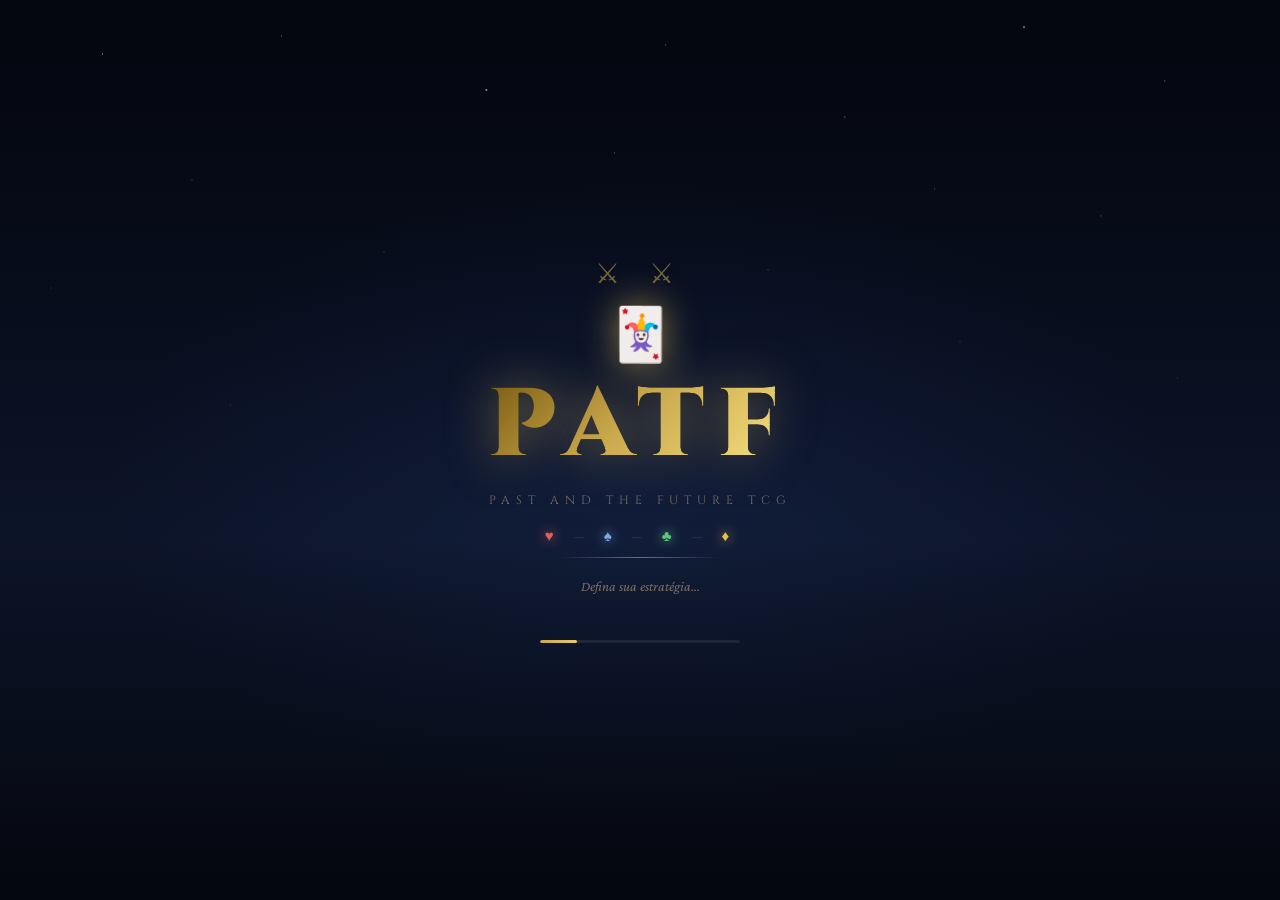
<file: CardGame_v55_1_jrpg-4.html>
<!DOCTYPE html>
<html lang="pt-BR">
<head>
<meta charset="UTF-8">
<meta name="viewport" content="width=device-width, initial-scale=1.0, user-scalable=no">
<link rel="manifest" href="manifest.json">
<meta name="theme-color" content="#090b0f">
<title>PATF TCG</title>
<link href="https://fonts.googleapis.com/css2?family=Cinzel:wght@400;700;900&family=Crimson+Pro:ital,wght@0,400;0,600;1,400&display=swap" rel="stylesheet">
<style>
:root {
  --bg: #090b0f;
  --bg2: #0f1218;
  --bg3: #161b26;
  --border: #252d40;
  --gold: #c9a84c;
  --gold2: #e8c96a;
  --red: #d45050;
  --blue: #4c7bc9;
  --green: #4caa6a;
  --text: #e8e4d8;
  --text2: #7a7060;
  --hearts: #e06060;
  --spades: #7aade8;
  --clubs: #5ac880;
  --diamonds: #e8c050;
  --neutral: #a09880;
  --purple: #9060d0;
}
* { box-sizing: border-box; margin: 0; padding: 0; -webkit-tap-highlight-color: transparent; }
html, body { height: 100%; overflow: hidden; }
body {
  font-family: 'Crimson Pro', Georgia, serif;
  background: var(--bg); color: var(--text);
  /* Bloquear seleção de texto e menu de contexto no mobile */
  -webkit-user-select: none;
  -moz-user-select: none;
  -ms-user-select: none;
  user-select: none;
  /* Evitar callout (menu de copiar/colar iOS) */
  -webkit-touch-callout: none;
  /* Impedir zoom por duplo toque */
  touch-action: manipulation;
}

/* SCREENS */
.screen { display: none; width: 100%; height: 100%; flex-direction: column; overflow-y: auto; }
.screen.active { display: flex; }

/* ===== SELECT SCREEN ===== */
#screen-select { padding: 16px; gap: 12px; align-items: center; }
.title { font-family: 'Cinzel', serif; font-size: 22px; color: var(--gold); text-align: center; letter-spacing: 3px; }
.subtitle { font-size: 13px; color: var(--text2); text-align: center; }
.team-label { font-family: 'Cinzel', serif; font-size: 11px; letter-spacing: 2px; color: var(--text2); width: 100%; max-width: 860px; }
.char-grid { display: grid; grid-template-columns: repeat(3, 1fr); gap: 6px; width: 100%; max-width: 380px; margin: 0 auto; }
.cc { background: var(--bg3); border: 1px solid var(--border); border-radius: 8px; padding: 7px 5px; cursor: pointer; text-align: center; transition: all 0.18s; }
.cc:hover { border-color: var(--gold); }
.cc.sel { border-color: var(--gold); background: rgba(201,168,76,0.1); }
.cc.dis { opacity: 0.35; pointer-events: none; }
.cc-suit { font-size: 18px; }
.cc-name { font-family: 'Cinzel', serif; font-size: 9px; color: var(--text); margin: 3px 0 1px; line-height: 1.3; }
.cc-sub { font-size: 8px; color: var(--text2); margin-bottom: 4px; }
.cc-stats { font-size: 9px; color: var(--text2); display: flex; justify-content: center; gap: 3px; }
.cc-adv { font-size: 7.5px; color: #50e080; margin-top: 3px; line-height: 1.3; text-align: left; padding: 2px 4px; background: rgba(50,180,80,0.12); border-radius: 3px; border-left: 2px solid #40c060; }
.cc-dis { font-size: 7.5px; color: #e06060; margin-top: 2px; line-height: 1.3; text-align: left; padding: 2px 4px; background: rgba(180,50,50,0.12); border-radius: 3px; border-left: 2px solid #c04040; }
@keyframes coin-spin {
  0%   { transform: rotateY(0deg);   }
  50%  { transform: rotateY(90deg);  }
  100% { transform: rotateY(0deg);   }
}
.coin-float { animation: coin-spin 0.8s ease; display:inline-block; }
.training-badge { display:inline-block; background:linear-gradient(135deg,#1a4a1a,#2a6a2a); border:1px solid #40c040; color:#80ff80; font-size:9px; font-family:'Cinzel',serif; padding:2px 6px; border-radius:3px; letter-spacing:1px; }
.training-log-item { font-size:11px; padding:4px 8px; border-radius:4px; margin:2px 0; }
.training-log-dmg { background:rgba(200,60,60,0.15); border-left:2px solid #c04040; color:#ff8080; }
.training-log-heal { background:rgba(60,180,60,0.15); border-left:2px solid #40a040; color:#80ff80; }
.training-log-info { background:rgba(80,80,120,0.15); border-left:2px solid #6060a0; color:var(--text2); }
.training-hp-bar { height:6px; background:var(--border); border-radius:3px; margin:3px 0; overflow:hidden; }
.training-hp-fill { height:100%; background:linear-gradient(90deg,#40c040,#80ff80); border-radius:3px; transition:width 0.3s; }
.training-reset-flash { animation: training-flash 0.4s ease; }
@keyframes training-flash { 0%{background:rgba(0,200,100,0.3)} 100%{background:transparent} }
.divider { width: 100%; max-width: 860px; height: 1px; background: linear-gradient(90deg,transparent,var(--border),transparent); }
.btn-row { display: flex; gap: 10px; flex-wrap: wrap; justify-content: center; }
.btn-gold { background: linear-gradient(135deg,var(--gold),#7a5a10); color: #1a1000; border: none; padding: 12px 28px; font-family: 'Cinzel', serif; font-size: 13px; letter-spacing: 2px; border-radius: 5px; cursor: pointer; transition: all 0.2s; }
.btn-gold:disabled { opacity: 0.35; cursor: not-allowed; }
.btn-blue { background: linear-gradient(135deg,#4c7bc9,#1a3060); color: var(--text); border: none; padding: 12px 28px; font-family: 'Cinzel', serif; font-size: 13px; letter-spacing: 2px; border-radius: 5px; cursor: pointer; }

/* ===== GAME SCREEN ===== */
#screen-game { overflow: hidden; height: 100%; display: none; flex-direction: column; }
#screen-game.active { display: flex; }

/* TOPBAR — turno à esquerda, baralhos no centro, reiniciar à direita separado */
.topbar {
  background: var(--bg2);
  border-bottom: 1px solid var(--border);
  padding: 0 10px;
  height: 36px;
  display: grid;
  grid-template-columns: 1fr auto 72px;
  align-items: center;
  flex-shrink: 0;
  gap: 6px;
}
.topbar-turn { font-family: 'Cinzel', serif; font-size: 11px; color: var(--gold); white-space: nowrap; overflow: hidden; text-overflow: ellipsis; }
.topbar-decks { font-size: 10px; color: var(--text2); display: flex; gap: 8px; justify-content: center; }
.topbar-restart { display: flex; justify-content: flex-end; }

/* FIELD — definido no bloco JRPG BATTLE SCENE abaixo */

/* ══════════════════════════════════════════════════════
   JRPG BATTLE SCENE — Campo de batalha estilo MAA
   ══════════════════════════════════════════════════════ */

/* ── BATTLEFIELD CONTAINER ── */
.field {
  flex: 1;
  position: relative;   /* âncora para position:absolute dos slots */
  overflow: hidden;
  min-height: 0;
  padding: 0;
  gap: 0;
  /* Cenário: céu noturno + transição para chão escuro */
  background:
    linear-gradient(180deg,
      #04060e 0%,
      #070c1a 28%,
      #0c1428 52%,
      #111828 68%,
      #0d111f 82%,
      #080b14 100%
    );
}

/* Atmosfera de chão — camada escura rasteira */
.field::before {
  content: '';
  position: absolute;
  inset: 0;
  pointer-events: none;
  z-index: 0;
  background:
    /* Chão escuro na base */
    linear-gradient(180deg,
      transparent 55%,
      rgba(4,6,12,0.55) 75%,
      rgba(4,6,12,0.85) 100%
    ),
    /* Névoa central entre os times */
    radial-gradient(ellipse 55% 40% at 50% 68%,
      rgba(50,80,160,0.13) 0%,
      transparent 70%
    );
}

/* Grade de perspectiva no chão */
.field::after {
  content: '';
  position: absolute;
  left: 0; right: 0; bottom: 0;
  height: 35%;
  pointer-events: none;
  z-index: 0;
  background:
    repeating-linear-gradient(90deg,
      transparent,
      transparent calc(12.5% - 1px),
      rgba(50,80,160,0.07) calc(12.5% - 1px),
      rgba(50,80,160,0.07) 12.5%
    ),
    repeating-linear-gradient(0deg,
      transparent,
      transparent calc(33.333% - 1px),
      rgba(50,80,160,0.05) calc(33.333% - 1px),
      rgba(50,80,160,0.05) 33.333%
    );
  mask-image: linear-gradient(180deg, transparent 0%, black 100%);
  -webkit-mask-image: linear-gradient(180deg, transparent 0%, black 100%);
}

/* ── TEAM COLUMNS — apenas contêineres transparentes, sem layout próprio ── */
/* team-col: container invisível que ocupa todo o field.
   Slots são filhos com position:absolute ancorados no field.
   pointer-events:none para não bloquear cliques nos slots. */
.team-col {
  position: absolute;
  inset: 0;
  display: block;
  pointer-events: none;
  z-index: 0;
}
/* Slots reativam pointer-events individualmente */
.team-col .slot { pointer-events: auto; }

/* Separador VS — oculto */
.field-sep { display: none; }

/* ── ELEMENTOS ATMOSFÉRICOS ── */
.jrpg-stars {
  position: absolute; inset: 0;
  z-index: 0; pointer-events: none;
  background-image:
    radial-gradient(1px 1px at  8%  6%, rgba(255,255,255,0.65) 0%, transparent 100%),
    radial-gradient(1px 1px at 22%  4%, rgba(255,255,255,0.45) 0%, transparent 100%),
    radial-gradient(1.5px 1.5px at 38% 10%, rgba(255,255,230,0.7) 0%, transparent 100%),
    radial-gradient(1px 1px at 52%  5%, rgba(255,255,255,0.40) 0%, transparent 100%),
    radial-gradient(1px 1px at 66% 13%, rgba(210,225,255,0.55) 0%, transparent 100%),
    radial-gradient(1.5px 1.5px at 80%  3%, rgba(255,255,255,0.65) 0%, transparent 100%),
    radial-gradient(1px 1px at 91%  9%, rgba(255,255,255,0.45) 0%, transparent 100%),
    radial-gradient(1px 1px at 15% 20%, rgba(255,255,255,0.30) 0%, transparent 100%),
    radial-gradient(1px 1px at 48% 17%, rgba(255,240,200,0.40) 0%, transparent 100%),
    radial-gradient(1px 1px at 73% 21%, rgba(255,255,255,0.30) 0%, transparent 100%),
    radial-gradient(1px 1px at 30% 28%, rgba(200,215,255,0.28) 0%, transparent 100%),
    radial-gradient(1px 1px at 86% 24%, rgba(255,255,255,0.35) 0%, transparent 100%),
    radial-gradient(1px 1px at  4% 32%, rgba(255,255,255,0.22) 0%, transparent 100%),
    radial-gradient(1px 1px at 60% 30%, rgba(255,255,255,0.25) 0%, transparent 100%);
  animation: jrpg-twinkle 5s ease-in-out infinite alternate;
}
@keyframes jrpg-twinkle {
  0%   { opacity: 0.65; }
  100% { opacity: 1.0;  }
}

/* Névoa rasteira no chão */
.jrpg-fog {
  position: absolute;
  left: 0; right: 0; bottom: 0;
  height: 38%;
  z-index: 1; pointer-events: none;
  background: linear-gradient(180deg,
    transparent 0%,
    rgba(8,14,32,0.0) 35%,
    rgba(6,10,24,0.40) 70%,
    rgba(4,6,14,0.75) 100%
  );
}

/* Glow central entre os times — área de ataque */
.jrpg-center-glow {
  position: absolute;
  left: 28%; right: 28%;
  top: 15%; bottom: 10%;
  z-index: 1; pointer-events: none;
  background: radial-gradient(ellipse at 50% 65%,
    rgba(60,100,200,0.07) 0%,
    transparent 65%
  );
  animation: jrpg-breathe 4s ease-in-out infinite alternate;
}
@keyframes jrpg-breathe {
  0%   { opacity: 0.4; }
  100% { opacity: 1.0; }
}

/* Linha do horizonte */
.jrpg-ground-line { display: none; }

/* ═══════════════════════════════════════════════════════════
   SLOT — Sprite vertical com coordenadas fixas (left/top + translate -50%/-50%)
   JS injeta: left, top, width, z-index, transform via positionSlotsJRPG()
   ═══════════════════════════════════════════════════════════ */
/* ══ SLOT ROOT — NÃO recebe filter/opacity < 1 / transform com scale
   pois isso criaria stacking context isolando os filhos z-index ══ */
.slot {
  position: absolute;
  display: flex;
  flex-direction: column;
  align-items: center;
  cursor: default;
  background: transparent;
  border: none;
  padding: 0;
  gap: 0;
  overflow: visible;
  transform-origin: center center;
  /* SEM "transition: filter" aqui — filter vai para .char-avatar */
  transition: z-index 0s;
  width: 60px !important;
  max-width: 60px !important;
}

/* ══ CHAR-ROOT — contém avatar (90px); ícones saem para cima via absolute ══ */
.char-root {
  position: relative;
  width: 60px;
  height: 90px;        /* altura fixa = só o avatar, sem deslocar o slot */
  overflow: visible;   /* permite ícones fluírem para fora do topo */
}

/* ── Ícones: coluna vertical acima do avatar, ancorados na borda superior ── */
.char-icons-back {
  position: absolute;
  bottom: 90px;
  left: 0;
  right: 0;             /* ocupa a largura do char-root (60px) */
  display: flex;
  flex-direction: row;
  flex-wrap: nowrap;
  justify-content: center;
  align-items: center;
  gap: 2px;
  padding-bottom: 3px;
  pointer-events: none;
  overflow: visible;
}

/* ── Avatar: ocupa os 90px do char-root ── */
.char-avatar {
  position: absolute;
  top: 0; left: 0;
  z-index: 2;
  width: 60px;
  height: 90px;
  flex-shrink: 0;
  overflow: visible;
  transition: filter 0.25s ease;
}

/* ── Ícone individual ── */
.cib-icon {
  font-size: 13px;
  line-height: 1;
  pointer-events: none;
  filter: drop-shadow(0 0 4px rgba(0,0,0,1));
  flex-shrink: 0;
}
.cib-buff   { opacity: 0.93; }
.cib-debuff { opacity: 0.88; }

.slot-body { position: relative; z-index: 1; }
.slot-stats-strip {
  width: 100%;
  display: flex;
  justify-content: space-between;
  align-items: center;
  padding: 2px 2px 0;
  gap: 1px;
  position: relative;
  z-index: 1;
}
.sss-item { display: flex; flex-direction: column; align-items: center; flex: 1; }
.sss-lbl { font-size: 5.5px; color: rgba(255,255,255,0.38); letter-spacing: 0.3px; text-transform: uppercase; font-family: 'Cinzel', serif; line-height: 1; }
.sss-val { font-size: 8px; font-weight: 700; font-family: 'Cinzel', serif; line-height: 1.1; color: rgba(255,255,255,0.75); }
.sss-val.sss-up   { color: #60e880; text-shadow: 0 0 5px rgba(60,220,80,0.5); }
.sss-val.sss-down { color: #ff5555; text-shadow: 0 0 5px rgba(255,60,60,0.5); }
.sss-val.sss-hp   { font-size: 9px; color: rgba(255,255,255,0.90); }

/* ── AVATAR CARD — sprite vertical 60×90px ── */
.slot-body {
  width: 60px !important;
  height: 90px !important;
  flex-shrink: 0;
  border-radius: 10px;
  border: 2px solid rgba(255,255,255,0.09);
  display: flex;
  flex-direction: column;
  align-items: center;
  justify-content: center;
  position: relative;
  overflow: visible;  /* permite ícones de status nas bordas */
  background: linear-gradient(165deg,
    rgba(255,255,255,0.07) 0%,
    rgba(20,28,50,0.60) 55%,
    rgba(0,0,0,0.50) 100%
  );
  transition: border-color 0.2s, box-shadow 0.2s;
  cursor: pointer;
}

/* Sombra elíptica no chão — dá volume ao sprite */
.slot-body::after {
  content: '';
  position: absolute;
  bottom: -8px; left: 8%; right: 8%;
  height: 10px;
  background: radial-gradient(ellipse 80% 100% at 50% 0%,
    rgba(0,0,0,0.55) 0%, transparent 100%
  );
  border-radius: 50%;
  pointer-events: none;
}

/* ── SUIT SYMBOL — "arte" do personagem ── */
.slot-suit {
  font-size: clamp(30px, 8vw, 56px);
  line-height: 1;
  filter: drop-shadow(0 3px 12px currentColor);
  margin-top: 4px;
  position: relative;
  z-index: 2;
}

/* ── NAME TAG ── */
.slot-name {
  position: absolute;
  bottom: 0; left: 0; right: 0;
  background: linear-gradient(0deg, rgba(0,0,0,0.96) 0%, transparent 100%);
  padding: 16px 3px 4px;
  font-family: 'Cinzel', serif;
  font-size: clamp(6px, 1.7vw, 9px);
  text-align: center;
  line-height: 1.2;
  color: #ddd;
  z-index: 2;
}

/* HP bar row — sits tight below the avatar */
.slot-hp-row {
  width: 100%;
  padding: 3px 1px 0;
  position: relative;
  z-index: 1;
}
.hp-wrap { width: 100%; }
.hp-txt { display: none; } /* hidden — clean MAA look */
.hp-bar {
  height: 4px;
  background: rgba(0,0,0,0.6);
  border-radius: 2px;
  overflow: hidden;
  position: relative;
}
.hp-fill { height: 100%; border-radius: 2px; transition: width 0.4s ease, background 0.3s; }
.hp-shield-layer { position:absolute; top:0; left:0; height:100%; border-radius:2px; background:linear-gradient(90deg,rgba(60,140,255,0.3),rgba(100,180,255,0.85)); pointer-events:none; }

/* Shield value badge below HP bar */
.slot-shield-val {
  font-size: 7px;
  color: #55bbff;
  text-align: center;
  line-height: 1.4;
}

/* Stats — hidden by default, shown in charDetail press */
.slot-stats { display: none; }
.st { display: flex; flex-direction: column; align-items: center; }
.st-l { font-size: 6px; color: var(--text2); text-transform: uppercase; }
.st-v { font-weight: 700; font-size: 9px; }

/* ── TURNO ATIVO ──
   .slot: apenas cursor — SEM animation/filter/transform com scale
   Tudo vai para .char-root (translate) ou .char-avatar (filter/scale)    */
.slot.myturn { cursor: pointer; }
.slot.myturn .char-root {
  animation: cr-ready-bob 2s ease-in-out infinite;
}
.slot.myturn .char-avatar {
  filter: drop-shadow(0 0 8px rgba(201,168,76,0.55));
  animation: ca-ready-scale 2s ease-in-out infinite;
}
.slot.myturn .slot-body {
  border-color: rgba(201,168,76,0.7);
  box-shadow: 0 0 16px rgba(201,168,76,0.35), inset 0 0 10px rgba(201,168,76,0.08);
}
/* Bob no char-root — translate apenas, sem scale, sem filter */
@keyframes cr-ready-bob {
  0%, 100% { transform: translateY(0px);  }
  50%       { transform: translateY(-6px); }
}
/* Scale no char-avatar — isolado, não afeta z-index dos irmãos */
@keyframes ca-ready-scale {
  0%, 100% { transform: scale(var(--slot-scale, 1)); }
  50%       { transform: scale(calc(var(--slot-scale, 1) * 1.05)); }
}

/* Hit shake — no .char-root (translateX apenas) */
.slot.hit .char-root { animation: cr-shake 0.45s ease !important; }
@keyframes cr-shake {
  0%,100%{ transform: translateX(0)    }
  15%    { transform: translateX(-7px) }
  30%    { transform: translateX( 7px) }
  45%    { transform: translateX(-5px) }
  60%    { transform: translateX( 5px) }
  75%    { transform: translateX(-3px) }
  90%    { transform: translateX( 3px) }
}

/* Target bob — no .char-root */
.slot.targeted  .char-root { animation: cr-bob 0.9s ease-in-out infinite; }
.slot.attacking .char-root { animation: cr-bob 0.9s ease-in-out infinite; }
@keyframes cr-bob {
  0%,100%{ transform: translateX(0)    }
  50%    { transform: translateX(-4px) }
}

/* Target — red pulse no .slot-body (box-shadow, sem stacking context) */
.slot.target { cursor: pointer; }
.slot.target .slot-body {
  border-color: var(--red);
  box-shadow: 0 0 14px rgba(212,80,80,0.45);
  animation: ca-ptarget 1s infinite;
}
@keyframes ca-ptarget {
  0%,100%{ box-shadow:0 0 10px rgba(212,80,80,0.3) }
  50%    { box-shadow:0 0 20px rgba(212,80,80,0.7) }
}

/* Area target */
.slot.area-targeted .slot-body {
  border-color: rgba(220,60,60,0.65);
  animation: ca-area-pulse 1s ease-in-out infinite;
}
@keyframes ca-area-pulse {
  0%,100%{ box-shadow:0 0 6px  rgba(220,60,60,0.2)  }
  50%    { box-shadow:0 0 18px rgba(220,60,60,0.65) }
}

.slot.targeted  .slot-body { border-color: rgba(220,80,80,0.75); }
.slot.attacking .slot-body { border-color: rgba(80,220,80,0.75); box-shadow:0 0 14px rgba(80,220,80,0.5); }

/* Dead — slot some completamente após o fadeout */
.slot.dead { display: none !important; }

/* ── Samus passiva: flash elétrico via slot-body (evita conflito com filter do char-avatar) ── */
@keyframes zap-border {
  0%   { box-shadow: 0 0 0px  rgba(0,220,255,0);   border-color: rgba(0,220,255,0.3); }
  20%  { box-shadow: 0 0 28px rgba(0,220,255,1),  0 0 60px rgba(0,180,255,0.6); border-color: #00ffff; }
  50%  { box-shadow: 0 0 12px rgba(0,220,255,0.6); border-color: rgba(0,220,255,0.8); }
  75%  { box-shadow: 0 0 24px rgba(0,220,255,0.9), 0 0 50px rgba(0,180,255,0.5); border-color: #00ffff; }
  100% { box-shadow: 0 0 0px  rgba(0,220,255,0);   border-color: rgba(255,255,255,0.09); }
}
@keyframes zap-bob {
  0%,100% { transform: translateY(0); }
  30%     { transform: translateY(-5px); }
  60%     { transform: translateY(-2px); }
}
.slot.samus-zap .slot-body {
  animation: zap-border 0.65s ease forwards !important;
}
.slot.samus-zap .char-root {
  animation: zap-bob 0.65s ease forwards !important;
}

/* ── Intercepção: bob do char-root + flash azul no slot-body ── */
@keyframes intercept-bob {
  0%   { transform: translateY(0)    translateX(0);   }
  25%  { transform: translateY(-12px) translateX(8px); }
  60%  { transform: translateY(-8px)  translateX(4px); }
  100% { transform: translateY(0)    translateX(0);   }
}
@keyframes intercept-border {
  0%   { box-shadow: 0 0 0px  rgba(80,140,255,0);   border-color: rgba(255,255,255,0.09); }
  30%  { box-shadow: 0 0 24px rgba(80,140,255,1),  0 0 50px rgba(100,160,255,0.6); border-color: #88aaff; }
  70%  { box-shadow: 0 0 14px rgba(80,140,255,0.7); border-color: rgba(80,140,255,0.8); }
  100% { box-shadow: 0 0 0px  rgba(80,140,255,0);   border-color: rgba(255,255,255,0.09); }
}
.slot.intercepting .char-root { animation: intercept-bob 0.55s cubic-bezier(0.22,0.61,0.36,1) forwards !important; }
.slot.intercepting .slot-body { animation: intercept-border 0.55s ease forwards !important; }
@keyframes samus-charged {
  0%   { box-shadow:0 0 8px  rgba(0,220,255,0.4) }
  50%  { box-shadow:0 0 24px rgba(0,220,255,0.9), 0 0 40px rgba(0,180,255,0.5) }
  100% { box-shadow:0 0 8px  rgba(0,220,255,0.4) }
}
.slot.samus-charged .slot-body { animation: samus-charged 0.6s ease-in-out infinite; border-color:#00dfff; }

/* Tap hint */
.tap-act { font-size: 7px; color: var(--gold); text-align: center; animation: blink 1.2s infinite; margin-top: 1px; }

/* ── SELECTION SCREEN — compact icon grid ─────────────── */
.char-grid { display: grid; grid-template-columns: repeat(4, 1fr); gap: 5px; width: 100%; max-width: 420px; margin: 0 auto; }
.cc {
  background: var(--bg3);
  border: 1px solid var(--border);
  border-radius: 8px;
  padding: 6px 4px 5px;
  cursor: pointer;
  text-align: center;
  transition: all 0.15s;
  display: flex;
  flex-direction: column;
  align-items: center;
  gap: 2px;
}
.cc:active { transform: scale(0.95); }
.cc.sel { border-color: var(--gold); background: rgba(201,168,76,0.12); box-shadow: 0 0 8px rgba(201,168,76,0.25); }
.cc.dis { opacity: 0.35; pointer-events: none; }
.cc-suit { font-size: 22px; line-height: 1; }
.cc-name { font-family: 'Cinzel', serif; font-size: 7.5px; color: var(--text); line-height: 1.3; }
.cc-sub  { font-size: 7px; color: var(--text2); }
/* hide verbose info — accessible via long press charDetail */
.cc-stats, .cc-adv, .cc-dis { display: none; }

/* Suit advantage mini label top-left of sprite */
.slot-adv-lbl { font-size: 7px; }

/* Overlay badges inside sprite body (outfit, status) */
.slot-overlay-badge {
  position: absolute;
  top: 6px;
  left: 50%;
  transform: translateX(-50%);
  font-size: 13px;
  pointer-events: none;
}

/* Suit extra badge (×2, furtivo) */
.suit-badge {
  font-size: 9px;
  background: rgba(0,0,0,0.7);
  border-radius: 3px;
  padding: 0 2px;
  vertical-align: middle;
  margin-left: 1px;
}

/* Accumulator badge */
.slot-accum {
  position: absolute;
  bottom: 26px;
  left: 50%;
  transform: translateX(-50%);
  font-size: 9px;
  background: rgba(0,0,0,0.75);
  border-radius: 3px;
  padding: 1px 4px;
  color: var(--gold);
  white-space: nowrap;
  pointer-events: none;
}

.battle-sep { height: 1px; background: linear-gradient(90deg,transparent,var(--border),transparent); flex-shrink: 0; margin: 0 8px; position: relative; }
.battle-sep::after { content:'VS'; position:absolute; left:50%; top:50%; transform:translate(-50%,-50%); font-family:'Cinzel',serif; font-size:8px; color:var(--text2); background:var(--bg); padding:0 6px; letter-spacing:2px; }

/* LOG — maior, mais legível */
.log-area {
  flex-shrink: 0;
  background: var(--bg2);
  border-top: 1px solid var(--border);
  padding: 6px 12px;
  height: 72px;
  overflow-y: auto;
}
.log-line {
  font-size: 12px;
  line-height: 1.65;
  padding: 1px 0;
  border-bottom: 1px solid rgba(255,255,255,0.03);
}
.log-line:last-child { border-bottom: none; }
.log-line.dmg  { color: #ff7070; }
.log-line.heal { color: #60d880; }
.log-line.info { color: var(--gold); }
.log-line.sys  { color: #6090d0; font-weight: 600; letter-spacing: 0.5px; }

/* HAND */
.hand-area { flex-shrink: 0; background: var(--bg2); border-top: 1px solid var(--border); padding: 6px 10px 10px; }
.hand-lbl { font-family: 'Cinzel', serif; font-size: 10px; color: var(--text2); margin-bottom: 5px; letter-spacing: 1px; }
.hand-cards { display: flex; gap: 5px; overflow-x: auto; padding-bottom: 2px; }
.card { flex-shrink: 0; width: 48px; height: 68px; background: #1c2230; border: 1px solid #303850; border-radius: 6px; display: flex; flex-direction: column; align-items: center; justify-content: center; cursor: pointer; transition: transform 0.15s, border-color 0.15s; user-select: none; position: relative; }
.card:active { transform: translateY(-4px); }
.card.sel { transform: translateY(-8px); border-color: var(--gold2); box-shadow: 0 4px 14px rgba(201,168,76,0.5); }
.card-v { font-family:'Cinzel',serif; font-size:15px; font-weight:900; line-height:1; }
.card-s { font-size:18px; line-height:1; }
.card-corner { position:absolute; top:2px; left:3px; font-size:8px; line-height:1.3; text-align:center; }
.s-hearts{color:var(--hearts)} .s-spades{color:var(--spades)} .s-clubs{color:var(--clubs)} .s-diamonds{color:var(--diamonds)} .s-joker{color:var(--purple)}

/* BOTTOM PANEL */
.bottom-panel { position: fixed; bottom: 0; left: 0; right: 0; background: var(--bg2); border-top: 2px solid var(--gold); z-index: 50; display: none; flex-direction: column; max-height: 70vh; overflow-y: auto; }
.bottom-panel.open { display: flex; }
.panel-head { display: flex; align-items: center; justify-content: space-between; padding: 10px 14px 6px; border-bottom: 1px solid var(--border); }
.panel-title { font-family: 'Cinzel', serif; font-size: 14px; color: var(--gold); }
.panel-x { background: none; border: none; color: var(--text2); font-size: 22px; cursor: pointer; padding: 0 4px; line-height: 1; }
.panel-body { padding: 10px 14px 14px; display: flex; flex-direction: column; gap: 10px; }

/* SKILL ROWS in panel */
/* ── SKILL PANEL: layout horizontal 3 colunas ── */
.skill-row { display: none; } /* legado — não usado */

.skills-grid {
  display: flex;
  gap: 6px;
  width: 100%;
}

.sk-col {
  flex: 1;
  display: flex;
  flex-direction: column;
  gap: 4px;
  background: var(--bg3);
  border: 1px solid var(--border);
  border-radius: 8px;
  padding: 8px 6px 10px;
  min-width: 0;
  position: relative;
  cursor: pointer;
  transition: border-color 0.15s, background 0.15s;
  user-select: none;
  -webkit-user-select: none;
}
.sk-col:active { background: rgba(201,168,76,0.08); }
.sk-col.sk-disabled { opacity: 0.45; cursor: not-allowed; }
.sk-col.sk-selected { border-color: var(--gold); box-shadow: 0 0 8px rgba(201,168,76,0.3); }

/* Linha 1 — nome */
.sk-name {
  font-family: 'Cinzel', serif;
  font-size: 10px;
  font-weight: 700;
  color: var(--text);
  text-align: center;
  white-space: nowrap;
  overflow: hidden;
  text-overflow: ellipsis;
  line-height: 1.3;
}

/* Linha 2 — Power · Tipo · Alvo */
.sk-line2 {
  display: flex;
  flex-direction: column;
  gap: 1px;
  align-items: center;
}
.sk-line2 span {
  font-size: 8.5px;
  color: var(--text2);
  text-align: center;
  white-space: nowrap;
  overflow: hidden;
  text-overflow: ellipsis;
  width: 100%;
}
.sk-line2 .sk-pow { color: var(--gold); font-weight: 700; font-size: 9px; }

/* Linha 3 — Turnos · Recarga · Ação */
.sk-line3 {
  display: flex;
  justify-content: center;
  gap: 3px;
  flex-wrap: wrap;
  margin-top: 1px;
}
.sk-tag {
  font-size: 7px;
  background: rgba(255,255,255,0.06);
  border: 1px solid rgba(255,255,255,0.1);
  border-radius: 3px;
  padding: 1px 3px;
  color: var(--text2);
  white-space: nowrap;
}
.sk-tag.sk-tag-cd { color: #ff8080; border-color: rgba(255,100,100,0.3); }

/* Botão usar — rodapé da coluna */
.sk-use-btn {
  margin-top: 4px;
  background: rgba(201,168,76,0.15);
  border: 1px solid rgba(201,168,76,0.4);
  color: var(--gold);
  padding: 5px 4px;
  border-radius: 5px;
  font-family: 'Cinzel', serif;
  font-size: 9px;
  cursor: pointer;
  text-align: center;
  transition: all 0.15s;
  width: 100%;
}
.sk-use-btn:active { background: rgba(201,168,76,0.3); }
.sk-use-btn:disabled { opacity: 0.4; cursor: not-allowed; }

/* Popup de descrição da habilidade (long-press 1.5s) */
#sk-detail-overlay {
  display: none;
  position: fixed;
  inset: 0;
  background: rgba(0,0,0,0.45);
  z-index: 2000;
}
#sk-detail-overlay.open { display: block; }
#sk-detail-box {
  position: absolute;
  background: var(--bg2);
  border: 1px solid var(--gold);
  border-radius: 8px;
  padding: 10px 12px 8px;
  width: 220px;
  display: flex;
  flex-direction: column;
  gap: 6px;
  box-shadow: 0 4px 24px rgba(0,0,0,0.7), 0 0 16px rgba(201,168,76,0.2);
}
#sk-detail-box .sk-det-name {
  font-family: 'Cinzel', serif;
  font-size: 11px;
  font-weight: 700;
  color: var(--gold);
  text-align: center;
  white-space: nowrap;
  overflow: hidden;
  text-overflow: ellipsis;
}
#sk-detail-box .sk-det-stats {
  display: flex;
  justify-content: center;
  gap: 4px;
  flex-wrap: wrap;
}
#sk-detail-box .sk-det-stat {
  font-size: 9px;
  color: var(--text2);
  background: var(--bg3);
  border: 1px solid var(--border);
  border-radius: 3px;
  padding: 1px 5px;
  white-space: nowrap;
}
#sk-detail-box .sk-det-stat b { color: var(--text); }
#sk-detail-box .sk-det-desc {
  font-size: 10px;
  color: var(--text2);
  line-height: 1.45;
  text-align: center;
}
#sk-detail-box .sk-det-close {
  background: rgba(201,168,76,0.12);
  border: 1px solid rgba(201,168,76,0.35);
  color: var(--gold);
  padding: 5px;
  border-radius: 5px;
  font-family: 'Cinzel', serif;
  font-size: 9px;
  cursor: pointer;
  text-align: center;
}

.skill-tags { display:flex; gap:5px; flex-wrap:wrap; margin:2px 0; }
.tag { font-size:10px; padding:2px 6px; border-radius:3px; background:rgba(255,255,255,0.06); color:var(--text2); font-family:'Cinzel',serif; letter-spacing:0.5px; }
.tag-acao { color:var(--gold); background:rgba(201,168,76,0.1); }

.pass-btn-panel { background: rgba(100,90,80,0.2); border: 1px solid var(--border); color: var(--text2); padding: 12px; border-radius: 8px; font-family: 'Cinzel', serif; font-size: 12px; letter-spacing: 1px; cursor: pointer; text-align: center; transition: all 0.2s; }
.pass-btn-panel:active { background: rgba(100,90,80,0.4); color: var(--text); }

/* CARD SELECT PANEL */
.card-panel-info { background: var(--bg3); border-radius: 8px; padding: 10px; font-size: 12px; color: var(--text2); line-height: 1.5; }
.card-panel-info strong { color: var(--text); }
.card-grid-panel { display: flex; flex-wrap: wrap; gap: 6px; justify-content: center; padding: 4px 0; }
.confirm-row { display: flex; gap: 8px; }
.btn-cancel { flex: 1; background: transparent; border: 1px solid var(--border); color: var(--text2); padding: 11px; border-radius: 6px; font-family: 'Cinzel', serif; font-size: 12px; cursor: pointer; }
.btn-confirm { flex: 2; background: linear-gradient(135deg,var(--gold),#7a5a10); color: #1a1000; border: none; padding: 11px; border-radius: 6px; font-family: 'Cinzel', serif; font-size: 12px; letter-spacing: 1px; cursor: pointer; }
.btn-confirm:disabled { opacity: 0.3; cursor: not-allowed; }

/* TARGET PROMPT */
.target-banner { position: fixed; top: 44px; left: 50%; transform: translateX(-50%); background: rgba(212,80,80,0.92); color: #fff; padding: 7px 20px; border-radius: 20px; font-family: 'Cinzel', serif; font-size: 11px; letter-spacing: 1px; z-index: 60; display: none; box-shadow: 0 2px 12px rgba(212,80,80,0.5); }
.target-banner.on { display: block; }

/* GAMEOVER */
#screen-gameover { align-items: center; justify-content: center; gap: 18px; text-align: center; }
.go-title { font-family: 'Cinzel', serif; font-size: clamp(30px,7vw,52px); color: var(--gold); animation: glow 2s infinite; }
@keyframes glow { 0%,100%{text-shadow:0 0 20px rgba(201,168,76,0.4)}50%{text-shadow:0 0 40px rgba(201,168,76,0.9)} }
.go-sub { font-size: 16px; color: var(--text2); }

/* SHAKE ANIMATION */
/* ═══════════════════════════════════════════════════════
   SKILL FLASH OVERLAY — nome da habilidade centralizado
   ═══════════════════════════════════════════════════════ */
#skill-flash-overlay {
  position: fixed;
  inset: 0;
  z-index: 300;
  display: flex;
  align-items: center;
  justify-content: center;
  pointer-events: none;
  opacity: 0;
}
#skill-flash-overlay.active {
  pointer-events: all;
}
#skill-flash-bg {
  position: absolute;
  inset: 0;
  background: radial-gradient(ellipse 70% 40% at 50% 50%,
    rgba(0,0,0,0.78) 0%,
    rgba(0,0,0,0.30) 55%,
    transparent 100%
  );
}
#skill-flash-content {
  position: relative;
  z-index: 1;
  display: flex;
  flex-direction: column;
  align-items: center;
  gap: 6px;
}
#skill-flash-name {
  font-family: 'Cinzel', serif;
  font-size: clamp(20px, 6vw, 36px);
  font-weight: 900;
  letter-spacing: 4px;
  text-transform: uppercase;
  color: #fff;
  text-shadow:
    0 0 20px currentColor,
    0 0 40px rgba(201,168,76,0.6),
    0 2px 8px rgba(0,0,0,0.9);
  white-space: nowrap;
  transform: scaleX(1.08);
}
#skill-flash-sub {
  font-family: 'Cinzel', serif;
  font-size: clamp(9px, 2.5vw, 13px);
  letter-spacing: 3px;
  color: rgba(255,255,255,0.55);
  text-transform: uppercase;
}
/* Linhas decorativas dos lados */
#skill-flash-content::before,
#skill-flash-content::after {
  content: '';
  position: absolute;
  top: 50%;
  width: 30vw;
  height: 1px;
  background: linear-gradient(90deg, transparent, rgba(201,168,76,0.6), transparent);
}
#skill-flash-content::before { right: 100%; margin-right: 16px; }
#skill-flash-content::after  { left:  100%; margin-left:  16px; }

@keyframes skill-flash-in {
  0%   { opacity:0; transform:scale(0.85) translateY(8px); }
  100% { opacity:1; transform:scale(1)    translateY(0);   }
}
@keyframes skill-flash-out {
  0%   { opacity:1; transform:scale(1)    translateY(0);    }
  100% { opacity:0; transform:scale(1.06) translateY(-8px); }
}

/* ═══════════════════════════════════════════════
   SLOT MOVEMENT — animação de avanço JRPG
   Usa CSS custom property --tx / --ty injetadas via JS
   ═══════════════════════════════════════════════ */
.slot.jrpg-advancing {
  transition:
    transform 350ms cubic-bezier(0.22, 0.61, 0.36, 1),
    z-index 0s;
  z-index: 200 !important;
}
.slot.jrpg-advancing .char-avatar {
  filter: drop-shadow(0 0 14px rgba(201,168,76,0.7)) brightness(1.15) !important;
  transition: filter 350ms ease;
}
.slot.jrpg-returning {
  transition:
    transform 350ms cubic-bezier(0.55, 0, 0.55, 0.55),
    z-index 0s;
  z-index: 200 !important;
}
.slot.jrpg-returning .char-avatar {
  filter: drop-shadow(0 0 6px rgba(201,168,76,0.3));
  transition: filter 350ms ease;
}
/* Flash de impacto no field ao chegar no alvo */
@keyframes impact-flash {
  0%   { opacity:0.55; }
  100% { opacity:0;    }
}
.field-impact-flash {
  position: absolute;
  inset: 0;
  z-index: 100;
  pointer-events: none;
  background: radial-gradient(ellipse 55% 45% at var(--ix,50%) var(--iy,50%),
    rgba(255,200,80,0.35) 0%,
    rgba(255,100,50,0.15) 40%,
    transparent 70%
  );
  animation: impact-flash 0.3s ease forwards;
}
/* Anel de impacto */
@keyframes impact-ring {
  0%   { transform:translate(-50%,-50%) scale(0.2); opacity:0.85; }
  100% { transform:translate(-50%,-50%) scale(2.2); opacity:0;    }
}
.impact-ring {
  position: absolute;
  z-index: 101;
  pointer-events: none;
  width: 60px;
  height: 60px;
  border-radius: 50%;
  border: 2px solid rgba(255,200,80,0.8);
  animation: impact-ring 0.3s ease-out forwards;
}

/* RESTART — mantido para referência no JS mas sem display próprio agora */
.btn-restart { display:none; }
.btn-restart.visible { display:none; } /* controlado via options agora */

/* OPTIONS BUTTON */
.btn-options {
  background: rgba(255,255,255,0.07);
  border: 1px solid rgba(255,255,255,0.12);
  color: var(--text2);
  width: 28px; height: 28px;
  border-radius: 6px;
  font-size: 15px;
  cursor: pointer;
  display: flex; align-items: center; justify-content: center;
  transition: background 0.15s, color 0.15s;
}
.btn-options:active { background: rgba(255,255,255,0.14); color: var(--text); }

/* OPTIONS MODAL */
#options-modal {
  background: var(--bg2);
  border: 1px solid var(--border);
  border-radius: 16px;
  width: min(360px, 94vw);
  max-height: 80vh;
  overflow: hidden;
  display: flex; flex-direction: column;
  box-shadow: 0 8px 40px rgba(0,0,0,0.7);
  animation: popupIn 0.18s ease;
}
#opt-view-catalog { display: none; flex-direction: column; flex: 1; min-height: 0; }
.opt-header {
  display: flex; align-items: center; justify-content: space-between;
  padding: 14px 16px 12px;
  border-bottom: 1px solid var(--border);
}
.opt-title {
  font-family: 'Cinzel', serif;
  font-size: 13px;
  letter-spacing: 2px;
  color: var(--gold);
}
.opt-close {
  background: none; border: none;
  color: var(--text2); font-size: 18px;
  cursor: pointer; padding: 0 2px; line-height: 1;
}
.opt-close:active { color: var(--text); }
.opt-body { padding: 10px 0; display: flex; flex-direction: column; }
.opt-btn {
  display: flex; align-items: center; gap: 12px;
  padding: 14px 18px;
  background: none; border: none;
  width: 100%; text-align: left;
  cursor: pointer;
  transition: background 0.15s;
}
.opt-btn:active { background: rgba(255,255,255,0.05); }
.opt-btn-icon { font-size: 18px; width: 24px; text-align: center; }
.opt-btn-label { font-family: 'Cinzel', serif; font-size: 12px; color: var(--text); letter-spacing: 1px; flex: 1; }
.opt-btn-arrow { font-size: 18px; color: var(--text2); }
.opt-btn-danger .opt-btn-label { color: #d46060; }
.opt-btn-danger .opt-btn-icon { color: #d46060; }
.opt-divider { height: 1px; background: var(--border); margin: 2px 0; }

/* CATALOG MODAL */
#catalog-modal {
  background: var(--bg2);
  border: 1px solid var(--border);
  border-radius: 16px;
  width: min(380px, 94vw);
  max-height: 80vh;
  overflow: hidden;
  display: flex; flex-direction: column;
  box-shadow: 0 8px 40px rgba(0,0,0,0.7);
  animation: popupIn 0.18s ease;
}
.catalog-body {
  flex: 1; overflow-y: auto;
  padding: 8px 14px 20px;
  display: flex; flex-direction: column; gap: 2px;
}
.catalog-tabs {
  display: flex; gap: 4px;
  padding: 10px 14px 0;
  border-bottom: 1px solid var(--border);
}
.catalog-tab {
  flex: 1; padding: 6px 4px;
  font-size: 10px; font-weight: 700; letter-spacing: .5px;
  background: none; border: none; border-bottom: 2px solid transparent;
  color: var(--text2); cursor: pointer; transition: all 0.15s;
  text-transform: uppercase;
}
.catalog-tab.active         { color: var(--text);  border-bottom-color: var(--gold); }
.catalog-tab.tab-debuff.active { color: #ff7070;    border-bottom-color: #ff7070; }
.catalog-tab.tab-buff.active   { color: #60e880;    border-bottom-color: #60e880; }
.catalog-tab.tab-accum.active  { color: var(--gold);border-bottom-color: var(--gold); }
.catalog-section { display: none; }
.catalog-section.visible { display: flex; flex-direction: column; gap: 5px; padding-top: 10px; }
.cat-entry {
  display: flex; align-items: flex-start; gap: 10px;
  background: var(--bg3); border-radius: 8px;
  padding: 8px 10px; border: 1px solid var(--border);
}
.cat-entry.cat-debuff { border-left: 3px solid #ff5050; }
.cat-entry.cat-buff   { border-left: 3px solid #50cc70; }
.cat-entry.cat-accum  { border-left: 3px solid var(--gold); }
.cat-icon  { font-size: 18px; line-height: 1; flex-shrink: 0; padding-top: 1px; }
.cat-body  { flex: 1; }
.cat-name  { font-size: 12px; font-weight: 700; color: var(--text); margin-bottom: 2px; }
.cat-desc  { font-size: 10px; color: var(--text2); line-height: 1.5; }
.cat-tags  { display: flex; gap: 4px; margin-top: 4px; flex-wrap: wrap; }
.cat-tag   { font-size: 9px; padding: 1px 5px; border-radius: 8px;
             background: rgba(255,255,255,0.06); color: var(--text2);
             border: 1px solid rgba(255,255,255,0.1); }
#rules-modal {
  background: var(--bg2);
  border: 1px solid var(--border);
  border-radius: 16px;
  width: min(380px, 94vw);
  max-height: 80vh;
  overflow: hidden;
  display: flex; flex-direction: column;
  box-shadow: 0 8px 40px rgba(0,0,0,0.7);
  animation: popupIn 0.18s ease;
}
.rules-body {
  flex: 1; overflow-y: auto;
  padding: 8px 16px 20px;
  display: flex;
  flex-direction: column;
  gap: 4px;
}
.rules-empty {
  font-family: 'Cinzel', serif;
  font-size: 13px;
  color: var(--text2);
  letter-spacing: 2px;
  opacity: 0.5;
  text-align:center;
  padding: 40px 0;
}
.rules-section {
  padding: 10px 0;
  border-bottom: 1px solid rgba(255,255,255,0.05);
}
.rules-section:last-child { border-bottom: none; }
.rules-section-title {
  font-family: 'Cinzel', serif;
  font-size: 11px;
  letter-spacing: 1.5px;
  color: var(--gold);
  margin-bottom: 7px;
}
.rules-text {
  font-size: 12px;
  color: var(--text2);
  line-height: 1.65;
}
.rules-text b { color: var(--text); }
.rules-hl { color: var(--gold); font-weight: 600; }
.rules-cards-list {
  display: flex; flex-direction: column; gap: 5px;
  margin-top: 8px;
}
.rules-card-item {
  display: flex; align-items: center; gap: 10px;
  font-size: 11.5px; color: var(--text2); line-height: 1.4;
}
.rules-card-item b { color: var(--text); }
.rules-card-val {
  font-family: 'Cinzel', serif;
  font-size: 15px;
  font-weight: 900;
  width: 20px;
  text-align: center;
  flex-shrink: 0;
}
.rules-suits {
  margin-top: 8px;
  display: flex; flex-direction: column; gap: 5px;
}
.rules-suit-item {
  font-size: 11.5px;
  color: var(--text2);
  padding: 5px 8px;
  background: rgba(255,255,255,0.03);
  border-radius: 5px;
  border-left: 2px solid rgba(255,255,255,0.08);
}

/* FULL LOG POPUP */
#logfull-overlay { }
.logfull-header {
  display: flex; align-items: center; justify-content: space-between;
  padding: 14px 16px 12px;
  background: var(--bg2);
  border-bottom: 1px solid var(--border);
  flex-shrink: 0;
}
.logfull-title {
  font-family: 'Cinzel', serif;
  font-size: 13px;
  letter-spacing: 2px;
  color: var(--gold);
}
.logfull-body {
  flex: 1;
  overflow-y: auto;
  padding: 10px 14px 20px;
  display: flex;
  flex-direction: column;
  gap: 1px;
}
.logfull-body .log-line {
  font-size: 12.5px;
  line-height: 1.7;
  padding: 3px 8px;
  border-radius: 4px;
}
.logfull-body .log-line.dmg  { background: rgba(212,80,80,0.07); }
.logfull-body .log-line.heal { background: rgba(76,170,106,0.07); }
.logfull-body .log-line.sys  { background: rgba(76,123,201,0.1); border-left: 2px solid rgba(76,123,201,0.4); padding-left: 10px; }
.logfull-body .log-line.info { background: rgba(201,168,76,0.05); }

/* LOG AREA — hint de clique */
.log-area {
  cursor: pointer;
  position: relative;
}
.log-area::after {
  content: '▲ toque para expandir';
  position: absolute;
  bottom: 4px; right: 8px;
  font-size: 8px;
  color: rgba(255,255,255,0.18);
  font-family: 'Cinzel', serif;
  letter-spacing: 1px;
  pointer-events: none;
}

/* DEFENSE PANEL */
.def-panel {
  position:fixed; inset:0;
  background:rgba(0,0,0,0.82);
  display:none;
  align-items:flex-end;
  z-index:70;
}
.def-panel.open { display:flex; }
.def-inner {
  width:100%;
  background:var(--bg2);
  border-top:2px solid var(--blue);
  padding:14px;
  display:flex;
  flex-direction:column;
  gap:10px;
  max-height:60vh;
  overflow-y:auto;
}
.def-title { font-family:'Cinzel',serif; font-size:14px; color:var(--blue); }
.def-info { font-size:12px; color:var(--text2); line-height:1.6; }
.def-cards { display:flex; flex-wrap:wrap; gap:6px; justify-content:center; }
.def-row { display:flex; gap:8px; }
.btn-no-def { flex:1; background:transparent; border:1px solid var(--border); color:var(--text2); padding:11px; border-radius:6px; font-family:'Cinzel',serif; font-size:11px; cursor:pointer; }
.btn-yes-def { flex:2; background:linear-gradient(135deg,var(--blue),#1a3060); color:var(--text); border:none; padding:11px; border-radius:6px; font-family:'Cinzel',serif; font-size:11px; letter-spacing:1px; cursor:pointer; }
.btn-yes-def:disabled { opacity:0.35; cursor:not-allowed; }



/* FLOAT DMG */
.fdmg { font-family:'Cinzel',serif; font-weight:900; pointer-events:none; white-space:nowrap; transform:translateX(-50%); }
@keyframes fup     { 0%{opacity:1;transform:translateX(-50%) translateY(0)} 60%{opacity:1;transform:translateX(-50%) translateY(-28px)} 100%{opacity:0;transform:translateX(-50%) translateY(-44px)} }
@keyframes fup-big { 0%{opacity:1;transform:translateX(-50%) translateY(0) scale(1.15)} 20%{transform:translateX(-50%) translateY(-6px) scale(1.25)} 60%{opacity:1;transform:translateX(-50%) translateY(-30px) scale(1.05)} 100%{opacity:0;transform:translateX(-50%) translateY(-48px) scale(0.9)} }

/* Layer de floats — fixed sobre tudo, imune ao overflow:hidden do .field */
#float-layer {
  position: fixed;
  inset: 0;
  pointer-events: none;
  z-index: 300;
  overflow: visible;
}

/* HP bar */
.hp-fill { height:100%; border-radius:3px; }
.hp-shield-layer { position:absolute; top:0; left:0; height:100%; border-radius:3px; background:linear-gradient(90deg,rgba(60,140,255,0.0),rgba(80,160,255,0.6)); pointer-events:none; transition: width 0.4s ease; }

::-webkit-scrollbar{width:3px;height:3px}
::-webkit-scrollbar-thumb{background:var(--border);border-radius:2px}

/* ══ POPUP DE DETALHES DO PERSONAGEM ══ */
#char-detail-overlay {
  display:none;
  position:fixed;
  inset:0;
  background:rgba(0,0,0,0.78);
  z-index:9000;
  align-items:center;
  justify-content:center;
  padding:12px;
  backdrop-filter:blur(3px);
}
#char-detail-overlay.open {
  display:flex;
}
#char-detail-modal {
  background:var(--bg2);
  border:2px solid var(--border);
  border-radius:14px;
  padding:18px 16px 16px;
  max-width:380px;
  width:100%;
  max-height:88vh;
  overflow-y:auto;
  position:relative;
  box-shadow:0 0 40px rgba(0,0,0,0.8);
  animation:popupIn 0.18s ease;
}
@keyframes popupIn {
  from { opacity:0; transform:scale(0.93) translateY(8px); }
  to   { opacity:1; transform:scale(1) translateY(0); }
}
#char-detail-modal::-webkit-scrollbar { width:4px; }
#char-detail-modal::-webkit-scrollbar-track { background:transparent; }
#char-detail-modal::-webkit-scrollbar-thumb { background:var(--border); border-radius:2px; }

.cdm-header {
  display:flex;
  align-items:center;
  gap:10px;
  margin-bottom:12px;
  padding-bottom:10px;
  border-bottom:1px solid var(--border);
}
.cdm-suit-icon {
  font-size:28px;
  line-height:1;
  filter:drop-shadow(0 0 6px currentColor);
}
.cdm-titles { flex:1; }
.cdm-name { font-family:'Cinzel',serif; font-size:15px; font-weight:700; color:var(--text); display:flex; align-items:center; gap:6px; flex-wrap:wrap; }
.cdm-name-text { line-height:1; }
.cdm-suit-badge {
  font-size:11px; line-height:1; padding:2px 5px; border-radius:6px;
  background:rgba(0,0,0,0.35); border:1px solid rgba(255,255,255,0.1);
  white-space:nowrap; font-weight:400;
}
.cdm-suit-badge.wins  { border-color:rgba(80,220,80,0.4); color:#60e880; }
.cdm-suit-badge.loses { border-color:rgba(220,80,80,0.4); color:#ff7070; }
.cdm-sub  { font-size:10px; color:var(--text2); margin-top:1px; }
.cdm-close {
  width:28px;height:28px;border-radius:50%;
  background:var(--bg3);border:1px solid var(--border);
  color:var(--text2);font-size:14px;cursor:pointer;
  display:flex;align-items:center;justify-content:center;
  transition:all 0.15s;flex-shrink:0;
}
.cdm-close:hover { background:var(--red);border-color:var(--red);color:#fff; }

.cdm-stats {
  display:grid;grid-template-columns:repeat(4,1fr);
  gap:6px;margin-bottom:12px;
}
.cdm-stat {
  background:var(--bg3);border:1px solid var(--border);
  border-radius:8px;padding:6px 4px;text-align:center;
}
.cdm-stat-lbl { font-size:9px;color:var(--text2);font-weight:700;letter-spacing:.5px; }
.cdm-stat-val { font-size:16px;font-weight:700;color:var(--gold);margin-top:1px;word-break:break-all;line-height:1.1; }
#cdm-pvs { font-size:12px; } /* HP/maxHP pode ser longo */

.cdm-section-title {
  font-size:10px;font-weight:700;letter-spacing:1px;
  color:var(--text2);text-transform:uppercase;
  margin:10px 0 6px;
  display:flex;align-items:center;gap:6px;
}
.cdm-section-title::after {
  content:'';flex:1;height:1px;background:var(--border);
}

.cdm-passive {
  background:var(--bg3);border-left:3px solid;
  border-radius:0 6px 6px 0;
  padding:7px 10px;margin-bottom:6px;
}
.cdm-passive-name { font-size:11px;font-weight:700;color:var(--text);margin-bottom:2px; }
.cdm-passive-desc { font-size:10px;color:var(--text2);line-height:1.45; }

.cdm-skill {
  background:var(--bg3);border:1px solid var(--border);
  border-radius:8px;padding:8px 10px;margin-bottom:6px;
}
.cdm-skill-header {
  display:flex;align-items:center;gap:6px;margin-bottom:3px;
}
.cdm-skill-name { font-size:12px;font-weight:700;color:var(--text);flex:1; }
.cdm-skill-tags {
  display:flex;flex-wrap:wrap;gap:3px;margin-bottom:4px;
}
.cdm-tag {
  font-size:9px;padding:1px 5px;border-radius:10px;
  background:rgba(255,255,255,0.07);color:var(--text2);
  border:1px solid rgba(255,255,255,0.1);
}
.cdm-tag.power { background:rgba(201,168,76,0.15);color:var(--gold);border-color:rgba(201,168,76,0.3); }
.cdm-tag.rapida { background:rgba(80,200,120,0.15);color:var(--green);border-color:rgba(80,200,120,0.3); }
.cdm-tag.recarga { background:rgba(200,80,80,0.12);color:var(--red);border-color:rgba(200,80,80,0.25); }
.cdm-skill-desc { font-size:10px;color:var(--text2);line-height:1.45; }

.cdm-suit-adv {
  background:var(--bg3);border-radius:8px;padding:7px 10px;
  font-size:10px;color:var(--text2);line-height:1.5;
  border:1px solid var(--border);
}
.cdm-suit-adv span { color:var(--text); }

/* Status ao vivo no popup */
.cdm-live-status {
  display:flex;align-items:flex-start;gap:10px;
  background:var(--bg3);border-radius:8px;padding:8px 10px;
  margin-bottom:6px;border:1px solid var(--border);
  position:relative;overflow:hidden;
}
.cdm-live-status::before {
  content:'';position:absolute;left:0;top:0;bottom:0;width:3px;
  border-radius:3px 0 0 3px;
}
.cdm-live-status.lss-buff::before  { background:#50e080; }
.cdm-live-status.lss-debuff::before { background:#e05050; }
.cdm-live-status.lss-neutral::before { background:#7070c0; }
.cdm-live-status.lss-passive::before { background:var(--gold); }
.cdm-live-status-icon { font-size:20px;line-height:1;flex-shrink:0;margin-top:1px; }
.cdm-live-status-body { flex:1;min-width:0; }
.cdm-live-status-name { font-size:11px;font-weight:700;color:var(--text);margin-bottom:2px; }
.cdm-live-status-desc { font-size:10px;color:var(--text2);line-height:1.45; }
.cdm-live-status-turns {
  position:absolute;top:6px;right:8px;
  font-size:9px;font-family:'Cinzel',serif;
  color:var(--gold);background:rgba(0,0,0,0.5);
  border-radius:4px;padding:1px 5px;
}

/* ══ INITIATIVE QUEUE BAR ══ */
/* Wrapper: largura total, apenas para centralizar — não ocupa espaço visual */
#init-queue {
  display: none;
  flex-shrink: 0;
  width: 100%;
  justify-content: center;
  padding: 3px 0 0;
  background: transparent;
  position: relative;
  z-index: 20;
  overflow: visible;
}
#init-queue::-webkit-scrollbar { display: none; }

/* Quando visível: flex para centralizar o inner */
#init-queue.visible {
  display: flex;
  align-items: center;
  justify-content: center;
}

/* Barra interna: só tão larga quanto o conteúdo */
#init-queue .iq-inner {
  display: flex;
  align-items: center;
  gap: 4px;
  width: max-content;
  background: transparent;
  border: none;
  border-radius: 0;
  padding: 2px 8px 16px; /* 16px embaixo para o nome flutuante */
  overflow-x: auto;
  overflow-y: visible;
  scrollbar-width: none;
}
#init-queue .iq-inner::-webkit-scrollbar { display: none; }

.iq-separator {
  width: 1px;
  height: 28px;
  background: rgba(255,255,255,0.1);
  flex-shrink: 0;
  margin: 0 2px;
}

.iq-slot {
  flex-shrink: 0;
  display: flex;
  flex-direction: column;
  align-items: center;
  gap: 2px;
  position: relative;
  transition: transform 0.2s ease, opacity 0.2s ease;
  width: 36px;      /* exatamente o avatar */
  cursor: default;
}

.iq-avatar {
  width: 36px;
  height: 36px;
  border-radius: 50%;
  border: 2px solid rgba(255,255,255,0.12);
  display: flex;
  align-items: center;
  justify-content: center;
  font-size: 16px;
  position: relative;
  transition: border-color 0.2s, box-shadow 0.2s, transform 0.2s;
  background: rgba(255,255,255,0.04);
  flex-shrink: 0;
}

/* Estado: já agiu */
.iq-slot.iq-done .iq-avatar {
  opacity: 0.3;
  filter: grayscale(0.8);
  border-color: rgba(255,255,255,0.06);
  transform: scale(0.85);
}
.iq-slot.iq-done { opacity: 0.5; }

/* Estado: próximo na fila */
.iq-slot.iq-next .iq-avatar {
  border-color: rgba(255,255,255,0.25);
  opacity: 0.75;
}

/* Estado: ativo agora */
.iq-slot.iq-active {
  transform: translateY(-3px);
}
.iq-slot.iq-active .iq-avatar {
  border-width: 2px;
  box-shadow: 0 0 0 2px rgba(201,168,76,0.5), 0 4px 16px rgba(201,168,76,0.4);
  animation: iq-pulse 2s ease-in-out infinite;
}
@keyframes iq-pulse {
  0%,100% { box-shadow: 0 0 0 2px rgba(201,168,76,0.5), 0 4px 14px rgba(201,168,76,0.3); }
  50%      { box-shadow: 0 0 0 3px rgba(201,168,76,0.8), 0 4px 22px rgba(201,168,76,0.6); }
}

/* Cores de fundo por time */
.iq-slot.iq-p1 .iq-avatar { background: rgba(76,123,201,0.15); }
.iq-slot.iq-p2 .iq-avatar { background: rgba(212,80,80,0.15); }
.iq-slot.iq-active.iq-p1 .iq-avatar { border-color: var(--gold); background: rgba(76,123,201,0.25); }
.iq-slot.iq-active.iq-p2 .iq-avatar { border-color: #e06060; background: rgba(212,80,80,0.25); }

/* Badge de posição */
.iq-pos {
  position: absolute;
  top: -5px;
  right: -3px;
  background: var(--bg2);
  border: 1px solid rgba(255,255,255,0.15);
  border-radius: 6px;
  font-family: 'Cinzel', serif;
  font-size: 7px;
  font-weight: 700;
  color: var(--text2);
  padding: 0 3px;
  line-height: 12px;
  min-width: 12px;
  text-align: center;
}
.iq-slot.iq-active .iq-pos {
  background: var(--gold);
  color: #1a1000;
  border-color: var(--gold);
}

/* Nome — flutua abaixo do círculo sem ocupar espaço no fluxo */
.iq-name {
  position: absolute;
  top: 38px;           /* logo abaixo do círculo (36px + 2px gap) */
  left: 50%;
  transform: translateX(-50%);
  font-family: 'Cinzel', serif;
  font-size: 6px;
  letter-spacing: 0.3px;
  color: var(--text2);
  width: 42px;
  text-align: center;
  overflow: hidden;
  text-overflow: ellipsis;
  white-space: nowrap;
  opacity: 0.7;
  pointer-events: none;
}
.iq-slot.iq-active .iq-name {
  color: var(--gold);
  opacity: 1;
  font-weight: 700;
}
.iq-slot.iq-done .iq-name { opacity: 0.3; }

/* Turno extra badge */
.iq-extra {
  position: absolute;
  bottom: -3px;
  left: 50%;
  transform: translateX(-50%);
  background: #8040c0;
  border-radius: 3px;
  font-size: 6px;
  color: #fff;
  padding: 0 3px;
  line-height: 11px;
  font-weight: 700;
}

/* ══ TURN BANNER ══ */
#turn-banner {
  position:fixed;
  top:50%;
  left:50%;
  transform:translate(-50%,-50%);
  z-index:300;
  pointer-events:none;
  opacity:0;
  width: 100vw;
  display:flex;
  align-items:center;
  justify-content:center;
}

/* Duas faixas diagonais que cortam a tela */
#turn-banner::before,
#turn-banner::after {
  content:'';
  position:absolute;
  height:2px;
  width:0%;
  top:50%;
  background: linear-gradient(90deg, transparent, rgba(201,168,76,0.9), transparent);
  transition:none;
}
#turn-banner::before { left:0; transform:rotate(-1.5deg); }
#turn-banner::after  { right:0; transform:rotate(1.5deg); }

.tb-text {
  font-family:'Cinzel',serif;
  font-size:clamp(20px,7vw,38px);
  font-weight:900;
  letter-spacing:8px;
  color:#fff;
  text-transform:uppercase;
  position:relative;
  z-index:2;
  opacity:0;
  transform:scaleX(1.6);
  text-shadow:0 0 24px rgba(201,168,76,0.8), 0 2px 8px rgba(0,0,0,0.9);
  white-space:nowrap;
}

/* faixa de fundo que desliza */
.tb-stripe {
  position:absolute;
  height:52px;
  width:0%;
  left:50%;
  top:50%;
  transform:translate(-50%,-50%) skewX(-8deg);
  background:linear-gradient(90deg, transparent 0%, rgba(0,0,0,0.7) 20%, rgba(201,168,76,0.07) 50%, rgba(0,0,0,0.7) 80%, transparent 100%);
  border-top:1px solid rgba(201,168,76,0.2);
  border-bottom:1px solid rgba(201,168,76,0.2);
  z-index:1;
}

/* animações */
@keyframes tb-stripe-in {
  0%   { width:0%; }
  100% { width:110%; }
}
@keyframes tb-text-in {
  0%   { opacity:0; transform:scaleX(1.6) translateY(6px); letter-spacing:16px; }
  60%  { opacity:1; transform:scaleX(1.0) translateY(-1px); letter-spacing:8px; }
  100% { opacity:1; transform:scaleX(1.0) translateY(0); letter-spacing:8px; }
}
@keyframes tb-text-out {
  0%   { opacity:1; transform:scaleX(1.0); letter-spacing:8px; }
  100% { opacity:0; transform:scaleX(0.6); letter-spacing:2px; }
}
@keyframes tb-stripe-out {
  0%   { width:110%; opacity:1; }
  100% { width:0%; opacity:0; }
}
@keyframes tb-flash {
  0%,100% { opacity:0; }
  50%      { opacity:1; }
}

.tb-flash-line {
  position:absolute;
  height:1px;
  width:100%;
  background:rgba(201,168,76,0.6);
  top:50%;
  box-shadow:0 0 8px rgba(201,168,76,0.8);
  opacity:0;
}

#turn-banner.active .tb-stripe {
  animation: tb-stripe-in 0.22s ease forwards;
}
#turn-banner.active .tb-text {
  animation: tb-text-in 0.32s cubic-bezier(0.2,0.8,0.3,1.1) 0.18s forwards;
}
#turn-banner.active .tb-flash-line {
  animation: tb-flash 0.15s ease 0.16s forwards;
}
#turn-banner.out .tb-stripe {
  animation: tb-stripe-out 0.28s ease forwards;
}
#turn-banner.out .tb-text {
  animation: tb-text-out 0.22s ease forwards;
}

#turn-watermark {
  font-family: 'Cinzel', serif;
  font-size: 11px;
  letter-spacing: 2px;
  color: var(--gold);
  pointer-events: none;
  white-space: nowrap;
  overflow: hidden;
  text-overflow: ellipsis;
  opacity: 0;
  transition: opacity 0.4s ease;
}
#turn-watermark.show { opacity: 1; }

/* ══ BATTLE INTRO SPLASH ══ */
#battle-intro {
  display:none;
  position:fixed;
  inset:0;
  background:#000;
  z-index:600;
  align-items:center;
  justify-content:center;
  flex-direction:column;
  overflow:hidden;
}
#battle-intro.active { display:flex; }

#bi-bg {
  position:absolute;
  inset:0;
  background: radial-gradient(ellipse at 30% 50%, rgba(76,123,201,0.15) 0%, transparent 60%),
              radial-gradient(ellipse at 70% 50%, rgba(212,80,80,0.15) 0%, transparent 60%);
  opacity:0;
  transition:opacity 0.6s ease;
}
#bi-bg.show { opacity:1; }

.bi-line {
  position:absolute;
  top:50%;
  height:1px;
  background:linear-gradient(90deg,transparent,rgba(255,255,255,0.08),transparent);
  width:0%;
  transition:width 0.5s ease;
}
.bi-line.show { width:100%; }

#bi-teams {
  display:flex;
  align-items:center;
  justify-content:center;
  gap:0;
  width:100%;
  padding:0 16px;
  position:relative;
  z-index:2;
}

.bi-team {
  display:flex;
  flex-direction:column;
  gap:8px;
  flex:1;
  max-width:140px;
}
.bi-team.p1 { align-items:flex-end; }
.bi-team.p2 { align-items:flex-start; }

.bi-char {
  opacity:0;
  transform:translateX(0);
  transition:opacity 0.35s ease, transform 0.35s ease;
}
.bi-team.p1 .bi-char { transform:translateX(-40px); }
.bi-team.p2 .bi-char { transform:translateX(40px); }
.bi-char.show { opacity:1; transform:translateX(0); }

.bi-char-inner {
  display:flex;
  align-items:center;
  gap:6px;
  padding:6px 10px;
  border-radius:6px;
  background:rgba(255,255,255,0.04);
  border:1px solid rgba(255,255,255,0.07);
}
.bi-team.p1 .bi-char-inner { flex-direction:row-reverse; }

.bi-char-name {
  font-family:'Cinzel',serif;
  font-size:10px;
  letter-spacing:1px;
  color:#ccc;
  white-space:nowrap;
}
.bi-char-suit { font-size:15px; }

#bi-vs {
  font-family:'Cinzel',serif;
  font-size:clamp(28px,8vw,52px);
  font-weight:900;
  letter-spacing:6px;
  color:#fff;
  text-shadow:0 0 30px rgba(255,255,255,0.3);
  opacity:0;
  transform:scale(1.6);
  transition:opacity 0.4s ease, transform 0.4s ease;
  margin:0 18px;
  flex-shrink:0;
  position:relative;
  z-index:2;
}
#bi-vs.show { opacity:1; transform:scale(1); }

#bi-flash {
  position:absolute;
  inset:0;
  background:#fff;
  opacity:0;
  pointer-events:none;
  z-index:10;
}

#bi-title {
  position:absolute;
  bottom:22%;
  left:50%;
  transform:translateX(-50%);
  font-family:'Cinzel',serif;
  font-size:clamp(10px,3vw,14px);
  letter-spacing:6px;
  color:var(--gold);
  text-transform:uppercase;
  opacity:0;
  transition:opacity 0.5s ease;
  z-index:2;
  white-space:nowrap;
  text-shadow:0 0 16px rgba(201,168,76,0.6);
}
#bi-title.show { opacity:1; }

@keyframes bi-clash {
  0%   { transform:translateX(-50%) scale(1); }
  30%  { transform:translateX(-50%) scale(1.15); text-shadow:0 0 40px rgba(255,220,80,1); }
  60%  { transform:translateX(-50%) scale(0.97); }
  100% { transform:translateX(-50%) scale(1); }
}

/* ══ CINEMATIC INITIATIVE OVERLAY ══ */
#cinematic-overlay {
  display:none;
  position:fixed;
  inset:0;
  background:rgba(5,7,12,0.96);
  z-index:500;
  align-items:center;
  justify-content:center;
  flex-direction:column;
  gap:0;
  backdrop-filter:blur(4px);
}
#cinematic-overlay.active { display:flex; }

#cine-title {
  font-family:'Cinzel',serif;
  font-size:clamp(14px,4vw,22px);
  color:var(--gold);
  letter-spacing:4px;
  text-transform:uppercase;
  text-align:center;
  opacity:0;
  transform:translateY(-10px);
  transition:opacity 0.4s ease, transform 0.4s ease;
  margin-bottom:28px;
  text-shadow:0 0 20px rgba(201,168,76,0.5);
}
#cine-title.show { opacity:1; transform:translateY(0); }

#cine-list {
  display:flex;
  flex-direction:column;
  gap:8px;
  width:100%;
  max-width:340px;
  padding:0 20px;
}

.cine-row {
  display:flex;
  align-items:center;
  justify-content:space-between;
  padding:10px 16px;
  background:rgba(255,255,255,0.03);
  border:1px solid rgba(255,255,255,0.06);
  border-radius:8px;
  opacity:0;
  transform:translateX(-20px);
  transition:opacity 0.3s ease, transform 0.3s ease, border-color 0.3s;
}
.cine-row.show { opacity:1; transform:translateX(0); }
.cine-row.p1-row { border-left:3px solid var(--blue); }
.cine-row.p2-row { border-left:3px solid var(--red); }

.cine-row-name {
  font-family:'Cinzel',serif;
  font-size:12px;
  letter-spacing:1px;
  color:var(--text);
  flex:1;
}
.cine-row-suit { font-size:16px; margin-right:10px; }
.cine-row-right {
  font-family:'Cinzel',serif;
  font-size:13px;
  font-weight:700;
  min-width:36px;
  text-align:right;
  color:var(--text2);
  transition:color 0.3s;
}
.cine-row-right.confirm { color:#50e080; font-size:16px; }
.cine-row-right.roll { color:var(--gold); }
.cine-row-right.first { color:#fff; text-shadow:0 0 12px var(--gold); }

.cine-divider {
  width:100%;
  max-width:340px;
  height:1px;
  background:linear-gradient(90deg,transparent,var(--border),transparent);
  margin:16px 0;
  opacity:0;
  transition:opacity 0.4s;
}
.cine-divider.show { opacity:1; }

@keyframes cine-fade-in {
  from{opacity:0;transform:scale(0.95);}
  to{opacity:1;transform:scale(1);}
}
@keyframes cine-pulse-gold {
  0%,100%{text-shadow:0 0 8px rgba(201,168,76,0.3);}
  50%{text-shadow:0 0 24px rgba(201,168,76,0.9), 0 0 48px rgba(201,168,76,0.4);}
}

.cine-order-badge {
  font-size:9px;
  font-family:'Cinzel',serif;
  padding:2px 5px;
  border-radius:3px;
  margin-left:6px;
  background:rgba(201,168,76,0.15);
  color:var(--gold);
  border:1px solid rgba(201,168,76,0.3);
  opacity:0;
  transition:opacity 0.3s;
}
.cine-order-badge.show { opacity:1; }
/* LOADING SCREEN — JRPG THEME */
#loading {
  opacity: 1;
  transition: opacity 2s ease;
  position: relative;
  overflow: hidden;
  background:
    linear-gradient(180deg,
      #04060e 0%,
      #070c1a 30%,
      #0c1428 60%,
      #080b14 100%
    );
}

#loading.active {
  display: flex;
  flex-direction: column;
  justify-content: center;
  align-items: center;
  text-align: center;
  width: 100%;
  height: 100vh;
  gap: 0;
}

/* Estrelas de fundo */
#loading-stars {
  position: absolute;
  inset: 0;
  pointer-events: none;
  z-index: 0;
  background-image:
    radial-gradient(1px 1px at  8%  6%, rgba(255,255,255,0.65) 0%, transparent 100%),
    radial-gradient(1px 1px at 22%  4%, rgba(255,255,255,0.45) 0%, transparent 100%),
    radial-gradient(1.5px 1.5px at 38% 10%, rgba(255,255,230,0.7) 0%, transparent 100%),
    radial-gradient(1px 1px at 52%  5%, rgba(255,255,255,0.40) 0%, transparent 100%),
    radial-gradient(1px 1px at 66% 13%, rgba(210,225,255,0.55) 0%, transparent 100%),
    radial-gradient(1.5px 1.5px at 80%  3%, rgba(255,255,255,0.65) 0%, transparent 100%),
    radial-gradient(1px 1px at 91%  9%, rgba(255,255,255,0.45) 0%, transparent 100%),
    radial-gradient(1px 1px at 15% 20%, rgba(255,255,255,0.30) 0%, transparent 100%),
    radial-gradient(1px 1px at 48% 17%, rgba(255,240,200,0.40) 0%, transparent 100%),
    radial-gradient(1px 1px at 73% 21%, rgba(255,255,255,0.30) 0%, transparent 100%),
    radial-gradient(1px 1px at 30% 28%, rgba(200,215,255,0.28) 0%, transparent 100%),
    radial-gradient(1px 1px at 86% 24%, rgba(255,255,255,0.35) 0%, transparent 100%),
    radial-gradient(1px 1px at  4% 32%, rgba(255,255,255,0.22) 0%, transparent 100%),
    radial-gradient(1px 1px at 60% 30%, rgba(255,255,255,0.25) 0%, transparent 100%),
    radial-gradient(1px 1px at 18% 45%, rgba(255,255,255,0.18) 0%, transparent 100%),
    radial-gradient(1px 1px at 75% 38%, rgba(220,230,255,0.22) 0%, transparent 100%),
    radial-gradient(1px 1px at 44% 48%, rgba(255,255,255,0.15) 0%, transparent 100%),
    radial-gradient(1px 1px at 92% 42%, rgba(255,255,255,0.20) 0%, transparent 100%);
  animation: ld-twinkle 4s ease-in-out infinite alternate;
}
@keyframes ld-twinkle {
  0%   { opacity: 0.6; }
  100% { opacity: 1.0; }
}

/* Névoa rasteira */
#loading-fog {
  position: absolute;
  left: 0; right: 0; bottom: 0;
  height: 40%;
  pointer-events: none;
  z-index: 1;
  background: linear-gradient(180deg,
    transparent 0%,
    rgba(6,10,24,0.35) 55%,
    rgba(4,6,14,0.80) 100%
  );
}

/* Glow central */
#loading-glow {
  position: absolute;
  inset: 0;
  pointer-events: none;
  z-index: 1;
  background: radial-gradient(ellipse 60% 50% at 50% 55%,
    rgba(60,100,200,0.12) 0%,
    transparent 70%
  );
  animation: ld-breathe 3s ease-in-out infinite alternate;
}
@keyframes ld-breathe {
  0%   { opacity: 0.4; }
  100% { opacity: 1.0; }
}

/* Conteúdo central */
#loading-content {
  position: relative;
  z-index: 2;
  display: flex;
  flex-direction: column;
  align-items: center;
  gap: 18px;
}

/* Emblema do naipe central */
#loading-emblem {
  font-size: 52px;
  animation: ld-pulse 2.5s ease-in-out infinite;
  filter: drop-shadow(0 0 18px rgba(201,168,76,0.7));
  line-height: 1;
}
@keyframes ld-pulse {
  0%,100% { transform: scale(1);    filter: drop-shadow(0 0 18px rgba(201,168,76,0.7)); }
  50%      { transform: scale(1.08); filter: drop-shadow(0 0 30px rgba(201,168,76,1));   }
}

/* Espadas cruzadas decorativas */
#loading-swords {
  font-size: 28px;
  letter-spacing: 12px;
  opacity: 0.55;
  color: var(--gold);
  animation: ld-swords 3s ease-in-out infinite alternate;
}
@keyframes ld-swords {
  0%   { letter-spacing: 12px; opacity: 0.45; }
  100% { letter-spacing: 20px; opacity: 0.75; }
}

/* Título PATF — impactante */
#loading-title {
  font-family: 'Cinzel', serif;
  font-size: clamp(58px, 18vw, 96px);
  font-weight: 900;
  letter-spacing: 14px;
  background: linear-gradient(135deg,
    #7a5a10 0%,
    #c9a84c 25%,
    #f0d878 50%,
    #c9a84c 75%,
    #7a5a10 100%
  );
  background-size: 200% auto;
  -webkit-background-clip: text;
  -webkit-text-fill-color: transparent;
  background-clip: text;
  animation: ld-shimmer 3s linear infinite, ld-glow-title 2.5s ease-in-out infinite alternate;
  filter: drop-shadow(0 0 24px rgba(201,168,76,0.55));
  line-height: 1;
}
@keyframes ld-shimmer {
  0%   { background-position: 200% center; }
  100% { background-position: -200% center; }
}
@keyframes ld-glow-title {
  0%   { filter: drop-shadow(0 0 18px rgba(201,168,76,0.4)); }
  100% { filter: drop-shadow(0 0 40px rgba(201,168,76,0.85)); }
}

/* Subtítulo elegante */
#loading-sub {
  font-family: 'Cinzel', serif;
  font-size: clamp(9px, 2.5vw, 12px);
  letter-spacing: 6px;
  color: var(--text2);
  text-transform: uppercase;
  animation: ld-sub-reveal 1.8s ease forwards;
  animation-delay: 0.5s;
  opacity: 0;
}
@keyframes ld-sub-reveal {
  0%   { opacity: 0; letter-spacing: 10px; }
  100% { opacity: 1; letter-spacing: 6px; }
}

/* Naipes decorativos */
#loading-suits-row {
  display: flex;
  gap: 14px;
  align-items: center;
  margin: 2px 0 -6px;
  animation: ld-sub-reveal 2s ease forwards;
  animation-delay: 0.8s;
  opacity: 0;
}
.ld-suit-dec {
  font-size: 15px;
  filter: drop-shadow(0 0 6px currentColor);
}

/* Linha separadora dourada */
#loading-line {
  width: 160px;
  height: 1px;
  background: linear-gradient(90deg, transparent, var(--gold), transparent);
  opacity: 0.6;
}

/* Texto de dica */
#rule {
  font-family: 'Crimson Pro', Georgia, serif;
  font-style: italic;
  font-size: 14px;
  color: var(--text2);
  max-width: 280px;
  line-height: 1.5;
  opacity: 0;
  transition: opacity 0.7s ease;
  min-height: 42px;
}

/* Barra de carregamento */
#loading-bar-wrap {
  width: 200px;
  height: 3px;
  background: rgba(255,255,255,0.07);
  border-radius: 2px;
  overflow: hidden;
  margin-top: 4px;
}
#loading-bar-fill {
  height: 100%;
  width: 0%;
  background: linear-gradient(90deg, var(--gold), var(--gold2));
  border-radius: 2px;
  transition: width 0.4s ease;
  box-shadow: 0 0 8px rgba(201,168,76,0.6);
}

/* Naipes flutuantes de fundo */
.ld-float-suit {
  position: absolute;
  z-index: 1;
  pointer-events: none;
  font-size: 22px;
  opacity: 0;
  animation: ld-float-up 8s ease-in-out infinite;
}
@keyframes ld-float-up {
  0%   { opacity: 0;    transform: translateY(0)    scale(0.8); }
  15%  { opacity: 0.12; }
  85%  { opacity: 0.08; }
  100% { opacity: 0;    transform: translateY(-180px) scale(1.1); }
}

#loading.fade-out {
  opacity: 0;
}

/* ══ CHANGELOG POPUP ══ */
#changelog-overlay {
  display: none;
  position: fixed;
  inset: 0;
  background: rgba(4,6,14,0.82);
  z-index: 9999;
  align-items: center;
  justify-content: center;
  backdrop-filter: blur(4px);
  animation: cl-fadein 0.35s ease;
}
#changelog-overlay.open { display: flex; }
@keyframes cl-fadein {
  from { opacity: 0; }
  to   { opacity: 1; }
}
#changelog-modal {
  background: linear-gradient(160deg, #0f1420 0%, #0c1028 100%);
  border: 1px solid rgba(201,168,76,0.35);
  border-radius: 12px;
  width: 90%;
  max-width: 360px;
  max-height: 80vh;
  display: flex;
  flex-direction: column;
  overflow: hidden;
  box-shadow: 0 0 40px rgba(201,168,76,0.12), 0 8px 32px rgba(0,0,0,0.7);
  animation: cl-slidein 0.4s cubic-bezier(0.22,1,0.36,1);
}
@keyframes cl-slidein {
  from { transform: translateY(24px) scale(0.97); opacity: 0; }
  to   { transform: translateY(0) scale(1); opacity: 1; }
}
#changelog-header {
  padding: 14px 16px 10px;
  border-bottom: 1px solid rgba(201,168,76,0.18);
  display: flex;
  align-items: center;
  justify-content: space-between;
  flex-shrink: 0;
}
.cl-title-wrap { display: flex; flex-direction: column; gap: 2px; }
.cl-title {
  font-family: 'Cinzel', serif;
  font-size: 13px;
  font-weight: 700;
  color: var(--gold);
  letter-spacing: 2px;
}
.cl-build {
  font-size: 9px;
  color: var(--text2);
  letter-spacing: 1.5px;
  font-family: 'Cinzel', serif;
}
#changelog-close {
  background: rgba(255,255,255,0.05);
  border: 1px solid rgba(255,255,255,0.1);
  color: var(--text2);
  width: 28px; height: 28px;
  border-radius: 6px;
  font-size: 13px;
  cursor: pointer;
  display: flex; align-items: center; justify-content: center;
  transition: all 0.15s;
}
#changelog-close:hover { color: var(--text); border-color: rgba(255,255,255,0.25); }
#changelog-body {
  overflow-y: auto;
  padding: 12px 16px 16px;
  display: flex;
  flex-direction: column;
  gap: 14px;
}
#changelog-body::-webkit-scrollbar { width: 4px; }
#changelog-body::-webkit-scrollbar-track { background: transparent; }
#changelog-body::-webkit-scrollbar-thumb { background: rgba(201,168,76,0.25); border-radius: 2px; }
.cl-version-block { display: flex; flex-direction: column; gap: 6px; }
.cl-version-tag {
  display: flex; align-items: center; gap: 8px;
}
.cl-ver-num {
  font-family: 'Cinzel', serif;
  font-size: 11px;
  font-weight: 700;
  color: var(--gold2);
  letter-spacing: 1px;
}
.cl-ver-label {
  font-size: 9px;
  padding: 2px 7px;
  border-radius: 3px;
  font-family: 'Cinzel', serif;
  letter-spacing: 1px;
}
.cl-ver-label.new  { background: rgba(76,170,106,0.18); color: #5ac880; border: 1px solid rgba(76,170,106,0.3); }
.cl-ver-label.fix  { background: rgba(76,123,201,0.18); color: #7aade8; border: 1px solid rgba(76,123,201,0.3); }
.cl-ver-label.ui   { background: rgba(201,168,76,0.15); color: var(--gold); border: 1px solid rgba(201,168,76,0.3); }
.cl-ver-line {
  flex: 1; height: 1px;
  background: linear-gradient(90deg, rgba(201,168,76,0.2), transparent);
}
.cl-items { display: flex; flex-direction: column; gap: 4px; }
.cl-item {
  display: flex; align-items: flex-start; gap: 7px;
  font-size: 12px; line-height: 1.5; color: var(--text);
  padding: 5px 8px;
  border-radius: 5px;
  background: rgba(255,255,255,0.025);
  border-left: 2px solid transparent;
}
.cl-item.type-new  { border-left-color: #5ac880; }
.cl-item.type-fix  { border-left-color: #7aade8; }
.cl-item.type-ui   { border-left-color: var(--gold); }
.cl-item.type-bal  { border-left-color: #e06060; }
.cl-item-icon { font-size: 11px; margin-top: 2px; flex-shrink: 0; }
.cl-item-text { flex: 1; }
.cl-item-sub  { font-size: 10px; color: var(--text2); margin-top: 1px; }
#changelog-footer {
  padding: 10px 16px;
  border-top: 1px solid rgba(201,168,76,0.12);
  display: flex;
  justify-content: center;
  flex-shrink: 0;
}
#changelog-footer button {
  background: linear-gradient(135deg, var(--gold), #7a5a10);
  color: #1a1000;
  border: none;
  padding: 9px 32px;
  font-family: 'Cinzel', serif;
  font-size: 11px;
  letter-spacing: 2px;
  border-radius: 5px;
  cursor: pointer;
  transition: opacity 0.2s;
}
#changelog-footer button:hover { opacity: 0.85; }
</style>
</head>
<body>

<!-- LOADING SCREEN -->
<div id="loading" class="screen active">
  <!-- Camadas de fundo -->
  <div id="loading-stars"></div>
  <div id="loading-glow"></div>
  <div id="loading-fog"></div>

  <!-- Naipes flutuantes decorativos -->
  <div class="ld-float-suit" style="left:8%;bottom:10%;animation-delay:0s;color:#e06060">♥</div>
  <div class="ld-float-suit" style="left:22%;bottom:5%;animation-delay:2s;color:#7aade8">♠</div>
  <div class="ld-float-suit" style="left:72%;bottom:12%;animation-delay:4s;color:#5ac880">♣</div>
  <div class="ld-float-suit" style="left:85%;bottom:6%;animation-delay:1.5s;color:#e8c050">♦</div>
  <div class="ld-float-suit" style="left:50%;bottom:3%;animation-delay:3s;color:#e06060">♥</div>
  <div class="ld-float-suit" style="left:38%;bottom:8%;animation-delay:5s;color:#7aade8">♠</div>

  <!-- Conteúdo principal -->
  <div id="loading-content">
    <div id="loading-swords">⚔ ⚔</div>
    <div id="loading-emblem">🃏</div>
    <div id="loading-title">PATF</div>
    <div id="loading-sub">Past and the Future TCG</div>
    <div id="loading-suits-row">
      <span class="ld-suit-dec" style="color:#e06060">♥</span>
      <span style="color:rgba(201,168,76,0.3);font-size:10px">—</span>
      <span class="ld-suit-dec" style="color:#7aade8">♠</span>
      <span style="color:rgba(201,168,76,0.3);font-size:10px">—</span>
      <span class="ld-suit-dec" style="color:#5ac880">♣</span>
      <span style="color:rgba(201,168,76,0.3);font-size:10px">—</span>
      <span class="ld-suit-dec" style="color:#e8c050">♦</span>
    </div>
    <div id="loading-line"></div>
    <div id="rule"></div>
    <div id="loading-bar-wrap">
      <div id="loading-bar-fill"></div>
    </div>
  </div>
</div>

<!-- SELECT STEP 1: Player picks -->
<div id="screen-select" class="screen">
  <div style="padding:12px 8px;display:flex;flex-direction:column;gap:8px;align-items:center;width:100%">
    <div style="display:flex;align-items:center;justify-content:center;width:100%;position:relative">
      <div style="display:flex;flex-direction:column;align-items:center;gap:2px">
        <div style="
          font-family:'Cinzel',serif;
          font-size:clamp(30px,9vw,46px);
          font-weight:900;
          letter-spacing:10px;
          background:linear-gradient(135deg,#7a5a10 0%,#c9a84c 30%,#f0d878 55%,#c9a84c 75%,#7a5a10 100%);
          background-size:200% auto;
          -webkit-background-clip:text;
          -webkit-text-fill-color:transparent;
          background-clip:text;
          filter:drop-shadow(0 0 12px rgba(201,168,76,0.5));
          animation:ld-shimmer 3s linear infinite;
          line-height:1;
        ">PATF</div>
        <div style="display:flex;align-items:center;gap:6px;margin-top:1px">
          <span style="height:1px;width:28px;background:linear-gradient(90deg,transparent,rgba(201,168,76,0.5))"></span>
          <span style="font-size:9px;color:#e06060;filter:drop-shadow(0 0 4px #e06060)">♥</span>
          <span style="font-size:9px;color:#7aade8;filter:drop-shadow(0 0 4px #7aade8)">♠</span>
          <span style="font-size:9px;color:#5ac880;filter:drop-shadow(0 0 4px #5ac880)">♣</span>
          <span style="font-size:9px;color:#e8c050;filter:drop-shadow(0 0 4px #e8c050)">♦</span>
          <span style="height:1px;width:28px;background:linear-gradient(90deg,rgba(201,168,76,0.5),transparent)"></span>
        </div>
        <div style="font-family:'Cinzel',serif;font-size:8px;letter-spacing:3px;color:var(--text2);text-transform:uppercase">Past and the Future TCG</div>
      </div>
      <button onclick="openSelectOptions()" style="position:absolute;right:8px;background:rgba(255,255,255,0.06);border:1px solid rgba(255,255,255,0.1);color:var(--text2);width:32px;height:32px;border-radius:8px;font-size:15px;cursor:pointer;display:flex;align-items:center;justify-content:center;" title="Opções">⚙</button>
    </div>
    <div class="subtitle">Escolha <strong style="color:var(--gold)">3 personagens</strong> para o seu time</div>
    <div style="font-size:11px;color:var(--text2)">Selecionados: <span id="sel-count" style="color:var(--gold)">0</span>/3</div>
    <div class="char-grid" id="grid-p1"></div>
    <div class="btn-row" style="gap:8px;margin-top:4px">
      <button class="btn-gold" id="btn-next" disabled onclick="goToAiStep()" style="padding:9px 20px;font-size:11px;letter-spacing:1.5px">PRÓXIMO →</button>
      <button class="btn-blue" onclick="showTrainingSelect()" style="padding:9px 14px;font-size:10px;letter-spacing:1px">🧪 1×1</button>
    </div>
  </div>
</div>

<!-- SELECT STEP 2: AI picks -->
<div id="screen-select2" class="screen">
  <div style="padding:14px;display:flex;flex-direction:column;gap:10px;align-items:center">
    <div class="title">⚔ TIME OPONENTE ⚔</div>
    <div class="subtitle">Time da IA (sorteado automaticamente)</div>
    <div class="char-grid" id="grid-p2"></div>
    <div class="btn-row">
      <button class="btn-blue" onclick="aiPick()">🔄 Sortear Novamente</button>
      <button class="btn-gold" onclick="startGame()">⚔ BATALHAR</button>
    </div>
  </div>
</div>

<!-- GAME -->
<div id="screen-game" class="screen">
  <div class="topbar">
    <div id="turn-watermark"></div><div id="tr-badge" style="display:none" class="training-badge">🧪 TREINO</div>
    <div class="topbar-decks"><span id="tb-p1">Você: 54</span><span id="tb-p2">CPU: 54</span></div>
    <div class="topbar-restart">
      <button class="btn-options" id="btn-options" onclick="openOptions()">⚙</button>
    </div>
  </div>
  <div id="init-queue"></div>
  <div class="field" id="battle-field">
    <!-- Elementos atmosféricos da cena JRPG -->
    <div class="jrpg-stars" aria-hidden="true"></div>
    <div class="jrpg-fog" aria-hidden="true"></div>
    <div class="jrpg-center-glow" aria-hidden="true"></div>
    <div class="jrpg-ground-line" aria-hidden="true"></div>
    <div class="team-col" id="row-player"></div>
    <div class="field-sep"></div>
    <div class="team-col team-col-enemy" id="row-enemy"></div>
  </div>
  <!-- Overlay para textos flutuantes — fora do .field (overflow:hidden) -->
  <div id="float-layer"></div>
  <div class="log-area" id="log" onclick="openLogFull()" title="Toque para ver log completo"></div>
  <div class="hand-area">
    <div class="hand-lbl">SUA MÃO — <span id="hand-cnt">0</span> cartas</div>
    <div class="hand-cards" id="hand"></div>
  </div>
</div>

<!-- TRAINING SELECT -->
<div id="screen-training-select" class="screen">
  <div style="padding:12px 8px;display:flex;flex-direction:column;gap:10px;align-items:center;width:100%">
    <div class="title">🧪 MODO TREINO 1×1</div>
    <div class="subtitle" style="color:#80ff80">Personagens imortais · HP fixo em 50% · Dano computado e resetado</div>
    <div style="display:flex;gap:16px;width:100%;max-width:700px;justify-content:center;flex-wrap:wrap">
      <div style="flex:1;min-width:200px">
        <div style="font-size:11px;color:var(--gold);margin-bottom:6px;text-align:center">👤 SEU PERSONAGEM</div>
        <div style="font-size:10px;color:var(--text2);text-align:center;margin-bottom:4px">Selecionado: <span id="tr-sel-p1-name" style="color:var(--gold)">—</span></div>
        <div class="char-grid" id="tr-grid-p1" style="max-height:300px;overflow-y:auto"></div>
      </div>
      <div style="flex:1;min-width:200px">
        <div style="font-size:11px;color:var(--gold);margin-bottom:6px;text-align:center">🤖 PERSONAGEM DA IA</div>
        <div style="font-size:10px;color:var(--text2);text-align:center;margin-bottom:4px">Selecionado: <span id="tr-sel-p2-name" style="color:var(--gold)">—</span></div>
        <div class="char-grid" id="tr-grid-p2" style="max-height:300px;overflow-y:auto"></div>
      </div>
    </div>
    <div class="btn-row" style="gap:10px">
      <button class="btn-blue" onclick="showScreen('select')">← Voltar</button>
      <button class="btn-gold" id="tr-btn-start" disabled onclick="startTraining()">🧪 INICIAR TREINO</button>
    </div>
  </div>
</div>

<!-- GAMEOVER -->
<div id="screen-gameover" class="screen">
  <div class="go-title" id="go-title">VITÓRIA!</div>
  <div class="go-sub" id="go-sub"></div>
  <button class="btn-gold" onclick="resetGame()">JOGAR NOVAMENTE</button>
</div>

<!-- OPTIONS POPUP (SELECT SCREEN) -->
<div id="select-options-overlay" onclick="if(event.target===this)closeSelectOptions()" style="display:none;position:fixed;inset:0;background:rgba(0,0,0,0.75);z-index:200;align-items:center;justify-content:center;backdrop-filter:blur(3px)">
  <div id="select-options-modal" style="background:var(--bg2);border:1px solid var(--border);border-radius:16px;width:min(360px,94vw);max-height:80vh;overflow:hidden;display:flex;flex-direction:column;box-shadow:0 8px 40px rgba(0,0,0,0.7);animation:popupIn 0.18s ease">

    <!-- VIEW: menu principal -->
    <div id="sel-opt-view-main">
      <div class="opt-header">
        <span class="opt-title">⚙ OPÇÕES</span>
        <button class="opt-close" onclick="closeSelectOptions()">✕</button>
      </div>
      <div class="opt-body">
        <button class="opt-btn" onclick="closeSelectOptions();openRules()">
          <span class="opt-btn-icon">📖</span>
          <span class="opt-btn-label">Regras</span>
          <span class="opt-btn-arrow">›</span>
        </button>
        <button class="opt-btn" onclick="selOptShowCatalog()">
          <span class="opt-btn-icon">📋</span>
          <span class="opt-btn-label">Catálogo de Status</span>
          <span class="opt-btn-arrow">›</span>
        </button>
        <div class="opt-divider"></div>
        <button class="opt-btn" onclick="closeSelectOptions();openPatchNotes()">
          <span class="opt-btn-icon">🗒️</span>
          <span class="opt-btn-label">Atualizações</span>
          <span class="opt-btn-arrow">›</span>
        </button>
      </div>
    </div>

    <!-- VIEW: catálogo -->
    <div id="sel-opt-view-catalog" style="display:none;flex-direction:column;flex:1;min-height:0">
      <div class="opt-header">
        <button class="opt-close" onclick="selOptShowMain()" style="font-size:16px">‹</button>
        <span class="opt-title">📋 STATUS</span>
        <button class="opt-close" onclick="closeSelectOptions()">✕</button>
      </div>
      <div class="catalog-tabs">
        <button class="catalog-tab tab-debuff active" onclick="selCatalogShowTab('debuff',this)">⚠ Debuffs</button>
        <button class="catalog-tab tab-buff"          onclick="selCatalogShowTab('buff',this)">✦ Buffs</button>
        <button class="catalog-tab tab-accum"         onclick="selCatalogShowTab('accum',this)">⚡ Acumuladores</button>
      </div>
      <div class="catalog-body">
        <div id="sel-catalog-debuff" class="catalog-section visible"></div>
        <div id="sel-catalog-buff"   class="catalog-section"></div>
        <div id="sel-catalog-accum"  class="catalog-section"></div>
      </div>
    </div>

  </div>
</div>

<!-- OPTIONS POPUP -->
<div id="options-overlay" onclick="if(event.target===this)closeOptions()" style="display:none;position:fixed;inset:0;background:rgba(0,0,0,0.75);z-index:200;align-items:center;justify-content:center;backdrop-filter:blur(3px)">
  <div id="options-modal">

    <!-- VIEW: menu principal -->
    <div id="opt-view-main">
      <div class="opt-header">
        <span class="opt-title">⚙ OPÇÕES</span>
        <button class="opt-close" onclick="closeOptions()">✕</button>
      </div>
      <div class="opt-body">
        <button class="opt-btn opt-btn-rules" onclick="openRules()">
          <span class="opt-btn-icon">📖</span>
          <span class="opt-btn-label">Regras</span>
          <span class="opt-btn-arrow">›</span>
        </button>
        <button class="opt-btn opt-btn-rules" onclick="optShowCatalog()">
          <span class="opt-btn-icon">📋</span>
          <span class="opt-btn-label">Catálogo de Status</span>
          <span class="opt-btn-arrow">›</span>
        </button>
        <div class="opt-divider"></div>
        <button class="opt-btn opt-btn-danger" id="btn-restart" onclick="resetGame()">
          <span class="opt-btn-icon">↺</span>
          <span class="opt-btn-label">Reiniciar Batalha</span>
          <span class="opt-btn-arrow">›</span>
        </button>
      </div>
    </div>

    <!-- VIEW: catálogo de status -->
    <div id="opt-view-catalog" style="display:none;flex-direction:column;height:100%">
      <div class="opt-header">
        <button class="opt-close" onclick="optShowMain()" style="font-size:16px">‹</button>
        <span class="opt-title">📋 STATUS</span>
        <button class="opt-close" onclick="closeOptions()">✕</button>
      </div>
      <div class="catalog-tabs">
        <button class="catalog-tab tab-debuff active" onclick="catalogShowTab('debuff',this)">⚠ Debuffs</button>
        <button class="catalog-tab tab-buff"          onclick="catalogShowTab('buff',this)">✦ Buffs</button>
        <button class="catalog-tab tab-accum"         onclick="catalogShowTab('accum',this)">⚡ Acumuladores</button>
      </div>
      <div class="catalog-body">
        <div id="catalog-debuff" class="catalog-section visible"></div>
        <div id="catalog-buff"   class="catalog-section"></div>
        <div id="catalog-accum"  class="catalog-section"></div>
      </div>
    </div>

  </div>
</div>

<!-- RULES POPUP -->
<div id="rules-overlay" onclick="if(event.target===this)closeRules()" style="display:none;position:fixed;inset:0;background:rgba(0,0,0,0.85);z-index:210;align-items:center;justify-content:center;backdrop-filter:blur(3px)">
  <div id="rules-modal">
    <div class="opt-header">
      <span class="opt-title">📖 REGRAS</span>
      <button class="opt-close" onclick="closeRules()">✕</button>
    </div>
    <div class="rules-body">

      <div class="rules-section">
        <div class="rules-section-title">⚔ Como Jogar</div>
        <div class="rules-text">Cada rodada, os personagens agem na ordem de iniciativa. No seu turno, toque no personagem ativo (borda dourada pulsando) para abrir o painel de ações.</div>
      </div>

      <div class="rules-section">
        <div class="rules-section-title">🃏 Cartas</div>
        <div class="rules-text">Cartas numéricas <span class="rules-hl">2–10</span> somam poder ao ataque. Cartas especiais têm efeitos próprios — toque nelas na sua mão para usá-las:</div>
        <div class="rules-cards-list">
          <div class="rules-card-item"><span class="rules-card-val" style="color:var(--gold)">J</span><span>Valete — usa na defesa para <b>esquivar completamente</b> um ataque</span></div>
          <div class="rules-card-item"><span class="rules-card-val" style="color:#c080ff">Q</span><span>Dama — remove todos os status negativos de um aliado</span></div>
          <div class="rules-card-item"><span class="rules-card-val" style="color:var(--gold)">K</span><span>Rei — próxima habilidade ganha <b>+13 de poder</b></span></div>
          <div class="rules-card-item"><span class="rules-card-val" style="color:var(--green)">A</span><span>Ás — compra 1 carta extra (Ação Rápida)</span></div>
          <div class="rules-card-item"><span class="rules-card-val" style="color:#e0a0ff">★</span><span>Estrela — concede uma rodada extra ao personagem</span></div>
        </div>
      </div>

      <div class="rules-section">
        <div class="rules-section-title">🛡 Defesa</div>
        <div class="rules-text">Ao ser atacado, você pode escolher uma carta para defender. O valor da carta é somado à DEF. Se a carta for do mesmo naipe do defensor, o valor é <b>dobrado</b>. Usar um <span class="rules-hl">Valete</span> esquiva o ataque por completo.</div>
      </div>

      <div class="rules-section">
        <div class="rules-section-title">♠ Naipes</div>
        <div class="rules-text">Cada personagem tem um naipe que concede vantagem contra certos inimigos. Cartas do mesmo naipe do personagem têm seu valor <b>dobrado</b> em combate.</div>
        <div class="rules-suits">
          <div class="rules-suit-item"><span style="color:var(--spades)">♠</span> Espadas bate <span style="color:var(--hearts)">♥</span> Copas — dano dobrado</div>
          <div class="rules-suit-item"><span style="color:var(--hearts)">♥</span> Copas bate <span style="color:var(--clubs)">♣</span> Paus — ATQ/DEF dobrados por 2t</div>
          <div class="rules-suit-item"><span style="color:var(--clubs)">♣</span> Paus bate <span style="color:var(--diamonds)">♦</span> Ouros — contra-ataque furtivo</div>
          <div class="rules-suit-item"><span style="color:var(--diamonds)">♦</span> Ouros bate <span style="color:var(--spades)">♠</span> Espadas — rodada extra</div>
        </div>
      </div>

      <div class="rules-section">
        <div class="rules-section-title">👁 Ver Detalhes</div>
        <div class="rules-text">Mantenha pressionado qualquer <b>personagem</b> por 1,5s para abrir sua ficha completa — passivas, habilidades e naipe explicados em detalhes.</div>
      </div>

      <div class="rules-section">
        <div class="rules-section-title">📜 Log de Combate</div>
        <div class="rules-text">Toque na área do <b>log</b> (parte inferior da tela de batalha) para abrir o histórico completo da partida em tela cheia.</div>
      </div>

      <div class="rules-section">
        <div class="rules-section-title">🏆 Vitória</div>
        <div class="rules-text">Vence quem eliminar todos os personagens adversários <b>ou</b> esgotar o baralho do oponente.</div>
      </div>

    </div>
  </div>
</div>

<!-- PATCH NOTES POPUP -->
<div id="patch-overlay" onclick="if(event.target===this)closePatchNotes()" style="display:none;position:fixed;inset:0;background:rgba(0,0,0,0.88);z-index:215;align-items:center;justify-content:center;backdrop-filter:blur(3px)">
  <div id="patch-modal" style="background:var(--bg2);border:1px solid var(--border);border-radius:16px;width:min(400px,96vw);max-height:85vh;overflow:hidden;display:flex;flex-direction:column;box-shadow:0 8px 40px rgba(0,0,0,0.8);animation:popupIn 0.18s ease">
    <div class="opt-header" style="border-bottom:1px solid var(--border)">
      <span class="opt-title">📋 ATUALIZAÇÕES</span>
      <button class="opt-close" onclick="closePatchNotes()">✕</button>
    </div>
    <div style="flex:1;overflow-y:auto;padding:14px 16px 20px;display:flex;flex-direction:column;gap:14px">

      <!-- Aviso geral -->
      <div style="background:rgba(201,168,76,0.07);border:1px solid rgba(201,168,76,0.2);border-radius:8px;padding:10px 12px;font-size:11px;color:var(--text2);line-height:1.6">
        Todos os personagens estão <span style="color:var(--text)">jogáveis e funcionam dentro do game</span>, mas nem todos tiveram suas habilidades e passivas <span style="color:var(--gold)">completamente ajustadas e balanceadas</span> ainda. Os marcados como <span style="color:#50e080">✔ Completo</span> já passaram por revisão completa.
      </div>

      <!-- Status dos personagens -->
      <div style="font-family:'Cinzel',serif;font-size:10px;letter-spacing:1.5px;color:var(--gold);margin-bottom:2px">⚔ STATUS DOS PERSONAGENS</div>

      <!-- PRONTOS -->
      <div style="display:flex;flex-direction:column;gap:6px">
        <div style="font-size:10px;font-weight:700;letter-spacing:1px;color:#50e080;display:flex;align-items:center;gap:6px">
          <span style="display:inline-block;width:8px;height:8px;border-radius:50%;background:#50e080;box-shadow:0 0 6px #50e080"></span>
          PRONTOS — 100% Funcional
        </div>
        <div style="display:grid;grid-template-columns:repeat(3,1fr);gap:5px">
          <!-- Ryu -->
          <div style="background:var(--bg3);border:1px solid rgba(80,224,128,0.25);border-radius:8px;padding:7px 8px;display:flex;flex-direction:column;gap:2px">
            <div style="display:flex;align-items:center;gap:5px">
              <span style="color:var(--neutral);font-size:14px">◆</span>
              <span style="font-family:'Cinzel',serif;font-size:9px;color:var(--text)">Ryu</span>
            </div>
            <div style="font-size:8px;color:var(--text2);line-height:1.3">Street Fighter</div>
            <div style="font-size:7.5px;color:#50e080;margin-top:1px">✔ Completo</div>
          </div>
          <!-- Luigi -->
          <div style="background:var(--bg3);border:1px solid rgba(80,224,128,0.25);border-radius:8px;padding:7px 8px;display:flex;flex-direction:column;gap:2px">
            <div style="display:flex;align-items:center;gap:5px">
              <span style="color:var(--clubs);font-size:14px">♣</span>
              <span style="font-family:'Cinzel',serif;font-size:9px;color:var(--text)">Luigi</span>
            </div>
            <div style="font-size:8px;color:var(--text2);line-height:1.3">o Bardo</div>
            <div style="font-size:7.5px;color:#50e080;margin-top:1px">✔ Completo</div>
          </div>
          <!-- Marco -->
          <div style="background:var(--bg3);border:1px solid rgba(80,224,128,0.25);border-radius:8px;padding:7px 8px;display:flex;flex-direction:column;gap:2px">
            <div style="display:flex;align-items:center;gap:5px">
              <span style="color:var(--clubs);font-size:14px">♣</span>
              <span style="font-family:'Cinzel',serif;font-size:9px;color:var(--text)">Marco</span>
            </div>
            <div style="font-size:8px;color:var(--text2);line-height:1.3">Metal Slug</div>
            <div style="font-size:7.5px;color:#50e080;margin-top:1px">✔ Completo</div>
          </div>
          <!-- Katabrok -->
          <div style="background:var(--bg3);border:1px solid rgba(80,224,128,0.25);border-radius:8px;padding:7px 8px;display:flex;flex-direction:column;gap:2px">
            <div style="display:flex;align-items:center;gap:5px">
              <span style="color:var(--hearts);font-size:14px">♥</span>
              <span style="font-family:'Cinzel',serif;font-size:9px;color:var(--text)">Katabrok</span>
            </div>
            <div style="font-size:8px;color:var(--text2);line-height:1.3">o Bárbaro</div>
            <div style="font-size:7.5px;color:#50e080;margin-top:1px">✔ Completo</div>
          </div>
          <!-- Niebling -->
          <div style="background:var(--bg3);border:1px solid rgba(80,224,128,0.25);border-radius:8px;padding:7px 8px;display:flex;flex-direction:column;gap:2px">
            <div style="display:flex;align-items:center;gap:5px">
              <span style="color:var(--diamonds);font-size:14px">♦</span>
              <span style="font-family:'Cinzel',serif;font-size:9px;color:var(--text)">Niebling</span>
            </div>
            <div style="font-size:8px;color:var(--text2);line-height:1.3">o Gnomo</div>
            <div style="font-size:7.5px;color:#50e080;margin-top:1px">✔ Completo</div>
          </div>
          <!-- Samus -->
          <div style="background:var(--bg3);border:1px solid rgba(80,224,128,0.25);border-radius:8px;padding:7px 8px;display:flex;flex-direction:column;gap:2px">
            <div style="display:flex;align-items:center;gap:5px">
              <span style="color:var(--diamonds);font-size:14px">♦</span>
              <span style="font-family:'Cinzel',serif;font-size:9px;color:var(--text)">Samus</span>
            </div>
            <div style="font-size:8px;color:var(--text2);line-height:1.3">Super Metroid</div>
            <div style="font-size:7.5px;color:#50e080;margin-top:1px">✔ Completo</div>
          </div>
          <!-- Link -->
          <div style="background:var(--bg3);border:1px solid rgba(80,224,128,0.25);border-radius:8px;padding:7px 8px;display:flex;flex-direction:column;gap:2px">
            <div style="display:flex;align-items:center;gap:5px">
              <span style="color:var(--hearts);font-size:14px">♥</span>
              <span style="font-family:'Cinzel',serif;font-size:9px;color:var(--text)">Link</span>
            </div>
            <div style="font-size:8px;color:var(--text2);line-height:1.3">Legend of Zelda</div>
            <div style="font-size:7.5px;color:#50e080;margin-top:1px">✔ Completo</div>
          </div>
          <!-- Loriane -->
          <div style="background:var(--bg3);border:1px solid rgba(80,224,128,0.25);border-radius:8px;padding:7px 8px;display:flex;flex-direction:column;gap:2px">
            <div style="display:flex;align-items:center;gap:5px">
              <span style="color:var(--spades);font-size:14px">♠</span>
              <span style="font-family:'Cinzel',serif;font-size:9px;color:var(--text)">Loriane</span>
            </div>
            <div style="font-size:8px;color:var(--text2);line-height:1.3">a Estrela</div>
            <div style="font-size:7.5px;color:#50e080;margin-top:1px">✔ Completo</div>
          </div>
          <!-- Dee Sumo -->
          <div style="background:var(--bg3);border:1px solid rgba(80,224,128,0.25);border-radius:8px;padding:7px 8px;display:flex;flex-direction:column;gap:2px">
            <div style="display:flex;align-items:center;gap:5px">
              <span style="color:var(--diamonds);font-size:14px">♦</span>
              <span style="font-family:'Cinzel',serif;font-size:9px;color:var(--text)">Dee Sumo</span>
            </div>
            <div style="font-size:8px;color:var(--text2);line-height:1.3">Sacerdote de Nimb</div>
            <div style="font-size:7.5px;color:#50e080;margin-top:1px">✔ Completo</div>
          </div>
          <!-- Cap. Comando -->
          <div style="background:var(--bg3);border:1px solid rgba(80,224,128,0.25);border-radius:8px;padding:7px 8px;display:flex;flex-direction:column;gap:2px">
            <div style="display:flex;align-items:center;gap:5px">
              <span style="color:var(--spades);font-size:14px">♠</span>
              <span style="font-family:'Cinzel',serif;font-size:9px;color:var(--text)">Cap. Comando</span>
            </div>
            <div style="font-size:8px;color:var(--text2);line-height:1.3">Comando</div>
            <div style="font-size:7.5px;color:#50e080;margin-top:1px">✔ Completo</div>
          </div>
          <!-- Arkam -->
          <div style="background:var(--bg3);border:1px solid rgba(80,224,128,0.25);border-radius:8px;padding:7px 8px;display:flex;flex-direction:column;gap:2px">
            <div style="display:flex;align-items:center;gap:5px">
              <span style="color:var(--spades);font-size:14px">♠</span>
              <span style="font-family:'Cinzel',serif;font-size:9px;color:var(--text)">Arkam</span>
            </div>
            <div style="font-size:8px;color:var(--text2);line-height:1.3">Braço Metálico</div>
            <div style="font-size:7.5px;color:#50e080;margin-top:1px">✔ Completo</div>
          </div>
          <!-- Homem Aranha -->
          <div style="background:var(--bg3);border:1px solid rgba(80,224,128,0.25);border-radius:8px;padding:7px 8px;display:flex;flex-direction:column;gap:2px">
            <div style="display:flex;align-items:center;gap:5px">
              <span style="color:var(--clubs);font-size:14px">♣</span>
              <span style="font-family:'Cinzel',serif;font-size:9px;color:var(--text)">H. Aranha</span>
            </div>
            <div style="font-size:8px;color:var(--text2);line-height:1.3">Marvel</div>
            <div style="font-size:7.5px;color:#50e080;margin-top:1px">✔ Completo</div>
          </div>
          <!-- Ranger Branco -->
          <div style="background:var(--bg3);border:1px solid rgba(80,224,128,0.25);border-radius:8px;padding:7px 8px;display:flex;flex-direction:column;gap:2px">
            <div style="display:flex;align-items:center;gap:5px">
              <span style="color:var(--neutral);font-size:14px">◆</span>
              <span style="font-family:'Cinzel',serif;font-size:9px;color:var(--text)">R. Branco</span>
            </div>
            <div style="font-size:8px;color:var(--text2);line-height:1.3">Power Rangers</div>
            <div style="font-size:7.5px;color:#50e080;margin-top:1px">✔ Completo</div>
          </div>
          <!-- Ranger Vermelho -->
          <div style="background:var(--bg3);border:1px solid rgba(80,224,128,0.25);border-radius:8px;padding:7px 8px;display:flex;flex-direction:column;gap:2px">
            <div style="display:flex;align-items:center;gap:5px">
              <span style="color:var(--hearts);font-size:14px">♥</span>
              <span style="font-family:'Cinzel',serif;font-size:9px;color:var(--text)">R. Vermelho</span>
            </div>
            <div style="font-size:8px;color:var(--text2);line-height:1.3">Power Rangers</div>
            <div style="font-size:7.5px;color:#50e080;margin-top:1px">✔ Completo</div>
          </div>
          <!-- Ranger Rosa -->
          <div style="background:var(--bg3);border:1px solid rgba(80,224,128,0.25);border-radius:8px;padding:7px 8px;display:flex;flex-direction:column;gap:2px">
            <div style="display:flex;align-items:center;gap:5px">
              <span style="color:var(--diamonds);font-size:14px">♦</span>
              <span style="font-family:'Cinzel',serif;font-size:9px;color:var(--text)">R. Rosa</span>
            </div>
            <div style="font-size:8px;color:var(--text2);line-height:1.3">Power Rangers</div>
            <div style="font-size:7.5px;color:#50e080;margin-top:1px">✔ Completo</div>
          </div>
          <!-- Ranger Amarelo -->
          <div style="background:var(--bg3);border:1px solid rgba(80,224,128,0.25);border-radius:8px;padding:7px 8px;display:flex;flex-direction:column;gap:2px">
            <div style="display:flex;align-items:center;gap:5px">
              <span style="color:var(--clubs);font-size:14px">♣</span>
              <span style="font-family:'Cinzel',serif;font-size:9px;color:var(--text)">R. Amarelo</span>
            </div>
            <div style="font-size:8px;color:var(--text2);line-height:1.3">Power Rangers</div>
            <div style="font-size:7.5px;color:#50e080;margin-top:1px">✔ Completo</div>
          </div>
          <!-- Ranger Azul -->
          <div style="background:var(--bg3);border:1px solid rgba(80,224,128,0.25);border-radius:8px;padding:7px 8px;display:flex;flex-direction:column;gap:2px">
            <div style="display:flex;align-items:center;gap:5px">
              <span style="color:var(--hearts);font-size:14px">♥</span>
              <span style="font-family:'Cinzel',serif;font-size:9px;color:var(--text)">R. Azul</span>
            </div>
            <div style="font-size:8px;color:var(--text2);line-height:1.3">Power Rangers</div>
            <div style="font-size:7.5px;color:#50e080;margin-top:1px">✔ Completo</div>
          </div>
          <!-- Ranger Preto -->
          <div style="background:var(--bg3);border:1px solid rgba(80,224,128,0.25);border-radius:8px;padding:7px 8px;display:flex;flex-direction:column;gap:2px">
            <div style="display:flex;align-items:center;gap:5px">
              <span style="color:var(--spades);font-size:14px">♠</span>
              <span style="font-family:'Cinzel',serif;font-size:9px;color:var(--text)">R. Preto</span>
            </div>
            <div style="font-size:8px;color:var(--text2);line-height:1.3">Power Rangers</div>
            <div style="font-size:7.5px;color:#50e080;margin-top:1px">✔ Completo</div>
          </div>
        </div>
      </div>

      <!-- SEPARADOR -->
      <div style="height:1px;background:linear-gradient(90deg,transparent,var(--border),transparent)"></div>



      <!-- RODAPÉ versão -->
      <div style="text-align:center;font-size:9px;color:rgba(255,255,255,0.18);font-family:'Cinzel',serif;letter-spacing:1px;margin-top:4px">PATF TCG v55 — BUILD ATIVA</div>
    </div>
  </div>
</div>

<!-- FULL LOG POPUP -->
<div id="logfull-overlay" onclick="if(event.target===this)closeLogFull()" style="display:none;position:fixed;inset:0;background:rgba(0,0,0,0.92);z-index:220;flex-direction:column;">
  <div class="logfull-header">
    <span class="logfull-title">📜 LOG DE COMBATE</span>
    <button class="opt-close" onclick="closeLogFull()">✕</button>
  </div>
  <div class="logfull-body" id="logfull-body"></div>
</div>

<!-- DEFENSE PANEL -->
<div class="def-panel" id="def-panel">
  <div class="def-inner">
    <div class="def-title">🛡 Defender?</div>
    <div class="def-info" id="def-info">O inimigo está atacando...</div>
    <div class="def-cards" id="def-cards"></div>
    <div class="def-row">
      <button class="btn-no-def" id="btn-no-def">Não Defender</button>
      <button class="btn-yes-def" id="btn-yes-def" disabled onclick="resolveDefense(true)">🛡 Defender com Carta</button>
    </div>
  </div>
</div>

<!-- TARGET BANNER -->
<div class="target-banner" id="target-banner">🎯 Toque em um inimigo para atacar</div>

<!-- BOTTOM PANEL -->
<div class="bottom-panel" id="bottom-panel">
  <div class="panel-head">
    <div class="panel-title" id="panel-title">Ações</div>
    <button class="panel-x" onclick="closePanel()">✕</button>
  </div>
  <div class="panel-body" id="panel-body"></div>
</div>

<!-- Popup de descrição da habilidade (long-press) -->
<div id="sk-detail-overlay" onclick="closeSkDetail()">
  <div id="sk-detail-box" onclick="event.stopPropagation()">
    <div class="sk-det-name" id="sk-det-name"></div>
    <div class="sk-det-stats" id="sk-det-stats"></div>
    <div class="sk-det-desc" id="sk-det-desc"></div>
    <button class="sk-det-close" onclick="closeSkDetail()">✕ Fechar</button>
  </div>
</div>

<script>
// ── Bloquear menu de contexto e seleção de texto (mobile long-press) ──
document.addEventListener('contextmenu', e => e.preventDefault(), {passive:false});
document.addEventListener('selectstart', e => e.preventDefault(), {passive:false});
// Cancela long-press se soltar fora do elemento
document.addEventListener('mouseup',    () => onLPClear(), {passive:true});
document.addEventListener('touchend',   () => onLPClear(), {passive:true});
document.addEventListener('touchcancel',() => onLPClear(), {passive:true});

// ===================== DATA =====================
const SUITS = {
  hearts:   {sym:'♥', color:'var(--hearts)',  beats:'clubs'},
  clubs:    {sym:'♣', color:'var(--clubs)',   beats:'diamonds'},
  diamonds: {sym:'♦', color:'var(--diamonds)',beats:'spades'},
  spades:   {sym:'♠', color:'var(--spades)',  beats:'hearts'},
  neutral:  {sym:'◆', color:'var(--neutral)', beats:null},
};

const SUIT_ADV = {
  hearts:   {adv:'⚔ Atributo dobrado vs ♣ Paus', dis:'⚠ Vulnerável a ♠ Espadas'},
  clubs:    {adv:'⚔ Contra-ataca ♦ Ouro',        dis:'⚠ Copas dobra atributos vs você'},
  diamonds: {adv:'⚔ +Rodada Extra vs ♠ Espadas', dis:'⚠ Paus contra-ataca você'},
  spades:   {adv:'⚔ Dano duplo vs ♥ Copas',      dis:'⚠ Ouro ganha turno extra'},
  neutral:  {adv:'◆ Sem vantagem de naipe',       dis:'◆ Sem desvantagem'},
};

const CHARS = [
  {id:'ryu',name:'Ryu',sub:'Street Fighter',suit:'neutral',atq:3,def:5,inc:1,pvs:100,skills:[
    {id:'sho',name:'Shoryuken',power:3,type:'Corporal',target:'enemy',turno:'N',recarga:'N',acao:'N',
      desc:'Aplica Marcado (2t) no alvo. Se alvo já Marcado: poder ×2 e renova a Marca.'},
    {id:'tat',name:'Tatsumaki',power:'1/1/1',type:'Corporal',target:'enemy',turno:'N',recarga:'N',acao:'N',
      desc:'3 golpes. Se alvo Marcado: poder de cada golpe ×3 e consome a Marca.'},
    {id:'had',name:'Hadouken',power:5,type:'Energia',target:'enemy',turno:'N',recarga:'N',acao:'N',
      desc:'Poder base 5 + 2 por carga de Satsui no Hado. Consome todas as cargas ao disparar.'},
  ]},
  {id:'cap',name:'Cap. Comando',sub:'',suit:'spades',atq:5,def:3,inc:1,pvs:110,skills:[
    {id:'soc',name:'Socos',power:5,type:'Corporal',target:'enemy',recharge:false,desc:''},
    {id:'foc',name:'Soco em Chamas',power:3,type:'Fogo',target:'enemy',recharge:true,desc:'Aplica Queimadura: 10 dano + -1 DEF por 2 turnos.'},
    {id:'ele',name:'Manip. Elétrica',power:5,type:'Elétrico',target:'all_enemy',recharge:true,desc:'Catastrófico + Ignora Armadura. Atinge todos os inimigos.'},
  ]},
  {id:'luigi',name:'Luigi Sortudo',sub:'o Bardo',suit:'clubs',atq:4,def:3,inc:3,pvs:110,skills:[
    {id:'fac',name:'Façada Sônica*',power:3,type:'Distância',target:'all_enemy',recharge:false,desc:'Atinge todos os inimigos.'},
    {id:'seu',name:'Seu Seu Amigo',power:0,type:'Encanto',target:'enemy',recharge:true,desc:'Encantado: 50% de entrar na frente do próprio aliado. Ação Rápida.'},
    {id:'pre',name:'Prestidigitação',power:0,type:'Melhoria',target:'all_ally',recharge:true,desc:'Imagem Espelhada em todos aliados: 50% esquiva 1 turno.'},
  ]},
  {id:'marco',name:'Marco Rossi',sub:'Metal Slug',suit:'clubs',atq:4,def:4,inc:2,pvs:110,skills:[
    {id:'esf',name:'Facada',power:1,type:'Cortante',target:'enemy',recharge:false,turno:'N',recarga:'N',acao:'N',
     desc:'Ignora Armadura.'},
    {id:'wpn',name:'Disparo — Pistola',power:4,type:'Distância',target:'enemy',recharge:false,turno:'N',recarga:'N',acao:'N',
     desc:'Crítico Alto: 50% de chance de dano dobrado.'},
    {id:'gran',name:'Lança Granada',power:2,type:'Fogo',target:'all_enemy',recharge:true,turno:'N',recarga:'L',acao:'N',
     desc:'Explosão em área. Atinge todos os inimigos.'},
  ]},
  {id:'kata',name:'Katabrok',sub:'o Bárbaro',suit:'hearts',atq:4,def:5,inc:0,pvs:130,skills:[
    {id:'atc',name:'ATACARRRR',power:4,type:'Cortante',target:'enemy',recharge:false,desc:'Amaciado: dobra poder Cortante por 2 turnos. (MARCA)'},
    {id:'tas',name:'Vai Tasloi!',power:4,type:'Invocação',target:'enemy',recharge:false,desc:'Ação Rápida.'},
    {id:'ago',name:'Agora é Sério',power:0,type:'Melhoria',target:'self',recharge:true,desc:'Cada ataque recebido aumenta ATACARRRR em 4 até próximo turno.'},
  ]},
  {id:'nie',name:'Niebling',sub:'o Gnomo',suit:'diamonds',atq:2,def:3,inc:1,pvs:110,skills:[
    {id:'arc',name:'Arcabuz',power:5,type:'Distância',target:'enemy',turno:'L',recarga:'L',acao:'N',desc:''},
    {id:'bac',name:'Bomba Ácida',power:1,type:'Químico',target:'all_enemy',recharge:true,desc:'Derreter Armadura: ignora DEF base por 1 turno.'},
    {id:'eli',name:'Elixir da Cura',power:3,type:'Cura',target:'all_ally',recharge:true,desc:'Cura todos os aliados com base no ataque total.'},
  ]},
  {id:'samus',name:'Samus',sub:'Super Metroid',suit:'diamonds',atq:3,def:5,inc:2,pvs:100,skills:[
    {id:'fpl',name:'Feixe de Plasma',power:1,type:'Energia',target:'enemy',recharge:true,desc:'Ignora Armadura. Poder = cargas acumuladas (máx 5). Com 5 cargas: atinge TODOS. Passar turno acumula carga.'},
    {id:'ffr',name:'Feixe Congelante',power:1,type:'Frio',target:'enemy',recharge:true,desc:'Congela: 50% de chance de perder rodada. Poder = cargas acumuladas (máx 5). Com 5 cargas: atinge TODOS.'},
    {id:'brd',name:'Bomba Radiação',power:1,type:'Energia',target:'all_enemy',recharge:true,desc:'Radiação: 4 dano/turno por 2 turnos. Acumula até 4x.'},
  ]},
  {id:'arkam',name:'Arkam',sub:'Braço Metálico',suit:'spades',atq:4,def:2,inc:0,pvs:120,skills:[
    {id:'smt',name:'Soco Metálico',power:8,type:'Corporal',target:'enemy',recharge:false,desc:''},
    {id:'cpr',name:'Corte Preciso',power:'3/3',type:'Cortante',target:'enemy',recharge:false,desc:'Sangramento: 3 dano/turno por 2 turnos. Acumula até 3x.'},
    {id:'fur',name:'Ataque de Fúria',power:1,type:'Cortante',target:'all_enemy',recharge:true,desc:'Em Fúria (aliado nocauteado): contra-ataque sem custo de carta.'},
  ]},
  {id:'link',name:'Link',sub:'Legend of Zelda',suit:'hearts',atq:2,def:4,inc:0,pvs:130,skills:[
    {id:'aes',name:'Avanço Espada',power:3,type:'Cortante',target:'enemy',recharge:false,desc:'Acúmulo: 1ª passada = Ignora Armadura. 2ª = Atinge todos.'},
    {id:'aec',name:'Avanço Escudo',power:3,type:'Corporal',target:'enemy',recharge:false,desc:'Exposto: -50% DEF base do alvo por 2 turnos. (MARCA)'},
    {id:'rou',name:'Roupas Encantadas',power:0,type:'Melhoria',target:'self',recharge:true,desc:'Verde: regenera 3 PVS/rodada. Azul: protege aliados. Vermelha: contra-ataca. Ação Rápida.'},
  ]},
  {id:'lori',name:'Loriane',sub:'a Estrela',suit:'spades',atq:5,def:3,inc:1,pvs:110,skills:[
    {id:'lin',name:'Lança Infernal',power:4,type:'Perfurante',target:'enemy',recharge:false,desc:'Exposto: -50% DEF base do alvo por 2 turnos.'},
    {id:'fli',name:'Flecha Imperial',power:3,type:'Distância',target:'enemy',recharge:false,desc:'Enfraquecido: -50% ATQ base do alvo por 2 turnos.'},
    {id:'uni',name:'Investida Unicórnio',power:5,type:'Invocação',target:'all_enemy',recharge:true,desc:'Dobra dano com Exposto ou Enfraquecido. 2x se ambos.'},
  ]},
  {id:'dee',name:'Dee Sumo',sub:'Sacerdote de Nimb',suit:'diamonds',atq:3,def:3,inc:1,pvs:110,skills:[
    {id:'dad',name:'Dados Penetrantes',power:'1/1',type:'Distância',target:'enemy',recharge:false,desc:'Ataque múltiplo.'},
    {id:'mas',name:'Máscara de Faces',power:0,type:'Melhoria',target:'self',recharge:true,desc:'Feliz: contra-ataque em aliados atacados. Triste: ataque conjunto em inimigos atacados.'},
    {id:'azs',name:'Azar ou Sorte',power:15,type:'Mágico',target:'all',recharge:true,desc:'Par = cura. Ímpar = dano. Afeta TODOS os personagens.'},
  ]},
  {id:'rbr',name:'Ranger Branco',sub:'',suit:'neutral',atq:3,def:3,inc:1,pvs:120,skills:[
    {id:'eli2',name:'Eliminar*',power:6,type:'Cortante',target:'enemy',recharge:false,desc:'Explora Exposto: remove e causa dano dobrado.'},
    {id:'sab',name:'Saba',power:0,type:'Melhoria',target:'all_ally',recharge:false,desc:'Fortalecido: +50% ATQ para todos aliados por 2 turnos.'},
    {id:'tiz',name:'Tigre Zord',power:2,type:'Invocação',target:'all_enemy',recharge:true,desc:'Sangramento em todos os inimigos.'},
  ]},
  {id:'rvm',name:'Ranger Vermelho',sub:'',suit:'hearts',atq:4,def:5,inc:0,pvs:120,skills:[
    {id:'esp',name:'Espada do Poder*',power:'2/2',type:'Cortante',target:'enemy',recharge:false,desc:'Ataque múltiplo.'},
    {id:'lzv',name:'Lazer Vermelho',power:3,type:'Fogo',target:'enemy',recharge:false,desc:'Aplica Queimadura.'},
    {id:'trz',name:'Transmogacro Zord',power:'2/2',type:'Invocação',target:'all_enemy',recharge:true,desc:'Aplica Derreter Armadura em todos.'},
  ]},
  {id:'rro',name:'Ranger Rosa',sub:'',suit:'diamonds',atq:3,def:3,inc:1,pvs:100,skills:[
    {id:'arc2',name:'Arco do Poder',power:1,type:'Perfurante',target:'enemy',recharge:false,desc:''},
    {id:'lzr',name:'Lazer Rosa',power:5,type:'Energia',target:'enemy',recharge:true,desc:''},
    {id:'ptz',name:'Pterodáctilo Zord',power:2,type:'Melhoria',target:'all_ally',recharge:true,desc:'Escudo para aliados: absorve dano igual ao ataque total.'},
  ]},
  {id:'ram',name:'Ranger Amarelo',sub:'',suit:'clubs',atq:4,def:4,inc:3,pvs:110,skills:[
    {id:'atg',name:'Atagas do Poder*',power:'1/1',type:'Cortante',target:'enemy',recharge:false,desc:'Ataque múltiplo.'},
    {id:'lza',name:'Lazer Amarelo',power:3,type:'Elétrico',target:'enemy',recharge:true,desc:'Aplica Estática: +5 dano extra em ataques elétricos por 2 turnos.'},
    {id:'dsz',name:'Dentes Sabre Zord',power:1,type:'Invocação',target:'all_enemy',recharge:true,desc:'Ação Rápida.'},
  ]},
  {id:'rpt',name:'Ranger Preto',sub:'',suit:'spades',atq:6,def:3,inc:1,pvs:100,skills:[
    {id:'mch',name:'Machado do Poder',power:6,type:'Cortante',target:'enemy',recharge:false,desc:''},
    {id:'lzp',name:'Lazer Negro',power:3,type:'Energia',target:'enemy',recharge:true,desc:'Enfraquecido: -50% ATQ por 2 turnos.'},
    {id:'msz',name:'Mastorodonte Zord',power:1,type:'Terrestre',target:'all_enemy',recharge:true,desc:'Atordoamento: 50% de perder o turno por 1 turno.'},
  ]},
  {id:'raz',name:'Ranger Azul',sub:'',suit:'hearts',atq:2,def:7,inc:1,pvs:120,skills:[
    {id:'lnp',name:'Lança do Poder',power:6,type:'Perfurante',target:'enemy',recharge:false,desc:''},
    {id:'lzaz',name:'Lazer Azul',power:3,type:'Frio',target:'enemy',recharge:true,desc:'Resfriamento: 10 dano + -1 Poder por 2 turnos.'},
    {id:'tcz',name:'Triceratops Zord',power:2,type:'Invocação',target:'all_enemy',recharge:true,desc:'Aumenta poder em +3 por cada debuff ativo no alvo.'},
  ]},
  {id:'spider',name:'Homem Aranha',sub:'',suit:'clubs',atq:4,def:2,inc:3,pvs:100,skills:[
    {id:'tei',name:'Disparo de Teia*',power:'2/2/2',type:'Distância',target:'enemy',recharge:false,desc:'Lento: recarga inimiga vira L por 1 turno.'},
    {id:'sen',name:'Sentido Aranha',power:0,type:'Melhoria',target:'self',recharge:true,desc:'Esquiva próximo ataque único. Se esquivar, ganha rodada extra.'},
    {id:'web',name:'Web Slingshot',power:'3/3',type:'Corporal',target:'enemy',recharge:true,desc:'Dobra dano em inimigos com Lento.'},
  ]},
];

// ══════════════════════════════════════════════════════════════════
// CHAR_DETAILS — passivas e INI por personagem (do documento v20)
// ══════════════════════════════════════════════════════════════════
const CHAR_DETAILS = {
  ryu:    { ini:1, passives:[
    {name:'Dedicação Total',     desc:'No início do turno escolhe o naipe mais vantajoso contra os inimigos por 2 turnos. Pondera risco×recompensa antes de adotar um naipe perigoso.'},
    {name:'Satsui no Hado',      desc:'Ganha +1 carga por turno automaticamente e +2 ao passar. Máx 10. Hadouken usa e consome todas as cargas (+2 poder por carga).'},
  ]},
  cap:    { ini:1, passives:[
    {name:'Armadura do Comando', desc:'Imune a Sangramento, Queimadura, Radiação e Resfriamento.'},
    {name:'Chamado do Comando',  desc:'A cada 3 turnos, aliados do Comando podem conceder ajudas (cura, dano, buff).'},
  ]},
  luigi:  { ini:3, passives:[
    {name:'Sorte Grande',        desc:'No início do seu turno, rola uma moeda (50%). Se vencer, compra uma carta extra.'},
    {name:'Inspirar Coragem',    desc:'Todos os aliados recebem +1 ATQ e +1 DEF enquanto Luigi estiver vivo.'},
    {name:'Manto Protetor',      desc:'Imune a todo tipo de ataque à Distância.'},
  ]},
  marco:  { ini:2, passives:[
    {name:'Resgate dos Prisioneiros', desc:'Começa com Pistola. Ao passar rodada: compra 1 carta (global) e rola — 25% Pistola, 25% Metralhadora, 25% Shotgun, 25% +1 carta extra.'},
  ]},
  kata:   { ini:0, passives:[
    {name:'Defender os Fracos',  desc:'Katabrok defende aliados de ataques de alvo único que não sejam Rápidos ou Furtivos.'},
    {name:'Sou Invencível',      desc:'Ganha 1 de DEF a cada 10% de vida perdida.'},
  ]},
  nie:    { ini:1, passives:[
    {name:'Grande Gênio',        desc:'Ao passar a rodada, compra uma carta adicional.'},
    {name:'Engenharia Avançada', desc:'Ao passar a rodada, coloca 1 carga no Arcabuz (máx 3). Cada carga aumenta o Poder.'},
  ]},
  samus:  { ini:2, passives:[
    {name:'Gravity Suit',        desc:'Imune a ataques Fogo, Água e Frio. Imune a Queimadura e Resfriamento.'},
    {name:'Super Velocidade',    desc:'Ao passar rodada, acumula 1 carga (máx 5) e causa dano igual ao nº de cargas, ignorando DEF.'},
    {name:'Carregar',            desc:'Cada turno passado aumenta o Poder do Feixe em 1 (máx 5). Com 5 cargas, o Feixe atinge TODOS.'},
  ]},
  arkam:  { ini:0, passives:[
    {name:'Instinto Furioso',    desc:'Quando um aliado é nocauteado, Arkam entra em Fúria e recupera 20% de vida.'},
    {name:'Espírito de Combate', desc:'Ganha +1 ATQ a cada 10% de vida perdida.'},
  ]},
  link:   { ini:0, passives:[
    {name:'Acúmulo de Poder',    desc:'Ao passar a rodada: 1ª vez → Avanço Espada ganha Ignorar Armadura. 2ª vez → Avanço Espada atinge TODOS. Máx 2 cargas.'},
  ]},
  lori:   { ini:1, passives:[
    {name:'Grande Estrela',      desc:'Ao nocautear inimigo: compra 1 carta extra e ganha 1 turno extra.'},
    {name:'Gladiadora',          desc:'Ao nocautear um inimigo, ganha +1 ATQ e +1 DEF. Abaixo de 20% de vida: +1 ATQ e +1 DEF.'},
  ]},
  dee:    { ini:1, passives:[
    {name:'Presença de Nimb',    desc:'No início do turno, rola uma moeda (50%). Se vencer, sua primeira ação torna-se Ação Rápida.'},
  ]},
  rbr:    { ini:1, passives:[
    {name:'Combate Ranger',      desc:'Com 1 Ranger aliado: 50% de atacar junto. Com 2+: 50% de atacar inimigos que atacam aliados.'},
    {name:'Liderança Ranger',    desc:'Cobre aliados com 20% ou menos de vida, entrando na frente de ataques de Alvo Único.'},
  ]},
  rvm:    { ini:0, passives:[
    {name:'Combate Ranger',      desc:'Ganha +1 DEF para cada Ranger aliado na equipe.'},
    {name:'Megazord',            desc:'Ativado 1x no início. Com 3 Rangers na equipe: 20 de dano em todos os inimigos, ignora DEF.'},
  ]},
  rro:    { ini:1, passives:[
    {name:'Combate Ranger',      desc:'Ao passar o turno, compra 1 carta adicional para cada Ranger aliado na equipe.'},
  ]},
  ram:    { ini:3, passives:[
    {name:'Combate Ranger',      desc:'A equipe ganha +1 Poder para cada Ranger aliado.'},
  ]},
  rpt:    { ini:1, passives:[
    {name:'Combate Ranger',      desc:'A equipe ganha +1 ATQ para cada Ranger aliado.'},
  ]},
  raz:    { ini:1, passives:[
    {name:'Combate Ranger',      desc:'A equipe ganha +10 de vida para cada Ranger aliado.'},
  ]},
  spider: { ini:3, passives:[
    {name:'Grande Responsabilidade', desc:'50% de proteger aliados de ataques de Alvo Único. 25% de proteger de ataques em área.'},
  ]},
};

// ===================== SKILL NORMALIZER =====================
const RAPIDA = ['Seu Seu Amigo','Vai Tasloi!','Roupas Encantadas','Sentido Aranha','Dentes Sabre Zord'];
const TURNO_L = ['Prestidigitação','Bomba Ácida','Elixir da Cura','Feixe de Plasma','Feixe Congelante',
  'Bomba Radiação','Agora é Sério','Roupas Encantadas','Máscara de Faces','Azar ou Sorte',
  'Investida Unicórnio','Pterodáctilo Zord','Lazer Rosa','Lazer Amarelo','Dentes Sabre Zord',
  'Lazer Negro','Mastorodonte Zord','Lazer Azul','Triceratops Zord','Sentido Aranha',
  'Web Slingshot','Transmogacro Zord','Tigre Zord','Soco em Chamas','Manip. Elétrica',
  'Bomba Ácida','Lança Granada','Lazer Vermelho'];

CHARS.forEach(ch => {
  ch.skills.forEach(sk => {
    sk.turno = TURNO_L.includes(sk.name) ? 'L' : 'N';
    sk.recarga = sk.recharge ? 'L' : 'N';
    sk.acao = RAPIDA.includes(sk.name) ? 'Rápida' : 'N';
  });
});

// ===================== DECK =====================
function buildDeck() {
  const suits = ['hearts','spades','clubs','diamonds'];
  const vals = ['2','3','4','5','6','7','8','9','10','J','Q','K','A'];
  const nv = {'2':2,'3':3,'4':4,'5':5,'6':6,'7':7,'8':8,'9':9,'10':10,'J':11,'Q':12,'K':13,'A':14};
  let d = [];
  for (let s of suits) for (let v of vals) d.push({suit:s,val:v,nv:nv[v]});
  d.push({suit:'joker',val:'★',nv:15});
  d.push({suit:'joker',val:'★',nv:15});
  return shuffle(d);
}
function shuffle(a) {
  a = [...a];
  for (let i=a.length-1;i>0;i--){const j=Math.floor(Math.random()*(i+1));[a[i],a[j]]=[a[j],a[i]];}
  return a;
}

// ===================== STATE =====================
let G = {};
let selP1=[], selP2=[];

function makeChar(data, owner) {
  const ch = {
    ...data, owner,
    hp: data.pvs, maxHp: data.pvs,
    curAtq: data.atq, curDef: data.def,
    alive: true, statuses: [],
    cooldowns: {},
    passiveBonuses: {},
    firstTurn: true,    // blocks Turno:L skills on first turn
    quickAction: false, // set true after Ação Rápida used
    extraTurnUsed: false // strictly 1 extra turn per natural turn, any source
  };
  // Marco: inicializa arma e sincroniza slot 2
  if(ch.id === 'marco') {
    ch._weapon = 'pistola';
    marcoUpdateWeaponSlot(ch);
  }
  // Ryu: inicializa Satsui no Hado e Dedicação Total
  if(ch.id === 'ryu') {
    ch._satsui = 0;
    ch._ryuSuit = 'neutral';
    ch._ryuSuitTimer = 0;
  }
  // Cap. Comando: inicializa contador do Chamado do Comando
  if(ch.id === 'cap') {
    ch._chamadoTurno = 0;
  }
  // Spider: nenhum estado inicial especial necessário
  return ch;
}

function initGame(p1c, p2c) {
  G = {
    turn:1, phase:'initiative',
    p1:{ chars: p1c.map(c=>makeChar(c,'p1')), deck:buildDeck(), hand:[], discard:[] },
    p2:{ chars: p2c.map(c=>makeChar(c,'p2')), deck:buildDeck(), hand:[], discard:[] },
    order:[], orderIdx:0,
    pendingSkill:null, pendingCardIdx:null, pendingAtkCard:null, pendingAttack:null, pendingDefCardIdx:null, _clubsFollowUp:null, _pendingClubsAtk:null, _pendingClubsFu:null, _pendingClubsCardIdx:null, _pendingVermelha:null, _pendingVermCard:null, _clubsAfterQuick:null, _areaDefQueue:[], _areaDefContext:null, _reactDelay:0, pendingExtraCards:[], pendingExtraCardsForTarget:[], pendingAllEnemyTargets:[],
    targeting:false, over:false
  };
  for(let i=0;i<10;i++){draw('p1');draw('p2');}
}

function draw(pl, n=1) {
  for(let i=0;i<n;i++){
    const p=G[pl];
    if(!p.deck.length){checkWin();return;}
    if(p.hand.length>=10) return;
    p.hand.push(p.deck.shift());
  }
}

function discard(pl, idx) {
  const p=G[pl], [c]=p.hand.splice(idx,1);
  p.discard.push(c); return c;
}

// ===================== INITIATIVE =====================
function rollInit() {
  const all=[];
  for(let o of ['p1','p2']) {
    const p=G[o];
    for(let ch of p.chars) {
      if(!ch.alive) continue;
      let ic;
      if(p.hand.length>0){
        let mi=0;
        p.hand.forEach((c,i)=>{if(c.nv<p.hand[mi].nv)mi=i;});
        ic=p.hand.splice(mi,1)[0]; p.discard.push(ic);
      } else {
        ic=p.deck.length?p.deck.shift():{suit:'neutral',val:'?',nv:0};
      }
      all.push({ch,o,ic,tot:ic.nv+ch.inc});
    }
  }
  all.sort((a,b)=>{
    if(b.tot!==a.tot) return b.tot-a.tot;
    if(b.ic.nv!==a.ic.nv) return b.ic.nv-a.ic.nv;
    const am=a.ic.suit===a.ch.suit?1:0, bm=b.ic.suit===b.ch.suit?1:0;
    if(bm!==am) return bm-am;
    return Math.random()-.5;
  });
  G.order=all; G.orderIdx=0;
}

// ===================== BATTLE INTRO SPLASH =====================

async function runBattleIntro() {
  const intro   = document.getElementById('battle-intro');
  const bg      = document.getElementById('bi-bg');
  const line    = document.getElementById('bi-line');
  const vsEl    = document.getElementById('bi-vs');
  const titleEl = document.getElementById('bi-title');
  const flash   = document.getElementById('bi-flash');
  const tp1     = document.getElementById('bi-team-p1');
  const tp2     = document.getElementById('bi-team-p2');

  // Build team HTML
  function teamHtml(chars) {
    return chars.map(ch => {
      const s = SUITS[ch.suit]||SUITS.neutral;
      return `<div class="bi-char">
        <div class="bi-char-inner">
          <span class="bi-char-suit" style="color:${s.color}">${s.sym}</span>
          <span class="bi-char-name">${ch.name.toUpperCase()}</span>
        </div>
      </div>`;
    }).join('');
  }
  tp1.innerHTML = teamHtml(G.p1.chars);
  tp2.innerHTML = teamHtml(G.p2.chars);

  // Reset
  vsEl.className = '';
  titleEl.className = '';
  bg.className = '';
  line.className = 'bi-line';
  flash.style.opacity = '0';
  tp1.querySelectorAll('.bi-char').forEach(el => { el.className='bi-char'; });
  tp2.querySelectorAll('.bi-char').forEach(el => { el.className='bi-char'; });

  intro.classList.add('active');
  await delay(80);

  // BG glow in
  bg.classList.add('show');
  await delay(200);

  // Separator line sweeps across
  line.classList.add('show');
  await delay(300);

  // Teams slide in simultaneously, staggered per char
  const p1chars = [...tp1.querySelectorAll('.bi-char')];
  const p2chars = [...tp2.querySelectorAll('.bi-char')];
  p1chars.forEach((el,i) => setTimeout(()=>el.classList.add('show'), i*120));
  p2chars.forEach((el,i) => setTimeout(()=>el.classList.add('show'), i*120));
  await delay(p1chars.length * 120 + 200);

  // VS crashes in
  vsEl.classList.add('show');
  await delay(150);

  // Flash on VS impact
  flash.style.transition = 'opacity 0.08s ease';
  flash.style.opacity = '0.18';
  await delay(80);
  flash.style.transition = 'opacity 0.3s ease';
  flash.style.opacity = '0';
  await delay(200);

  // Title rises
  titleEl.classList.add('show');
  titleEl.style.animation = 'bi-clash 0.5s ease forwards';
  await delay(900);

  // Fade out whole intro
  intro.style.transition = 'opacity 0.45s ease';
  intro.style.opacity = '0';
  await delay(450);
  intro.classList.remove('active');
  intro.style.opacity = '';
  intro.style.transition = '';
  titleEl.style.animation = '';
}

// ===================== CINEMATIC INITIATIVE =====================

function delay(ms) { return new Promise(r => setTimeout(r, ms)); }

// Called AFTER confirmInitiative() has already computed G.order with real values
async function runCinematicInitiative() {
  const overlay = document.getElementById('cinematic-overlay');
  const titleEl = document.getElementById('cine-title');
  const listEl  = document.getElementById('cine-list');
  const divider = document.getElementById('cine-divider');

  // Reset
  overlay.classList.add('active');
  titleEl.className = '';
  titleEl.style.animation = '';
  titleEl.textContent = 'VERIFICANDO COMBATENTES...';
  listEl.innerHTML = '';
  divider.className = 'cine-divider';

  await delay(80);
  titleEl.classList.add('show');
  await delay(600);

  // All chars in original order (p1 then p2)
  const all = [
    ...G.p1.chars.map(ch=>({ch, o:'p1'})),
    ...G.p2.chars.map(ch=>({ch, o:'p2'})),
  ];

  // Step 1: show each combatant with checkmark
  const rows = [];
  for(const {ch, o} of all) {
    const s = SUITS[ch.suit]||SUITS.neutral;
    const row = document.createElement('div');
    row.className = `cine-row ${o}-row`;
    row.innerHTML = `
      <span class="cine-row-suit" style="color:${s.color}">${s.sym}</span>
      <span class="cine-row-name">${ch.name.toUpperCase()}</span>
      <span class="cine-row-right" id="cine-r-${ch.id}">—</span>`;
    listEl.appendChild(row);
    rows.push({row, ch, o});
    await delay(50);
    row.classList.add('show');
    await delay(200);
    const rr = document.getElementById('cine-r-'+ch.id);
    if(rr) { rr.textContent = '✔'; rr.classList.add('confirm'); }
    await delay(60);
  }

  await delay(300);

  // Step 2: PASSIVAS DE ENTRADA
  titleEl.classList.remove('show');
  await delay(250);
  titleEl.textContent = 'PASSIVAS DE ENTRADA';
  titleEl.classList.add('show');
  await delay(600);

  // Step 3: ROLANDO INICIATIVA — reveal real values from G.order
  titleEl.classList.remove('show');
  await delay(250);
  titleEl.textContent = 'ROLANDO INICIATIVA...';
  titleEl.classList.add('show');
  await delay(400);

  for(const {ch} of all) {
    const entry = G.order.find(e => e.ch === ch);
    if(!entry) continue;
    const rr = document.getElementById('cine-r-'+ch.id);
    if(!rr) continue;
    rr.classList.remove('confirm');
    rr.classList.add('roll');
    // Number rattle
    for(let i=0;i<5;i++) {
      rr.textContent = Math.floor(Math.random()*20)+1;
      await delay(55);
    }
    // Reveal real value
    rr.textContent = entry.tot;
    await delay(90);
  }

  await delay(450);

  // Step 4: Re-sort rows visually by real initiative order
  const sorted = [...G.order];
  sorted.forEach((entry, rank) => {
    const rowEl = rows.find(r => r.ch === entry.ch);
    if(!rowEl) return;
    listEl.appendChild(rowEl.row);
    if(rank === 0) {
      const rr = document.getElementById('cine-r-'+entry.ch.id);
      if(rr) { rr.classList.remove('roll'); rr.classList.add('first'); }
      rowEl.row.style.borderColor = 'var(--gold)';
      rowEl.row.style.background = 'rgba(201,168,76,0.07)';
    }
    const badge = document.createElement('span');
    badge.className = 'cine-order-badge';
    badge.textContent = '#'+(rank+1);
    rowEl.row.appendChild(badge);
    setTimeout(()=>badge.classList.add('show'), 100*rank);
  });

  await delay(250);
  divider.classList.add('show');

  titleEl.classList.remove('show');
  await delay(280);
  titleEl.textContent = 'ORDEM DE TURNO DEFINIDA';
  titleEl.style.animation = 'cine-pulse-gold 2s infinite';
  titleEl.classList.add('show');

  await delay(1400);

  // Fade out
  overlay.style.transition = 'opacity 0.5s ease';
  overlay.style.opacity = '0';
  await delay(500);
  overlay.classList.remove('active');
  overlay.style.opacity = '';
  overlay.style.transition = '';
  titleEl.style.animation = '';

  // Start battle directly
  beginRound();
}

// ---- INITIATIVE ----
function showInitiativeChoiceScreen() {
  render();
  runBattleIntro().then(() => {
    G._initPicks = {};
    renderInitiativePanel();
  });
}

function renderInitiativePanel() {
  const p1 = G.p1;
  const chars = p1.chars;
  const hand = p1.hand;
  const picks = G._initPicks;

  // Which hand indices already picked
  const usedIdxs = new Set(Object.values(picks));

  const charRows = chars.map(ch => {
    const s = SUITS[ch.suit]||SUITS.neutral;
    const pickedIdx = picks[ch.id];
    const pickedCard = pickedIdx!==undefined ? hand[pickedIdx] : null;
    const cardDisplay = pickedCard
      ? `<span style="color:${(SUITS[pickedCard.suit]||SUITS.neutral).color};font-weight:700">${pickedCard.val}${(SUITS[pickedCard.suit]||SUITS.neutral).sym} (+${ch.inc}) = <b>${pickedCard.nv+ch.inc}</b></span>`
      : `<span style="color:var(--text2);font-size:11px">— escolha uma carta —</span>`;
    return `<div style="display:flex;align-items:center;gap:8px;padding:8px;background:var(--bg3);border-radius:8px;border:1px solid ${pickedCard?'var(--gold)':'var(--border)'}">
      <span style="font-size:18px">${s.sym}</span>
      <div style="flex:1">
        <div style="font-size:12px;font-weight:700;color:${s.color}">${ch.name}</div>
        <div style="font-size:10px;color:var(--text2)">INC: +${ch.inc}</div>
      </div>
      ${cardDisplay}
      ${pickedCard?`<button style="font-size:10px;padding:2px 6px;background:rgba(180,60,60,0.3);border:1px solid rgba(180,60,60,0.5);border-radius:4px;color:var(--text);cursor:pointer" onclick="clearInitPick('${ch.id}')">✕</button>`:''}
    </div>`;
  }).join('');

  const cardGrid = hand.map((card, i) => {
    const s = SUITS[card.suit]||SUITS.neutral;
    const used = usedIdxs.has(i);
    const isSpec = isSpecial(card);
    return `<div class="card s-${card.suit}" style="${used?'opacity:0.3;pointer-events:none':''};cursor:${used?'not-allowed':'pointer'}"
      onclick="${used?'':'pickInitCard('+i+')'}" >
      <div class="card-corner">${card.val}<br>${s.sym}</div>
      <div class="card-s">${s.sym}</div>
      <div class="card-v">${card.val}</div>
      ${isSpec?'<div style="font-size:8px;color:var(--gold);text-align:center">ESPEC</div>':''}
    </div>`;
  }).join('');

  const allPicked = chars.every(ch => picks[ch.id]!==undefined);

  document.getElementById('panel-title').textContent = '⚔ Escolha de Iniciativa';
  document.getElementById('panel-body').innerHTML = `
    <div style="font-size:11px;color:var(--text2);margin-bottom:8px">Atribua uma carta de iniciativa para cada personagem. Carta + INC determina a ordem de ação.</div>
    <div style="display:flex;flex-direction:column;gap:6px;margin-bottom:10px" id="init-chars">${charRows}</div>
    <div style="font-size:11px;color:var(--text2);margin-bottom:4px">Selecione uma carta e depois toque no personagem para atribuir — ou clique na carta abaixo:</div>
    <div id="init-selected-char" style="font-size:11px;color:var(--gold);min-height:16px;margin-bottom:4px"></div>
    <div class="card-grid-panel" id="init-card-grid">${cardGrid}</div>
    <button class="btn-gold" style="width:100%;margin-top:10px;opacity:${allPicked?1:0.4};pointer-events:${allPicked?'auto':'none'}" onclick="confirmInitiative()">Confirmar Iniciativa →</button>`;
  openPanel();

  // State for two-step pick: select card → select char
  G._initPendingCardIdx = null;
}

function pickInitCard(cardIdx) {
  G._initPendingCardIdx = cardIdx;
  const card = G.p1.hand[cardIdx];
  const s = SUITS[card.suit]||SUITS.neutral;
  // Highlight selected card
  document.querySelectorAll('#init-card-grid .card').forEach((el,i)=>{
    el.classList.toggle('sel', i===cardIdx);
  });
  // Show prompt
  const el = document.getElementById('init-selected-char');
  if(el) el.textContent = `Carta ${card.val}${s.sym} selecionada — agora toque em um personagem acima para atribuir`;
  // Auto-assign to first unassigned char
  const picks = G._initPicks;
  const unassigned = G.p1.chars.find(ch => picks[ch.id]===undefined);
  if(unassigned) { assignInitCard(unassigned.id, cardIdx); }
}

function assignInitCard(charId, cardIdx) {
  // Remove any previous assignment of this card
  const picks = G._initPicks;
  for(const id in picks) { if(picks[id]===cardIdx) delete picks[id]; }
  picks[charId] = cardIdx;
  G._initPendingCardIdx = null;
  renderInitiativePanel();
}

function clearInitPick(charId) {
  delete G._initPicks[charId];
  renderInitiativePanel();
}

function confirmInitiative() {
  const p1 = G.p1, p2 = G.p2;
  const picks = G._initPicks;
  const all = [];

  // Player chars — use picked cards
  p1.chars.forEach(ch => {
    const cardIdx = picks[ch.id];
    const ic = cardIdx!==undefined ? p1.hand[cardIdx] : {suit:'neutral',val:'?',nv:0};
    all.push({ch, o:'p1', ic, tot:ic.nv+ch.inc});
  });

  // Remove picked cards from hand
  const pickedIdxsSorted = [...new Set(Object.values(picks))].sort((a,b)=>b-a);
  pickedIdxsSorted.forEach(i => { const [c]=p1.hand.splice(i,1); p1.discard.push(c); });

  // AI chars — auto pick lowest card per char
  p2.chars.forEach(ch => {
    let ic;
    if(p2.hand.length>0) {
      let mi=0; p2.hand.forEach((c,i)=>{if(c.nv<p2.hand[mi].nv)mi=i;});
      ic=p2.hand.splice(mi,1)[0]; p2.discard.push(ic);
    } else {
      ic=p2.deck.length?p2.deck.shift():{suit:'neutral',val:'?',nv:0};
    }
    all.push({ch, o:'p2', ic, tot:ic.nv+ch.inc});
  });

  // Sort by total (higher = faster)
  all.sort((a,b)=>{
    if(b.tot!==a.tot) return b.tot-a.tot;
    if(b.ic.nv!==a.ic.nv) return b.ic.nv-a.ic.nv;
    const am=a.ic.suit===a.ch.suit?1:0, bm=b.ic.suit===b.ch.suit?1:0;
    if(bm!==am) return bm-am;
    return Math.random()-.5;
  });
  G.order = all; G.orderIdx = 0;
  G._initPicks = {};
  closePanel();
  // Run cinematic with the real initiative values, then showInitModal()
  runCinematicInitiative();
}

// ===================== MARCO — WEAPON SLOT =====================
const MARCO_WEAPONS = {
  pistola: {
    name:'Disparo — Pistola', power:4, type:'Distância', target:'enemy',
    turno:'N', recarga:'N', acao:'N',
    desc:'Crítico Alto: 50% de chance de dano dobrado.',
  },
  metralhadora: {
    name:'Disparo — Metralhadora', power:'2/2/2/2', type:'Distância', target:'enemy',
    turno:'N', recarga:'N', acao:'N',
    desc:'Ataque múltiplo: 1ª carta obrigatória + até 3 opcionais.',
  },
  shotgun: {
    name:'Disparo — Shotgun', power:5, type:'Distância', target:'all_enemy',
    turno:'N', recarga:'N', acao:'N',
    desc:'Ignora Armadura. Atinge todos os inimigos.',
  },
};

function marcoUpdateWeaponSlot(ch) {
  if(ch.id !== 'marco') return;
  const w = MARCO_WEAPONS[ch._weapon || 'pistola'];
  const sk = ch.skills[1]; // slot 2 — sempre 'wpn'
  sk.name   = w.name;
  sk.power  = w.power;
  sk.type   = w.type;
  sk.target = w.target;
  sk.desc   = w.desc;
  sk.turno  = w.turno;
  sk.recarga= w.recarga;
  sk.acao   = w.acao;
}

// ===================== COMBAT CORE =====================
function getPow(skill) {
  if(typeof skill.power==='string') return skill.power.split('/').reduce((a,b)=>a+parseInt(b),0);
  return skill.power;
}

function hpColor(pct) {
  if(pct>0.5) return '#3aaa5a';
  if(pct>0.25) return '#c9a020';
  return '#c93030';
}

function dmgChar(ch, dmg, attacker) {

  // Note: mirror dodge is handled in resolveAttack before this is called
  // Shield absorbs first
  const shieldSt = ch.statuses.find(s=>s.id==='shield');
  if(shieldSt && shieldSt.val > 0) {
    const absorbed = Math.min(shieldSt.val, dmg);
    shieldSt.val -= absorbed;
    dmg -= absorbed;
    floatArmor(ch, absorbed);
    addLog('🛡️ '+ch.name+': Escudo absorveu '+absorbed+'! ('+shieldSt.val+' restante)','info');
    if(shieldSt.val <= 0) {
      ch.statuses = ch.statuses.filter(s=>s.id!=='shield');
      addLog('🛡️ Escudo de '+ch.name+' quebrou!','info');
    }
    if(dmg <= 0) return;
  }
  ch.hp=Math.max(0,ch.hp-dmg);
  if(ch.hp<=0) killChar(ch, attacker);
  else {
    if(ch.id==='kata') {
      const pct=ch.hp/ch.maxHp;
      ch.curDef=ch.def+Math.floor((1-pct)*10);
      // Agora é Sério: acumula +4 poder em ATACARRRR por cada golpe recebido
      if(ch._agoraSerio) {
        ch._agoraSerioPow = (ch._agoraSerioPow||0) + 4;
        floatStatus(ch, '⚔️ +4 ATACARRRR!', '#ff4040');
        addLog('⚔️ Katabrok: ATACARRRR acumulou +'+(ch._agoraSerioPow)+' de bônus!','info');
      }
    }
    if(ch.id==='arkam') { const pct=ch.hp/ch.maxHp; ch.curAtq=ch.atq+Math.floor((1-pct)*10); }
  }
}

function killChar(ch, attacker) {
  if(G&&G.trainingMode) {
    ch.hp=1; // immortal
    addLog(`☠️ [TREINO] ${ch.name} teria sido eliminado! (imortal)`, 'sys');
    floatStatus(ch,'☠️ IMORTAL','#ffff40');
    return;
  }
  // Anima o slot com fadeout antes de marcar como morto
  animDeath(ch);
  ch.alive=false; ch.hp=0;
  addLog(`💀 ${ch.name} foi eliminado!`,'dmg');
  // Instinto Furioso (Arkam): ally KO → Fúria + heal 20%
  for(let o of ['p1','p2']) {
    for(let ally of G[o].chars) {
      if(ally.alive && ally.id==='arkam' && ally.owner===ch.owner) {
        ally.hp=Math.min(ally.maxHp, ally.hp+Math.floor(ally.maxHp*0.2));
        addSt(ally,{id:'furia',icon:'😡',label:'Fúria',turns:999});
        addLog(`😡 Arkam entra em Fúria! Recuperou 20% de vida.`,'info');
      }
      // Grande Estrela (Loriane): qualquer aliado nocautear inimigo → Loriane compra 1 carta + turno extra
      for(let o of ['p1','p2']) {
        const lori = G[o].chars.find(c=>c.alive && c.id==='lori' && c.owner!==ch.owner);
        if(lori) {
          draw(lori.owner);
          addLog(`⭐ Grande Estrela: ${ch.name} caiu! Loriane comprou 1 carta extra.`,'info');
          floatStatus(lori,'⭐ Grande Estrela!','var(--gold)');
          grantExtraTurn(lori, 'Grande Estrela');
        }
      }
      // Gladiadora (Loriane): só quando a própria Loriane matar → +1 ATQ/DEF permanente (cap: base+4)
      if(attacker && attacker.id==='lori' && ch.owner!==attacker.owner) {
        attacker.curAtq=Math.min(attacker.curAtq+1, attacker.atq+4);
        attacker.curDef=Math.min(attacker.curDef+1, attacker.def+4);
        addLog(`⚔️ Gladiadora: Loriane nocauteou ${ch.name}! (+1 ATQ/DEF perm.) ATQ${attacker.curAtq} DEF${attacker.curDef}`,'info');
        floatStatus(attacker,'⚔️ +1 ATQ/DEF','var(--green)');
      }
    }
  }
  // Inspirar Coragem (Luigi): remover bônus dos aliados quando Luigi é eliminado
  if(ch.id==='luigi') {
    const allies = G[ch.owner].chars.filter(a=>a.id!=='luigi'&&a.alive&&a._inspirado);
    allies.forEach(a=>{
      a.curAtq = Math.max(a.atq, a.curAtq - 1);
      a.curDef = Math.max(a.def, a.curDef - 1);
      a._inspirado = false;
      floatStatus(a,'💔 -Inspiração','#c06060');
      addLog(`💔 ${a.name} perde +1 ATQ e +1 DEF (Luigi eliminado).`,'info');
    });
  }
  checkWin();
}

function checkWin() {
  if(G&&G.trainingMode) return; // immortal — no win condition
  if(G.over) return;
  const pa=G.p1.chars.some(c=>c.alive);
  const ea=G.p2.chars.some(c=>c.alive);
  const pd=G.p1.deck.length>0;
  const ed=G.p2.deck.length>0;
  if(!pa||!pd){endGame('p2');return;}
  if(!ea||!ed){endGame('p1');return;}
}

function endGame(winner) {
  G.over=true;
  document.getElementById('go-title').textContent=winner==='p1'?'VITÓRIA!':'DERROTA!';
  document.getElementById('go-sub').textContent=winner==='p1'?'Seu time venceu!':'O oponente venceu.';
  showScreen('gameover');
}

function resolveMultiHit(attacker, skill, atkCard, extraCards, target, defCard, atkOwner) {
  const hits=getHits(skill);

  // Ryu Tatsumaki: se alvo Marcado → multiplica poder de cada golpe ×3
  if(attacker.id==='ryu' && skill.id==='tat') {
    const marcado = target.statuses.find(s=>s.id==='marcado');
    if(marcado) {
      skill = {...skill, _ryuTatExplorou: true};
      addLog('🌀 Tatsumaki: Marca detectada → poder de cada golpe ×3!','info');
      floatStatus(attacker,'🌀 COMBO ×3!','#cc44ff');
      // Rebuild hits com multiplicador ×3
      const newHits = hits.map(h => h * 3);
      const firstSk={...skill, power:newHits[0]};
      resolveAttack(attacker, firstSk, atkCard, target, defCard, atkOwner);
      for(let i=1;i<newHits.length;i++){
        if(!target.alive) break;
        const card=extraCards[i-1]||{suit:'neutral',val:'—',nv:0};
        const hitSk={...skill, power:newHits[i], acao:'F'};
        resolveAttack(attacker, hitSk, card, target, null, atkOwner);
      }
      return;
    }
  }

  // First hit uses the main card
  const firstSk={...skill, power:hits[0]};
  resolveAttack(attacker, firstSk, atkCard, target, defCard, atkOwner);
  // Extra hits use extra cards (or value 1 if no card provided)
  for(let i=1;i<hits.length;i++){
    if(!target.alive) break;
    const card=extraCards[i-1]||{suit:'neutral',val:'—',nv:0};
    const hitSk={...skill, power:hits[i], acao:'F'}; // furtive — no chain triggers
    resolveAttack(attacker, hitSk, card, target, null, atkOwner);
  }
}

function resolveAttack(attacker, skill, atkCard, target, defCard, atkOwner) {
  // clubs_furtivo: all normal actions become Furtive
  if(attacker.statuses.find(s=>s.id==='clubs_furtivo') && skill.acao==='N') {
    skill = {...skill, acao:'F'};
  }

  // Manto Protetor (Luigi): imune a ataques do tipo Distância
  if(target.id==='luigi' && skill.type==='Distância') {
    addLog('🍀 Manto Protetor! Luigi é imune a ataques Distância — ataque bloqueado!', 'info');
    floatStatus(target, '🍀 IMUNE!', '#50e080');
    showAdvTag(target, '🍀 Manto!', '#50e080');
    return; // block entirely
  }

  // Ranger Branco: Liderança Ranger — entra na frente de aliado com ≤20% vida (alvo único)
  if(target.owner==='p1' && target.id!=='rbr' && skill.target==='enemy' && skill.acao!=='F') {
    const rbrLid = G.p1.chars.find(c=>c.id==='rbr'&&c.alive&&c!==target);
    if(rbrLid && (target.hp/target.maxHp) <= 0.20) {
      addLog('🤍 Liderança Ranger! R.Branco cobre '+target.name+' que está em baixa vida!','info');
      floatStatus(rbrLid,'🤍 LIDERA!','#e0e0ff');
      showAdvTag(rbrLid,'🤍 Protege!','#e0e0ff');
      animIntercept(rbrLid);
      target = rbrLid;
    }
  }

  // Roupa Azul — intercept attack on p1 ally (not Link, not Rápida/Furtiva)
  if(target.owner==='p1' && target.id!=='link' && skill.acao!=='Rápida' && skill.acao!=='F') {
    const link = G.p1.chars.find(ch=>ch.id==='link'&&ch.alive&&ch.statuses.find(s=>s.id==='outfit_azul'));
    if(link) {
      addLog('🔵 Roupa Azul: Link entra na frente de '+target.name+' e toma o dano!','info');
      showAdvTag(link, '🔵 Na frente!', 'var(--blue)');
      animIntercept(link);
      target = link; // Link takes the hit
    }
  }
  let pow=getPow(skill), cval=isSpecial(atkCard)?0:atkCard.nv; // cartas especiais valem 0 em dano
  const suitS=SUITS[attacker.suit], suitT=SUITS[target.suit];

  // Especialidade — naipe da carta = naipe do personagem → valor dobrado
  if(!isSpecial(atkCard) && atkCard.suit===attacker.suit && atkCard.suit!=='joker' && attacker.suit!=='neutral') {
    cval = atkCard.nv * 2; // força o dobro do valor base
    addLog(`✨ Especialidade! ${attacker.name}: carta ${atkCard.val}${SUITS[atkCard.suit]?SUITS[atkCard.suit].sym:''} vale ${cval} (dobrado).`,'info');
    showAdvTag(attacker, `✨ Esp. +${atkCard.nv}`, 'var(--gold)');
  }

  // Ranger Branco: Eliminar — explora Exposto (×2 + remove status)
  if(attacker.id==='rbr' && skill.id==='eli2') {
    const temExposto = target.statuses.find(s=>s.id==='exposed');
    if(temExposto) {
      pow = pow * 2;
      target.statuses = target.statuses.filter(s=>s.id!=='exposed');
      target.curDef = target.def; // restaura DEF ao remover Exposto
      addLog('⚔️ Eliminar EXPLORA Exposto! Dano dobrado (POW '+pow+') — Exposto removido!','dmg');
      floatStatus(attacker,'⚔️ ELIMINA!','#e0e0ff');
      floatStatus(target,'⬇️ Exposto→','#e0a020');
    }
  }

  // Critical High
  if(skill.desc.includes('Crítico Alto')&&Math.random()<0.5){
    pow*=2;
    addLog(`💥 CRÍTICO! Poder dobrado!`,'info');
  }

  // Triceratops Zord: +3 poder por debuff ativo no alvo
  if(skill.id==='tcz'){
    const DEBUFFS_TCZ=new Set(['burn','bleed','exposed','weak','frozen','stun','chill','melt','static','slow','rad','encantado','marcado','lento','amaciado']);
    const nDebuffs=target.statuses.filter(s=>DEBUFFS_TCZ.has(s.id)).length;
    if(nDebuffs>0){
      pow+=nDebuffs*3;
      addLog(`🦕 Triceratops Zord: +${nDebuffs*3} POW (${nDebuffs} debuffs em ${target.name})!`,'info');
      floatStatus(attacker,`🦕 +${nDebuffs*3} POW`,'#6090ff');
    }
  }

  // Lazer Azul: +10 dano fixo adicional (ignora armadura)
  if(skill.id==='lzaz' && target.alive){
    // O +10 será aplicado após o dano normal via flag
    attacker._lazAzulBonus=true;
  }

  // REI bonus (K card used before skill)
  let kingBonus=0;
  if(attacker._kingBonus){kingBonus=attacker._kingBonus;attacker._kingBonus=0;}

  // PASSIVES that affect ATQ
  let bonusAtq=0;
  // Inspirar Coragem (Luigi): +1 ATQ já aplicado em curAtq via applyStartPassives
  // (não adicionar aqui para evitar acúmulo duplo)
  // Ranger Preto: team +1 ATQ per ranger ally
  const rangerBlackAlly=G[atkOwner].chars.find(c=>c.id==='rpt'&&c.alive&&c!==attacker);
  if(rangerBlackAlly) bonusAtq+=1;

  let totalDmg=(attacker.curAtq+bonusAtq)+pow+cval+kingBonus;
  if(kingBonus>0) addLog(`👑 Rei amplificou: +${kingBonus} de poder!`,'info');
  // Valete como carta de defesa = esquiva completa (funciona para IA também)
  if(defCard && defCard.val==='J') {
    addLog(`🃏 Valete! ${target.name} esquivou completamente do ataque!`,'info');
    floatStatus(target, 'J ESQUIVA!', '#80ff80');
    showAdvTag(target, '🃏 Esquiva!', '#80ff80');
    return; // full dodge — no damage applied
  }

  let totalDef=target.curDef;
  // Inspirar Coragem (Luigi): +1 DEF já aplicado em curDef via applyStartPassives

  // Ignore armor = no card def
  const ignoreArmor=skill.desc.includes('Ignora Armadura')||skill.desc.includes('Catastrófico');
  if(defCard && !ignoreArmor){
    let dv=isSpecial(defCard)?0:defCard.nv; // cartas especiais valem 0 na defesa (exceto Valete que esquiva)
    if(!isSpecial(defCard)&&defCard.suit===target.suit&&defCard.suit!=='joker') dv*=2;
    totalDef+=dv;
    addLog(`🛡 ${target.name} defende com ${defCard.val} (DEF total: ${totalDef})`,'info');
  } else if(defCard && ignoreArmor){
    addLog(`🔴 Ignora Armadura: defesa ignorada!`,'dmg');
  }

  // ══ SUIT ADVANTAGE — applied after base damage calc ══
  if(attacker.suit!=='neutral' && target.suit!=='neutral' && skill.acao!=='F') {

    // ♠ Espadas → ♥ Copas — dano dobrado, 100% acerto
    if(attacker.suit==='spades' && target.suit==='hearts') {
      totalDmg = Math.floor(totalDmg * 2);
      showAdvTag(attacker, '⚡ ♠→♥ ×2!', 'var(--spades)');
      showAdvTag(target, '⚡ Vantagem Espadas!', 'var(--spades)');
      addLog(`⚡ [NAIPE] Espadas→Copas: dano dobrado (${totalDmg})!`, 'info');
    }

    // ♥ Copas ↔ ♣ Paus — ATQ e DEF dobrados por 2 turnos (renova ao interagir)
    // Trigger ao ATACAR Paus
    if(attacker.suit==='hearts' && target.suit==='clubs') {
      applyHeartsAdv(attacker, target);
    }
    // Trigger ao RECEBER dano de Paus (target=Copas, attacker=Paus)
    if(attacker.suit==='clubs' && target.suit==='hearts') {
      applyHeartsAdv(target, attacker);
    }

    // ♣ Paus → ♦ Ouro — sem vantagem ao atacar (vantagem é ao RECEBER de Ouro)

    // ♦ Ouro ataca ♠ Espadas → ganha rodada extra (1x por rodada)
    if(attacker.suit==='diamonds' && target.suit==='spades' && skill.acao!=='F') {
      if(grantExtraTurn(attacker, 'Ouro→Espadas')) {
        showAdvTag(attacker, '♦ +Rodada Extra!', 'var(--diamonds)');
        showAdvTag(target, '♦ Vantagem Ouro!', 'var(--diamonds)');
      }
    }
  }

  // Derreter Armadura status
  if(target.statuses.find(s=>s.id==='melt')) totalDef=0;
  // Ignora Armadura flag
  if(skill._ignoreArmor) { totalDef=0; addLog('Ignora Armadura: DEF ignorada!','info'); }

  // Amaciado: dobra dano de ataques Cortantes
  if(skill.type==='Cortante' && target.statuses.find(s=>s.id==='amaciado')) {
    totalDmg = Math.floor(totalDmg * 2);
    addLog('🥩 Amaciado! Dano Cortante dobrado: '+totalDmg,'dmg');
    showAdvTag(attacker,'🥩 ×2 Cortante!','#cc6020');
  }

  // Investida Unicórnio (Loriane): EXPLORA Exposto e/ou Enfraquecido — dobra por cada status consumido
  if(skill.id==='uni' && attacker.id==='lori') {
    const temExposto = target.statuses.find(s=>s.id==='exposed');
    const temEnfraqu = target.statuses.find(s=>s.id==='weak');
    if(temExposto || temEnfraqu) {
      let mult = 1;
      if(temExposto) {
        mult *= 2;
        // Restaura DEF antes de remover o status
        target.curDef = Math.min(target.def, target.curDef * 2);
        target.statuses = target.statuses.filter(s=>s.id!=='exposed');
        addLog(`🦄 Unicórnio EXPLORA Exposto em ${target.name}! (×2)`, 'dmg');
        floatStatus(target,'🦄 Exposto!','#e0a020');
      }
      if(temEnfraqu) {
        mult *= 2;
        target.curAtq = Math.min(target.atq, target.curAtq * 2);
        target.statuses = target.statuses.filter(s=>s.id!=='weak');
        addLog(`🦄 Unicórnio EXPLORA Enfraquecido em ${target.name}! (×2)`, 'dmg');
        floatStatus(target,'🦄 Enfraq!','#c040c0');
      }
      totalDmg = Math.floor(totalDmg * mult);
      addLog(`🦄 Investida Unicórnio: dano ${mult}x = ${totalDmg}!`, 'dmg');
      showAdvTag(attacker, `🦄 ×${mult} Explora!`, '#d060ff');
    }
  }

  // Habilidade de efeito puro (poder 0 e tipo Encanto/Melhoria) — sem dano, só efeitos
  if(getPow(skill)===0 && (skill.type==='Encanto'||skill.type==='Melhoria'||skill.type==='Suporte')) {
    addLog(attacker.name+' usa '+skill.name+' em '+target.name+'!','info');
    applyEffects(skill,target);
    return;
  }

  const final=Math.max(0,totalDmg-totalDef);

  // Imagem Espelhada — verificada ANTES do painel de defesa (no setTimeout da IA)
  // Não verificar aqui para não duplicar. Se chegou até resolveAttack, mirror já foi testada.

  addLog(attacker.name+' → '+target.name+': ATQ'+attacker.curAtq+'+POW'+pow+'+CARTA'+cval+'='+totalDmg+' − DEF'+totalDef+' = '+final+' dano','dmg');
  dmgChar(target,final,attacker);
  applyEffects(skill,target);
  floatDmg(target,final);
  // Lazer Azul: +10 dano fixo (ignora armadura) após dano normal
  if(attacker._lazAzulBonus){
    attacker._lazAzulBonus=false;
    if(target.alive){
      dmgChar(target,10,attacker);
      floatDmg(target,10);
      addLog(`💙 Lazer Azul: +10 dano extra (ignora armadura)!`,'dmg');
    }
  }
  // Spider: Web Slingshot — dobra dano se alvo tem Lento
  if(attacker.id==='spider' && skill.id==='web' && target.statuses.find(s=>s.id==='slow')) {
    addLog('🕸️ Web Slingshot EXPLORA Lento! Dano dobrado: +'+final+' extra!','dmg');
    floatStatus(attacker,'🕸️ ×2!','#4080ff');
    dmgChar(target, final, attacker);
    floatDmg(target, final);
  }
  // Samus: reset charge after firing Feixe
  if(skill._samusCharge!==undefined && attacker.id==='samus') {
    attacker._charge = 0;
    addLog('🔋 Samus: cargas resetadas após disparo.','info');
    floatStatus(attacker, '⚡ 0/5', '#80d0ff');
    refreshIcons(attacker);
  }

  // Ryu: Shoryuken — aplica ou renova Marca no alvo
  if(attacker.id==='ryu' && skill.id==='sho') {
    const jaTemMarca = target.statuses.find(s=>s.id==='marcado');
    addSt(target, {id:'marcado', icon:'🎯', label:'Marcado (2t)', turns:2});
    if(jaTemMarca || skill._ryuShoExplode) {
      addLog('🎯 Shoryuken: Marca RENOVADA em '+target.name+' (2t).','info');
    } else {
      addLog('🎯 Shoryuken: Marca aplicada em '+target.name+' (2t).','info');
      floatStatus(target,'🎯 Marcado!','#ff8800');
    }
  }
  // Ryu: Tatsumaki — consome Marca se presente (bônus já foi aplicado em resolveMultiHit)
  if(attacker.id==='ryu' && skill.id==='tat' && skill._ryuTatExplorou) {
    target.statuses = target.statuses.filter(s=>s.id!=='marcado');
    addLog('🌀 Tatsumaki: Marca CONSUMIDA em '+target.name+'!','info');
    floatStatus(target,'🌀 Marca!','#cc44ff');
    floatStatus(attacker,'🌀 ×3 COMBO!','#cc44ff');
  }
  // Ryu: Hadouken — consome todas as cargas de Satsui
  if(attacker.id==='ryu' && skill.id==='had' && skill._ryuHadCargas!==undefined) {
    attacker._satsui = 0;
    addLog('🔥 Satsui consumido! ('+skill._ryuHadCargas+' cargas → 0)','info');
    floatStatus(attacker,'🔥 Satsui 0/10','#ff6600');
    refreshIcons(attacker);
  }

  // Roupa Vermelha do Link — counter with Avanco Escudo (player chooses card)
  if(target.id==='link' && target.alive && target.statuses.find(s=>s.id==='outfit_vermelha')) {
    if(skill.acao!=='Rápida' && skill.acao!=='F') {
      addLog('🔴 Link Roupa Vermelha: deseja contra-atacar com Avanco Escudo?','info');
      showVermelhaPainel(target, attacker);
    }
  }

  // ♣ Ouro ataca Paus → Paus contra-ataca automaticamente com 1ª habilidade (Furtivo, ATQ+Poder, sem carta)
  if(target.alive && target.suit==='clubs' && attacker.suit==='diamonds' && skill.acao!=='F') {
    // Furtivo por 2 turnos
    if(!target.statuses.find(s=>s.id==='clubs_furtivo')) {
      addSt(target,{id:'clubs_furtivo',icon:'🌿',label:'Paus: Furtivo (2t)',turns:2});
      showAdvTag(target, '♣ Furtivo 2t!', 'var(--clubs)');
      addLog('♣ [NAIPE] '+target.name+' ficou Furtivo por 2 rodadas!','info');
    }
    // Queue counter-attack panel — opens after Ouro's attack fully resolves
    const targetOwner = target.owner==='p1'?'p1':'p2';
    G._pendingClubsAtk = {attacker:target, target:attacker, atkOwner:targetOwner, isCounter:true, isAllEnemy:false};
    showAdvTag(target, '♣ Contra-ataque!', 'var(--clubs)');
    addLog('♣ [NAIPE] '+target.name+' vai contra-atacar '+attacker.name+' com 1ª habilidade!','info');
  }

  // ♣ Paus follow-up — show optional card panel after attack
  if(G._pendingClubsAtk && G._pendingClubsAtk.attacker===attacker) {
    const fu = G._pendingClubsAtk;
    G._pendingClubsAtk = null;
    if(fu.target.alive) {
      showClubsFollowUp(fu);
    }
  }

  // Arkam: Contra-Ataque de Fúria — atacante (attacker) tem Sangramento → Arkam responde sem carta
  if(target.id==='arkam' && target.alive && skill.acao!=='F' &&
     target.statuses.find(s=>s.id==='furia') &&
     attacker.statuses.find(s=>s.id==='bleed')) {
    const furSkill = target.skills.find(s=>s.id==='fur');
    if(furSkill && (target.cooldowns[furSkill.id]||0)===0) {
      const caDmg = Math.max(0, target.curAtq + furSkill.power - attacker.curDef);
      addLog(`😡 Arkam: Contra-Ataque de Fúria! ${attacker.name} tem Sangramento → ${caDmg} dano (sem carta)!`,'dmg');
      floatStatus(target,'😡 CONTRA-ATAQUE!','#ff4040');
      dmgChar(attacker, caDmg, target);
      floatDmg(attacker, caDmg);
      render();
    }
  }

  // ── Ranger Branco: Combate Ranger 1ª condição ──
  // Aliado Ranger ataca (attacker é aliado do RBr, não o RBr) → RBr tem 50% de atacar junto com Eliminar
  if(!skill._rbrJunto && attacker.id !== 'rbr' && atkOwner) {
    const rbrJ = G[atkOwner].chars.find(c=>c.id==='rbr'&&c.alive);
    if(rbrJ) {
      const rangersAliados = G[atkOwner].chars.filter(c=>c!==rbrJ&&c.alive&&['rvm','rro','ram','rpt','raz'].includes(c.id));
      if(rangersAliados.length === 1 && Math.random()<0.5) {
        const eli2sk = rbrJ.skills.find(s=>s.id==='eli2');
        if(eli2sk) {
          const isArea = (skill.target==='all_enemy');
          const fakeCard = {suit:'neutral',val:'—',nv:0};
          addLog('🤍 Combate Ranger! R.Branco ataca junto com '+rbrJ.name+' (1 Ranger aliado)!','info');
          floatStatus(rbrJ,'🤍 JUNTO!','#e0e0ff');
          if(isArea) {
            const inimigos = atkOwner==='p1' ? G.p2.chars.filter(c=>c.alive) : G.p1.chars.filter(c=>c.alive);
            for(const e of inimigos) resolveAttack(rbrJ,{...eli2sk,_rbrJunto:true},fakeCard,e,null,atkOwner);
          } else {
            resolveAttack(rbrJ,{...eli2sk,_rbrJunto:true},fakeCard,target,null,atkOwner);
          }
          render();
        }
      }
    }
  }

  // ── Ranger Branco: Liderança Ranger ──
  // Inimigo ataca aliado com ≤20% vida (alvo único) → RBr entra na frente
  // (já tratado antes da resolução — veja bloco no início de resolveAttack)

  // ── Ranger Branco: Combate Ranger 2ª condição ──
  // Inimigo ataca aliado do RBr + RBr tem 2+ Rangers aliados → contra-ataca com Eliminar (sem carta)
  if(!skill._rbrContra && skill.acao!=='F' && atkOwner) {
    const defOwner = atkOwner==='p1'?'p2':'p1';
    const rbrC = G[defOwner].chars.find(c=>c.id==='rbr'&&c.alive);
    if(rbrC && rbrC !== target) {
      const rangersAliados2 = G[defOwner].chars.filter(c=>c!==rbrC&&c.alive&&['rvm','rro','ram','rpt','raz'].includes(c.id));
      if(rangersAliados2.length >= 2 && Math.random()<0.5) {
        const eli2sk = rbrC.skills.find(s=>s.id==='eli2');
        if(eli2sk) {
          const fakeCard = {suit:'neutral',val:'—',nv:0};
          addLog('🤍 Combate Ranger! R.Branco contra-ataca '+attacker.name+' (2+ Rangers aliados)!','info');
          floatStatus(rbrC,'🤍 CONTRA!','#e0e0ff');
          resolveAttack(rbrC,{...eli2sk,_rbrContra:true},fakeCard,attacker,null,defOwner);
          render();
        }
      }
    }
  }
}

function applyEffects(skill, target) {
  const d=skill.desc.toLowerCase();
  if(d.includes('queimadura')) {
    addSt(target,{id:'burn',icon:'🔥',label:'Queimadura',turns:2});
    floatStatus(target,'🔥 Queimadura!','#ff6020');
  }
  if(d.includes('sangramento')) {
    addSt(target,{id:'bleed',icon:'🩸',label:'Sangramento',turns:2,stacks:1,stackMax:3});
    const ex=target.statuses.find(s=>s.id==='bleed');
    floatStatus(target,'🩸 Sangramento'+(ex&&ex.stacks>1?' x'+ex.stacks:'!'),'#cc2020');
  }
  if(d.includes('amaciado')) {
    addSt(target,{id:'amaciado',icon:'🥩',label:'Amaciado: Cortante ×2 (2t)',turns:2});
    floatStatus(target,'🥩 Amaciado!','#cc6020');
    addLog('🥩 '+target.name+' está Amaciado! Ataques Cortantes causam o dobro por 2 turnos.','dmg');
  }
  if(d.includes('exposto')) {
    const _exExp = target.statuses.find(s=>s.id==='exposed');
    addSt(target,{id:'exposed',icon:'⬇️',label:'Exposto',turns:2});
    if(!_exExp) { // só aplica redução de DEF na primeira aplicação
      const lost=target.curDef-Math.max(0,Math.ceil(target.curDef*0.5));
      target.curDef=Math.max(0,Math.ceil(target.curDef*0.5));
      floatArmor(target,lost,true);
    }
    floatStatus(target,'⬇️ Exposto!','#e0a020');
  }
  if(d.includes('enfraquecido')) {
    const _exWk = target.statuses.find(s=>s.id==='weak');
    addSt(target,{id:'weak',icon:'💢',label:'Enfraquecido',turns:2});
    if(!_exWk) { // só aplica redução de ATQ na primeira aplicação
      target.curAtq=Math.max(0,Math.ceil(target.curAtq*0.5));
    }
    floatStatus(target,'💢 Enfraquecido!','#c040c0');
  }
  if(d.includes('encantado')) {
    addSt(target,{id:'encantado',icon:'🎭',label:'Encantado: 50% ataca aliado',turns:1});
    floatStatus(target,'🎭 Encantado!','#b060e0');
    addLog('🎭 '+target.name+' está Encantado!','dmg');
  }
  if((d.includes('congela')&&Math.random()<0.5)){
    addSt(target,{id:'frozen',icon:'❄️',label:'Congelado (2t)',turns:2});
    floatStatus(target,'❄️ Congelado!','#80d0ff');
    addLog('❄️ '+target.name+' foi Congelado! (50% de perder turno por 2 turnos)','dmg');
  }
  if(d.includes('atordoamento')&&Math.random()<0.5){
    addSt(target,{id:'stun',icon:'💫',label:'Atordoado (2t)',turns:2});
    floatStatus(target,'💫 Atordoado!','#f0e060');
    addLog('💫 '+target.name+' foi Atordoado! (50% de perder turno por 2 turnos)','dmg');
  }
  if(d.includes('resfriamento')){
    const _exChill = target.statuses.find(s=>s.id==='chill');
    addSt(target,{id:'chill',icon:'🧊',label:'Resfriamento',turns:2});
    if(!_exChill) { // só reduz DEF na primeira aplicação
      const cl=Math.min(1,target.curDef);
      target.curDef=Math.max(0,target.curDef-1);
      floatArmor(target,cl,true);
    }
    floatStatus(target,'🧊 Resfriamento!','#60c0e0');
  }
  if(d.includes('derreter armadura')){
    addSt(target,{id:'melt',icon:'🧪',label:'Armadura Derretida',turns:1});
    floatStatus(target,'🧪 Armadura Derretida!','#80ff80');
  }
  if(d.includes('estática')){
    addSt(target,{id:'static',icon:'⚡',label:'Estática',turns:2});
    floatStatus(target,'⚡ Estática!','#f0f060');
  }
  if(d.includes('lento')){
    if(!target.statuses.find(s=>s.id==='slow')){
      addSt(target,{id:'slow',icon:'🐢',label:'Lento',turns:2});
      floatStatus(target,'🐢 Lento!','#80a060');
      addLog('🐢 '+target.name+' ficou Lento! Recargas N viram L por 2 turnos.','info');
    }
  }
  if(d.includes('radiação')){
    addSt(target,{id:'rad',icon:'☢️',label:'Radiação',turns:2,stacks:1,stackMax:4});
    const ex=target.statuses.find(s=>s.id==='rad');
    floatStatus(target,'☢️ Radiação'+(ex&&ex.stacks>1?' x'+ex.stacks:'!'),'#a0e040');
  }
}

function addSt(ch,st) {
  const ex = ch.statuses.find(s=>s.id===st.id);
  if(ex) {
    if(st.turns !== undefined) ex.turns = st.turns;
    if(st.stacks !== undefined && ex.stacks !== undefined && st.stackMax !== undefined) {
      if(ex.stacks < st.stackMax) ex.stacks++;
    }
  } else {
    ch.statuses.push(st);
  }
  // Atualiza ícones visuais sem recriar o slot inteiro
  renderCharacterStatusIcons(ch);
  // Atualiza popup se estiver aberto para este personagem
  if(_charDetailOpen && _charDetailOpenId === ch.id) renderStatusPopup(ch);
}

function tickAll() {
  for(let o of ['p1','p2']) {
    for(let ch of G[o].chars) {
      if(!ch.alive) continue;
      // Cooldowns são decrementados em applyTurnStart(!extra) — não aqui,
      // para evitar que turnos extras reconheçam novo turno e desbloqueiem recargas.
      // Ryu Satsui no Hado: +1 per turn automatically
      if(ch.id==='ryu' && ch.alive) {
        ch._satsui = Math.min(10,(ch._satsui||0)+1);
      }
      // Tick down status turns (DoTs fire at each char's turn start in applyTurnStart)
      ch.statuses=ch.statuses.filter(s=>{
        if(s.turns!==undefined) s.turns--;
        return s.turns===undefined||s.turns>0;
      });
      // Restore atq/def if no status
      const _inspBase = ch._inspirado ? 1 : 0;
      if(!ch.statuses.find(s=>s.id==='weak') && !ch.statuses.find(s=>s.id==='hearts_adv') && !ch.statuses.find(s=>s.id==='fort_atq')) ch.curAtq=ch.atq+_inspBase;
      if(!ch.statuses.find(s=>s.id==='exposed') && !ch.statuses.find(s=>s.id==='chill') && !ch.statuses.find(s=>s.id==='hearts_adv')) ch.curDef=ch.def+_inspBase;
    }
  }
}

// ===================== TURN FLOW =====================
// ===================== TURN BANNER =====================
function showTurnBanner(turnNum) {
  return new Promise(resolve => {
    const banner  = document.getElementById('turn-banner');
    const textEl  = document.getElementById('tb-text');
    const wm      = document.getElementById('turn-watermark');

    textEl.textContent = `TURNO  ${turnNum}`;
    wm.classList.remove('show');
    wm.textContent = `— TURNO ${turnNum} —`;

    // Reset
    banner.className = '';
    banner.style.opacity = '1';

    // Trigger entrance
    requestAnimationFrame(() => {
      banner.classList.add('active');

      // Hold then exit
      const holdTime = 520;
      const t1 = setTimeout(() => {
        banner.classList.remove('active');
        banner.classList.add('out');
        wm.classList.add('show');

        const t2 = setTimeout(() => {
          banner.className = '';
          banner.style.opacity = '0';
          resolve();
        }, 300);
      }, holdTime);
    });
  });
}

function startTurn() {
  if(G.over) return;
  G.turn++;
  addLog(`═══ Turno ${G.turn} ═══`,'sys');
  draw('p1'); draw('p2');
  tickAll();
  G.orderIdx = 0;
  G.order = G.order.filter(e => e.ch.alive && !e.extra);
  if(!G.order.length){checkWin();return;}
  const a = actor();
  // Show turn banner before actions begin
  showTurnBanner(G.turn).then(() => {
    if(!G.over) applyTurnStart(a);
  });
}

// ── Frozen / Stun — teste unificado ──────────────────────────────────────────
// Contexto: 'turn' = início de turno normal/extra | 'quick' = após ação rápida
// Retorna: 'lost' (sucesso: perde turno) | 'ok' (falha: age normalmente) | null (sem status)
function checkFrozenStun(ch, a, ctx) {
  const s = ch.statuses.find(s => s.id==='frozen' || s.id==='stun');
  if(!s) return null;
  const isFrozen = s.id==='frozen';
  const icon  = isFrozen ? '❄️' : '💫';
  const label = isFrozen ? 'Congelado' : 'Atordoado';
  const color = isFrozen ? '#80d0ff' : '#f0e060';
  const sucesso = Math.random() < 0.5;
  if(sucesso) {
    // Remove status — saiu do efeito mas perde o turno/ação
    ch.statuses = ch.statuses.filter(s2=>s2.id!==s.id);
    if(ctx==='quick') {
      // Ação Rápida: executa a habilidade e DEPOIS encerra o turno
      // (sinaliza para o chamador encerrar após execução)
      addLog(icon+' '+ch.name+' '+label+' — status removido! Turno encerrado após esta ação.','dmg');
      floatStatus(ch, icon+' Último ato!', color);
      return 'lost_after'; // encerra após executar
    } else {
      // Turno normal/extra: encerra imediatamente
      addLog(icon+' '+ch.name+' '+label+' — perde o turno! Status removido.','dmg');
      floatStatus(ch, icon+' Perdeu turno!', color);
      render();
      setTimeout(()=>{ if(!G.over){ nextActor(); render(); } }, 1200);
      return 'lost';
    }
  } else {
    // Falha: age normalmente, status permanece
    addLog(icon+' '+ch.name+' '+label+' — resistiu. Age normalmente. (status permanece)','info');
    floatStatus(ch, icon+' Resistiu!', color);
    return 'ok';
  }
}


// ── CHAMADO DO COMANDO (Cap. Comando) ──
// Dispara nos turnos 3, 6, 9... Sorteia 1 de 3 aliados:
// Jennet (33%): Sangramento em todos inimigos + Hemorragia dispara 3×stacks instantâneo e some
// Hoover  (33%): 10 dano fixo Ignora Armadura em todos os inimigos
// Guinzu  (33%): Imagem Espelhada em todos os aliados (50% esquiva 1 ataque)
function chamadoDoComando(ch) {
  const enemies = (ch.owner==='p1' ? G.p2 : G.p1).chars.filter(e=>e.alive);
  const allies  = G[ch.owner].chars.filter(a=>a.alive && a!==ch);
  const r = Math.random();

  if(r < 0.3333) {
    // JENNET
    addLog('🩸 Chamado do Comando — JENNET: Sangramento + Hemorragia em todos os inimigos!','dmg');
    floatStatus(ch,'🩸 Jennet!','#cc2020');
    for(const e of enemies) {
      // 1. Sangramento entra primeiro
      addSt(e,{id:'bleed',icon:'🩸',label:'Sangramento',turns:2,stacks:1,stackMax:3});
      addLog(`  🩸 ${e.name}: Sangramento aplicado.`,'dmg');
      // 2. Hemorragia dispara os stacks atuais instantaneamente e some
      const bleedSt = e.statuses.find(s=>s.id==='bleed');
      const stacks = bleedSt ? (bleedSt.stacks||1) : 1;
      const hDmg = 3 * stacks;
      dmgChar(e, hDmg, ch);
      floatDmg(e, hDmg);
      floatStatus(e,'🩸💥 Hemorragia!','#aa0000');
      addLog(`  🩸💥 Hemorragia: ${hDmg} dano instantâneo em ${e.name} (${stacks} stack(s))!`,'dmg');
    }
  } else if(r < 0.6666) {
    // HOOVER
    addLog('💥 Chamado do Comando — HOOVER: 10 dano Ignora Armadura em todos os inimigos!','dmg');
    floatStatus(ch,'💥 Hoover!','#ff8020');
    for(const e of enemies) {
      dmgChar(e, 10, ch);
      floatDmg(e, 10);
      floatStatus(e,'💥 Hoover!','#ff8020');
      addLog(`  💥 Hoover → ${e.name}: 10 dano [Ignora Armadura]`,'dmg');
    }
  } else {
    // GUINZU
    addLog('🧸 Chamado do Comando — GUINZU: Imagem Espelhada em todos os aliados!','info');
    floatStatus(ch,'🧸 Guinzu!','#80c0ff');
    const targets = allies.length ? allies : [ch]; // no 1x1 aplica no próprio Cap
    for(const a of targets) {
      addSt(a,{id:'mirror',icon:'🧸',label:'Imagem Espelhada',turns:1});
      floatStatus(a,'🧸 Espelhada!','#80c0ff');
      addLog(`  🧸 Imagem Espelhada em ${a.name}!`,'info');
    }
  }
  render();
}

function applyTurnStart(a) {
  const ch = a.ch;

  // Cooldowns: decrementam apenas no turno NATURAL — turno extra é o mesmo turno
  if(!a.extra) {
    for(let sk in ch.cooldowns) {
      if(ch.cooldowns[sk] > 0) ch.cooldowns[sk]--;
    }
  }

  // Reset extra turn flag on natural turn only — NOT on extra turn
  if(!a.extra) {
    ch.extraTurnUsed = false;
  }

  // Ryu: Dedicação Total — no início do turno natural, escolhe/atualiza naipe
  if(ch.id==='ryu' && !a.extra) {
    if((ch._ryuSuitTimer||0) > 0) {
      ch._ryuSuitTimer--;
      addLog(`🥋 Dedicação Total: naipe ${ch._ryuSuit} ainda ativo (${ch._ryuSuitTimer}t restantes).`,'info');
    } else {
      if(a.o === 'p1') {
        // Jogador escolhe manualmente — abre painel de seleção
        ryuAbrirDedicacaoTotal(ch);
      } else {
        // IA escolhe automaticamente
        const enemies = G.p1.chars.filter(c=>c.alive);
        ryuIADedicacaoTotal(ch, enemies);
      }
    }
  }

  // Gladiadora Frenesi (Loriane): ≤ 20% HP → +1 ATQ/DEF buff; acima → remove buff
  if(ch.id==='lori' && !a.extra) {
    const threshold = ch.maxHp * 0.2;
    const jaTemFrenesi = ch.statuses.find(s=>s.id==='gladiadora_frenesi');
    if(ch.hp <= threshold) {
      if(!jaTemFrenesi) {
        addSt(ch,{id:'gladiadora_frenesi',icon:'⚔️',label:'Gladiadora: Frenesi',turns:999});
        ch.curAtq = Math.min(ch.curAtq+1, ch.atq+4);
        ch.curDef = Math.min(ch.curDef+1, ch.def+4);
        addLog(`⚔️ Gladiadora Frenesi: Loriane luta com fúria! (+1 ATQ/DEF)`,'dmg');
        floatStatus(ch,'⚔️ FRENESI!','#ff4040');
      }
    } else {
      if(jaTemFrenesi) {
        ch.statuses = ch.statuses.filter(s=>s.id!=='gladiadora_frenesi');
        ch.curAtq = Math.max(ch.atq, ch.curAtq - 1);
        ch.curDef = Math.max(ch.def, ch.curDef - 1);
        addLog(`⚔️ Gladiadora: Loriane recuperou o fôlego. (Frenesi removido)`,'info');
      }
    }
  }

  // Chamado do Comando (Cap. Comando): dispara nos turnos 3, 6, 9...
  if(ch.id==='cap' && !a.extra) {
    ch._chamadoTurno = (ch._chamadoTurno||0) + 1;
    addLog(`⭐ Cap. Comando — turno ${ch._chamadoTurno}${ch._chamadoTurno%3===0?' → CHAMADO DO COMANDO!':'.'}`, 'info');
    if(ch._chamadoTurno % 3 === 0) {
      floatStatus(ch,'⭐ CHAMADO!','var(--gold)');
      chamadoDoComando(ch);
    }
  }

  // Presença de Nimb (Dee): 50% → todas as skills viram Ação Rápida neste turno
  if(ch.id==='dee' && !a.extra) {
    ch._nimb = Math.random() < 0.5;
    if(ch._nimb) {
      addSt(ch,{id:'nimb_ativo',icon:'🪙',label:'Presença de Nimb: próxima ação é Rápida',turns:1});
      addLog(`🪙 Presença de Nimb! ${ch.name} pode agir duas vezes este turno.`,'info');
      floatStatus(ch,'🪙 Nimb!','#b060e0');
    } else {
      addLog(`🪙 Presença de Nimb: falhou.`,'info');
    }
  }

  // Katabrok: Agora é Sério — expira no início do 2º turno após ativação
  if(ch.id==='kata' && ch._agoraSerio && !a.extra) {
    ch._agoraSerioCooldown = (ch._agoraSerioCooldown||0) - 1;
    if(ch._agoraSerioCooldown <= 0) {
      ch._agoraSerio = false;
      ch._agoraSerioPow = 0;
      ch.statuses = ch.statuses.filter(s=>s.id!=='agora_serio');
      addLog('⚔️ Agora é Sério expirou — bônus de ATACARRRR foi removido.','info');
      floatStatus(ch,'⚔️ Sério: Expirou','#808080');
    } else {
      addLog('⚔️ Agora é Sério ainda ativo! Bônus acumulado: +'+(ch._agoraSerioPow||0)+' em ATACARRRR (expira em '+ch._agoraSerioCooldown+' rodada(s)).','info');
    }
  }

  // Link outfit expire + Verde regen
  if(ch.id==='link') {
    // Remove previous outfit that lingered for 1 full round
    if(!a.extra) {
      ch.statuses = ch.statuses.filter(s => !s._lingersUntilNextLinkTurn);
    }
    if(!a.extra && ch.statuses.find(s=>s.id==='outfit_verde')) {
      const regen=3;
      ch.hp=Math.min(ch.maxHp,ch.hp+regen);
      floatAccum(ch,'🟢 +'+regen+' PVS','var(--green)');
      floatHeal(ch,regen);
      addLog('🟢 Link Roupa Verde: +'+regen+' PVS no início da rodada.','heal');
    }
  }

  // DoTs e Frozen/Stun — apenas em turnos REAIS (não Ação Rápida nem Turno Extra)
  if(!a.extra) {
  // Armadura do Comando: Cap. Comando é imune a Queimadura, Sangramento, Radiação e Resfriamento
  if(ch.id==='cap') {
    ch.statuses = ch.statuses.filter(s=>!['burn','bleed','rad','chill'].includes(s.id));
  }
  for(let s of ch.statuses) {
    if(s.id==='burn') {
      dmgChar(ch,10); ch.curDef=Math.max(0,ch.curDef-1);
      floatStatus(ch,'🔥','#ff6020');
      floatDmg(ch,10);
      addLog('🔥 '+ch.name+' Queimadura: 10 dano (-1 DEF)','dmg');
    }
    if(s.id==='bleed') {
      const bd=3*(s.stacks||1);
      dmgChar(ch,bd);
      floatStatus(ch,'🩸','#cc2020');
      floatDmg(ch,bd);
      addLog('🩸 '+ch.name+' Sangramento: '+bd+' dano','dmg');
    }
    if(s.id==='rad') {
      const rd=4*(s.stacks||1);
      dmgChar(ch,rd);
      floatStatus(ch,'☢️','#a0e040');
      floatDmg(ch,rd);
      addLog('☢️ '+ch.name+' Radiação: '+rd+' dano','dmg');
    }
    if(s.id==='static') {
      dmgChar(ch,5);
      floatStatus(ch,'⚡','#f0f060');
      floatDmg(ch,5);
      addLog('⚡ '+ch.name+' Estática: 5 dano','dmg');
    }
  }
  } // fim !a.extra (DoTs)

  if(G.over) return; // char might have died from DoT
  // Morreu por DoT mas jogo continua (ex: outro personagem ainda vivo) — passa o turno
  if(!ch.alive) { G._reactDelay = 0; nextActor(); render(); return; }

  // Frozen / Stun — rola em TODOS os turnos (normal, extra e antes de Ação Rápida)
  // Retorna true se o personagem perdeu o turno (sucesso no teste)
  const frozenStunResult = checkFrozenStun(ch, a);
  if(frozenStunResult === 'lost') return; // turno encerrado

  // Luigi: Sorte Grande — dispara no início do seu turno (inclusive rodada 1)
  if(ch.id==='luigi' && ch.alive && !a.extra) {
    const _owner = ch.owner;
    floatStatus(ch, '🪙 Girando...', 'var(--gold)');
    addLog('🪙 Luigi: Sorte Grande — girando moeda...', 'info');
    render();
    setTimeout(()=>{
      const heads = Math.random() < 0.5;
      if(heads) {
        draw(_owner);
        addLog('🍀 CARA! Luigi: Sorte Grande! Carta extra comprada.', 'info');
        floatStatus(ch, '🍀 CARA! +1', '#50e080');
      } else {
        addLog('🪙 COROA! Luigi: Sem sorte desta vez.', 'info');
        floatStatus(ch, '🪙 COROA', '#a08040');
      }
      render();
    }, 800);
  }

  if(a.o==='p1'){
    addLog('Vez de '+ch.name,'info');
    render();
  } else {
    setTimeout(()=>enemyAI(a),1200);
  }
}

function actor() { return G.order[G.orderIdx]; }

// Helper: avança o turno respeitando G._reactDelay (setado pela contagem de floats)
function _nextAfterDelay(extraMs = 0) {
  const d = Math.max(G._reactDelay || 0, extraMs);
  G._reactDelay = 0;
  if (d > 0) setTimeout(() => { if (!G.over) { nextActor(); render(); } }, d);
  else { if (!G.over) { nextActor(); render(); } }
}

function nextActor() {
  if(G&&G.trainingMode) scheduleTrainingFullReset();
  if(G.over) return;
  G.orderIdx++;
  if(G.orderIdx>=G.order.length){startTurn();return;}
  const a=actor();
  if(!a.ch.alive){nextActor();return;}

  applyTurnStart(a);
}

// ===================== ENEMY AI =====================
function aiPickValueCard(hand) {
  // Pick the strongest value card (not special) for attacks
  const valueIdxs = hand.map((_,i)=>i).filter(i=>!isEffectCard(hand[i]));
  if(!valueIdxs.length) return null;
  // Prefer highest nv for damage
  return valueIdxs.reduce((best,i) => hand[i].nv > hand[best].nv ? i : best, valueIdxs[0]);
}

function aiPickWeakestCard(hand) {
  // Pick weakest value card for non-critical defense
  const valueIdxs = hand.map((_,i)=>i).filter(i=>!isEffectCard(hand[i]));
  if(!valueIdxs.length) return null;
  return valueIdxs.reduce((best,i) => hand[i].nv < hand[best].nv ? i : best, valueIdxs[0]);
}

function aiShouldDefend(hand, estDmg, ch) {
  // Returns {useCard: bool, useJack: bool, cardIdx: int|null}
  const hpPct = ch.hp / ch.maxHp;
  const jackIdx = hand.findIndex(c=>c.val==='J');
  const valueIdx = aiPickWeakestCard(hand);

  // Use Jack (full dodge) if attack would be lethal or HP < 25%
  if(jackIdx>=0 && (estDmg >= ch.hp || hpPct < 0.25)) {
    return {useCard:true, useJack:true, cardIdx:jackIdx};
  }
  // Use value card if damage > 40% of remaining HP
  if(valueIdx!==null && estDmg > ch.hp * 0.4) {
    return {useCard:true, useJack:false, cardIdx:valueIdx};
  }
  // No card — save hand
  return {useCard:false, useJack:false, cardIdx:null};
}

function aiTrySpecialFirst(ch, p) {
  // Returns true if AI used a special card and ended turn early
  const hand = p.hand;
  if(!hand.length) return false;

  const hpPct = ch.hp / ch.maxHp;

  // ★ Coringa — use if HP < 40% and no extra turn granted yet
  const jokerIdx = hand.findIndex(c=>c.val==='★');
  if(jokerIdx>=0 && hpPct < 0.4 && !ch.extraTurnUsed) {
    discard('p2', jokerIdx);
    if(grantExtraTurn(ch, 'Coringa IA')) {
      addLog('🃏 IA: '+ch.name+' usa Coringa para ganhar rodada extra!','info');
      floatStatus(ch, '★ Rodada Extra!', 'var(--gold)');
      render(); return false; // don't end turn — will attack now
    }
  }

  // 🃏 Ás — draw if hand <= 2 cards (keep hand healthy)
  const aceIdx = hand.findIndex(c=>c.val==='A');
  if(aceIdx>=0 && hand.length<=2) {
    discard('p2', aceIdx);
    draw('p2');
    addLog('🃏 IA: '+ch.name+' usa Ás — compra uma carta!','info');
    floatStatus(ch, '🃏 +1 carta', 'var(--gold)');
    render(); return false; // quick action, continue turn
  }

  // 👑 Rei — use before attacking if skill power > 3
  // (handled inline before attack, not here)

  // Q Dama — use if any ally has debuffs
  const queenIdx = hand.findIndex(c=>c.val==='Q');
  if(queenIdx>=0) {
    const debufs = ['burn','bleed','rad','static','frozen','stun','weak','exposed','chill','encantado'];
    const sickAlly = p.chars.find(ally=>ally.alive && ally.statuses.some(s=>debufs.includes(s.id)));
    if(sickAlly) {
      discard('p2', queenIdx);
      const removed = sickAlly.statuses.filter(s=>debufs.includes(s.id)).length;
      sickAlly.statuses = sickAlly.statuses.filter(s=>!debufs.includes(s.id));
      sickAlly.curAtq = sickAlly.atq; sickAlly.curDef = sickAlly.def;
      addLog('👸 IA: Dama usada — '+removed+' efeito(s) removido(s) de '+sickAlly.name+'!','heal');
      floatStatus(sickAlly, '👸 Purificada!', 'var(--hearts)');
      render(); return false; // quick, continue
    }
  }

  return false;
}

// ===================== RYU — DEDICAÇÃO TOTAL =====================
const SUIT_BEATS_RYU = {spades:'hearts',hearts:'clubs',clubs:'diamonds',diamonds:'spades'};

function ryuCalcSuitScore(candidate, enemies) {
  if(candidate==='neutral') return 0;
  let score=0;
  for(const e of enemies) {
    if(!e.alive) continue;
    const es=e.suit||'neutral';
    if(es==='neutral') continue;
    if(SUIT_BEATS_RYU[candidate]===es) score+=2;
    if(SUIT_BEATS_RYU[es]===candidate) score-=1;
  }
  return score;
}

// IA do Ryu: escolhe naipe com melhor score risco×recompensa
function ryuIADedicacaoTotal(ch, enemies) {
  const candidates=['spades','hearts','clubs','diamonds','neutral'];
  let best='neutral', bestScore=0;
  for(const c of candidates) {
    const s=ryuCalcSuitScore(c,enemies);
    if(s>bestScore){best=c;bestScore=s;}
  }
  let chosen=best;
  if(best!=='neutral') {
    let penalty=0;
    for(const e of enemies){
      if(!e.alive) continue;
      const es=e.suit||'neutral';
      if(es!=='neutral'&&SUIT_BEATS_RYU[es]===best) penalty++;
    }
    if(penalty>0){
      const chance=Math.min(1,bestScore/(bestScore+penalty));
      if(Math.random()>chance) chosen='neutral';
    }
  }
  ch._ryuSuit=chosen; ch.suit=chosen; ch._ryuSuitTimer=2;
  const suitSym={spades:'♠',hearts:'♥',clubs:'♣',diamonds:'♦',neutral:'○'};
  const suitDesc={spades:'♠→♥ Dano dobrado',hearts:'♥→♣ Stats ×2',clubs:'♣→♦ Furtivo',diamonds:'♦→♠ Turno extra',neutral:'Neutro (safe)'};
  addLog(`🥋 [IA Ryu] Dedicação Total: ${suitSym[chosen]} ${chosen.toUpperCase()} (${suitDesc[chosen]}) por 2t.`,'info');
  floatStatus(ch,`🥋 ${suitSym[chosen]} ${chosen.toUpperCase()}`,'#ffcc00');
}

// Painel do JOGADOR: escolhe naipe manualmente
function ryuAbrirDedicacaoTotal(ch) {
  // Se já tem timer ativo, não abre
  if((ch._ryuSuitTimer||0) > 0) return;
  const suits=[
    {id:'spades',  sym:'♠', label:'Espadas', desc:'♠→♥ Dano dobrado',  cor:'#ffffff'},
    {id:'hearts',  sym:'♥', label:'Copas',   desc:'♥→♣ Stats ×2',      cor:'#ff4444'},
    {id:'clubs',   sym:'♣', label:'Paus',    desc:'♣→♦ Furtivo',       cor:'#66ff66'},
    {id:'diamonds',sym:'♦', label:'Ouros',   desc:'♦→♠ Turno extra',   cor:'#ffdd44'},
    {id:'neutral', sym:'○', label:'Neutro',  desc:'Sem vantagem/desvantagem', cor:'#aaaaaa'},
  ];
  const panelBody = document.getElementById('panel-body');
  const panelTitle = document.getElementById('panel-title');
  panelTitle.textContent = '🥋 Dedicação Total — Escolha um Naipe (2 turnos)';
  panelBody.innerHTML = suits.map(s=>`
    <button onclick="ryuEscolherNaipe('${s.id}')" style="
      background:#1a1a2e;border:2px solid ${s.cor};color:${s.cor};
      padding:10px 14px;margin:4px;border-radius:8px;cursor:pointer;
      font-size:14px;min-width:120px;text-align:left;">
      <b>${s.sym} ${s.label}</b><br>
      <span style="font-size:10px;color:#aaa">${s.desc}</span>
    </button>`).join('');
  openPanel();
}

window.ryuEscolherNaipe = function(naipe) {
  const ch = G.p1.chars.find(c=>c.id==='ryu'&&c.alive);
  if(!ch) return;
  ch._ryuSuit=naipe; ch.suit=naipe; ch._ryuSuitTimer=2;
  const sym={spades:'♠',hearts:'♥',clubs:'♣',diamonds:'♦',neutral:'○'};
  addLog(`🥋 Dedicação Total: ${ch.name} adota ${sym[naipe]} ${naipe.toUpperCase()} por 2 turnos!`,'info');
  floatStatus(ch,`🥋 ${sym[naipe]} ${naipe.toUpperCase()}`,'#ffcc00');
  closePanel();
  render();
};

// ===================== MARCO — IA =====================
function marcoIAWeaponRoll(ch, p) {
  // draw global (+1 carta por passar turno) é feito pelo caller — aqui só a rolagem
  const r = Math.random();
  const prev = ch._weapon || 'pistola';
  if(r < 0.25) {
    ch._weapon = 'pistola';
    addLog('🔫 [IA Marco] Pistola — mantida.','info');
    floatAccum(ch,'🔫 Pistola');
  } else if(r < 0.5) {
    ch._weapon = 'metralhadora';
    addLog('💥 [IA Marco] Metralhadora equipada!','info');
    floatAccum(ch,'💥 Metralhadora');
  } else if(r < 0.75) {
    ch._weapon = 'shotgun';
    addLog('💥 [IA Marco] Shotgun equipada!','info');
    floatAccum(ch,'💥 Shotgun');
  } else {
    ch._weapon = prev; // mantém arma
    draw('p2');        // +1 carta EXTRA (além do draw global do pass)
    addLog('🃏 [IA Marco] Prisioneiro resgatado — carta extra! (arma: '+prev+')','info');
    floatAccum(ch,'🃏 +1 '+prev);
  }
  marcoUpdateWeaponSlot(ch);
  floatStatus(ch, ch.skills[1].name.replace('Disparo — ','🔫 '), '#c0a040');
}

function enemyAI(a) {
  const ch=a.ch;
  const enemies=G.p1.chars.filter(c=>c.alive);
  if(!enemies.length){nextActor();return;}
  const p=G.p2;

  // === STEP 1: Try proactive special card use ===
  aiTrySpecialFirst(ch, p);

  // === STEP 2: Pick skill — respect cooldowns, recharge, turno tags ===
  const dskills=ch.skills.filter(s=>{
    const t=s.target;
    if(!(t==='enemy'||t==='all_enemy'||t==='all_ally'||t==='self')) return false;
    if(getPow(s)<=0 && t!=='all_ally' && t!=='self') return false;
    if(ch.cooldowns[s.id]>0) return false;
    if(s.turno==='L' && ch.firstTurn) return false;
    return true;
  });

  let atkSkills = dskills.filter(s=>s.target==='enemy'||s.target==='all_enemy');
  // Samus: lógica de cargas inteligente
  if(ch.id==='samus') {
    const charges = ch._charge||0;
    if(charges >= 5) {
      // Carga máxima: usa Feixe obrigatoriamente (vai virar all_enemy)
      const beams = atkSkills.filter(s=>s.id==='fpl'||s.id==='ffr');
      if(beams.length) atkSkills = beams; // só Feixe, ignora Bomba
    } else if(charges < 2) {
      // Sem cargas: remove Feixes — vai usar Bomba ou passar (acumular)
      atkSkills = atkSkills.filter(s=>s.id!=='fpl'&&s.id!=='ffr');
    } else {
      // 2–4 cargas: 50% de chance de ainda preferir carregar mais
      if(Math.random() < 0.5) atkSkills = atkSkills.filter(s=>s.id!=='fpl'&&s.id!=='ffr');
    }
  }
  const useSkills = atkSkills.length ? atkSkills : dskills.filter(s => {
    // Se Samus ficou sem atkSkills (quer carregar), não cair nos Feixes pelo fallback
    if(ch.id==='samus' && (ch._charge||0) < 2 && (s.id==='fpl'||s.id==='ffr')) return false;
    return true;
  });

  // Marco IA: 30% de chance de passar intencionalmente se tem pistola (busca arma melhor)
  if(ch.id==='marco' && (ch._weapon||'pistola')==='pistola' && useSkills.length && p.hand.length && Math.random()<0.3) {
    addLog('[IA Marco] Passa intencionalmente — buscando arma melhor via Resgate dos Prisioneiros.','info');
    ch.firstTurn=false;
    draw('p2');               // draw global do passar turno
    marcoIAWeaponRoll(ch, p); // rolagem de arma (pode comprar +1 extra)
    nextActor(); render(); return;
  }

  if(!useSkills.length||!p.hand.length){
    addLog(ch.name+' passa a rodada.','info');
    ch.firstTurn=false; // passar turno também desbloqueia turno:L na próxima rodada
    if(ch.id==='nie'){draw('p2');addLog('🔧 Niebling: carta extra!','info');}
    // Marco IA: Resgate dos Prisioneiros
    if(ch.id==='marco') { marcoIAWeaponRoll(ch, p); }
    // Ryu IA: Satsui no Hado +2 ao passar (além do +1 automático do tickAll)
    if(ch.id==='ryu') {
      ch._satsui=Math.min(10,(ch._satsui||0)+2);
      addLog(`🔥 [IA Ryu] Satsui no Hado: ${ch._satsui}/10 (+2 ao passar).`,'info');
      floatAccum(ch,`🔥${ch._satsui}/10`);
      refreshIcons(ch);
    }
    // Samus IA: Super Velocidade + Carregar ao passar turno
    if(ch.id==='samus') {
      ch._charge = Math.min(5, (ch._charge||0) + 1);
      const sdmg = ch._charge;
      const svTargets = G.p1.chars.filter(e=>e.alive);
      animSamusZap(ch);
      floatSeq(svTargets, svTarget => {
        dmgChar(svTarget, sdmg);
        floatDmg(svTarget, sdmg);
        floatStatus(svTarget, '⚡ Vel.!', '#00dfff');
      });
      if(svTargets.length) addLog('⚡ [IA] Super Velocidade Lv'+ch._charge+': '+sdmg+' dano verdadeiro em TODOS! (ignora DEF)','dmg');
      addLog('🔋 [IA] Samus: '+ch._charge+'/5 cargas.','info');
      floatStatus(ch, '⚡'+ch._charge+'/5', ch._charge>=5?'#00ffff':'#80d0ff');
      refreshIcons(ch);
      render();
    }
    draw('p2'); nextActor(); render(); return;
  }

  // Ryu IA: Dedicação Total — escolhe naipe no início do turno
  if(ch.id==='ryu') {
    if((ch._ryuSuitTimer||0) > 0) {
      ch._ryuSuitTimer--;
    } else {
      ryuIADedicacaoTotal(ch, enemies);
    }
  }

  // Ryu IA: prioridade de skills — Tatsumaki > Shoryuken×2 > Hadouken(≥5) > Shoryuken > Hadouken
  if(ch.id==='ryu') {
    const avail = dskills.filter(s=>(ch.cooldowns[s.id]||0)===0);
    const sho=avail.find(s=>s.id==='sho');
    const tat=avail.find(s=>s.id==='tat');
    const had=avail.find(s=>s.id==='had');
    const target=enemies[0];
    const marcado=target&&target.statuses.find(s=>s.id==='marcado');
    const cargas=ch._satsui||0;

    let ryuSk=null;
    if(marcado&&tat)       { ryuSk=tat; addLog('[IA Ryu] Tatsumaki — explora Marca!','info'); }
    else if(marcado&&sho)  { ryuSk=sho; addLog('[IA Ryu] Shoryuken — ×2 + renova','info'); }
    else if(cargas>=5&&had){ ryuSk=had; addLog(`[IA Ryu] Hadouken — ${cargas} cargas!`,'info'); }
    else if(sho)           { ryuSk=sho; addLog('[IA Ryu] Shoryuken — aplica Marca','info'); }
    else if(had)           { ryuSk=had; addLog(`[IA Ryu] Hadouken — ${cargas} cargas`,'info'); }

    if(!ryuSk || !p.hand.length) {
      // Passa — acumula Satsui +2
      ch._satsui=Math.min(10,(ch._satsui||0)+2);
      addLog(`🔥 [IA Ryu] Passa — Satsui no Hado: ${ch._satsui}/10.`,'info');
      floatAccum(ch,`🔥${ch._satsui}/10`);
      if(ch.id==='nie'){draw('p2');}
      ch.firstTurn=false; draw('p2'); nextActor(); render(); return;
    }

    // Injeta bônus do Shoryuken (×2 se marcado)
    if(ryuSk.id==='sho' && marcado) {
      ryuSk={...ryuSk, power:ryuSk.power*2, _ryuShoExplode:true};
      addLog('🎯 [IA Ryu] Shoryuken ×2 + renova Marca!','info');
    }
    // Injeta bônus do Hadouken (Satsui)
    if(ryuSk.id==='had') {
      const bonus=cargas*2;
      ryuSk={...ryuSk, power:5+bonus, _ryuHadCargas:cargas};
      addLog(`🔥 [IA Ryu] Hadouken POW ${5+bonus} (${cargas} cargas × 2 = +${bonus}).`,'info');
    }

    const ci=p.hand.findIndex(c=>!isSpecial(c));
    if(ci===-1){ ch.firstTurn=false; draw('p2'); nextActor(); render(); return; }
    const card=p.hand.splice(ci,1)[0];
    p.discard.push(card);
    addLog(`[IA Ryu] Carta: ${card.val}${SUITS[card.suit]?SUITS[card.suit].sym:''}`,'info');

    if(typeof ryuSk.power==='string') {
      resolveMultiHit(ch, ryuSk, card, [], target, null, 'p2');
    } else {
      resolveAttack(ch, ryuSk, card, target, null, 'p2');
    }
    ch.firstTurn=false; draw('p2'); nextActor(); render(); return;
  }

  // Weighted random — prefer higher power skills
  let sk=(()=>{
    // Katabrok IA: lógica especial de prioridade
    if(ch.id==='kata') {
      const ago = dskills.find(s=>s.id==='ago');
      const tas = dskills.find(s=>s.id==='tas');
      const atc = dskills.find(s=>s.id==='atc');
      // Agora é Sério: ativa com 60% de chance se não ativo
      if(ago && !ch._agoraSerio && Math.random() < 0.6) return ago;
      // Vai Tasloi! com 60% de chance se disponível
      if(tas && Math.random() < 0.6) return tas;
      // Fallback: ATACARRRR
      if(atc) return atc;
      if(ago) return ago;
    }
    // Dee Sumo IA: Nimb → Máscara → Azar ou Sorte → Dados
    if(ch.id==='dee') {
      const dad = dskills.find(s=>s.id==='dad');
      const mas = dskills.find(s=>s.id==='mas');
      const azs = dskills.find(s=>s.id==='azs');
      const hasMasc = ch.statuses.find(s=>s.id==='masc_feliz'||s.id==='masc_triste');
      // Aplica Nimb na skill escolhida (torna Rápida)
      const nimbActive = ch._nimb || false;
      let sk = null;
      if(mas && !hasMasc && Math.random()<0.4) sk=mas;
      else if(azs && Math.random()<0.35) sk=azs;
      else if(dad) sk=dad;
      if(sk) {
        if(nimbActive){ sk={...sk,acao:'Rápida'}; ch._nimb=false; addLog(`🪙 Nimb IA: ${sk.name} age como Ação Rápida!`,'info'); }
        return sk;
      }
    }
    // Loriane IA: prioriza aplicar Exposto/Enfraquecido antes de Investida
    if(ch.id==='lori') {
      const uni = dskills.find(s=>s.id==='uni');
      const lin = dskills.find(s=>s.id==='lin');
      const fli = dskills.find(s=>s.id==='fli');
      const target = enemies[0];
      const temExposto = target && target.statuses.find(s=>s.id==='exposed');
      const temEnfraqu = target && target.statuses.find(s=>s.id==='weak');
      // Se ambos os debuffs estão no alvo → Investida (dano 4x)
      if(uni && temExposto && temEnfraqu) { addLog('🦄 [IA Loriane] INVESTIDA! Ambos debuffs ativos → dano ×4!','info'); return uni; }
      // Se um debuff ativo → pode investir com 50% de chance ou aplicar o outro
      if(uni && (temExposto || temEnfraqu) && Math.random() < 0.5) { addLog('🦄 [IA Loriane] Investe com 1 debuff!','info'); return uni; }
      // Prefere aplicar Enfraquecido se ainda não tem
      if(fli && !temEnfraqu) return fli;
      // Prefere aplicar Exposto se ainda não tem
      if(lin && !temExposto) return lin;
      // Fallback: Investida ou qualquer skill
      if(uni) return uni;
      if(lin) return lin;
      if(fli) return fli;
    }
    // Marco IA: lógica de prioridade com 20% base + situações necessárias
    if(ch.id==='marco') {
      const wpn  = dskills.find(s=>s.id==='wpn');
      const esf  = dskills.find(s=>s.id==='esf');
      const gran = dskills.find(s=>s.id==='gran');
      const numEnemies = enemies.length;
      const highDefEnemy = enemies.some(e=>e.curDef>=6);

      // GRANADA: 20% base OU múltiplos inimigos (≥2) — área compensa
      if(gran){
        const granChance = numEnemies>=2 ? 0.6 : 0.2;
        if(Math.random()<granChance){ addLog('💣 [IA Marco] Granada! ('+numEnemies+' alvos)','info'); return gran; }
      }
      // FACADA: 20% base OU inimigo com DEF alta (≥6) — Ignora Armadura vale
      if(esf){
        const esfChance = highDefEnemy ? 0.5 : 0.2;
        if(Math.random()<esfChance){ addLog('🔪 [IA Marco] Facada! (DEF alta: '+highDefEnemy+')','info'); return esf; }
      }
      // Arma principal
      if(wpn)  return wpn;
      if(gran) return gran;
      if(esf)  return esf;
    }
    // Cap. Comando IA: prioriza Manip. Elétrica > Soco em Chamas > Socos
    if(ch.id==='cap') {
      const ele = dskills.find(s=>s.id==='ele');
      const foc = dskills.find(s=>s.id==='foc');
      const soc = dskills.find(s=>s.id==='soc');
      if(ele && Math.random()<0.4) return ele;
      if(foc && Math.random()<0.5) return foc;
      if(soc) return soc;
      if(foc) return foc;
      if(ele) return ele;
    }
    if(ch.id==='spider') {
      const tei = dskills.find(s=>s.id==='tei');
      const web = dskills.find(s=>s.id==='web');
      const sen = dskills.find(s=>s.id==='sen');
      const tgt = enemies[0];
      const temLento = tgt && tgt.statuses.find(s=>s.id==='slow');
      if(web && temLento) return web;
      if(sen && Math.random()<0.3) return sen;
      if(tei) return tei;
      if(web) return web;
    }
    if(ch.id==='rbr') {
      const eli2 = dskills.find(s=>s.id==='eli2');
      const sab  = dskills.find(s=>s.id==='sab');
      const tiz  = dskills.find(s=>s.id==='tiz');
      const tgt  = enemies[0];
      const temExposto = tgt && tgt.statuses.find(s=>s.id==='exposed');
      if(eli2 && temExposto) return eli2;
      if(tiz && Math.random()<0.3) return tiz;
      if(sab && Math.random()<0.2) return sab;
      if(eli2) return eli2;
      if(tiz) return tiz;
    }
    const pool=useSkills;
    const weights=pool.map(s=>Math.max(1,getPow(s)));
    const total=weights.reduce((a,b)=>a+b,0);
    let r=Math.random()*total;
    for(let i=0;i<pool.length;i++){r-=weights[i];if(r<=0)return pool[i];}
    return pool[pool.length-1];
  })();

  // === STEP 3: 👑 Rei before high-power skill ===
  if(isAttackSkill(sk) && getPow(sk) >= 3) {
    const kingIdx = p.hand.findIndex(c=>c.val==='K');
    if(kingIdx>=0 && Math.random()<0.6) {
      discard('p2', kingIdx);
      ch._kingBonus = 13; // King nv
      addLog('👑 IA: '+ch.name+' usa Rei — próxima habilidade +13 poder!','info');
      floatStatus(ch, '👑 +POD!', 'var(--gold)');
    }
  }

  // Lento: se personagem tem Lento e skill tem recarga N → cooldown vira L (2 turnos)
  if(ch.statuses.find(s=>s.id==='slow') && sk && sk.recarga==='N') {
    ch.cooldowns[sk.id] = 2;
    addLog('🐢 Lento: '+sk.name+' de '+ch.name+' ganhou recarga L!','info');
  }

  // firstTurn só é consumido por ações normais — Ação Rápida não desbloqueia turno:L
  // (movido para DEPOIS do STEP 3.5 para o filtro do sk2pool funcionar corretamente)

  // === STEP 3.5: Se Ação Rápida — resolver e continuar com 2ª ação ===
  if(sk.acao==='Rápida') {
    if(sk.recarga==='L') { ch.cooldowns[sk.id]=2; }
    else { ch.cooldowns[sk.id]=1; }
    addLog('⚡ '+ch.name+' usa '+sk.name+' (Ação Rápida)!','info');
    floatStatus(ch,'⚡ Rápida!','var(--gold)');

    // Se é ataque a inimigo — resolve com carta agora, depois escolhe 2ª ação
    if(sk.target==='enemy' || sk.target==='all_enemy') {
      const rapCardIdx = aiPickValueCard(p.hand);
      if(rapCardIdx !== null) {
        const rapCard = p.hand[rapCardIdx]; discard('p2', rapCardIdx);
        const rapTarget = enemies[Math.floor(Math.random()*enemies.length)];
        // Katabrok: injeta bônus de Agora é Sério em Vai Tasloi! também
        let rapSk = sk;
        if(ch.id==='kata' && sk.id==='tas' && ch._agoraSerio && (ch._agoraSerioPow||0)>0) {
          rapSk = {...sk, power: sk.power + ch._agoraSerioPow};
          addLog('⚔️ Vai Tasloi! potencializada pelo Agora é Sério! Poder: '+rapSk.power,'info');
        }
        addLog(ch.name+' → '+rapTarget.name+' com '+rapSk.name+'!','info');
        pulseAttackerTarget(ch, rapTarget, 1000);
        setTimeout(()=>{
          resolveAttack(ch, rapSk, rapCard, rapTarget, null, 'p2');
          render();
        }, 1000);
      }
    } else if(sk.target==='self' || sk.type==='Melhoria') {
      // buff/efeito imediato já logado acima
    } else if(sk.target==='enemy' && sk.type==='Encanto') {
      const rapEnemy = enemies[Math.floor(Math.random()*enemies.length)];
      if(rapEnemy) {
        addSt(rapEnemy,{id:'encantado',icon:'🎭',label:'Encantado',turns:1});
        addLog(ch.name+' encantou '+rapEnemy.name+'!','info');
        floatStatus(rapEnemy,'🎭 Encantado!','#b060e0');
        render();
      }
    }

    // Selecionar 2ª skill — mas primeiro testa Frozen/Stun após Ação Rápida
    const frozenAfterQuick = checkFrozenStun(ch, null, 'quick');
    if(frozenAfterQuick === 'lost_after') { nextActor(); render(); return; }

    const sk2pool = ch.skills.filter(s=>{
      if(s.acao==='Rápida') return false;
      if((ch.cooldowns[s.id]||0)>0) return false;
      if(s.turno==='L' && ch.firstTurn) return false;
      return true;
    });
    if(sk2pool.length > 0) {
      sk = sk2pool.sort((a,b)=>getPow(b)-getPow(a))[0];
      addLog('⚡ '+ch.name+' usa '+sk.name+' como 2ª ação!','info');
      if(sk.recarga==='L') { ch.cooldowns[sk.id]=2; addLog('⏳ '+sk.name+' entra em recarga.','info'); }
      ch.firstTurn=false;
    } else {
      addLog('⚡ '+ch.name+' — sem 2ª ação disponível.','info');
      nextActor(); render(); return;
    }
  } else {
    // Ação normal: aplicar cooldown e consumir firstTurn
    if(sk.recarga==='L') {
      ch.cooldowns[sk.id]=2;
      addLog('⏳ '+sk.name+' da IA entra em recarga (2 rodadas).','info');
    }
    ch.firstTurn=false;
  }

  // === STEP 4: Self-target skills — apply effect directly, no card needed ===
  if(sk.target==='self') {
    addLog(ch.name+' usa '+sk.name+'.','info');
    ch.firstTurn=false;
    if(sk.recarga==='L') { ch.cooldowns[sk.id]=2; addLog('⏳ '+sk.name+' entra em recarga.','info'); }
    // Katabrok: Agora é Sério
    if(ch.id==='kata' && sk.id==='ago') {
      ch._agoraSerio = true;
      ch._agoraSerioPow = 0;
      ch._agoraSerioCooldown = 2;
      addSt(ch,{id:'agora_serio',icon:'⚔️',label:'Agora é Sério: +4 ATACARRRR/golpe',turns:999});
      addLog('⚔️ [IA] AGORA É SÉRIO! +4 em ATACARRRR a cada golpe recebido!','info');
      floatStatus(ch,'⚔️ SÉRIO!','#ff4040');
    }
    // Dee IA: Máscara de Faces — escolhe Feliz ou Triste aleatoriamente
    if(ch.id==='dee' && sk.id==='mas') {
      ch.statuses = ch.statuses.filter(s=>s.id!=='masc_feliz'&&s.id!=='masc_triste');
      const feliz = Math.random()<0.5;
      if(feliz) {
        addSt(ch,{id:'masc_feliz',icon:'😊',label:'Máscara Feliz: contra-ataca aliados atacados',turns:2});
        addLog('😊 [IA] Dee Sumo: Máscara Feliz!','info');
        floatStatus(ch,'😊 Feliz!','var(--gold)');
      } else {
        addSt(ch,{id:'masc_triste',icon:'😢',label:'Máscara Triste: ataque conjunto em inimigos atacados',turns:2});
        addLog('😢 [IA] Dee Sumo: Máscara Triste!','info');
        floatStatus(ch,'😢 Triste!','#8080ff');
      }
    }
    render();
    nextActor(); render(); return;
  }

  // Dee IA: Azar ou Sorte — resolve globalmente antes do fluxo normal
  if(ch.id==='dee' && sk.id==='azs') {
    const cardIdx2 = aiPickValueCard(p.hand);
    if(cardIdx2 !== null) {
      const azCard = p.hand[cardIdx2]; discard('p2', cardIdx2);
      const pow=getPow(sk), base=ch.curAtq+pow+azCard.nv;
      addLog(`🎲 [IA] ${ch.name} usa Azar ou Sorte! Base: ${base}`,'info');
      floatStatus(ch,'🎲 Azar ou Sorte!','var(--gold)');
      const all=[...G.p1.chars,...G.p2.chars].filter(c=>c.alive);
      floatSeq(all, t => {
        if(Math.random()<0.5){
          const final=Math.max(0,base-t.curDef);
          addLog(`🎲 ${t.name}: FALHA → ${final} dano`,'dmg');
          floatStatus(t,'💀 Dano!','#ff4040');
          dmgChar(t,final);
        } else {
          const prev=t.hp;
          t.hp=Math.min(t.maxHp,t.hp+base);
          addLog(`🎲 ${t.name}: SUCESSO → +${t.hp-prev} cura`,'heal');
          floatHeal(t,t.hp-prev);
        }
      }).then(() => {
        if(!G.over) { nextActor(); render(); }
      });
    } else {
      if(!G.over) { nextActor(); render(); }
    }
    return;
  }

  // Katabrok IA: injeta bônus de Agora é Sério em ATACARRRR antes de resolver
  if(ch.id==='kata' && sk.id==='atc' && ch._agoraSerio && (ch._agoraSerioPow||0)>0) {
    const bonus = ch._agoraSerioPow;
    sk = {...sk, power: sk.power + bonus};
    addLog('⚔️ [IA] ATACARRRR potencializado! +'+bonus+' (Agora é Sério). Poder total: '+sk.power,'info');
    floatStatus(ch,'⚔️ +'+bonus+'!','#ff4040');
  }

  // === STEP 5: Pick ONLY value cards (never J/Q/K/A/★ in attacks) ===
  const ciRaw = isAttackSkill(sk) ? aiPickValueCard(p.hand) : (() => {
    const vi = p.hand.map((_,i)=>i).filter(i=>!isEffectCard(p.hand[i]));
    return vi.length ? vi[Math.floor(Math.random()*vi.length)] : null;
  })();
  // If no value card available, AI passes — NEVER uses special cards as attack fodder
  if(ciRaw === null) {
    addLog(ch.name+' não tem cartas de valor — passa a rodada.','info');
    ch.firstTurn=false;
    // Marco IA: Resgate dos Prisioneiros
    if(ch.id==='marco') { marcoIAWeaponRoll(ch, p); }
    // Samus IA: Super Velocidade + Carregar ao passar turno
    if(ch.id==='samus') {
      ch._charge = Math.min(5, (ch._charge||0) + 1);
      const sdmg = ch._charge;
      const svTargets = G.p1.chars.filter(e=>e.alive);
      floatSeq(svTargets, svTarget => {
        dmgChar(svTarget, sdmg);
        floatDmg(svTarget, sdmg);
        floatStatus(svTarget, '⚡ Vel.!', '#00dfff');
      });
      if(svTargets.length) addLog('⚡ [IA] Super Velocidade Lv'+ch._charge+': '+sdmg+' dano verdadeiro em TODOS!','dmg');
      addLog('🔋 [IA] Samus: '+ch._charge+'/5 cargas.','info');
      floatStatus(ch, '⚡'+ch._charge+'/5', ch._charge>=5?'#00ffff':'#80d0ff');
      render();
    }
    draw('p2'); nextActor(); render(); return;
  }
  const ci = ciRaw;
  const card=p.hand[ci]; discard('p2',ci);

  // Samus AI: inject charges into Feixe BEFORE the area/single branch
  if(ch.id==='samus' && (sk.id==='fpl'||sk.id==='ffr')) {
    const charges = ch._charge||0;
    const ignoreArmor = sk.id==='fpl';
    sk = {...sk, power:charges, _samusCharge:charges, _ignoreArmor:ignoreArmor};
    if(charges>=5) {
      sk = {...sk, target:'all_enemy'};
      addLog('⚡ [IA] Samus CARGA MÁXIMA! Feixe atinge TODOS!','info');
      floatStatus(ch,'⚡ MÁXIMO!','#00ffff');
    } else {
      addLog('⚡ [IA] Samus dispara Feixe com '+charges+' cargas (poder '+charges+')!','info');
    }
  }

  if(sk.target==='all_enemy'){
    addLog(ch.name+' usa '+sk.name+' em TODOS os inimigos! Cada um pode defender.','info');
    render();
    // Animação: avança até cada inimigo em sequência, impacto ao chegar
    playSkillAnimation(ch, sk, enemies, (tgt) => {
      showAreaTargetedAnim();
    }).then(() => {
      // Grande Responsabilidade: 25% Spider substitui 1 aliado aleatório na fila de área
      let areaTargets = [...enemies];
      const spideyA = G.p1.chars.find(c=>c.id==='spider'&&c.alive);
      if(spideyA && sk.acao!=='F' && Math.random()<0.25) {
        const aliados = areaTargets.filter(c=>c!==spideyA);
        if(aliados.length) {
          const protegido = aliados[Math.floor(Math.random()*aliados.length)];
          areaTargets = areaTargets.filter(c=>c!==protegido); // remove o protegido
          if(!areaTargets.find(c=>c===spideyA)) areaTargets.push(spideyA); // adiciona Spider se não estava
          addLog('🕷️ Grande Responsabilidade! Spider entra na frente de '+protegido.name+' (área)!','info');
          floatStatus(spideyA,'🕷️ INTERCEDE!','#4080ff');
          showAdvTag(spideyA,'🕷️ Protege!','#4080ff');
        }
      }
      startAreaDefense(ch, sk, card, [], areaTargets, 'p2', ()=>{
        if(G._pendingClubsAtk) {
          const fu=G._pendingClubsAtk; G._pendingClubsAtk=null;
          G._clubsAfterQuick=null;
          setTimeout(()=>{ if(fu.target&&(fu.target.alive||fu.isAllEnemy)){showClubsFollowUp(fu);render();}else{nextActor();render();} },400);
        } else if(!G.over){ nextActor(); render(); }
      });
    });
    return;
  } else {
    let t=enemies[Math.floor(Math.random()*enemies.length)];
    // Encantado: 50% attacks own ally instead — never activates vs Furtivo attacks
    if(sk.acao!=='F' && ch.statuses.find(s=>s.id==='encantado') && Math.random()<0.5) {
      const ownAllies=G.p2.chars.filter(c2=>c2.alive&&c2!==ch);
      if(ownAllies.length) {
        const intercTarget=ownAllies[Math.floor(Math.random()*ownAllies.length)];
        t=intercTarget;
        ch.statuses=ch.statuses.filter(s=>s.id!=='encantado');
        addLog('🎭 '+ch.name+' foi atraído pelo Encantamento e '+t.name+' recebeu o dano no lugar do inimigo!','dmg');
        animIntercept(t);
        floatStatus(t, 'INTERCEPTOU!', '#c060ff');
        showAdvTag(ch, '🎭 Encantado!', '#b060e0');
        showTargetedAnim(t);
        showTargetedAnim(ch);
        render();
      }
    }
    addLog(ch.name+' usa '+sk.name+'!','info');
    render();

    // Animação JRPG da IA: flash do nome → avança → impacto → retorna
    playSkillAnimation(ch, sk, [t], null).then(() => {
      if(sk.acao!=='F') {
        // Grande Responsabilidade: 50% Spider entra na frente de alvo único
        const spideyU=G.p1.chars.find(c=>c.id==='spider'&&c.alive&&c!==t);
        if(spideyU && Math.random()<0.5){
          addLog('🕷️ Grande Responsabilidade! Spider intercede pelo aliado (alvo único)!','info');
          floatStatus(spideyU,'🕷️ INTERCEDE!','#4080ff');
          showAdvTag(spideyU,'🕷️ Protege!','#4080ff');
          t=spideyU;
        }
        const kata=G.p1.chars.find(c=>c.id==='kata'&&c.alive&&c!==t);
        if(kata&&t!==kata){
          addLog('🛡️ Katabrok defende '+t.name+'! Ataque redirecionado.','info');
          t=kata;
        }
      } else {
        addLog('(f) Ataque Furtivo — interceptação ignorada.','info');
      }
      const _mirrorSt = t.statuses.find(s=>s.id==='mirror');
      if(_mirrorSt && sk.acao!=='F' && Math.random()<0.5) {
        t.statuses = t.statuses.filter(s=>s.id!=='mirror');
        // Sentido Aranha: se Spider esquivou com sen ativo → ganha rodada extra
        if(t.id==='spider' && t._spiderExtraTurn) {
          t._spiderExtraTurn = false;
          addLog('🕷️ Sentido Aranha! Spider esquivou — RODADA EXTRA concedida!','heal');
          floatStatus(t,'🕷️ +TURNO!','#4080ff');
          t.extraTurnUsed = false;
        }
        addLog('🧸 '+t.name+' usou Imagem Espelhada — esquivou de '+ch.name+'!','heal');
        floatStatus(t,'🧸 ESQUIVOU!','#a0c0ff');
        floatStatus(ch,'🧸 ERROU!','#606080');
        showAdvTag(t,'🧸 ESQUIVA!','#a0c0ff');
        showAdvTag(ch,'🧸 Bloqueado!','#606080');
        showTargetedAnim(t);
        render();
        setTimeout(()=>{ if(!G.over){ nextActor(); render(); } }, 600);
        return;
      }
      if(t.statuses.find(s=>s.id==='encantado')) {
        addLog('🎭 '+t.name+' está Encantado — sem carta de defesa! (somente DEF base)','info');
        floatStatus(t,'🎭 Sem Defesa!','#b060e0');
        showAdvTag(t,'🎭 Encantado!','#b060e0');
        G.pendingAttack={attacker:ch,sk,atkCard:card,target:t,atkOwner:'p2'};
        G.pendingDefCardIdx=null;
        resolveDefense(false);
        return;
      }
      G.pendingAttack={attacker:ch,sk,atkCard:card,target:t,atkOwner:'p2'};
      G.pendingDefCardIdx=null;
      showDefensePanel(ch,sk,card,t);
    });
    return; // resolveAttack called after player decides
  }

  // After AI action: if clubs player has pending counter, open panel
  if(G._pendingClubsAtk) {
    const fu = G._pendingClubsAtk;
    G._pendingClubsAtk = null;
    G._clubsAfterQuick = null;
    setTimeout(()=>{
      if(fu.target && (fu.target.alive || fu.isAllEnemy)) { showClubsFollowUp(fu); render(); }
      else { nextActor(); render(); }
    }, 400);
    return;
  }
  if(!G.over){ _nextAfterDelay(); }
}

// ===================== PLAYER ACTIONS =====================
function playerPass(charIdx) {
  const a=actor();
  if(!a||a.o!=='p1') return;
  const ch=G.p1.chars[charIdx];
  if(ch!==a.ch) return;
  closePanel();
  addLog(`${ch.name} passa a rodada.`,'info');
  ch.firstTurn=false;
  draw('p1'); // base draw

  // PASSIVAS de "ao passar":
  // Acumuladores (Samus, Ryu, Link) disparam mesmo no turno extra.
  // Compra de carta / sorteio de arma (Marco, Niebling, Ranger Rosa) só no turno natural.

  // Marco Rossi: Resgate dos Prisioneiros — só turno natural
  if(ch.id==='marco' && !a.extra) {
    const r=Math.random();
    const prev=ch._weapon||'pistola';
    if(r<0.25){
      ch._weapon='pistola';
      addLog('🔫 Marco: Pistola — arma mantida.','info');
      floatAccum(ch,'🔫 Pistola');
    } else if(r<0.5){
      ch._weapon='metralhadora';
      addLog('💥 Marco: Metralhadora equipada!','info');
      floatAccum(ch,'💥 Metralhadora');
    } else if(r<0.75){
      ch._weapon='shotgun';
      addLog('💥 Marco: Shotgun equipada!','info');
      floatAccum(ch,'💥 Shotgun');
    } else {
      ch._weapon=prev;
      draw('p1');
      addLog('🃏 Marco: Prisioneiro resgatado — carta extra! (arma: '+prev+')','info');
      floatAccum(ch,'🃏 +1 '+prev);
    }
    marcoUpdateWeaponSlot(ch);
    refreshIcons(ch);
  }
  // Niebling: +1 carta ao passar — só turno natural
  if(ch.id==='nie' && !a.extra) {
    draw('p1');
    addLog('🔧 Niebling: carta extra!','info');
    floatAccum(ch, '🔧 +1');
  }
  // Samus: Super Velocidade — acumula em qualquer passagem (natural ou extra)
  if(ch.id==='samus') {
    ch._charge = Math.min(5, (ch._charge||0) + 1);
    const sdmg = ch._charge;
    const svTargets = (ch.owner==='p1' ? G.p2 : G.p1).chars.filter(e=>e.alive);
    animSamusZap(ch);
    floatSeq(svTargets, svTarget => {
      dmgChar(svTarget, sdmg);
      floatDmg(svTarget, sdmg);
      floatStatus(svTarget, '⚡ Vel.!', '#00dfff');
    });
    if(svTargets.length) addLog('⚡ Super Velocidade Lv'+ch._charge+': '+sdmg+' dano verdadeiro em TODOS os inimigos! (ignora DEF)','dmg');
    addLog('🔋 Samus: '+ch._charge+'/5 cargas.','info');
    floatStatus(ch, '⚡'+ch._charge+'/5', ch._charge>=5?'#00ffff':'#80d0ff');
    refreshIcons(ch);
    render();
  }
  // Ryu Satsui no Hado: acumula em qualquer passagem
  if(ch.id==='ryu') {
    ch._satsui=Math.min(10,(ch._satsui||0)+2);
    addLog(`🔥 Ryu: Satsui no Hado ${ch._satsui}/10.`,'info');
    floatAccum(ch, `🔥${ch._satsui}/10`);
    refreshIcons(ch);
  }
  // Link: Acúmulo de Poder — acumula em qualquer passagem
  if(ch.id==='link') {
    if((ch._linkAccum||0) < 2) {
      ch._linkAccum=(ch._linkAccum||0)+1;
    }
    if(ch._linkAccum===1) addLog('🗡️ Link: Avanço Espada ganha Ignora Armadura! (1/2)','info');
    if(ch._linkAccum>=2) addLog('🗡️ Link: Avanço Espada atinge TODOS os inimigos! (2/2)','info');
    floatAccum(ch, `🗡️ ${ch._linkAccum}/2`);
    refreshIcons(ch);
  }
  // Ranger Rosa: +1 carta por ranger aliado — só turno natural
  if(ch.id==='rro' && !a.extra) {
    const rangers=G.p1.chars.filter(c=>c!==ch&&c.alive&&['rvm','ram','rpt','raz','rbr'].includes(c.id));
    rangers.forEach(()=>draw('p1'));
    if(rangers.length) addLog(`🌸 Ranger Rosa: +${rangers.length} cartas!`,'info');
  }

  nextActor(); render();
}

// Após executar uma Ação Rápida do jogador:
// testa frozen/stun. Se 'lost_after' → encerra turno. Senão → abre painel de novo.
function afterQuickAction(ch, charIdx) {
  const result = checkFrozenStun(ch, null, 'quick');
  if(result === 'lost_after') {
    render(); nextActor(); return;
  }
  addLog(`⚡ Ação Rápida! ${ch.name} ainda pode agir.`,'info');
  render();
  openActionsPanel(ch, charIdx);
}

function playerSkill(charIdx, skillIdx) {
  const a=actor();
  if(!a||a.o!=='p1') return;
  const ch=G.p1.chars[charIdx];
  if(ch!==a.ch||!G.p1.hand.length) return;

  const sk=ch.skills[skillIdx];

  // Check Turno:L — blocked on first turn
  if(sk.turno==='L' && ch.firstTurn) {
    addLog(`⛔ ${sk.name} não pode ser usada no primeiro turno! (Turno: L)`,'dmg');
    return;
  }
  // Check Recarga:L — cooldown
  if(ch.cooldowns[sk.id] && ch.cooldowns[sk.id] > 0) {
    addLog(`⏳ ${sk.name} em recarga por mais ${ch.cooldowns[sk.id]} turno(s)!`,'dmg');
    return;
  }



  G.pendingSkill={charIdx,skillIdx,ch,sk};
  G.pendingCardIdx=null;
  closePanel();
  showCardPanel();
}

function applyLentoToPlayer(ch, sk) {
  // Se ch tem Lento e a skill tem recarga N → cooldown vira L (2 turnos)
  if(ch.statuses.find(s=>s.id==='slow') && sk.recarga==='N') {
    ch.cooldowns[sk.id] = 2;
    addLog('🐢 Lento: '+sk.name+' ganhou recarga L por '+ch.name+' estar Lento!','info');
  }
}

function isMultiHit(sk) {
  return typeof sk.power === 'string' && sk.power.includes('/');
}

function getHits(sk) {
  if(typeof sk.power === 'string') return sk.power.split('/').map(Number);
  return [sk.power];
}

function cardHtml(card, i, ch, idPrefix, onclick, blocked=false) {
  const s=SUITS[card.suit]||SUITS.neutral;
  const isEspec=card.suit===ch.suit&&card.suit!=='joker'&&ch.suit!=='neutral'&&!isSpecial(card);
  const isEff=isEffectCard(card);
  const glow=isEspec&&!blocked?`box-shadow:0 0 10px 2px ${s.color};border-color:${s.color};`:'';
  const dimStyle=blocked?'opacity:0.28;pointer-events:none;filter:grayscale(0.7);':'';
  const especLbl=isEspec&&!blocked?`<div style="font-size:8px;color:${s.color};text-align:center;font-weight:700">★ESP</div>`:'';
  const effLbl=isEff?`<div style="font-size:7px;color:var(--gold);text-align:center;font-weight:700;letter-spacing:0.5px">EFEITO</div>`:'';
  return `<div class="card s-${card.suit}" id="${idPrefix}${i}" style="${glow}${dimStyle}" onclick="${blocked?'':onclick}">
    <div class="card-corner">${card.val}<br>${s.sym}</div>
    <div class="card-s">${s.sym}</div>
    <div class="card-v">${card.val}</div>
    ${especLbl}${effLbl}
  </div>`;
}

function showCardPanel() {
  const {ch,sk}=G.pendingSkill;
  const hand=G.p1.hand;
  const multi=isMultiHit(sk);
  const hits=getHits(sk);
  G.pendingExtraCards=[];

  const tgtLabel=sk.target==='enemy'?'1 Inimigo':sk.target==='all_enemy'?'Todos Inimigos':sk.target==='all_ally'?'Todos Aliados':sk.target==='all'?'Todos':'Si mesmo';

  // Block special/effect cards in attack skills (they have nv=0 and no combat value)
  const blockSpecials = isAttackSkill(sk);
  const mainGrid=hand.map((card,i)=>{
    const blocked = blockSpecials && isEffectCard(card);
    return cardHtml(card,i,ch,'pc','pickCard('+i+')',blocked);
  }).join('');
  const hasUsableCards = hand.some((card,i)=>!(blockSpecials&&isEffectCard(card)));

  let multiSection='';
  if(multi && hits.length>1) {
    // Show hit breakdown: 1º golpe + N extras opcionais
    const breakdown=hits.map((p,i)=>`<span style="background:rgba(201,168,76,0.15);border:1px solid rgba(201,168,76,0.4);border-radius:4px;padding:2px 6px;font-size:10px">${i===0?'1º':'+'+(i)+'º'} Golpe: Poder ${p}</span>`).join(' ');
    multiSection=`
    <div style="margin:6px 0;display:flex;gap:4px;flex-wrap:wrap;justify-content:center">${breakdown}</div>
    <div style="font-size:11px;color:var(--text2);margin:4px 0" id="extra-label">Cartas extras opcionais para golpes adicionais (0/${hits.length-1}):</div>
    <div class="card-grid-panel" id="extra-grid"></div>`;
  }

  document.getElementById('panel-title').textContent=multi?`⚔ ${sk.name} — ${hits.length} Golpes`:'Escolha uma Carta';
  document.getElementById('panel-body').innerHTML=`
    <div class="card-panel-info">
      <strong>${sk.name}</strong> — Poder: ${sk.power}<br>
      Tipo: ${sk.type} | Alvo: ${tgtLabel}<br>
      <span style="color:var(--text2)">${sk.desc||'—'}</span>
    </div>
    <div style="font-size:11px;color:var(--text2);margin:4px 0">${multi?'Carta para o 1º golpe (obrigatória):':'Escolha uma carta:'}</div>
    ${blockSpecials?'<div style="font-size:10px;color:var(--gold);margin:2px 0 4px">⚠ Cartas de Efeito (J/Q/K/A/★) não somam dano — use as cartas de valor (2–10).</div>':''}
    <div class="card-grid-panel" id="card-grid">${mainGrid}</div>
    ${multiSection}
    <div class="confirm-row">
      <button class="btn-cancel" onclick="cancelSkill()">Cancelar</button>
      <button class="btn-confirm" id="btn-conf" disabled onclick="confirmSkill()">Confirmar</button>
    </div>`;
  openPanel();
}

function pickCard(idx) {
  if(isCharDetailOpen()) return;
  G.pendingCardIdx=idx;
  // Update main card grid visuals
  document.querySelectorAll('#card-grid .card').forEach(c=>c.classList.remove('sel'));
  const el=document.getElementById('pc'+idx);
  if(el) el.classList.add('sel');
  (()=>{const _el_btn_conf=document.getElementById('btn-conf');if(_el_btn_conf){_el_btn_conf.disabled=false;}})()
  // If multi-hit, rebuild extra card grid excluding selected
  const sk=G.pendingSkill.sk;
  if(isMultiHit(sk)) rebuildExtraGrid();
}

function rebuildExtraGrid() {
  const {ch,sk}=G.pendingSkill;
  const hits=getHits(sk);
  const maxExtra=hits.length-1;
  const extraGrid=document.getElementById('extra-grid');
  const extraLabel=document.getElementById('extra-label');
  if(!extraGrid) return;
  const hand=G.p1.hand;
  const blockSpecialsExtra = isAttackSkill(sk);
  extraGrid.innerHTML=hand.map((card,i)=>{
    if(i===G.pendingCardIdx) return ''; // skip main card
    const s=SUITS[card.suit]||SUITS.neutral;
    const isEspec=card.suit===ch.suit&&card.suit!=='joker'&&ch.suit!=='neutral'&&!isSpecial(card);
    const glow=isEspec?`box-shadow:0 0 8px ${s.color};border-color:${s.color};`:'';
    const especLbl=isEspec?`<div style="font-size:8px;color:${s.color};font-weight:700">★ESP</div>`:'';
    const isExtra=G.pendingExtraCards.includes(i);
    const isBlocked=blockSpecialsExtra && isEffectCard(card);
    const maxed=(G.pendingExtraCards.length>=maxExtra && !isExtra) || isBlocked;
    const hitNum=isExtra?G.pendingExtraCards.indexOf(i)+2:null;
    const effLbl=isEffectCard(card)?`<div style="font-size:7px;color:var(--gold);font-weight:700">EFEITO</div>`:'';
    return `<div class="card s-${card.suit} ${isExtra?'sel':''}"
      onclick="${maxed?'':'toggleExtraCard('+i+')'}"
      style="${glow}${maxed?'opacity:'+(isBlocked?'0.25':'0.35')+';':''}cursor:${maxed?'not-allowed':'pointer'}">
      <div class="card-corner">${card.val}<br>${s.sym}</div>
      <div class="card-s">${s.sym}</div>
      <div class="card-v">${card.val}</div>
      ${especLbl}${effLbl}
      ${hitNum?`<div style="font-size:9px;color:var(--gold);text-align:center;font-weight:700">${hitNum}º golpe</div>`:''}
    </div>`;
  }).join('');
  if(extraLabel) extraLabel.textContent=`Cartas extras opcionais para golpes adicionais (${G.pendingExtraCards.length}/${maxExtra}):`;
}

function toggleExtraCard(idx) {
  const sk=G.pendingSkill.sk;
  const hits=getHits(sk);
  const maxExtra=hits.length-1;
  const pos=G.pendingExtraCards.indexOf(idx);
  if(pos>=0) G.pendingExtraCards.splice(pos,1);
  else if(G.pendingExtraCards.length<maxExtra) G.pendingExtraCards.push(idx);
  rebuildExtraGrid();
}

function confirmSkill() {
  if(G.pendingCardIdx===null) return;
  closePanel();
  let {charIdx,ch,sk}=G.pendingSkill;

  // Samus: inject charge into Feixe skills before resolving
  if(ch.id==='samus' && (sk.id==='fpl'||sk.id==='ffr')) {
    const charges = ch._charge||0;
    const ignoreArmor = sk.id==='fpl'; // Plasma ignores armor
    sk = {...sk, power: charges, _samusCharge: charges, _ignoreArmor: ignoreArmor};
    // Max charges: upgrade to all_enemy
    if(charges>=5) {
      sk = {...sk, target:'all_enemy'};
      addLog('⚡ SAMUS CARGA MÁXIMA! Feixe atinge TODOS os inimigos!','info');
      floatStatus(ch, '⚡ MÁXIMO!', '#00ffff');
    }
    G.pendingSkill = {...G.pendingSkill, sk};
  }

  // Discard extra cards first (sort descending to not shift indices)
  const extraIdxsSorted = [...(G.pendingExtraCards||[])].sort((a,b)=>b-a);
  const extraCards = [];
  extraIdxsSorted.forEach(i => extraCards.unshift(discard('p1', i)));

  // Adjust main card index if extras were at lower positions
  let mainIdx = G.pendingCardIdx;
  extraIdxsSorted.forEach(i => { if(i < mainIdx) mainIdx--; });
  const atkCard = discard('p1', mainIdx);

  G.pendingAtkCard = atkCard;
  G.pendingExtraCards = [];

  // Apply skill tags
  // Presença de Nimb (Dee): se _nimb ativo, esta ação é Rápida e consome o buff
  if(ch.id==='dee' && ch._nimb) {
    sk = {...sk, acao:'Rápida'};
    ch._nimb = false;
    ch.statuses = ch.statuses.filter(s=>s.id!=='nimb_ativo');
    addLog(`🪙 Nimb: ${sk.name} age como Ação Rápida!`,'info');
    floatStatus(ch,'🪙 Rápida!','#b060e0');
  }
  const isQuick=sk.acao==='Rápida';
  // Only consume firstTurn block on non-quick skills
  // Quick actions (Rápida) don't unlock turno:L skills
  if(!isQuick) ch.firstTurn=false;
  // Cooldown ao usar habilidades — regras:
  // Recarga L (qualquer ação)  → cooldown=2 → pula 1 rodada, disponível na 2ª
  // Recarga N + Ação Rápida    → cooldown=1 → disponível apenas na próxima rodada (evita loop)
  // Recarga N + Ação Normal    → sem cooldown (comportamento padrão)
  if(sk.recarga==='L') {
    ch.cooldowns[sk.id]=2;
    addLog(`⏳ ${sk.name} entra em recarga por 2 turnos.`,'info');
  } else if(isQuick) {
    ch.cooldowns[sk.id]=1;
    addLog(`⏳ ${sk.name} (Ação Rápida) bloqueada até a próxima rodada.`,'info');
  }
  // Lento: se ch tem Lento e skill tem recarga N → cooldown vira L (2 turnos)
  applyLentoToPlayer(ch, sk);

  // Arcabuz: habilidade simples com recarga, sem efeito especial

  // Katabrok: ATACARRRR — injeta bônus acumulado de Agora é Sério
  if(ch.id==='kata' && sk.id==='atc' && ch._agoraSerio && (ch._agoraSerioPow||0) > 0) {
    const bonus = ch._agoraSerioPow;
    sk = {...sk, power: sk.power + bonus};
    G.pendingSkill = {...G.pendingSkill, sk};
    addLog('⚔️ ATACARRRR potencializado! +'+bonus+' de bônus (Agora é Sério). Poder total: '+sk.power,'info');
    floatStatus(ch,'⚔️ +'+bonus+' ATAQUE!','#ff4040');
  }

  // Ryu: Shoryuken — verifica Marca e dobra poder se já marcado
  if(ch.id==='ryu' && sk.id==='sho') {
    const alvo = G.p2.chars.filter(c=>c.alive)[0]; // preview — alvo real vem no targeting
    ch._ryuShoMarcado = alvo ? !!alvo.statuses.find(s=>s.id==='marcado') : false;
    if(ch._ryuShoMarcado) {
      sk = {...sk, power: sk.power * 2, _ryuShoExplode: true};
      G.pendingSkill = {...G.pendingSkill, sk};
      addLog('🎯 Shoryuken: alvo JÁ Marcado → Poder ×2! Marca renovada.','info');
      floatStatus(ch,'🎯 ×2 COMBO!','#ff8800');
    }
  }

  // Ryu: Hadouken — injeta poder das cargas de Satsui
  if(ch.id==='ryu' && sk.id==='had') {
    const cargas = ch._satsui || 0;
    const bonus = cargas * 2;
    sk = {...sk, power: 5 + bonus, _ryuHadCargas: cargas};
    G.pendingSkill = {...G.pendingSkill, sk};
    addLog(`🔥 Hadouken: POW 5 + Hado(${cargas}×2=${bonus}) = POW ${sk.power}`,'info');
    floatStatus(ch,`🔥 POW${sk.power}`,'#ff6600');
  }

  if(sk.target==='self'){
    addLog(`${ch.name} usa ${sk.name}.`,'info');
    _showSkillFlash(sk, ch).then(() => {
      selfSkillEffect(ch,sk,atkCard);
      G.pendingSkill=null; G.pendingCardIdx=null;
      if(isQuick){afterQuickAction(ch,charIdx);}
      else nextActor();
      render();
    });
    return;
  }
  if(sk.target==='all_ally'){
    addLog(`${ch.name} usa ${sk.name} em todos os aliados!`,'info');
    const allies=G.p1.chars.filter(c=>c.alive);
    const pow=getPow(sk), total=ch.curAtq+pow+atkCard.nv;
    const d=sk.desc.toLowerCase();
    _showSkillFlash(sk, ch).then(() => {
      floatSeq(allies, t => {
        if(d.includes('cura')){t.hp=Math.min(t.maxHp,t.hp+total);floatHeal(t,total);addLog('💚 '+t.name+' curado: +'+total+' PVS','heal');}
        else if(d.includes('escudo')){addSt(t,{id:'shield',icon:'🛡️',label:'Escudo('+total+')',turns:2,val:total});floatArmor(t,total);addLog('🛡️ '+t.name+' recebe Escudo '+total,'heal');}
        else if(d.includes('fortalecido')){t.curAtq=Math.floor(t.curAtq*1.5);addSt(t,{id:'fort_atq',icon:'⬆️',label:'Fortalecido',turns:2});floatStatus(t,'⬆️ ATQ+','#60e060');addLog('⬆️ '+t.name+' Fortalecido!','heal');}
        else if(d.includes('imagem espelhada')){addSt(t,{id:'mirror',icon:'🪞',label:'Im. Espelhada',turns:1});floatStatus(t,'🪞 Espelho!','#a0c0ff');addLog('🪞 '+t.name+' Imagem Espelhada!','heal');}
      }).then(() => {
        G.pendingSkill=null; G.pendingCardIdx=null;
        if(isQuick){afterQuickAction(ch,charIdx);}
        else nextActor();
        render();
      });
    });
    return;
  }
  if(sk.target==='all_enemy'){
    G.pendingAllEnemyTargets = G.p2.chars.filter(t=>t.alive);
    G.pendingExtraCardsForTarget = extraCards;
    G.phase = 'targeting_all';
    (()=>{const _tb2=document.getElementById('target-banner'); if(_tb2) _tb2.textContent='Confirme — Atinge TODOS os inimigos';})();
    (()=>{const _tb3=document.getElementById('target-banner'); if(_tb3){_tb3.classList.add('on');}})();
    addLog('Toque em qualquer inimigo para confirmar o ataque em todos.','info');
    render();
    return;
  }

  if(sk.target==='all'){
    addLog(`${ch.name} usa ${sk.name} em TODOS!`,'info');
    floatStatus(ch,'🎲 Azar ou Sorte!','var(--gold)');
    const all=[...G.p1.chars,...G.p2.chars].filter(c=>c.alive);
    const pow=getPow(sk), base=ch.curAtq+pow+atkCard.nv;
    floatSeq(all, t => {
      if(Math.random()<0.5){
        const final=Math.max(0,base-t.curDef);
        addLog(`🎲 ${t.name}: FALHA → ${final} dano (base ${base} - DEF ${t.curDef})`,'dmg');
        floatStatus(t,'💀 Dano!','#ff4040');
        dmgChar(t,final);
      } else {
        const prev=t.hp;
        t.hp=Math.min(t.maxHp,t.hp+base);
        addLog(`🎲 ${t.name}: SUCESSO → +${t.hp-prev} cura`,'heal');
        floatHeal(t,t.hp-prev);
      }
    }).then(() => {
      G.pendingSkill=null; G.pendingCardIdx=null;
      if(!G.over){
        if(isQuick){afterQuickAction(ch,charIdx);}
        else nextActor();
        render();
      }
    });
    return;
  }

  // Link Avanco Espada upgrade













  // Link Avanco Espada upgrade
  let effectiveSk = sk;
  if(ch.id==='link' && sk.id==='aes' && ch._linkAccum) {
    if(ch._linkAccum>=2) {
      effectiveSk = {...sk, target:'all_enemy', _linkUpgraded:true};
      addLog('Avanco Espada NIVEL 2: atinge TODOS os inimigos!','info');
    } else {
      effectiveSk = {...sk, _ignoreArmor:true, _linkUpgraded:true};
      addLog('Avanco Espada NIVEL 1: Ignora Armadura!','info');
    }
    G.pendingSkill = {...G.pendingSkill, sk:effectiveSk};
  }
  if(effectiveSk.target==='all_enemy') {
    G.pendingAllEnemyTargets = G.p2.chars.filter(t=>t.alive);
    G.pendingExtraCardsForTarget = extraCards;
    G.phase = 'targeting_all';
    document.getElementById('target-banner').textContent = 'Avanco Espada — Confirme ataque em TODOS';
    document.getElementById('target-banner').classList.add('on');
    render();
    return;
  }
  G.pendingExtraCardsForTarget = extraCards;
  G.phase='targeting';
  document.getElementById('target-banner').classList.add('on');
  addLog('Toque em um inimigo para atacar com ' + effectiveSk.name + '.','info');
  render();
}

function selfSkillEffect(ch,sk,card) {
  addLog(ch.name+' usa '+sk.name+'.','info');

  // Agora é Sério (Katabrok): ativa modo de acumulação — cada ataque recebido +4 no ATACARRRR
  if(ch.id==='kata' && sk.id==='ago') {
    ch._agoraSerio = true;
    ch._agoraSerioPow = 0; // bonus acumulado até agora
    // Flag: expira no FINAL do próximo turno de Katabrok (não início)
    ch._agoraSerioCooldown = 2; // conta: 2 = "este turno + próximo turno completo"
    addLog('⚔️ AGORA É SÉRIO! Katabrok acumulará +4 poder em ATACARRRR a cada golpe recebido!','info');
    floatStatus(ch,'⚔️ SÉRIO!','#ff4040');
    addSt(ch,{id:'agora_serio',icon:'⚔️',label:'Agora é Sério: +4 ATACARRRR/golpe',turns:999});
  }

  // Roupas Encantadas do Link
  if(ch.id==='link' && sk.id==='rou') {
    // Ciclo: sem roupa → verde → azul → vermelha → verde
    const current = ch._outfit || null;
    const next = !current?'verde':current==='verde'?'azul':current==='azul'?'vermelha':'verde';

    // Mark previous outfit(s) to linger until end of Link's next natural turn
    ch.statuses.forEach(s => {
      if(['outfit_verde','outfit_azul','outfit_vermelha'].includes(s.id)) {
        s._lingersUntilNextLinkTurn = true;
        s.label += ' (até próx. rodada)';
      }
    });

    ch._outfit = next; // track for cycle

    // Apply new outfit status alongside the lingering one
    addSt(ch,{
      id: 'outfit_'+next,
      icon: next==='verde'?'🟢':next==='azul'?'🔵':'🔴',
      label: next==='verde'?'Roupa Verde: regen 3/turno':
             next==='azul' ?'Roupa Azul: bloqueia ataques':
                            'Roupa Vermelha: contra-ataca',
      turns:999
    });

    if(next==='verde')    addLog('🟢 Link: Roupa Verde! Regenera 3 PVS por turno.','heal');
    else if(next==='azul') addLog('🔵 Link: Roupa Azul! Entra na frente de ataques em aliados (nao Rapidos/Furtivos), tomando o dano no lugar.','info');
    else                  addLog('🔴 Link: Roupa Vermelha! Contra-ataca com Avanco Escudo.','info');
  }

  // Sentido Aranha (Spider): aplica esquiva do próximo ataque + marca rodada extra
  if(ch.id==='spider' && sk.id==='sen') {
    addSt(ch,{id:'mirror',icon:'🕷️',label:'Sentido Aranha: Esquiva',turns:1});
    ch._spiderExtraTurn = true; // se esquivar, ganha rodada extra
    addLog('🕷️ Sentido Aranha ativo! Próximo ataque único será esquivado — se funcionar, ganha rodada extra.','info');
    floatStatus(ch,'🕷️ ESQUIVA!','#4080ff');
    return;
  }

  // Máscara de Faces (Dee): abre painel de escolha visual — não aplica automaticamente
  if(ch.id==='dee' && sk.id==='mas') {
    ch.statuses = ch.statuses.filter(s=>s.id!=='masc_feliz'&&s.id!=='masc_triste');
    // Bloqueia o X do painel durante a escolha
    const panelX = document.querySelector('.panel-x');
    if(panelX) panelX.style.display='none';
    document.getElementById('panel-title').textContent='😊 Máscara de Faces — Escolha a Condição';
    document.getElementById('panel-body').innerHTML=`
      <div style="font-size:12px;color:var(--text2);text-align:center;padding:4px 0 8px">Escolha a condição que permanecerá por 2 turnos:</div>
      <button class="btn-gold" style="width:100%;font-size:14px;padding:14px" onclick="deeMascaraEscolha('feliz')">
        😊 Feliz<br><span style="font-size:10px;font-family:sans-serif;letter-spacing:0;font-weight:normal">Contra-ataca quando um aliado for atacado</span>
      </button>
      <button class="btn-gold" style="width:100%;font-size:14px;padding:14px;background:linear-gradient(135deg,#4455aa,#223388)" onclick="deeMascaraEscolha('triste')">
        😢 Triste<br><span style="font-size:10px;font-family:sans-serif;letter-spacing:0;font-weight:normal">Ataca junto quando um aliado atacar</span>
      </button>`;
    openPanel();
    return;
  }
}

function selectTarget(charIdx) {
  if(isCharDetailOpen()) return;
  if(isSkillAnimLocked()) return;
  if(G.phase==='targeting_all') {
    document.getElementById('target-banner').classList.remove('on');
    document.getElementById('target-banner').textContent = 'Toque em um inimigo para atacar';
    G.phase='player_action';
    const {ch,sk,charIdx:charIdx2}=G.pendingSkill;
    const atkCard=G.pendingAtkCard;
    const extraCards=G.pendingExtraCardsForTarget||[];
    const targets=G.pendingAllEnemyTargets||[];
    addLog(ch.name+' usa '+sk.name+' em todos os inimigos! Cada um pode defender.','info');
    if(sk._linkUpgraded && ch.id==='link') { ch._linkAccum=0; }
    const isQuick2=sk.acao==='Rápida';
    const savedCh=ch, savedIdx2=charIdx2;
    G.pendingSkill=null; G.pendingCardIdx=null; G.pendingAtkCard=null;
    G.pendingExtraCardsForTarget=[]; G.pendingAllEnemyTargets=[];
    render();

    // Animação: avança até cada alvo em sequência, impacto ao chegar
    playSkillAnimation(ch, sk, targets, (tgt) => {
      showAreaTargetedAnim();
    }).then(() => {
      startAreaDefense(ch, sk, atkCard, extraCards, targets, 'p1', ()=>{
        if(G._pendingClubsAtk) {
          const fu=G._pendingClubsAtk; G._pendingClubsAtk=null;
          G._clubsAfterQuick = isQuick2?{ch:savedCh,idx:savedIdx2}:null;
          if(fu.target.alive||fu.isAllEnemy) showClubsFollowUp(fu);
          else afterClubsFu(isQuick2,savedCh,savedIdx2);
        } else if(isQuick2){
          addLog('Acao Rapida! '+savedCh.name+' ainda pode agir.','info');
          render(); openActionsPanel(savedCh,savedIdx2);
        } else { nextActor(); render(); }
      });
    });
    return;
  }
  if(G.phase!=='targeting') return;
  const t=G.p2.chars[charIdx];
  if(!t.alive) return;
  showTargetedAnim(t);
  document.getElementById('target-banner').classList.remove('on');
  G.phase='player_action';

  const {ch,sk,charIdx:charIdx2}=G.pendingSkill;
  const atkCard=G.pendingAtkCard; // stored during confirmSkill

  // AI smart defense using aiShouldDefend
  let defCard=null;
  if(G.p2.hand.length>0) {
    const _pow = getPow(sk);
    const _estDmg = Math.max(0, (ch.curAtq + _pow) - t.curDef);
    const _def = aiShouldDefend(G.p2.hand, _estDmg, t);
    if(_def.useCard && _def.cardIdx!==null) {
      if(_def.useJack) {
        addLog('🛡️ IA: '+t.name+' usa Valete — ESQUIVA total!','info');
        floatStatus(t, 'J ESQUIVA!', '#80ff80');
      } else {
        addLog('🛡️ IA: '+t.name+' defende com carta ('+G.p2.hand[_def.cardIdx].val+').','info');
        floatStatus(t, '🛡️ Defende!', '#a0c0ff');
      }
      defCard=G.p2.hand[_def.cardIdx]; discard('p2',_def.cardIdx);
    }
  }

  // ── Animação JRPG antes de resolver o dano ──
  {
    const _sk_anim = sk;
    const _t_anim  = t;
    const _ch_anim = ch;
    const _df_anim = defCard;
    const _atkCard = atkCard;
    const _wasQuick = sk.acao==='Rápida';
    const _savedIdx = charIdx2;
    const _extraCards = G.pendingExtraCardsForTarget||[];
    G.pendingExtraCardsForTarget=[];
    G.pendingSkill=null; G.pendingCardIdx=null; G.pendingAtkCard=null;
    render();

    playSkillAnimation(_ch_anim, _sk_anim, [_t_anim], () => {
      resolveMultiHit(_ch_anim, _sk_anim, _atkCard, _extraCards, _t_anim, _df_anim, 'p1');
    }).then(() => {
      if(_sk_anim._linkUpgraded && _ch_anim.id==='link') { _ch_anim._linkAccum=0; addLog('Acumulo de Poder resetado.','info'); }
      if(!G.over){
        if(G._pendingClubsAtk) {
          const fu=G._pendingClubsAtk; G._pendingClubsAtk=null;
          G._clubsAfterQuick = _wasQuick ? {ch:_ch_anim,idx:_savedIdx} : null;
          if(fu.target.alive || fu.isAllEnemy) showClubsFollowUp(fu);
          else afterClubsFu(_wasQuick,_ch_anim,_savedIdx);
        } else if(_wasQuick){
          addLog('Acao Rapida! '+_ch_anim.name+' ainda pode agir.','info');
          render(); openActionsPanel(_ch_anim,_savedIdx);
        } else {
          nextActor(); render();
        }
      }
    });
  }
  return;
}

// ===================== DEFENSE PANEL =====================
// ============================================================
// AREA DEFENSE QUEUE — each target defends individually
// ============================================================
function startAreaDefense(attacker, sk, atkCard, extraCards, targets, atkOwner, onComplete) {
  G._areaDefQueue = targets.filter(t=>t.alive).map(t=>({t, defCard:null}));
  G._areaDefContext = {attacker, sk, atkCard, extraCards, atkOwner, onComplete, idx:0};
  processNextAreaDef();
}

function processNextAreaDef() {
  const ctx = G._areaDefContext;
  if(!ctx) return;
  // Skip dead targets
  while(ctx.idx < G._areaDefQueue.length && !G._areaDefQueue[ctx.idx].t.alive) ctx.idx++;
  if(ctx.idx >= G._areaDefQueue.length) {
    // All done — resolve attacks in sequence with 550ms interval
    G._reactDelay = 0;
    const aliveEntries = G._areaDefQueue.filter(e => e.t.alive || e._mirrorDodge);
    // Salva referências antes de zerar o contexto
    const {attacker, sk, atkCard, extraCards, atkOwner, onComplete: cb} = ctx;
    G._areaDefQueue = [];
    G._areaDefContext = null;

    floatSeq(aliveEntries, entry => {
      if(entry._mirrorDodge) {
        addLog('🪞 '+entry.t.name+' (área): dano ignorado por Imagem Espelhada.','heal');
      } else if(entry.t.alive) {
        resolveMultiHit(attacker, sk, atkCard, extraCards, entry.t, entry.defCard, atkOwner);
      }
    }).then(() => {
      if(!G.over && cb) {
        const d = G._reactDelay || 0; G._reactDelay = 0;
        if(d > 0) setTimeout(cb, d);
        else cb();
      }
      render();
    });
    return;
  }
  const entry = G._areaDefQueue[ctx.idx];
  const target = entry.t;
  // If AI owns the target, use smart defense via aiShouldDefend
  if(target.owner==='p2') {
    const hand = G.p2.hand;
    if(hand.length>0) {
      const pow = getPow(ctx.sk);
      const estDmg = Math.max(0, (ctx.attacker.curAtq + pow) - target.curDef);
      const def = aiShouldDefend(hand, estDmg, target);
      if(def.useCard && def.cardIdx!==null) {
        if(def.useJack) {
          addLog('🛡️ IA: '+target.name+' usa Valete — ESQUIVA do ataque em área!','info');
          floatStatus(target, 'J ESQUIVA!', '#80ff80');
        } else {
          addLog('🛡️ IA: '+target.name+' defende com carta ('+hand[def.cardIdx].val+').','info');
        }
        entry.defCard = hand[def.cardIdx];
        discard('p2', def.cardIdx);
      } else {
        addLog('🛡️ IA: '+target.name+' não defende (dano estimado baixo).','info');
      }
    }
    ctx.idx++;
    processNextAreaDef();
    return;
  }
  // Player target — checar Imagem Espelhada ANTES do painel
  const _areaMirror = target.statuses.find(s=>s.id==='mirror');
  if(_areaMirror && ctx.sk.acao!=='F' && Math.random()<0.5) {
    target.statuses = target.statuses.filter(s=>s.id!=='mirror');
    addLog('🪞 '+target.name+' usou Imagem Espelhada — esquivou do ataque em área de '+ctx.attacker.name+'!','heal');
    floatStatus(target,'🪞 ESQUIVOU!','#a0c0ff');
    showAdvTag(target,'🪞 ESQUIVA!','#a0c0ff');
    render();
    // Marcar entrada como esquivada (sem dano, sem painel)
    entry._mirrorDodge = true;
    ctx.idx++;
    processNextAreaDef();
    return;
  }

  // Player target — checar Encantamento (sem carta de defesa)
  if(target.statuses.find(s=>s.id==='encantado')) {
    addLog('🎭 '+target.name+' está Encantado — sem carta de defesa no ataque em área!','info');
    floatStatus(target,'🎭 Sem Defesa!','#b060e0');
    showAdvTag(target,'🎭 Encantado!','#b060e0');
    // Avança sem painel — defCard permanece null (só DEF base)
    entry._encantadoBypass = true;
    ctx.idx++;
    processNextAreaDef();
    return;
  }

  // Player target — show defense panel (normal)
  showAreaDefensePanel(ctx.attacker, ctx.sk, ctx.atkCard, target, ctx.idx+1, G._areaDefQueue.filter(e=>e.t.alive).length);
}

function showAreaDefensePanel(attacker, sk, atkCard, target, current, total) {
  const pow = getPow(sk);
  const estDmg = attacker.curAtq + pow + atkCard.nv;
  (()=>{const _def_info=document.getElementById('def-info');if(_def_info){_def_info.innerHTML =
    '<strong>⚔ ÁREA ('+current+'/'+total+')</strong> — <strong>'+attacker.name+'</strong> usa <strong>'+sk.name+'</strong><br>' +
    'Alvo: <strong>'+target.name+'</strong> | Dano estimado: ~'+estDmg+'<br>' +
    '<span style="color:var(--text2)">Escolha uma carta para defender ou passe sem defesa.</span>';}})()
  const hand = G.p1.hand;
  G.pendingDefCardIdx = null;
  document.getElementById('btn-yes-def').disabled = true;
  const _def_cards=document.getElementById('def-cards');
  if(_def_cards) _def_cards.innerHTML = hand.map((card,i) => {
    const s=SUITS[card.suit]||SUITS.neutral;
    return '<div class="card s-'+card.suit+'" id="dcard'+i+'" onclick="pickDefCard('+i+')">' +
      '<div class="card-corner">'+card.val+'<br>'+s.sym+'</div>' +
      '<div class="card-s">'+s.sym+'</div>' +
      '<div class="card-v">'+card.val+'</div></div>';
  }).join('');
  document.getElementById('def-panel').classList.add('open');
  showTargetedAnim(target);
  // Always bind buttons to area flow — prevents resolveDefense firing with null pendingAttack
  G._defMode = 'area';
  G.pendingAttack = null; // ensure resolveDefense can never run during area flow
  const btnYes = document.getElementById('btn-yes-def');
  const btnNo  = document.getElementById('btn-no-def');
  if(btnYes) btnYes.onclick = () => confirmAreaDef(true);
  if(btnNo)  btnNo.onclick  = () => confirmAreaDef(false);
}

function confirmAreaDef(useDef) {
  document.getElementById('def-panel').classList.remove('open');
  const ctx = G._areaDefContext;
  if(!ctx) return;
  const entry = G._areaDefQueue[ctx.idx];
  if(useDef && G.pendingDefCardIdx !== null) {
    entry.defCard = discard('p1', G.pendingDefCardIdx);
    G.pendingDefCardIdx = null;
  }
  ctx.idx++;
  render();
  setTimeout(processNextAreaDef, 200);
}

function showDefensePanel(attacker, sk, atkCard, target) {
  const pow=getPow(sk);
  const estDmg=attacker.curAtq+pow+atkCard.nv;
  (()=>{const _def_info=document.getElementById('def-info');if(_def_info){_def_info.innerHTML=
    `<strong>${attacker.name}</strong> usa <strong>${sk.name}</strong> em <strong>${target.name}</strong><br>
    Carta: ${atkCard.val} | Poder: ${pow} | Dano estimado: ~${estDmg}<br>
    <span style="color:var(--text2)">Escolha uma carta para defender ou passe sem defesa.</span>`;}})()

  const hand=G.p1.hand;
  G.pendingDefCardIdx=null;
  document.getElementById('btn-yes-def').disabled=true;

  const _def_cards2=document.getElementById('def-cards');
  if(_def_cards2) _def_cards2.innerHTML=hand.map((card,i)=>{
    const s=SUITS[card.suit]||SUITS.neutral;
    const isJ=card.val==='J';
    const isOtherSpec=isEffectCard(card)&&!isJ;
    const dimDef=isOtherSpec?'opacity:0.3;pointer-events:none;':'';
    const defLbl=isJ?`<div style="font-size:7px;color:#80ff80;font-weight:700;text-align:center">ESQUIVA</div>`:
                 isOtherSpec?`<div style="font-size:7px;color:#888;font-weight:700;text-align:center">SEM EFEITO</div>`:'';
    return `<div class="card s-${card.suit}" id="dcard${i}" style="${dimDef}" onclick="${isOtherSpec?'':('pickDefCard('+i+')')}">
      <div class="card-corner">${card.val}<br>${s.sym}</div>
      <div class="card-s">${s.sym}</div>
      <div class="card-v">${card.val}</div>
      ${defLbl}
    </div>`;
  }).join('');

  // Add note about J special dodge rule
  const _dgrid = document.getElementById('def-cards');
  const _dnote = document.getElementById('def-special-note');
  if(!_dnote && _dgrid) {
    const note = document.createElement('div');
    note.id = 'def-special-note';
    note.style.cssText = 'font-size:10px;color:var(--gold);margin:4px 0;text-align:center';
    note.textContent = '★ Valete (J) = Esquiva total | Outros especiais = sem efeito defensivo';
    _dgrid.parentNode.insertBefore(note, _dgrid);
  }
  document.getElementById('def-panel').classList.add('open');
  showTargetedAnim(target);
  // Ensure buttons point to SINGLE-target defense flow
  G._defMode = 'single';
  const _byd=document.getElementById('btn-yes-def');
  const _bnd=document.getElementById('btn-no-def');
  if(_byd) _byd.onclick = () => resolveDefense(true);
  if(_bnd) _bnd.onclick = () => resolveDefense(false);
}

function pickDefCard(idx) {
  G.pendingDefCardIdx=idx;
  document.querySelectorAll('#def-cards .card').forEach(c=>c.classList.remove('sel'));
  const el=document.getElementById('dcard'+idx);
  if(el) el.classList.add('sel');
  document.getElementById('btn-yes-def').disabled=false;
}

function resolveDefense(useCard) {
  if(!G.pendingAttack) return; // safety: area flow may have already handled this
  document.getElementById('def-panel').classList.remove('open');
  const {attacker,sk,atkCard,target,atkOwner}=G.pendingAttack;
  let defCard=null;
  if(useCard&&G.pendingDefCardIdx!==null){
    defCard=discard('p1',G.pendingDefCardIdx);
    // Valete = esquiva completa!
    if(defCard.val==='J'){
      addLog(`ℹ️ Valete! ${target.name} esquivou completamente do ataque!`,'info');
      G.pendingAttack=null; G.pendingDefCardIdx=null;
      if(!G.over){nextActor(); render();}
      return;
    }
  }
  G.pendingAttack=null; G.pendingDefCardIdx=null;
  G._reactDelay=0;
  resolveAttack(attacker,sk,atkCard,target,defCard,atkOwner);
  if(!G.over){
    const d=G._reactDelay||0; G._reactDelay=0;
    if(d>0) setTimeout(()=>{ nextActor(); render(); }, d);
    else { nextActor(); render(); }
  }
}

function cancelSkill() {
  // Return card to hand if it was already discarded (pending atk card)
  if(G.pendingAtkCard) {
    G.p1.hand.unshift(G.pendingAtkCard);
    G.p1.discard.pop();
  }
  G.pendingSkill=null; G.pendingCardIdx=null; G.pendingAtkCard=null;
  G.phase='player_action';
  document.getElementById('target-banner').classList.remove('on');
  closePanel();
  const a=actor();
  if(a&&a.o==='p1') openActionsPanel(a.ch, G.p1.chars.indexOf(a.ch));
}

// ===================== ACTION PANEL =====================
let panelCharIdx=null;

function handlePlayerTap(i) {
  if(isCharDetailOpen()) return;
  if(isSkillAnimLocked()) return;
  const a=actor();
  if(!a||a.o!=='p1') return;
  const ch=G.p1.chars[i];
  if(ch!==a.ch) return;
  openActionsPanel(ch, i);
}

function openActionsPanel(ch, charIdx) {
  panelCharIdx=charIdx;
  if(ch.id==='marco') marcoUpdateWeaponSlot(ch);
  document.getElementById('panel-title').textContent=ch.name;

  const tgtLabel = t =>
    t==='enemy'       ? '1 Inimigo'    :
    t==='all_enemy'   ? 'Todos Inim.'  :
    t==='all_ally'    ? 'Todos Aliados':
    t==='all'         ? 'Todos'        : 'Si mesmo';

  const colsHtml = ch.skills.map((sk, i) => {
    const onCd    = ch.cooldowns && ch.cooldowns[sk.id] > 0;
    const blocked = sk.turno === 'L' && ch.firstTurn;
    const disabled = onCd || blocked;

    const linkAccum = ch.id==='link' && sk.id==='aes' ? (ch._linkAccum||0) : 0;
    const linkTag   = linkAccum>=2 ? ' ×Todos' : linkAccum>=1 ? ' ×Ign.Arm.' : '';

    const btnLabel = onCd    ? `⏳ ${ch.cooldowns[sk.id]}t`
                   : blocked ? '🚫 1º Turno'
                   : `⚔ Usar${linkTag}`;

    // Long-press handlers — só start e end/cancel, sem mouseleave
    const lp = `onLPStart(event,${charIdx},${i})`;
    const lc = `onLPClear()`;

    return `<div class="sk-col${disabled?' sk-disabled':''}"
        ontouchstart="${lp}" ontouchend="${lc}" ontouchcancel="${lc}"
        onmousedown="${lp}" onmouseup="${lc}">
      <div class="sk-name">${sk.name}</div>
      <div class="sk-line2">
        <span class="sk-pow">POW ${sk.power}</span>
        <span>${sk.type}</span>
        <span>${tgtLabel(sk.target)}</span>
      </div>
      <div class="sk-line3">
        <span class="sk-tag">T:${sk.turno||'N'}</span>
        <span class="sk-tag${onCd?' sk-tag-cd':''}">R:${onCd?ch.cooldowns[sk.id]+'t':(sk.recarga||'N')}</span>
        <span class="sk-tag">A:${sk.acao||'N'}</span>
      </div>
      <button class="sk-use-btn" ${disabled?'disabled':''}
        onmousedown="event.stopPropagation()" ontouchstart="event.stopPropagation()"
        onclick="${disabled?'':('playerSkill('+charIdx+','+i+')')}">
        ${btnLabel}
      </button>
    </div>`;
  }).join('');

  document.getElementById('panel-body').innerHTML=`
    <div class="skills-grid">${colsHtml}</div>
    <button class="pass-btn-panel" onclick="playerPass(${charIdx})">↩ PASSAR RODADA (compra 1 carta)</button>`;
  openPanel();
}

// ── Long-press para abrir detalhe da habilidade ──
let _lpTimer = null;
let _lpFired  = false;

function onLPStart(e, charIdx, skIdx) {
  _lpFired = false;
  onLPClear();
  _lpTimer = setTimeout(() => {
    _lpFired = true;
    const ch = G.p1.chars[charIdx];
    if(!ch) return;
    const sk = ch.skills[skIdx];
    if(!sk) return;
    const sl = [...document.querySelectorAll('.slot')]
      .find(s => s.querySelector('.slot-name')?.textContent === ch.name);
    openSkDetail(sk, sl);
  }, 1500);
}

function onLPClear() {
  if(_lpTimer) { clearTimeout(_lpTimer); _lpTimer = null; }
}

function openSkDetail(sk, anchorEl) {
  const tgtLabel = t =>
    t==='enemy'      ? '1 Inimigo'     :
    t==='all_enemy'  ? 'Todos Inim.'   :
    t==='all_ally'   ? 'Todos Aliados' :
    t==='all'        ? 'Todos'         : 'Si mesmo';

  document.getElementById('sk-det-name').textContent = sk.name;
  document.getElementById('sk-det-stats').innerHTML = [
    `<span class="sk-det-stat">POW <b>${sk.power}</b></span>`,
    `<span class="sk-det-stat">Tipo <b>${sk.type}</b></span>`,
    `<span class="sk-det-stat">Alvo <b>${tgtLabel(sk.target)}</b></span>`,
    `<span class="sk-det-stat">T:<b>${sk.turno||'N'}</b></span>`,
    `<span class="sk-det-stat">R:<b>${sk.recarga||'—'}</b></span>`,
    `<span class="sk-det-stat">A:<b>${sk.acao||'N'}</b></span>`,
  ].join('');
  document.getElementById('sk-det-desc').textContent = sk.desc || 'Sem descrição.';

  const overlay = document.getElementById('sk-detail-overlay');
  const box     = document.getElementById('sk-detail-box');

  // Reseta posição antes de abrir para medir corretamente
  box.style.left = '-9999px';
  box.style.top  = '-9999px';
  overlay.classList.add('open');

  // Dois rAF: 1º para o browser pintar, 2º para medir e posicionar
  requestAnimationFrame(() => requestAnimationFrame(() => {
    const bw = box.offsetWidth;
    const bh = box.offsetHeight;
    const vw = window.innerWidth;
    const vh = window.innerHeight;

    // Posição padrão: centro da tela na frente
    let cx = vw / 2;
    let cy = vh / 2;

    if(anchorEl) {
      const r = anchorEl.getBoundingClientRect();
      cx = r.left + r.width  / 2; // centro horizontal do slot
      cy = r.top  + r.height / 2; // centro vertical do slot
    }

    // Popup centralizado em cima do avatar (na frente, não acima)
    let left = cx - bw / 2;
    let top  = cy - bh / 2;

    // Clamp para não sair da tela
    left = Math.max(8, Math.min(left, vw - bw - 8));
    top  = Math.max(8, Math.min(top,  vh - bh - 8));

    box.style.left = left + 'px';
    box.style.top  = top  + 'px';
  }));
}

function closeSkDetail() {
  document.getElementById('sk-detail-overlay').classList.remove('open');
}

function openPanel() { document.getElementById('bottom-panel').classList.add('open'); }
function closePanel() { document.getElementById('bottom-panel').classList.remove('open'); }

// ===================== INIT MODAL (inline) =====================
function showInitModal() {
  const order=G.order;
  let rows=order.map((e,i)=>{
    const s=SUITS[e.ch.suit]||SUITS.neutral;
    return `<div style="display:flex;justify-content:space-between;align-items:center;padding:7px 10px;background:var(--bg3);border-radius:6px;border:1px solid ${i===0?'var(--gold)':'var(--border)'}">
      <span style="color:${s.color}">${s.sym}</span>
      <span style="font-size:12px">${e.ch.name}</span>
      <span style="font-size:11px;color:var(--text2)">${e.o==='p1'?'Você':'CPU'}</span>
      <span style="color:var(--gold);font-size:11px">${e.ic.val}+${e.ch.inc}=<b>${e.tot}</b></span>
    </div>`;
  }).join('');
  document.getElementById('panel-title').textContent='✅ Ordem de Iniciativa Definida';
  document.getElementById('panel-body').innerHTML=`
    <div style="display:flex;flex-direction:column;gap:6px">${rows}</div>
    <button class="btn-gold" style="width:100%" onclick="beginRound()">Iniciar Rodada</button>`;
  openPanel();
}

function deeMascaraEscolha(opcao) {
  const a = actor();
  const ch = a ? a.ch : null;
  if(!ch) return;
  // Restaura o X do painel
  const panelX = document.querySelector('.panel-x');
  if(panelX) panelX.style.display='';
  closePanel();
  if(opcao==='feliz') {
    addSt(ch,{id:'masc_feliz',icon:'😊',label:'Máscara Feliz: contra-ataca aliados atacados',turns:2});
    addLog('😊 Dee Sumo: Máscara Feliz! Contra-ataca quando um aliado for atacado (gaste 1 carta).','info');
    floatStatus(ch,'😊 Feliz!','var(--gold)');
  } else {
    addSt(ch,{id:'masc_triste',icon:'😢',label:'Máscara Triste: ataque conjunto em inimigos atacados',turns:2});
    addLog('😢 Dee Sumo: Máscara Triste! Ataca junto quando um aliado atacar (gaste 1 carta).','info');
    floatStatus(ch,'😢 Triste!','#8080ff');
  }
  // Continua o turno normalmente
  nextActor();
  render();
}

function beginRound() {
  closePanel();
  const a=actor();
  if(!a) return;
  showTurnBanner(G.turn).then(() => {
    if(G.over) return;
    applyTurnStart(a);
    if(a.o==='p1'){
      addLog(`⚔ Vez de ${a.ch.name}`,'info');
      render();
    } else {
      setTimeout(()=>enemyAI(a),1200);
    }
  });
}

// ===================== RENDER =====================
function render() {
  if(G.over) return;
  const a=actor();
  const _tp1=document.getElementById('tb-p1'); if(_tp1) _tp1.textContent=`Você: ${G.p1.deck.length}`;
  const _tp2=document.getElementById('tb-p2'); if(_tp2) _tp2.textContent=`CPU: ${G.p2.deck.length}`;

  const _re=document.getElementById('row-enemy');  if(_re) _re.innerHTML=G.p2.chars.map((ch,i)=>renderSlot(ch,i,'p2',a)).join('');
  const _rp=document.getElementById('row-player'); if(_rp) _rp.innerHTML=G.p1.chars.map((ch,i)=>renderSlot(ch,i,'p1',a)).join('');
  renderHand();
  renderInitQueue();
  positionSlotsJRPG();
}

// ── JRPG FIXED SLOT POSITIONS ─────────────────────────────────────────────
// Coordenadas fixas estilo Marvel Avengers Alliance.
// Cada slot recebe: left (% do field), top (% do field),
// transform: translate(-50%,-50%) para pivot central,
// width máx 90px, z-index dinâmico (maior no ativo).
//
// PLAYER (esquerdo):
//   slot 0 → left 22%  top 38%
//   slot 1 → left 14%  top 55%
//   slot 2 → left 26%  top 72%
//
// ENEMY (direito):
//   slot 0 → left 78%  top 38%
//   slot 1 → left 86%  top 55%
//   slot 2 → left 74%  top 72%

const JRPG_SLOTS = {
  player: [
    { left: '24%', top: '22%', scale: 0.85 },
    { left: '16%', top: '52%', scale: 0.93 },
    { left: '28%', top: '82%', scale: 1.00 },
  ],
  enemy: [
    { left: '76%', top: '22%', scale: 0.85 },
    { left: '84%', top: '52%', scale: 0.93 },
    { left: '72%', top: '82%', scale: 1.00 },
  ],
};

function positionSlotsJRPG() {
  const a = (G && G.order) ? actor() : null;

  function apply(colId, positions) {
    const col = document.getElementById(colId);
    if (!col) return;
    const slots = col.querySelectorAll('.slot');
    slots.forEach((slot) => {
      const i   = parseInt(slot.dataset.slotIdx ?? 0, 10);
      const pos = positions[i] || positions[positions.length - 1];

      slot.style.setProperty('position', 'absolute', 'important');
      slot.style.setProperty('left',     pos.left,   'important');
      slot.style.setProperty('top',      pos.top,    'important');
      slot.style.setProperty('right',    'auto',     'important');
      slot.style.setProperty('bottom',   'auto',     'important');
      slot.style.setProperty('width',    '60px',     'important');
      slot.style.setProperty('max-width','60px',     'important');

      slot.style.zIndex = a && slot.querySelector('.slot-name')?.textContent === a.ch.name ? 10 : (i + 1);

      // .slot: APENAS translate(-50%,-50%) — nunca scale, nunca filter.
      // translate puro não cria stacking context → ícones de .char-icons-back
      // permanecem atrás de .char-avatar em ambos os times.
      slot.style.transform = `translate(-50%, -50%)`;

      // Scale de profundidade vai para .char-avatar (irmão de .char-icons-back)
      slot.style.setProperty('--slot-scale', pos.scale);
      const avatar = slot.querySelector('.char-avatar');
      if(avatar && !slot.classList.contains('myturn')) {
        avatar.style.transform = `scale(${pos.scale})`;
      }
    });
  }

  apply('row-player', JRPG_SLOTS.player);
  apply('row-enemy',  JRPG_SLOTS.enemy);
}

// ── Initiative Queue Bar ─────────────────────────────────────────────────────
function renderInitQueue() {
  const bar = document.getElementById('init-queue');
  if(!bar || !G.order || !G.order.length) return;

  bar.classList.add('visible');

  const SUIT_EMOJI = {
    spades:'♠', hearts:'♥', clubs:'♣', diamonds:'♦', neutral:'◆'
  };
  const SUIT_COLOR = {
    spades: 'var(--spades)', hearts: 'var(--hearts)',
    clubs: 'var(--clubs)', diamonds: 'var(--diamonds)', neutral: '#aaa'
  };

  // Split: done (already acted this turn) vs upcoming
  const done     = G.order.slice(0, G.orderIdx);
  const upcoming = G.order.slice(G.orderIdx); // upcoming[0] = active

  function slotHTML(entry, state, pos) {
    const ch  = entry.ch;
    const o   = entry.o;
    const sym = SUIT_EMOJI[ch.suit] || '◆';
    const col = SUIT_COLOR[ch.suit] || '#aaa';
    const shortName = ch.name.split(' ')[0].toUpperCase();
    const extraBadge = entry.extra ? '<span class="iq-extra">★</span>' : '';
    const deadStyle = !ch.alive ? 'filter:grayscale(1);opacity:0.2;' : '';

    return `<div class="iq-slot iq-${state} iq-${o}" style="${deadStyle}">
      <div class="iq-avatar">
        <span style="color:${col};font-size:17px;line-height:1">${sym}</span>
        <span class="iq-pos">${pos}</span>
        ${extraBadge}
      </div>
      <div class="iq-name">${shortName}</div>
    </div>`;
  }

  let html = '';

  // Upcoming: active first, then next in line
  upcoming.forEach((entry, i) => {
    const state = i === 0 ? 'active' : 'next';
    html += slotHTML(entry, state, G.orderIdx + i + 1);
  });

  // Separator between upcoming and done
  if(done.length > 0 && upcoming.length > 0) {
    html += '<div class="iq-separator"></div>';
  }

  // Done (greyed out, reversed so most recent is closest to separator)
  [...done].reverse().forEach((entry, i) => {
    html += slotHTML(entry, 'done', G.orderIdx - i);
  });

  bar.innerHTML = `<div class="iq-inner">${html}</div>`;

  // Scroll active into view (first item = active)
  const firstSlot = bar.querySelector('.iq-active');
  if(firstSlot) firstSlot.scrollIntoView({ behavior: 'smooth', block: 'nearest', inline: 'start' });
}

// ══════════════════════════════════════════════════════════════════
// SISTEMA DE ÍCONES DE STATUS — arquitetura baseada em estado
// ══════════════════════════════════════════════════════════════════

// Categorias de status para o popup
const DEBUFF_IDS = new Set(['burn','bleed','exposed','weak','frozen','stun','chill','melt','static','slow','rad','encantado','marcado','lento','amaciado']);
const BUFF_IDS   = new Set(['hearts_adv','clubs_furtivo','shield','mirror','agora_serio','nimb_ativo','outfit_verde','outfit_azul','outfit_vermelha','masc_feliz','masc_triste','gladiadora_frenesi','fortalecido']);

// Gera o HTML dos ícones acima do avatar a partir do estado do personagem.
// Inclui: acumuladores especiais + statuses ativos. SEM passivas (só aparecem no popup).
function buildStatusIconsHtml(ch) {
  const items = [];

  // Acumuladores especiais (⚡ Samus, 🔥 Satsui, 🗡️ Link, 🔧 Arcabuz, 🔫 Marco)
  if (ch._charge)    items.push({ icon: '⚡', cat: 'cib-buff' });
  if (ch._satsui)    items.push({ icon: '🔥', cat: 'cib-buff' });
  if (ch._linkAccum) items.push({ icon: '🗡️', cat: 'cib-buff' });
  if (ch._arcabuz)   items.push({ icon: '🔧', cat: 'cib-buff' });
  if (ch._weapon)    items.push({ icon: '🔫', cat: 'cib-buff' });

  // Outfit icons (Link)
  const hasOutfitVerde = ch.statuses.find(s => s.id === 'outfit_verde');
  const hasOutfitAzul  = ch.statuses.find(s => s.id === 'outfit_azul');
  const hasOutfitVerm  = ch.statuses.find(s => s.id === 'outfit_vermelha');
  if (hasOutfitVerde) items.push({ icon: '🟢', cat: 'cib-buff' });
  if (hasOutfitAzul)  items.push({ icon: '🔵', cat: 'cib-buff' });
  if (hasOutfitVerm)  items.push({ icon: '🔴', cat: 'cib-buff' });

  // Statuses ativos (buffs/debuffs), exceto outfits já mostrados acima
  const skipIds = new Set(['outfit_verde', 'outfit_azul', 'outfit_vermelha']);
  (ch.statuses || []).forEach(st => {
    if (skipIds.has(st.id)) return;
    const cat = DEBUFF_IDS.has(st.id) ? 'cib-debuff' : 'cib-buff';
    items.push({ icon: st.icon, cat });
  });

  if (items.length === 0) return '';

  return items.map(item =>
    `<span class="cib-icon ${item.cat}">${item.icon}</span>`
  ).join('');
}

// Atualiza APENAS os ícones de um personagem já renderizado no DOM.
// ❌ NÃO recria o slot inteiro — só atualiza .char-icons-back
function renderCharacterStatusIcons(ch) {
  const el = document.querySelector(`.char-icons-back[data-chid="${ch.id}"]`);
  if(!el) return;
  el.innerHTML = buildStatusIconsHtml(ch);
}
function refreshIcons(ch) { renderCharacterStatusIcons(ch); }

// Constrói a lista de efeitos estruturados para o popup.
// Lê SOMENTE do estado do personagem, nunca do DOM.
function buildEffectList(ch) {
  const det = CHAR_DETAILS[ch.id] || { passives: [] };
  const effects = [];

  // 1) Passivas (sempre presentes)
  det.passives.forEach(p => {
    effects.push({ id: 'passive_'+p.name, name: p.name, description: p.desc, icon: '⬡', type: 'passive', stacks: null, duration: null });
  });

  // 2) Statuses ativos (buffs/debuffs)
  (ch.statuses || []).forEach(st => {
    const type = DEBUFF_IDS.has(st.id) ? 'debuff' : BUFF_IDS.has(st.id) ? 'buff' : 'buff';
    const parts = (st.label || '').split(':');
    effects.push({
      id: st.id,
      name: parts[0] || st.id,
      description: parts.slice(1).join(':').trim() || '—',
      icon: st.icon || '●',
      type,
      stacks: st.stacks || null,
      duration: (st.turns !== undefined && st.turns < 900) ? st.turns : null
    });
  });

  // 3) Acumuladores especiais (como efeitos numéricos)
  if(ch._charge)        effects.push({ id:'_charge',   name:'Cargas Samus',      description:`Feixe: Poder +${ch._charge}. Com 5 atinge todos.`,      icon:'⚡', type:'buff', stacks:ch._charge, duration:null });
  if(ch._satsui)        effects.push({ id:'_satsui',   name:'Satsui no Hado',    description:`Hadouken +${ch._satsui*2} poder (${ch._satsui} cargas ×2).`, icon:'🔥', type:'buff', stacks:ch._satsui, duration:null });
  if(ch._linkAccum)     effects.push({ id:'_link',     name:'Acúmulo Link',       description:`Nv${ch._linkAccum}: ${ch._linkAccum>=2?'Atinge TODOS':'Ignora Armadura'}.`, icon:'🗡️', type:'buff', stacks:ch._linkAccum, duration:null });
  if(ch._arcabuz)       effects.push({ id:'_arcabuz',  name:'Cargas Arcabuz',     description:`Poder extra +${ch._arcabuz} no próximo disparo.`,          icon:'🔧', type:'buff', stacks:ch._arcabuz, duration:null });
  if(ch._agoraSerio && ch._agoraSerioPow) effects.push({ id:'_agora', name:'Agora é Sério', description:`ATACARRRR acumulou +${ch._agoraSerioPow} de poder.`, icon:'⚔️', type:'buff', stacks:null, duration:null });
  if(ch._weapon)        effects.push({ id:'_weapon',   name:`Arma: ${ch._weapon}`, description:'Marco usa esta arma no ataque principal.',                icon:'🔫', type:'buff', stacks:null, duration:null });

  return effects;
}

// Renderiza o popup de status lendo SOMENTE o estado do personagem.
// Chamado por openCharDetail() e toda vez que addSt() modifica o personagem
// enquanto o popup estiver aberto para ele.
function renderStatusPopup(ch) {
  const liveDiv = document.getElementById('cdm-live-statuses');
  const section = document.getElementById('cdm-status-section-title');
  if(!liveDiv || !section) return;

  const effects = buildEffectList(ch);
  section.style.display = '';

  liveDiv.innerHTML = effects.map(ef => {
    const catCss = ef.type === 'debuff' ? 'lss-debuff' : ef.type === 'passive' ? 'lss-passive' : 'lss-buff';
    const stackBadge = ef.stacks ? `<div class="cdm-live-status-turns">${ef.stacks}${ef.duration?'':''}</div>` : '';
    const turnBadge  = ef.duration ? `<div class="cdm-live-status-turns">${ef.duration}t</div>` : '';
    return `<div class="cdm-live-status ${catCss}">
      <div class="cdm-live-status-icon">${ef.icon}</div>
      <div class="cdm-live-status-body">
        <div class="cdm-live-status-name">${ef.name}</div>
        <div class="cdm-live-status-desc">${ef.description}</div>
      </div>
      ${stackBadge}${turnBadge}
    </div>`;
  }).join('') || '<div style="font-size:10px;color:var(--text2);padding:6px 0">Nenhum efeito ativo.</div>';
}

// ══════════════════════════════════════════════════════════════════

function renderSlot(ch, i, o, a) {
  if (!ch.alive) return ''; // mortos são removidos do DOM — fadeout gerenciado via animDeath
  const isActor  = a && a.ch === ch && a.o === o;
  const isTarget = (G.phase === 'targeting' || G.phase === 'targeting_all') && o === 'p2' && ch.alive;
  const s   = SUITS[ch.suit] || SUITS.neutral;
  const pct = Math.max(0, ch.hp / ch.maxHp);

  let cls = 'slot';
  if (isTarget)            cls += ' target';
  else if (isActor && o==='p1') cls += ' myturn';
  if (ch.id === 'samus' && (ch._charge||0) >= 5) cls += ' samus-charged';

  const hasEncantado   = ch.statuses.find(s => s.id === 'encantado');
  const hasMirror      = ch.statuses.find(s => s.id === 'mirror');
  const hasOutfitAzul  = ch.statuses.find(s => s.id === 'outfit_azul');
  const hasOutfitVerde = ch.statuses.find(s => s.id === 'outfit_verde');
  const hasOutfitVerm  = ch.statuses.find(s => s.id === 'outfit_vermelha');
  const bodyGlow =
    hasEncantado   ? 'border-color:#b060e0;box-shadow:0 0 12px rgba(176,96,224,0.7)' :
    hasMirror      ? 'border-color:#a0a0d0;box-shadow:0 0 10px rgba(160,160,208,0.7)' :
    hasOutfitAzul  ? 'border-color:#4080ff;box-shadow:0 0 12px rgba(64,128,255,0.8)'  :
    hasOutfitVerde ? 'border-color:#50c850;box-shadow:0 0 10px rgba(80,200,80,0.6)'   :
    hasOutfitVerm  ? 'border-color:#ff5050;box-shadow:0 0 12px rgba(255,80,80,0.7)'   : '';



  // HP shield
  const shieldSt  = ch.statuses.find(s => s.id === 'shield');
  const shieldBar = shieldSt && shieldSt.val > 0
    ? `<div class="hp-shield-layer" style="width:${Math.min(100, shieldSt.val/ch.maxHp*100)}%"></div>` : '';
  const shieldVal = shieldSt && shieldSt.val > 0
    ? `<div class="slot-shield-val">🛡${shieldSt.val}</div>` : '';

  // Tap hint
  const hint = isActor && o === 'p1'
    ? `<div style="position:absolute;bottom:14px;left:0;right:0;font-size:7px;color:var(--gold);text-align:center;animation:blink 1s infinite;z-index:3">▼</div>` : '';

  const click = isTarget
    ? `selectTarget(${i})`
    : isActor && o === 'p1' ? `handlePlayerTap(${i})` : '';

  // Stats strip
  const atqCls = ch.curAtq > ch.atq ? 'sss-val sss-up' : ch.curAtq < ch.atq ? 'sss-val sss-down' : 'sss-val';
  const defCls = ch.curDef > ch.def ? 'sss-val sss-up' : ch.curDef < ch.def ? 'sss-val sss-down' : 'sss-val';

  const statsStrip = `<div class="slot-stats-strip">
    <div class="sss-item"><span class="sss-lbl">ATQ</span><span class="${atqCls}">${ch.curAtq}</span></div>
    <div class="sss-item"><span class="sss-lbl">DEF</span><span class="${defCls}">${ch.curDef}</span></div>
    <div class="sss-item"><span class="sss-lbl">HP</span><span class="sss-val sss-hp">${ch.hp}</span></div>
  </div>`;

  // Ícones de status: gerados a partir do estado
  const iconsHtml = buildStatusIconsHtml(ch);

  return `<div class="${cls}" data-slot-idx="${i}"
    onmousedown="charDetailStart('${ch.id}')" onmouseup="charDetailCancel()" onmouseleave="charDetailCancel()"
    ontouchstart="charDetailStart('${ch.id}')" ontouchend="charDetailCancel()" ontouchcancel="charDetailCancel()">

    <!-- char-root: âncora de posicionamento — SEM filter/opacity/transform -->
    <div class="char-root">
      <!-- CAMADA 1 (z:1): ícones atrás do avatar -->
      <div class="char-icons-back" data-chid="${ch.id}">${iconsHtml}</div>

      <!-- CAMADA 2 (z:2): avatar do personagem — filter/opacity aqui se necessário -->
      <div class="char-avatar">
        <div class="slot-body" onclick="${click}" style="${bodyGlow}">
          <div class="slot-suit" style="color:${s.color};position:relative;z-index:2">${s.sym}</div>
          <div class="slot-name" style="z-index:2">${ch.name}</div>
          ${hint}
        </div>
      </div>
    </div>

    <!-- HP bar -->
    <div class="slot-hp-row">
      <div class="hp-wrap">
        <div class="hp-bar">
          <div class="hp-fill hp-num" style="width:${pct*100}%;background:${hpColor(pct)}"></div>
          ${shieldBar}
        </div>
      </div>
      ${shieldVal}
    </div>
    ${statsStrip}
  </div>`;
}


function isSpecial(card) { return ['J','Q','K','A','★'].includes(card.val); }
function isEffectCard(card) { return isSpecial(card); } // alias — Cartas de Efeito (J/Q/K/A/★)
function isAttackSkill(sk) {
  // Skills that deal damage — specials blocked in card selection
  if(!sk) return false;
  if(sk.type==='Encanto'||sk.type==='Melhoria'||sk.type==='Suporte') return false;
  if(sk.target==='self') return false;
  return true;
}

function specialLabel(card) {
  if(card.val==='J') return '🛡 Esquivar';
  if(card.val==='Q') return '✨ Limpar';
  if(card.val==='K') return '⚡ Amplif.';
  if(card.val==='A') return '🃏 Comprar';
  if(card.val==='★') return '⭐ Extra';
  return '';
}

function renderHand() {
  const hand=G.p1.hand;
  document.getElementById('hand-cnt').textContent=hand.length;
  const actorEntry=G&&G.order?G.order[G.orderIdx]:null;
  const actorCh=actorEntry&&actorEntry.o==='p1'?actorEntry.ch:null;
  const _hand=document.getElementById('hand'); if(!_hand) return;
  _hand.innerHTML=hand.map((card,i)=>{
    const s=SUITS[card.suit]||SUITS.neutral;
    const spec=isSpecial(card);
    const isEspec=actorCh&&!spec&&card.suit===actorCh.suit&&card.suit!=='joker'&&actorCh.suit!=='neutral';
    const sColor=s.color;
    const specLbl=spec?`<div style="font-size:8px;color:var(--gold);text-align:center;line-height:1;margin-top:2px">${specialLabel(card)}</div>`:'';
    const especHandLbl=isEspec?`<div style="font-size:8px;color:${sColor};text-align:center;font-weight:700;line-height:1">★ESP</div>`:'';
    const border=spec?'border-color:var(--gold);box-shadow:0 0 8px rgba(201,168,76,0.4)':
                 isEspec?`border-color:${sColor};box-shadow:0 0 8px ${sColor};`:'';
    return `<div class="card s-${card.suit}" style="${border}" onclick="handleCardTap(${i})" id="hcard${i}">
      <div class="card-corner">${card.val}<br>${s.sym}</div>
      <div class="card-s">${s.sym}</div>
      <div class="card-v">${card.val}</div>
      ${specLbl}${especHandLbl}
    </div>`;
  }).join('');
}

function handleCardTap(idx) {
  if(isCharDetailOpen()) return;
  const card=G.p1.hand[idx];
  if(!isSpecial(card)) return; // only special cards are tappable outside skill selection
  const a=actor();
  if(!a||a.o!=='p1') return;
  useSpecialCard(idx, card, a);
}

function useSpecialCard(idx, card, actor) {
  const ch=actor.ch;
  const charIdx=G.p1.chars.indexOf(ch);

  if(card.val==='Q') {
    // Dama: remove all statuses from chosen ally — show picker
    showQueenPicker(idx);
    return;
  }
  if(card.val==='A') {
    // Ás: draw a card (Quick Action — doesn't end turn)
    discard('p1',idx);
    draw('p1');
    addLog(`🃏 Ás usado! ${ch.name} comprou uma carta. (Ação Rápida)`,'info');
    render();
    return; // quick, no nextActor
  }
  if(card.val==='★') {
    discard('p1',idx);
    if(!grantExtraTurn(ch, 'Coringa')) {
      addLog('Coringa: '+ch.name+' já tem rodada extra nesta rodada!','info');
    }
    render();
    return;
  }
  if(card.val==='K') {
    // Rei: next skill used gets +card.nv power bonus
    ch._kingBonus=card.nv;
    discard('p1',idx);
    addLog(`👑 Rei! Próxima habilidade de ${ch.name} +${card.nv} de poder!`,'info');
    render();
    return; // quick
  }
  // J (Valete) is handled in defense — show info
  if(card.val==='J') {
    addLog(`ℹ️ Valete: use como carta de defesa para esquivar completamente um ataque!`,'info');
    return;
  }
}

function showQueenPicker(cardIdx) {
  const allies=G.p1.chars.filter(c=>c.alive&&c.statuses.length>0);
  if(!allies.length){
    addLog('✨ Nenhum aliado com status para limpar!','info');
    return;
  }
  const btns=allies.map(a=>`
    <button onclick="applyQueen(${G.p1.chars.indexOf(a)},${cardIdx})" 
      style="background:var(--bg3);border:1px solid var(--border);color:var(--text);
      padding:10px;border-radius:6px;font-family:'Cinzel',serif;font-size:12px;cursor:pointer;width:100%">
      ${a.name} — ${a.statuses.map(s=>s.icon).join(' ')}
    </button>`).join('');
  document.getElementById('panel-title').textContent='✨ Dama — Limpar Status';
  document.getElementById('panel-body').innerHTML=`
    <div style="font-size:12px;color:var(--text2);margin-bottom:8px">Escolha um aliado para remover todos os status negativos:</div>
    <div style="display:flex;flex-direction:column;gap:6px">${btns}</div>
    <button class="btn-cancel" style="margin-top:8px;width:100%" onclick="closePanel()">Cancelar</button>`;
  openPanel();
}

function applyQueen(charIdx, cardIdx) {
  const ch=G.p1.chars[charIdx];
  const removed=ch.statuses.filter(s=>['burn','bleed','exposed','weak','frozen','stun','chill','melt','static','slow','rad'].includes(s.id));
  ch.statuses=ch.statuses.filter(s=>!['burn','bleed','exposed','weak','frozen','stun','chill','melt','static','slow','rad'].includes(s.id));
  // Restore stats if exposed/weakened removed
  if(removed.find(s=>s.id==='exposed')) ch.curDef=ch.def;
  if(removed.find(s=>s.id==='weak')) ch.curAtq=ch.atq;
  discard('p1',cardIdx);
  addLog(`✨ Dama! Todos os status de ${ch.name} removidos!`,'info');
  closePanel();
  render();
}

// ===================== LOG =====================
function addLog(msg,type='') {
  const el=document.getElementById('log');
  if(!el) return;
  const d=document.createElement('div');
  d.className='log-line '+type; d.textContent=msg;
  el.appendChild(d); el.scrollTop=el.scrollHeight;
}

// ===================== FLOAT DMG =====================
function showVermelhaPainel(link, attacker) {
  // If AI owns Link, auto counter 50%
  if(link.owner==='p2') {
    if(Math.random()<0.5) {
      const aecSk = link.skills.find(s=>s.id==='aec')||link.skills[1];
      const card = G.p2.hand.length>0?G.p2.hand[Math.floor(Math.random()*G.p2.hand.length)]:{suit:'neutral',val:'—',nv:0};
      if(G.p2.hand.length>0){const ci=G.p2.hand.indexOf(card);if(ci>=0)discard('p2',ci);}
      const sk={...aecSk,acao:'F'};
      addLog('🔴 Link IA usa Avanco Escudo!','info');
      resolveAttack(link, sk, card, attacker, null, 'p2');
    }
    return;
  }

  // Player — show panel
  G._pendingVermelha = {link, attacker};
  const hand = G.p1.hand;
  const aecSk = link.skills.find(s=>s.id==='aec')||link.skills[1];

  const cardsHtml = hand.map((card,i)=>{
    const s=SUITS[card.suit]||SUITS.neutral;
    const isEspec=card.suit===link.suit&&card.suit!=='joker'&&link.suit!=='neutral'&&!isSpecial(card);
    const glow=isEspec?'box-shadow:0 0 10px '+s.color+';border-color:'+s.color+';':'';
    const especLbl=isEspec?'<div style="font-size:8px;color:'+s.color+';font-weight:700">★ESP</div>':'';
    return '<div class="card s-'+card.suit+'" id="vc'+i+'" style="'+glow+'" onclick="pickVermelhaCard('+i+')">'
      +'<div class="card-corner">'+card.val+'<br>'+s.sym+'</div>'
      +'<div class="card-s">'+s.sym+'</div>'
      +'<div class="card-v">'+card.val+'</div>'
      +especLbl+'</div>';
  }).join('');

  document.getElementById('panel-title').textContent = '🔴 Roupa Vermelha — Contra-atacar?';
  document.getElementById('panel-body').innerHTML =
    '<div class="card-panel-info">'
    +'<strong>'+aecSk.name+'</strong> — Poder: '+aecSk.power+'<br>'
    +'Alvo: <strong>'+attacker.name+'</strong><br>'
    +'<span style="color:var(--text2)">Escolha uma carta para contra-atacar, ou segure.</span>'
    +'</div>'
    +'<div class="card-grid-panel" id="vermelha-grid">'+cardsHtml+'</div>'
    +'<div class="confirm-row">'
    +'<button class="btn-cancel" onclick="executeVermelha(false)">🛡 Segurar</button>'
    +'<button class="btn-confirm" id="btn-verm-conf" disabled onclick="executeVermelha(true)">🔴 Contra-atacar</button>'
    +'</div>';
  openPanel();
}

function pickVermelhaCard(idx) {
  G._pendingVermCard = idx;
  document.querySelectorAll('#vermelha-grid .card').forEach(c=>c.classList.remove('sel'));
  const el=document.getElementById('vc'+idx);
  if(el) el.classList.add('sel');
  (()=>{const _el_btn_verm_conf=document.getElementById('btn-verm-conf');if(_el_btn_verm_conf){_el_btn_verm_conf.disabled=false;}})()
}

function executeVermelha(doCounter) {
  closePanel();
  const fu=G._pendingVermelha;
  G._pendingVermelha=null;
  if(!fu||!doCounter) { G._pendingVermCard=null; return; }
  const {link, attacker}=fu;
  const aecSk=link.skills.find(s=>s.id==='aec')||link.skills[1];
  const sk={...aecSk, acao:'F'};
  let card={suit:'neutral',val:'—',nv:0};
  if(G._pendingVermCard!==null) {
    card=discard('p1',G._pendingVermCard);
  }
  G._pendingVermCard=null;
  addLog('🔴 Link contra-ataca '+attacker.name+' com '+aecSk.name+'!','info');
  resolveAttack(link, sk, card, attacker, null, 'p1');
  if(!G.over) render();
}

function showClubsFollowUp(fu) {
  const {attacker, target, atkOwner} = fu;
  const sk0 = {...attacker.skills[0], acao:'F'};

  // AI: automático sem carta
  if(atkOwner === 'p2') {
    const nullCard = {suit:'neutral', val:'—', nv:0};
    addLog('♣ (f) '+attacker.name+' contra-ataca '+target.name+' com '+sk0.name+'! [ATQ+POD, Furtivo]','info');
    showAdvTag(attacker, '♣ Contra-ataque! (f)', 'var(--clubs)');
    showTargetedAnim(target);
    resolveAttack(attacker, sk0, nullCard, target, null, atkOwner);
    if(!G.over) {
      const qa = G._clubsAfterQuick; G._clubsAfterQuick = null;
      if(qa) { afterQuickAction(qa.ch, qa.idx); }
      else { nextActor(); render(); }
    }
    return;
  }

  // Jogador: painel inline — contra-ataque automático garantido,
  // carta é opcional para potencializar
  G._pendingClubsFu = fu;
  G._pendingClubsCardIdx = null;
  const hand = G.p1.hand;
  const pow = typeof sk0.power==='string' ? parseInt(sk0.power.split('/')[0]) : sk0.power;
  const baseDmg = attacker.curAtq + pow;

  const cardsHtml = hand.length ? hand.map((card,i) => {
    const s = SUITS[card.suit]||SUITS.neutral;
    const isEspec = card.suit===attacker.suit && card.suit!=='joker' && attacker.suit!=='neutral' && !isSpecial(card);
    const glow = isEspec ? `box-shadow:0 0 10px 2px ${s.color};border-color:${s.color};` : '';
    const especLbl = isEspec ? `<div style="font-size:8px;color:${s.color};font-weight:700">★ESP</div>` : '';
    const bonus = isSpecial(card) ? 0 : (isEspec ? card.nv*2 : card.nv);
    return `<div class="card s-${card.suit}" id="cfu${i}" style="${glow}" onclick="pickClubsCard(${i},${bonus})">
      <div class="card-corner">${card.val}<br>${s.sym}</div>
      <div class="card-s">${s.sym}</div>
      <div class="card-v">${card.val}</div>
      ${especLbl}
    </div>`;
  }).join('') : '<span style="color:var(--text2);font-size:11px">Sem cartas na mão</span>';

  document.getElementById('panel-title').textContent = '♣ Contra-ataque Furtivo!';
  document.getElementById('panel-body').innerHTML = `
    <div class="card-panel-info" style="border-left:3px solid var(--clubs)">
      <div style="font-size:12px;font-weight:700;color:var(--clubs)">♣ ${attacker.name} → ${target.name}</div>
      <div style="font-size:11px;margin:4px 0">Habilidade: <b>${sk0.name}</b> (Furtivo)</div>
      <div style="font-size:11px">Dano base garantido: <b style="color:var(--red)">${baseDmg}</b> (ATQ ${attacker.curAtq} + POD ${pow})</div>
      <div style="font-size:10px;color:var(--text2);margin-top:4px">Adicione uma carta para potencializar o dano — ou confirme sem carta.</div>
    </div>
    <div id="clubs-card-preview" style="font-size:11px;color:var(--gold);min-height:16px;margin:6px 0;text-align:center"></div>
    <div class="card-grid-panel" id="clubs-grid">${cardsHtml}</div>
    <div class="confirm-row" style="margin-top:8px">
      <button class="btn-gold" style="flex:1" onclick="executeClubsFu(false)">⚔ Atacar sem carta (${baseDmg})</button>
      <button class="btn-confirm" id="btn-clubs-conf" disabled onclick="executeClubsFu(true)">⚔ + Carta</button>
    </div>`;
  openPanel();
}

function pickClubsCard(idx, bonus) {
  G._pendingClubsCardIdx = idx;
  document.querySelectorAll('#clubs-grid .card').forEach((el,i) => el.classList.toggle('sel', i===idx));
  const fu = G._pendingClubsFu;
  const sk0 = fu.attacker.skills[0];
  const pow = typeof sk0.power==='string' ? parseInt(sk0.power.split('/')[0]) : sk0.power;
  const total = fu.attacker.curAtq + pow + bonus;
  const preview = document.getElementById('clubs-card-preview');
  if(preview) preview.textContent = `Com carta: dano estimado ~${total}`;
  const btn = document.getElementById('btn-clubs-conf');
  if(btn) btn.disabled = false;
}

function executeClubsFu(useCard) {
  closePanel();
  const fu = G._pendingClubsFu;
  G._pendingClubsFu = null;
  if(!fu) return;
  const {attacker, target, atkOwner} = fu;
  const sk0 = {...attacker.skills[0], acao:'F'};
  let card = {suit:'neutral', val:'—', nv:0};
  if(useCard && G._pendingClubsCardIdx !== null) {
    card = discard('p1', G._pendingClubsCardIdx);
  }
  G._pendingClubsCardIdx = null;
  addLog('♣ (f) '+attacker.name+' contra-ataca '+target.name+' com '+sk0.name+(useCard?' +carta':'')+'! [Furtivo]','info');
  showAdvTag(attacker, '♣ Contra-ataque! (f)', 'var(--clubs)');
  showTargetedAnim(target);
  resolveAttack(attacker, sk0, card, target, null, atkOwner);
  if(!G.over) {
    const qa = G._clubsAfterQuick; G._clubsAfterQuick = null;
    if(qa) { afterQuickAction(qa.ch, qa.idx); }
    else { nextActor(); render(); }
  }
}
function afterClubsFu(wasQuick, ch, idx) {
  if(wasQuick) { afterQuickAction(ch,idx); }
  else { nextActor(); render(); }
}

function applyHeartsAdv(heartsChar, clubsChar) {
  const existing = heartsChar.statuses.find(s=>s.id==='hearts_adv');
  if(existing) {
    // Already active — reset duration, do NOT re-multiply (lock at exactly 2x base)
    existing.turns = 2;
    existing.label = 'Bônus Copas: ATQ/DEF×2 (2t)';
    // Ensure stats are at exactly 2x base (not accumulated)
    heartsChar.curAtq = heartsChar.atq * 2;
    heartsChar.curDef = heartsChar.def * 2;
    showAdvTag(heartsChar, '❤️ Renovado!', 'var(--hearts)');
    addLog('❤️ '+heartsChar.name+' manteve a vantagem de Copas! Duração renovada.', 'info');
    floatStatus(heartsChar, '❤️ ×2 Renovado!', 'var(--hearts)');
  } else {
    // New activation — apply exactly 2x base
    heartsChar.curAtq = heartsChar.atq * 2;
    heartsChar.curDef = heartsChar.def * 2;
    addSt(heartsChar, {id:'hearts_adv', icon:'❤️', label:'Bônus Copas: ATQ/DEF×2 (2t)', turns:2});
    showAdvTag(heartsChar, '❤️ ♥→♣ ATQ×2!', 'var(--hearts)');
    showAdvTag(clubsChar, '❤️ Vantagem Copas!', 'var(--hearts)');
    addLog('❤️ [NAIPE] Copas→Paus: ATQ e DEF de '+heartsChar.name+' dobrados por 2 turnos!', 'info');
    floatStatus(heartsChar, '❤️ ATQ×2!', 'var(--hearts)');
  }
}

function grantExtraTurn(ch, source, extraData={}) {
  if(ch.extraTurnUsed) { addLog(ch.name+' ja tem rodada extra nesta rodada.','info'); return false; }
  ch.extraTurnUsed = true;
  G.order = G.order.filter((e,i) => i<=G.orderIdx || !(e.ch===ch && e.extra));
  G.order.splice(G.orderIdx+1, 0, {...G.order[G.orderIdx], extra:true, ...extraData});
  addLog('['+source+'] '+ch.name+' ganha rodada extra!','info');
  showAdvTag(ch, '+1 Rodada Extra!', 'var(--gold)');
  return true;
}

function showTargetedAnim(ch) {
  document.querySelectorAll('.slot').forEach(sl => {
    if(sl.querySelector('.slot-name')?.textContent === ch.name) {
      sl.classList.add('targeted');
      setTimeout(()=>sl.classList.remove('targeted'), 1800);
    }
  });
}

function pulseAttackerTarget(attacker, target, duration=1000) {
  // Highlight attacker (green pulse) and target (red pulse) simultaneously
  [attacker, target].forEach((ch, idx) => {
    const color = idx===0 ? 'attacking' : 'targeted';
    document.querySelectorAll('.slot').forEach(sl => {
      if(sl.querySelector('.slot-name')?.textContent === ch.name) {
        sl.classList.add(color);
        setTimeout(()=>sl.classList.remove(color), duration);
      }
    });
  });
}

function showAreaTargetedAnim() {
  document.querySelectorAll('.slot').forEach(sl => {
    sl.classList.add('area-targeted');
    setTimeout(()=>sl.classList.remove('area-targeted'), 1600);
  });
}

// ═══════════════════════════════════════════════════════════════════
// SKILL ANIMATION SYSTEM — flash de nome + movimento JRPG do avatar
// ═══════════════════════════════════════════════════════════════════

// Trava input durante animação
let _skillAnimLock = false;

function isSkillAnimLocked() { return _skillAnimLock; }

// Encontra o elemento .slot de um personagem pelo nome
function _findSlotEl(ch) {
  return [...document.querySelectorAll('.slot')]
    .find(sl => sl.querySelector('.slot-name')?.textContent === ch.name) || null;
}

// Retorna o centro absoluto (px) de um elemento na tela
function _elCenter(el) {
  const r = el.getBoundingClientRect();
  return { x: r.left + r.width / 2, y: r.top + r.height / 2 };
}

// Retorna a posição base (translate já aplicado) do slot no field
// O slot está posicionado com left/top em % + translate(-50%,-50%)
// Precisamos do centro absoluto da posição "em casa"
function _slotHomeCenter(sl) {
  const r = sl.getBoundingClientRect();
  return { x: r.left + r.width / 2, y: r.top + r.height / 2 };
}

// Flash centralizado com nome da habilidade (fade-in/out, 1000ms total)
function _showSkillFlash(sk, ch) {
  return new Promise(resolve => {
    const overlay = document.getElementById('skill-flash-overlay');
    const nameEl  = document.getElementById('skill-flash-name');
    const subEl   = document.getElementById('skill-flash-sub');
    if (!overlay || !nameEl) { resolve(); return; }

    // Cor temática baseada no tipo da skill
    const typeColors = {
      'Fogo'      : '#ff6030',
      'Elétrico'  : '#60c0ff',
      'Frio'      : '#80e8ff',
      'Energia'   : '#c080ff',
      'Corporal'  : '#e8c04c',
      'Cortante'  : '#e8e8e8',
      'Perfurante': '#c0e860',
      'Distância' : '#80c0ff',
      'Invocação' : '#a060e0',
      'Químico'   : '#80e880',
      'Mágico'    : '#e080ff',
      'Cura'      : '#60e8a0',
      'Encanto'   : '#e060c0',
      'Melhoria'  : '#c0c060',
    };
    const color = typeColors[sk.type] || 'var(--gold)';

    nameEl.textContent = sk.name;
    nameEl.style.color = color;
    nameEl.style.textShadow = `0 0 20px ${color}, 0 0 40px ${color}60, 0 2px 8px rgba(0,0,0,0.9)`;
    subEl.textContent = ch.name.toUpperCase() + ' — ' + (sk.type || '');

    // Entra
    overlay.style.opacity = '0';
    overlay.style.animation = '';
    overlay.classList.add('active');
    overlay.style.transition = 'opacity 0ms';

    const content = document.getElementById('skill-flash-content');
    content.style.animation = 'none';
    void content.offsetWidth; // reflow

    // Fade in do overlay + animação do conteúdo
    requestAnimationFrame(() => {
      overlay.style.transition = 'opacity 200ms ease';
      overlay.style.opacity    = '1';
      content.style.animation  = 'skill-flash-in 200ms ease forwards';
    });

    // Hold 600ms → fade out 200ms → resolve
    setTimeout(() => {
      content.style.animation = 'skill-flash-out 200ms ease forwards';
      overlay.style.transition = 'opacity 200ms ease';
      overlay.style.opacity    = '0';
      setTimeout(() => {
        overlay.classList.remove('active');
        overlay.style.opacity = '';
        resolve();
      }, 200);
    }, 650);
  });
}

// Spawna o flash de impacto no field
function _spawnImpactFx(targetSlot) {
  const field = document.querySelector('.field');
  if (!field || !targetSlot) return;

  const fr   = field.getBoundingClientRect();
  const tr   = targetSlot.getBoundingClientRect();
  const cx   = tr.left + tr.width  / 2 - fr.left;
  const cy   = tr.top  + tr.height / 2 - fr.top;
  const pctX = (cx / fr.width  * 100).toFixed(1) + '%';
  const pctY = (cy / fr.height * 100).toFixed(1) + '%';

  // Flash de área
  const flash = document.createElement('div');
  flash.className = 'field-impact-flash';
  flash.style.setProperty('--ix', pctX);
  flash.style.setProperty('--iy', pctY);
  field.appendChild(flash);
  setTimeout(() => flash.remove(), 350);

  // Anel expansivo
  const ring = document.createElement('div');
  ring.className = 'impact-ring';
  ring.style.left = cx + 'px';
  ring.style.top  = cy + 'px';
  field.appendChild(ring);
  setTimeout(() => ring.remove(), 350);
}

// Move um slot do seu centro atual até próximo do alvo (para antes de encostar)
// Retorna Promise que resolve quando o movimento terminar
function _moveSlotTo(attackerSlot, targetSlot, duration=350) {
  return new Promise(resolve => {
    if (!attackerSlot || !targetSlot) { resolve(); return; }

    const ac = _elCenter(attackerSlot);
    const tc = _elCenter(targetSlot);

    // Vetor da direção
    const dx = tc.x - ac.x;
    const dy = tc.y - ac.y;
    const dist = Math.sqrt(dx*dx + dy*dy);

    // Para a 18px antes de encostar (gap visual)
    const stopDist  = Math.max(0, dist - 42);
    const ratio     = dist > 0 ? stopDist / dist : 0;
    const movX = dx * ratio;
    const movY = dy * ratio;

    // Pega o scale atual do slot
    const scale = parseFloat(attackerSlot.style.getPropertyValue('--slot-scale') || '1');

    // Eleva z-index
    attackerSlot.style.zIndex = '200';

    attackerSlot.classList.remove('jrpg-returning');
    attackerSlot.classList.add('jrpg-advancing');

    // .slot recebe apenas translate (sem scale) para não criar stacking context.
    // Scale fica no .char-avatar para preservar a camada de ícones atrás.
    void attackerSlot.offsetWidth;

    attackerSlot.style.transform =
      `translate(calc(-50% + ${movX}px), calc(-50% + ${movY}px))`;
    const advAvatar = attackerSlot.querySelector('.char-avatar');
    if(advAvatar) advAvatar.style.transform = `scale(${scale * 1.08})`;

    setTimeout(resolve, duration);
  });
}

// Retorna o slot para a posição original
function _returnSlot(attackerSlot, duration=350) {
  return new Promise(resolve => {
    if (!attackerSlot) { resolve(); return; }

    const scale = parseFloat(attackerSlot.style.getPropertyValue('--slot-scale') || '1');

    attackerSlot.classList.remove('jrpg-advancing');
    attackerSlot.classList.add('jrpg-returning');
    void attackerSlot.offsetWidth;

    attackerSlot.style.transform = `translate(-50%, -50%)`;
    const retAvatar = attackerSlot.querySelector('.char-avatar');
    if(retAvatar) retAvatar.style.transform = `scale(${scale})`;

    setTimeout(() => {
      attackerSlot.classList.remove('jrpg-returning');
      // Restaura z-index normal (será re-setado pelo próximo positionSlotsJRPG)
      attackerSlot.style.zIndex = '';
      resolve();
    }, duration);
  });
}

// ─────────────────────────────────────────────────────────────────────
// ENTRY POINT — chame esta função antes de resolver o dano
//
//   attacker   : objeto ch do atacante
//   sk         : objeto skill
//   targets    : array de objetos ch (alvos)
//   onImpact   : function(targetCh, index) → chamado ao chegar em cada alvo
//
// Retorna Promise que resolve após toda a sequência de animação
// ─────────────────────────────────────────────────────────────────────
async function playSkillAnimation(attacker, sk, targets, onImpact) {
  _skillAnimLock = true;

  try {
    // 1) Flash do nome (1000ms total)
    await _showSkillFlash(sk, attacker);

    const atkSlot = _findSlotEl(attacker);
    if (!atkSlot) {
      // Sem slot visível — resolve impactos imediatamente
      for (let i = 0; i < targets.length; i++) onImpact && onImpact(targets[i], i);
      return;
    }

    // Self-cast: sem movimento, só o flash e o impacto no próprio
    if (sk.target === 'self') {
      if (onImpact) onImpact(attacker, 0);
      return;
    }

    // 2) Sequência de movimento por alvo
    for (let i = 0; i < targets.length; i++) {
      const tgt    = targets[i];
      const tgtSl  = _findSlotEl(tgt);

      // Avança até o alvo (350ms)
      await _moveSlotTo(atkSlot, tgtSl, 350);

      // Impacto: efeitos visuais + executar dano (300ms)
      _spawnImpactFx(tgtSl);
      if (onImpact) onImpact(tgt, i);
      await delay(300);

      // Se há mais alvos, volta para casa antes do próximo (350ms)
      // Se é o último alvo, volta depois
      if (i < targets.length - 1) {
        await _returnSlot(atkSlot, 280);
        await delay(80);
      }
    }

    // 3) Retorno (350ms)
    await _returnSlot(atkSlot, 350);

  } finally {
    _skillAnimLock = false;
  }
}

// Fadeout do slot ao morrer — clona o slot para fora da row (imune ao render()),
// anima por 0.9s e remove. renderSlot já retorna '' para mortos — o slot original some
// no próximo render() mas o clone ainda está visível animando.
function animDeath(ch) {
  const sl = [...document.querySelectorAll('.slot')]
    .find(s => s.querySelector('.slot-name')?.textContent === ch.name);
  if(!sl) return;

  const field = document.getElementById('battle-field') || sl.parentElement.parentElement;
  const rect  = sl.getBoundingClientRect();
  const fRect = field.getBoundingClientRect();

  // Clona o slot como ghost absoluto no field
  const ghost = sl.cloneNode(true);
  ghost.style.position  = 'absolute';
  ghost.style.left      = (rect.left - fRect.left + rect.width  / 2) + 'px';
  ghost.style.top       = (rect.top  - fRect.top  + rect.height / 2) + 'px';
  ghost.style.width     = rect.width + 'px';
  ghost.style.transform = 'translate(-50%, -50%)';
  ghost.style.pointerEvents = 'none';
  ghost.style.zIndex    = '200';
  ghost.style.margin    = '0';
  field.appendChild(ghost);

  // Inicia fadeout no ghost
  const root = ghost.querySelector('.char-root') || ghost;
  root.style.transition = 'opacity 0.9s ease, transform 0.9s ease';
  void root.offsetWidth;
  root.style.opacity   = '0';
  root.style.transform = 'scale(0.78) translateY(10px)';

  const hpRow = ghost.querySelector('.slot-hp-row');
  if(hpRow){ hpRow.style.transition = 'opacity 0.4s'; hpRow.style.opacity = '0'; }

  // Remove ghost e faz render final após animação
  setTimeout(() => { ghost.remove(); render(); }, 950);
}

// Flash elétrico no slot da Samus indicando que a passiva causou dano
function animSamusZap(ch) {
  document.querySelectorAll('.slot').forEach(sl => {
    if(sl.querySelector('.slot-name')?.textContent !== ch.name) return;
    sl.classList.remove('samus-zap');
    void sl.offsetWidth; // reflow para reiniciar
    sl.classList.add('samus-zap');
    setTimeout(() => sl.classList.remove('samus-zap'), 700);
  });
}

// Slide do interceptor para frente do alvo
function animIntercept(interceptorCh) {
  document.querySelectorAll('.slot').forEach(sl => {
    if(sl.querySelector('.slot-name')?.textContent !== interceptorCh.name) return;
    sl.classList.remove('intercepting');
    void sl.offsetWidth;
    sl.classList.add('intercepting');
    setTimeout(() => sl.classList.remove('intercepting'), 650);
  });
}

function showAdvTag(ch, text, color='var(--gold)') {
  _spawnFloat(ch, text, color, false, false, 'tag');
}

function floatAccum(ch, text, color='var(--gold)') {
  _spawnFloat(ch, text, color, false, false, 'accum');
}


// ══ FLOAT / ANIMATE SYSTEM ══════════════════════════════════════════════════
// Duração padrão: 0.8s com fadeout suave — mesmo sistema para player e inimigos.

// Calcula font-size baseado no valor numérico:
// ≤12 → 15px (normal), 13–30 → cresce proporcional, ≥30 → 22px (máximo)
function _floatFontSize(val) {
  const v = Math.abs(Number(val)) || 0;
  if (v <= 12) return 15;
  if (v >= 30) return 22;
  return Math.round(15 + (v - 12) / (30 - 12) * (22 - 15));
}

// Spawna float com contagem animada: 1, 2, 3... até finalVal em ~1.1s total
// prefix: '-' para dano | suffix: '' ou ' PV' ou ' 🛡'
// Ajusta G._reactDelay para pausar o avanço do turno durante a contagem.
function _spawnFloatCount(ch, finalVal, color, prefix, suffix, shake) {
  const sl = [...document.querySelectorAll('.slot')]
    .find(s => s.querySelector('.slot-name')?.textContent === ch.name);
  if (!sl) return;

  if (shake) {
    sl.classList.remove('hit'); void sl.offsetWidth;
    sl.classList.add('hit');
    setTimeout(() => sl.classList.remove('hit'), 500);
  }

  const layer = document.getElementById('float-layer');
  if (!layer) return;

  const sr = sl.getBoundingClientRect();
  const cx = sr.left + sr.width  / 2;
  const cy = sr.top  + sr.height * 0.3;

  const existing = [...layer.querySelectorAll('.fdmg')].filter(el => {
    return Math.abs(parseFloat(el.style.left) - cx) < 50;
  }).length;
  const spawnY = cy - existing * 18;

  const f = document.createElement('div');
  f.className = 'fdmg';

  const mkShadow = (fs) => `0 1px 5px rgba(0,0,0,0.95),0 0 ${fs > 18 ? 12 : 8}px ${color}99`;
  const base = `position:fixed;left:${cx}px;top:${spawnY}px;pointer-events:none;z-index:300;transition:font-size 0.08s ease`;

  const startFs = _floatFontSize(Math.min(1, finalVal));
  f.style.cssText = `${base};color:${color};font-size:${startFs}px;text-shadow:${mkShadow(startFs)}`;
  f.textContent = prefix + Math.min(1, finalVal) + suffix;
  layer.appendChild(f);

  // Duração total da contagem: 1.1s fixo independente do valor
  const TOTAL_MS   = 1100;
  const FADEOUT_MS = 900;
  const steps      = Math.max(1, finalVal - 1);
  const stepMs     = steps > 1 ? TOTAL_MS / steps : TOTAL_MS;

  // Pausa o avanço do turno pelo tempo da contagem + fadeout
  if (typeof G !== 'undefined') {
    const needed = TOTAL_MS + FADEOUT_MS;
    if (!G._reactDelay || G._reactDelay < needed) G._reactDelay = needed;
  }

  if (finalVal <= 1) {
    const anim = finalVal >= 20 ? 'fup-big' : 'fup';
    f.style.animation = `${anim} 0.9s ease forwards`;
    setTimeout(() => f.remove(), FADEOUT_MS);
    return;
  }

  let current = 1;
  const interval = setInterval(() => {
    current++;
    const fs = _floatFontSize(current);
    f.style.fontSize = fs + 'px';
    f.style.textShadow = mkShadow(fs);
    f.textContent = prefix + current + suffix;

    if (current >= finalVal) {
      clearInterval(interval);
      const anim = finalVal >= 20 ? 'fup-big' : 'fup';
      f.style.animation = `${anim} 0.9s ease forwards`;
      setTimeout(() => f.remove(), FADEOUT_MS);
    }
  }, stepMs);

  // Safety: remove o elemento se travar
  setTimeout(() => { clearInterval(interval); f.remove(); }, TOTAL_MS + FADEOUT_MS + 200);
}

function floatDmg(ch, dmg) {
  _spawnFloatCount(ch, dmg, '#ff4040', '-', '', true);
  _animHpBar(ch);
}

function floatHeal(ch, val) {
  _spawnFloatCount(ch, val, '#33dd66', '+', ' PV', false);
  _animHpBar(ch);
}

function floatArmor(ch, val, lose=false) {
  if (!lose) {
    _spawnFloatCount(ch, val, '#55bbff', '+', ' 🛡', false);
    _animHpBar(ch);
  } else {
    _spawnFloatCount(ch, val, '#e08020', '-🛡', '', false);
    _animHpBar(ch);
  }
}

function floatStatus(ch, text, color='#e0c060') {
  _spawnFloat(ch, text, color, false, false);
}

function floatIndicator(ch, text, color, shake=false) {
  _spawnFloat(ch, text, color, shake, false);
}

// Spawna texto flutuante no slot do personagem.
// Appendado ao #float-layer (position:fixed) — imune a render() e overflow:hidden.
// type: 'dmg' (padrão) | 'tag' (badge colorido) | 'accum' (texto dourado maior)
function _spawnFloat(ch, text, color, shake, big, type='dmg', fontSize=null) {
  const sl = [...document.querySelectorAll('.slot')]
    .find(s => s.querySelector('.slot-name')?.textContent === ch.name);
  if (!sl) return;

  if (shake) {
    sl.classList.remove('hit'); void sl.offsetWidth;
    sl.classList.add('hit');
    setTimeout(() => sl.classList.remove('hit'), 500);
  }

  const layer = document.getElementById('float-layer');
  if (!layer) return;

  // Coordenadas do viewport (compatível com position:fixed)
  const sr = sl.getBoundingClientRect();
  const cx = sr.left + sr.width  / 2;   // centro horizontal do slot
  const cy = sr.top  + sr.height * 0.3; // 30% do topo = região do avatar

  // Empilha floats existentes para não sobrepor
  const existing = [...layer.querySelectorAll('.fdmg')].filter(el => {
    return Math.abs(parseFloat(el.style.left) - cx) < 50;
  }).length;

  const spawnY = cy - existing * 18;

  const f = document.createElement('div');
  f.className = 'fdmg';

  const shadow = `0 1px 5px rgba(0,0,0,0.95),0 0 8px ${color}99`;
  const anim   = big ? 'fup-big' : 'fup';

  const base = `position:fixed;left:${cx}px;top:${spawnY}px;pointer-events:none;z-index:300`;

  if (type === 'tag') {
    f.style.cssText = `${base};background:${color};color:#000;font-size:9px;padding:2px 6px;border-radius:9px;font-weight:700;box-shadow:0 1px 4px rgba(0,0,0,0.7);animation:fup 0.9s ease forwards`;
  } else if (type === 'accum') {
    f.style.cssText = `${base};color:${color};font-size:13px;text-shadow:${shadow};animation:fup 0.9s ease forwards`;
  } else {
    const fs = fontSize != null ? fontSize : (big ? 22 : 15);
    f.style.cssText = `${base};color:${color};font-size:${fs}px;text-shadow:${shadow};animation:${anim} 0.9s ease forwards`;
  }

  f.textContent = text;
  layer.appendChild(f);
  setTimeout(() => f.remove(), 950);
}

// Executa fn(target) para cada alvo em sequência, com intervalo de 550ms entre cada um.
// Retorna Promise que resolve quando todos foram executados.
function floatSeq(targets, fn, delay=550) {
  return targets.reduce((p, t, i) => {
    return p.then(() => new Promise(resolve => {
      setTimeout(() => { fn(t); resolve(); }, i === 0 ? 0 : delay);
    }));
  }, Promise.resolve());
}

// Anima a barra de HP e o overlay de escudo via rAF
// Funciona mesmo com innerHTML: lê o valor atual do DOM e anima até o novo
function _animHpBar(ch) {
  const sl = [...document.querySelectorAll('.slot')]
    .find(s => s.querySelector('.slot-name')?.textContent === ch.name);
  if (!sl) return;

  const fill = sl.querySelector('.hp-fill');
  if (!fill) return;

  // ── HP bar ────────────────────────────────────────────────
  const targetPct = Math.max(0, ch.hp / ch.maxHp) * 100;
  const startPct  = parseFloat(fill.style.width) || targetPct;
  const targetCol = hpColor(ch.hp / ch.maxHp);
  const t0 = performance.now();
  const dur = 380;

  function stepHp(now) {
    const t = Math.min(1, (now - t0) / dur);
    const e = 1 - Math.pow(1 - t, 3);
    fill.style.width  = (startPct + (targetPct - startPct) * e) + '%';
    fill.style.background = targetCol;
    if (t < 1) requestAnimationFrame(stepHp);
    else fill.style.width = targetPct + '%';
  }
  requestAnimationFrame(stepHp);

  // Atualiza número de HP no slot
  const hpNum = sl.querySelector('.hp-num');
  if (hpNum && hpNum !== fill) { hpNum.textContent = ch.hp; hpNum.style.color = targetCol; }

  // ── Shield overlay ────────────────────────────────────────
  const shieldSt = ch.statuses.find(s => s.id === 'shield');
  const targetSh  = shieldSt && shieldSt.val > 0
    ? Math.min(100, shieldSt.val / ch.maxHp * 100) : 0;

  let shLayer = sl.querySelector('.hp-shield-layer');

  if (targetSh > 0 && !shLayer) {
    // Cria o overlay se não existir
    shLayer = document.createElement('div');
    shLayer.className = 'hp-shield-layer';
    shLayer.style.width = '0%';
    sl.querySelector('.hp-bar').appendChild(shLayer);
  }

  if (shLayer) {
    const startSh = parseFloat(shLayer.style.width) || 0;
    const t1 = performance.now();

    function stepSh(now) {
      const t = Math.min(1, (now - t1) / dur);
      const e = 1 - Math.pow(1 - t, 3);
      shLayer.style.width = (startSh + (targetSh - startSh) * e) + '%';
      if (t < 1) requestAnimationFrame(stepSh);
      else {
        shLayer.style.width = targetSh + '%';
        if (targetSh === 0) shLayer.remove();
      }
    }
    requestAnimationFrame(stepSh);
  }
}

// ===================== SELECT SCREEN =====================
function renderSelectP1() {
  const grid = document.getElementById('grid-p1');
  if(!grid) return;
  grid.innerHTML = CHARS.map((ch,i)=>{
    const s=SUITS[ch.suit]||SUITS.neutral;
    const selected=selP1.includes(i);
    const disabled=selP1.length>=3&&!selected;
    const adv = SUIT_ADV[ch.suit]||SUIT_ADV.neutral;
    return `<div class="cc ${selected?'sel':''} ${disabled?'dis':''}"
      onclick="toggleSelP1(${i})"
      onmousedown="charDetailStart('${ch.id}')" onmouseup="charDetailCancel()" onmouseleave="charDetailCancel()"
      ontouchstart="charDetailStart('${ch.id}')" ontouchend="charDetailCancel()" ontouchcancel="charDetailCancel()"
      title="${ch.name} — ${adv.adv} | ${adv.dis}">
      <div class="cc-suit" style="color:${s.color}">${s.sym}</div>
      <div class="cc-name">${ch.name}</div>
      <div class="cc-sub">${ch.sub||'—'}</div>
      <div class="cc-stats"><span>ATQ${ch.atq}</span><span>DEF${ch.def}</span><span>PVS${ch.pvs}</span></div>
      <div class="cc-adv">${adv.adv}</div>
      <div class="cc-dis">${adv.dis}</div>
    </div>`;
  }).join('');
  const cnt = document.getElementById('sel-count');
  if(cnt) cnt.textContent = selP1.length;
  const btn = document.getElementById('btn-next');
  if(btn) btn.disabled = selP1.length < 3;
}

function renderSelectP2() {
  const grid = document.getElementById('grid-p2');
  if(!grid) return;
  grid.innerHTML = CHARS.map((ch,i)=>{
    const s=SUITS[ch.suit]||SUITS.neutral;
    const adv=SUIT_ADV[ch.suit]||SUIT_ADV.neutral;
    const selected=selP2.includes(i);
    const disabled=!selected&&!selP2.includes(i);
    return `<div class="cc ${selected?'sel':''} ${disabled?'dis':''}"
      onmousedown="charDetailStart('${ch.id}')" onmouseup="charDetailCancel()" onmouseleave="charDetailCancel()"
      ontouchstart="charDetailStart('${ch.id}')" ontouchend="charDetailCancel()" ontouchcancel="charDetailCancel()">
      <div class="cc-suit" style="color:${s.color}">${s.sym}</div>
      <div class="cc-name">${ch.name}</div>
      <div class="cc-sub">${ch.sub||'—'}</div>
      <div class="cc-stats"><span>ATQ${ch.atq}</span><span>DEF${ch.def}</span><span>PVS${ch.pvs}</span></div>
      <div class="cc-adv">${adv.adv}</div>
      <div class="cc-dis">${adv.dis}</div>
    </div>`;
  }).filter((_,i)=>selP2.includes(i)).join('');
}

function renderSelect() { renderSelectP1(); }

function toggleSelP1(i) {
  const pos=selP1.indexOf(i);
  if(pos>=0) selP1.splice(pos,1);
  else if(selP1.length<3) selP1.push(i);
  renderSelectP1();
}

function toggleSel(pl,i) {
  if(pl==='p1') toggleSelP1(i);
}

function goToAiStep() {
  if(selP1.length<3) return;
  aiPick();
  showScreen('select2');
}

function aiPick() {
  selP2=[];
  const avail=CHARS.map((_,i)=>i).filter(i=>!selP1.includes(i)).sort(()=>Math.random()-.5);
  selP2=avail.slice(0,3);
  renderSelectP2();
}

function applyStartPassives() {
  // Note: Luigi's Inspirar Coragem is applied dynamically in resolveAttack
  for(let o of ['p1','p2']) {
    const chars=G[o].chars;
    for(let ch of chars) {
      // Ranger Vermelho Megazord: 3 rangers → 20 dmg all enemies on start (1x por partida)
      if(ch.id==='rvm' && !ch._megazordUsed) {
        const rangers=chars.filter(c=>['rvm','rro','ram','rpt','raz','rbr'].includes(c.id));
        if(rangers.length>=3) {
          ch._megazordUsed = true;
          const defOwner=o==='p1'?'p2':'p1';
          G[defOwner].chars.forEach(t=>{if(t.alive){dmgChar(t,20);addLog(`⚡ Megazord! ${t.name} sofre 20 dano!`,'dmg');}});
        }
      }
      // Ranger Azul: +10 hp per ranger ally
      if(ch.id==='raz') {
        const rangers=chars.filter(c=>c!==ch&&['rvm','rro','ram','rpt','raz','rbr'].includes(c.id));
        const bonus=rangers.length*10;
        if(bonus>0){ch.maxHp+=bonus;ch.hp+=bonus;addLog(`💙 Ranger Azul: +${bonus} PVS do time!`,'heal');}
      }
      // Ranger Vermelho: +1 DEF per ranger ally
      if(ch.id==='rvm') {
        const rangers=chars.filter(c=>c!==ch&&['rro','ram','rpt','raz','rbr'].includes(c.id));
        ch.curDef+=rangers.length;
        addLog('❤️ Ranger Vermelho: +'+rangers.length+' DEF do time!','info');
      }
      // Ranger Amarelo: +1 POW a toda equipe por ranger aliado
      if(ch.id==='ram') {
        const aliados=chars.filter(c=>c!==ch&&['rvm','rro','rpt','raz','rbr'].includes(c.id)&&c.alive);
        if(aliados.length>0){
          chars.forEach(a=>{
            a.skills=a.skills.map(s=>({...s,power:typeof s.power==='string'
              ?s.power.split('/').map(n=>String(parseInt(n)+aliados.length)).join('/')
              :s.power+aliados.length}));
          });
          addLog('💛 Ranger Amarelo: equipe ganha +'+aliados.length+' POW por skill!','info');
        }
      }
      // Luigi: Inspirar Coragem — +1 ATQ e +1 DEF para aliados (exceto Luigi)
      // Aplicado uma vez no início, removido se Luigi morrer
      if(ch.id==='luigi') {
        const allies = G[o].chars.filter(a=>a.id!=='luigi');
        allies.forEach(a=>{
          a.curAtq = a.atq + 1;
          a.curDef = a.def + 1;
          a._inspirado = true; // marcador de inspiração ativo
        });
        if(allies.length>0) {
          addLog(`💪 Inspirar Coragem: aliados de Luigi recebem +1 ATQ e +1 DEF!`,'info');
        }
      }
      // Link: começa com Roupa Verde
      if(ch.id==='link' && !ch._outfit) {
        ch._outfit='verde';
        addSt(ch,{id:'outfit_verde',icon:'🟢',label:'Roupa Verde: regen 3/turno',turns:999});
        addLog('🟢 Link começa com Roupa Verde!','heal');
      }
    }
  }
}

function startGame() {
  if(selP1.length<3||selP2.length<3) return;
  const p1c=selP1.map(i=>CHARS[i]);
  const p2c=selP2.map(i=>CHARS[i]);
  initGame(p1c,p2c);
  showScreen('game');
  document.getElementById('btn-restart').classList.add('visible');
  addLog('═══ BATALHA INICIADA ═══','sys');
  applyStartPassives();
  showInitiativeChoiceScreen();
}

function resetGame() {
  closeOptions();
  const bar = document.getElementById('init-queue');
  if(bar) { bar.classList.remove('visible'); bar.innerHTML = ''; }
  selP1=[]; selP2=[];
  document.getElementById('btn-restart').classList.remove('visible');
  document.getElementById('def-panel').classList.remove('open');
  document.getElementById('bottom-panel').classList.remove('open');
  document.getElementById('target-banner').classList.remove('on');
  const _log=document.getElementById('log'); if(_log) _log.innerHTML='';
  const _trBadge2=document.getElementById('tr-badge'); if(_trBadge2) _trBadge2.style.display='none';
  trSelP1=null; trSelP2=null;
  showScreen('select');
  renderSelectP1();
}

function showScreen(id) {
  document.querySelectorAll('.screen').forEach(s=>s.classList.remove('active'));
  document.getElementById('screen-'+id).classList.add('active');
}

// ===================== TRAINING MODE =====================

let trSelP1 = null; // CHARS index
let trSelP2 = null;

function showTrainingSelect() {
  showScreen('training-select');
  renderTrainingGrids();
}

function renderTrainingGrids() {
  const g1 = document.getElementById('tr-grid-p1');
  const g2 = document.getElementById('tr-grid-p2');
  if(!g1||!g2) return;
  g1.innerHTML = CHARS.map((ch,i) => {
    const s = SUITS[ch.suit]||SUITS.neutral;
    const sel = trSelP1===i;
    return `<div class="cc ${sel?'sel':''}" onclick="trPickP1(${i})"
      onmousedown="charDetailStart('${ch.id}')" onmouseup="charDetailCancel()" onmouseleave="charDetailCancel()"
      ontouchstart="charDetailStart('${ch.id}')" ontouchend="charDetailCancel()" ontouchcancel="charDetailCancel()">
      <div class="cc-suit" style="color:${s.color}">${s.sym}</div>
      <div class="cc-name">${ch.name}</div>
      <div class="cc-sub">${ch.sub||'—'}</div>
      <div class="cc-stats"><span>ATQ${ch.atq}</span><span>DEF${ch.def}</span><span>PVS${ch.pvs}</span></div>
    </div>`;
  }).join('');
  g2.innerHTML = CHARS.map((ch,i) => {
    const s = SUITS[ch.suit]||SUITS.neutral;
    const sel = trSelP2===i;
    return `<div class="cc ${sel?'sel':''}" onclick="trPickP2(${i})"
      onmousedown="charDetailStart('${ch.id}')" onmouseup="charDetailCancel()" onmouseleave="charDetailCancel()"
      ontouchstart="charDetailStart('${ch.id}')" ontouchend="charDetailCancel()" ontouchcancel="charDetailCancel()">
      <div class="cc-suit" style="color:${s.color}">${s.sym}</div>
      <div class="cc-name">${ch.name}</div>
      <div class="cc-sub">${ch.sub||'—'}</div>
      <div class="cc-stats"><span>ATQ${ch.atq}</span><span>DEF${ch.def}</span><span>PVS${ch.pvs}</span></div>
    </div>`;
  }).join('');
  const btn = document.getElementById('tr-btn-start');
  if(btn) btn.disabled = trSelP1===null||trSelP2===null;
}

function trPickP1(i) {
  trSelP1=i;
  const n=document.getElementById('tr-sel-p1-name');
  if(n) n.textContent=CHARS[i].name;
  renderTrainingGrids();
}
function trPickP2(i) {
  trSelP2=i;
  const n=document.getElementById('tr-sel-p2-name');
  if(n) n.textContent=CHARS[i].name;
  renderTrainingGrids();
}

function startTraining() {
  if(trSelP1===null||trSelP2===null) return;
  const p1c = [CHARS[trSelP1]];
  const p2c = [CHARS[trSelP2]];
  G = {
    turn:1, phase:'initiative',
    trainingMode: true,
    p1:{ chars:p1c.map(c=>makeChar(c,'p1')), deck:buildDeck(), hand:[], discard:[] },
    p2:{ chars:p2c.map(c=>makeChar(c,'p2')), deck:buildDeck(), hand:[], discard:[] },
    order:[], orderIdx:0,
    pendingSkill:null, pendingCardIdx:null, pendingAtkCard:null, pendingAttack:null,
    pendingDefCardIdx:null, _clubsFollowUp:null,
    over:false, _areaDefQueue:[], _areaDefContext:null,
    _pendingClubsAtk:null, _clubsAfterQuick:null, _pendingVermelha:null,
    _reactDelay:0, _defMode:'single',
    trEvents:[] // training event log
  };
  // Set HP to 50%
  for(const team of [G.p1, G.p2]) {
    for(const ch of team.chars) {
      ch.hp = Math.round(ch.maxHp * 0.5);
      ch._trBaseHp = ch.hp; // anchor for reset
    }
    // Draw starting hand
    for(let i=0;i<5;i++) draw(team===G.p1?'p1':'p2');
  }
  showScreen('game');
  document.getElementById('btn-restart').classList.add('visible');
  const _log=document.getElementById('log'); if(_log) _log.innerHTML='';
  addLog('🧪 MODO TREINO 1×1 — Personagens imortais, HP resetado após cada ação','sys');
  const _trBadge=document.getElementById('tr-badge'); if(_trBadge) _trBadge.style.display='inline-block';
  addLog('📊 '+G.p1.chars[0].name+' vs '+G.p2.chars[0].name,'sys');
  applyStartPassives();
  showInitiativeChoiceScreen();
}

// ── Training: intercept dmgChar & healChar to compute but reset ──

// ── Training mode helpers ──
let _trResetTimer = null;

function scheduleTrainingFullReset() {
  // Reset ALL chars to base HP 2s after the skill fully resolves
  clearTimeout(_trResetTimer);
  _trResetTimer = setTimeout(()=>{
    if(!G||!G.trainingMode) return;
    let changed = false;
    for(const team of [G.p1, G.p2]) {
      for(const ch of team.chars) {
        const base = ch._trBaseHp || Math.round(ch.maxHp*0.5);
        if(ch.hp !== base) {
          addLog(`🔄 [TREINO] ${ch.name}: HP ${ch.hp} → ${base}`,'info');
          floatStatus(ch,'🔄 RESET','#80ffb0');
          ch.hp = base;
          changed = true;
        }
      }
    }
    if(changed) render();
  }, 1500);
}

// Patch dmgChar and healChar at runtime when training starts
// We do this by checking G.trainingMode inside the functions directly



// ===================== OPTIONS & LOG POPUP =====================
function openSelectOptions() {
  const el = document.getElementById('select-options-overlay');
  if(el) el.style.display = 'flex';
}
function closeSelectOptions() {
  const el = document.getElementById('select-options-overlay');
  if(el) el.style.display = 'none';
  selOptShowMain();
}
function openPatchNotes() {
  const el = document.getElementById('patch-overlay');
  if(el) el.style.display = 'flex';
}
function closePatchNotes() {
  const el = document.getElementById('patch-overlay');
  if(el) el.style.display = 'none';
}
function openOptions() {
  const el = document.getElementById('options-overlay');
  if(el) { el.style.display = 'flex'; }
}
function closeOptions() {
  const el = document.getElementById('options-overlay');
  if(el) el.style.display = 'none';
  optShowMain();
}
// ── CATÁLOGO DE STATUS ────────────────────────────────────────────
const STATUS_CATALOG = {
  debuffs: [
    { icon:'🔥', name:'Queimadura',        tags:['2 turnos','DoT'],       desc:'Causa 10 de dano por turno e reduz 1 DEF enquanto ativo.' },
    { icon:'🩸', name:'Sangramento',       tags:['2 turnos','Acumulável ×3'], desc:'Causa dano por turno. Pode acumular até 3 cargas — cada carga adiciona mais dano.' },
    { icon:'⬇️', name:'Exposto',           tags:['2 turnos'],             desc:'DEF reduzida a 0. Ataques causam dano máximo.' },
    { icon:'💢', name:'Enfraquecido',      tags:['2 turnos'],             desc:'ATQ reduzido a 0. Ataques causam dano mínimo.' },
    { icon:'❄️', name:'Congelado',         tags:['2 turnos','Controle'],  desc:'50% de chance de perder o turno. Ao falhar, o status é removido.' },
    { icon:'💫', name:'Atordoado',         tags:['2 turnos','Controle'],  desc:'50% de chance de perder o turno. Ao falhar, o status é removido.' },
    { icon:'🧊', name:'Resfriamento',      tags:['2 turnos'],             desc:'DEF reduzida em 2. Enfraquece a resistência ao dano.' },
    { icon:'🧪', name:'Armadura Derretida',tags:['1 turno'],              desc:'Anula completamente a DEF no próximo ataque recebido.' },
    { icon:'⚡', name:'Estática',          tags:['2 turnos'],             desc:'Reduz ATQ em 2. Descargas elétricas interferem nos ataques.' },
    { icon:'🐢', name:'Lento',             tags:['1 turno'],              desc:'Reduz DEF em 2. O personagem reage mais devagar aos golpes.' },
    { icon:'☢️', name:'Radiação',          tags:['2 turnos','Acumulável ×4'], desc:'Dano cumulativo por turno. Acumula até 4 cargas — mais perigoso a cada aplicação.' },
    { icon:'🎭', name:'Encantado',         tags:['1 turno','Controle'],   desc:'50% de chance de atacar um aliado aleatório em vez do inimigo.' },
    { icon:'🎯', name:'Marcado',           tags:['2 turnos'],             desc:'Shoryuken causa dano ×2 no alvo marcado. Tatsumaki causa ×3 por golpe e consome a marca.' },
    { icon:'🥩', name:'Amaciado',          tags:['2 turnos'],             desc:'Ataques do tipo Cortante causam dano dobrado no alvo.' },
  ],
  buffs: [
    { icon:'🛡️', name:'Escudo',           tags:['2 turnos','Absorção'],  desc:'Absorve dano antes do HP. O valor do escudo diminui a cada golpe recebido.' },
    { icon:'🪞', name:'Imagem Espelhada',  tags:['1 turno'],              desc:'Reflete o próximo ataque recebido de volta ao atacante.' },
    { icon:'⬆️', name:'Fortalecido',      tags:['2 turnos'],             desc:'ATQ aumentado em 50% (×1,5) enquanto o efeito durar.' },
    { icon:'❤️', name:'Bônus Copas',      tags:['2 turnos','Naipe'],     desc:'Vantagem de naipe Copas→Paus: ATQ e DEF dobrados por 2 turnos.' },
    { icon:'🌿', name:'Furtivo (Paus)',    tags:['2 turnos','Naipe'],     desc:'Vantagem de naipe Paus→Ouro: próximas ações normais viram ataques furtivos.' },
    { icon:'⚔️', name:'Gladiadora: Frenesi', tags:['Passiva','Loriane'], desc:'Ativado abaixo de 20% HP. +1 ATQ e +1 DEF enquanto no limiar.' },
    { icon:'🪙', name:'Presença de Nimb', tags:['1 turno','Dee'],        desc:'Todas as habilidades deste turno se tornam Ação Rápida (age duas vezes).' },
    { icon:'⚔️', name:'Agora é Sério',    tags:['Katabrok'],             desc:'ATACARRRR acumula +4 de poder a cada uso. Expira após 2 turnos naturais.' },
    { icon:'😊', name:'Máscara Feliz',    tags:['2 turnos','Dee'],       desc:'Contra-ataca automaticamente com um aliado sempre que um aliado for atacado.' },
    { icon:'😢', name:'Máscara Triste',   tags:['2 turnos','Dee'],       desc:'Ataque conjunto com um aliado sempre que um inimigo for atacado.' },
    { icon:'🟢', name:'Roupa Verde',      tags:['Link'],                 desc:'Regenera 3 PVS no início de cada turno natural do Link.' },
    { icon:'🔵', name:'Roupa Azul',       tags:['Link'],                 desc:'Link entra na frente de ataques normais direcionados a aliados, absorvendo o dano.' },
    { icon:'🔴', name:'Roupa Vermelha',   tags:['Link'],                 desc:'Contra-ataca com Avanço Escudo sempre que receber um ataque não-rápido e não-furtivo.' },
    { icon:'😡', name:'Fúria',            tags:['Permanente'],           desc:'Concedido por Dee ao aliado com menor HP. Efeito especial dependente do personagem.' },
  ],
  accum: [
    { icon:'⚡', name:'Cargas Samus',     tags:['Samus','Máx 5'],        desc:'Acumula ao passar turno. Feixe ganha +1 poder por carga. Com 5 cargas, atinge todos os inimigos.' },
    { icon:'🔥', name:'Satsui no Hado',   tags:['Ryu','Máx 10'],         desc:'+1 automático por turno, +2 ao passar. Hadouken consome tudo: +2 poder por carga usada.' },
    { icon:'🗡️', name:'Acúmulo de Poder', tags:['Link','Máx 2'],         desc:'Acumula ao passar turno. Nv1: Avanço Espada ignora armadura. Nv2: Avanço Espada atinge todos os inimigos.' },
    { icon:'🔧', name:'Cargas Arcabuz',   tags:['Niebling','Máx 3'],     desc:'Acumula via passiva Engenharia Avançada. Cada carga aumenta o poder do Arcabuz.' },
    { icon:'🔫', name:'Arma Ativa',       tags:['Marco'],                desc:'Marco troca de arma ao passar turno (Pistola / Metralhadora / Shotgun). Cada arma altera o estilo de ataque.' },
  ],
};

function _buildCatalogSection(list, cssClass) {
  return list.map(e => `
    <div class="cat-entry ${cssClass}">
      <div class="cat-icon">${e.icon}</div>
      <div class="cat-body">
        <div class="cat-name">${e.name}</div>
        <div class="cat-desc">${e.desc}</div>
        <div class="cat-tags">${e.tags.map(t=>`<span class="cat-tag">${t}</span>`).join('')}</div>
      </div>
    </div>`).join('');
}

function optShowCatalog() {
  const dEl = document.getElementById('catalog-debuff');
  if(!dEl.children.length) {
    dEl.innerHTML = _buildCatalogSection(STATUS_CATALOG.debuffs, 'cat-debuff');
    document.getElementById('catalog-buff').innerHTML  = _buildCatalogSection(STATUS_CATALOG.buffs,  'cat-buff');
    document.getElementById('catalog-accum').innerHTML = _buildCatalogSection(STATUS_CATALOG.accum,  'cat-accum');
  }
  document.getElementById('opt-view-main').style.display    = 'none';
  document.getElementById('opt-view-catalog').style.display = 'flex';
}
function optShowMain() {
  document.getElementById('opt-view-catalog').style.display = 'none';
  document.getElementById('opt-view-main').style.display    = '';
}
function openCatalog() { optShowCatalog(); }
function closeCatalog() { optShowMain(); }

function selOptShowCatalog() {
  const dEl = document.getElementById('sel-catalog-debuff');
  if(!dEl.children.length) {
    dEl.innerHTML = _buildCatalogSection(STATUS_CATALOG.debuffs, 'cat-debuff');
    document.getElementById('sel-catalog-buff').innerHTML  = _buildCatalogSection(STATUS_CATALOG.buffs,  'cat-buff');
    document.getElementById('sel-catalog-accum').innerHTML = _buildCatalogSection(STATUS_CATALOG.accum,  'cat-accum');
  }
  document.getElementById('sel-opt-view-main').style.display    = 'none';
  document.getElementById('sel-opt-view-catalog').style.display = 'flex';
}
function selOptShowMain() {
  document.getElementById('sel-opt-view-catalog').style.display = 'none';
  document.getElementById('sel-opt-view-main').style.display    = '';
}
function selCatalogShowTab(tab, btn) {
  document.querySelectorAll('#sel-opt-view-catalog .catalog-section').forEach(s => s.classList.remove('visible'));
  document.querySelectorAll('#sel-opt-view-catalog .catalog-tab').forEach(b => b.classList.remove('active'));
  document.getElementById('sel-catalog-'+tab).classList.add('visible');
  btn.classList.add('active');
}
function catalogShowTab(tab, btn) {
  document.querySelectorAll('.catalog-section').forEach(s => s.classList.remove('visible'));
  document.querySelectorAll('.catalog-tab').forEach(b => b.classList.remove('active'));
  document.getElementById('catalog-'+tab).classList.add('visible');
  btn.classList.add('active');
}

function openRules() {
  const opt = document.getElementById('options-overlay');
  if(opt) opt.style.display = 'none';
  const el = document.getElementById('rules-overlay');
  if(el) el.style.display = 'flex';
}
function closeRules() {
  const el = document.getElementById('rules-overlay');
  if(el) el.style.display = 'none';
}
function openLogFull() {
  if(isCharDetailOpen()) return;
  const overlay = document.getElementById('logfull-overlay');
  const body    = document.getElementById('logfull-body');
  if(!overlay || !body) return;
  // Clone all log lines into the full log
  const src = document.getElementById('log');
  body.innerHTML = src ? src.innerHTML : '';
  // Scroll to bottom
  overlay.style.display = 'flex';
  setTimeout(() => { body.scrollTop = body.scrollHeight; }, 50);
}
function closeLogFull() {
  const el = document.getElementById('logfull-overlay');
  if(el) el.style.display = 'none';
}

// INIT
renderSelectP1();

// Pré-selecionar Modo Treino: Samus (P1) vs Katabrok (P2)
(function() {
  const samusIdx = CHARS.findIndex(c=>c.id==='samus');
  const kataIdx = CHARS.findIndex(c=>c.id==='kata');
  if(samusIdx>=0) trSelP1 = samusIdx;
  if(kataIdx>=0) trSelP2 = kataIdx;
})();

// ══════════════════════════════════════════════════════════════════
// POPUP DE DETALHES DO PERSONAGEM
// ══════════════════════════════════════════════════════════════════
let _charDetailTimer  = null;
let _charDetailOpen   = false;
let _charDetailOpenId = null;  // id do personagem cujo popup está aberto

// Inicia timer de 2s ao pressionar (touch ou mousedown)
function charDetailStart(charId) {
  charDetailCancel();
  _charDetailTimer = setTimeout(()=>{ openCharDetail(charId); }, 1500);
}
// Cancela se soltar antes de 1.5s
function charDetailCancel() {
  if(_charDetailTimer) { clearTimeout(_charDetailTimer); _charDetailTimer=null; }
}

function openCharDetail(charId) {
  const base = CHARS.find(c=>c.id===charId);
  if(!base) return;
  const det  = CHAR_DETAILS[charId] || {ini:0, passives:[]};
  const s    = SUITS[base.suit] || SUITS.neutral;
  const adv  = SUIT_ADV[base.suit] || SUIT_ADV.neutral;

  // Personagem instanciado na batalha (se houver)
  const liveChar = (typeof G !== 'undefined' && G.p1 && G.p2)
    ? [...(G.p1.chars||[]),...(G.p2.chars||[])].find(c=>c.id===charId)
    : null;

  // Registra o personagem aberto (para atualizações em tempo real via addSt)
  _charDetailOpenId = charId;

  const modal = document.getElementById('char-detail-modal');
  modal.style.borderColor = s.color;
  modal.style.boxShadow   = `0 0 30px ${s.color}40, 0 0 60px rgba(0,0,0,0.8)`;

  document.getElementById('cdm-suit-icon').style.color = s.color;
  document.getElementById('cdm-suit-icon').textContent  = s.sym;
  document.getElementById('cdm-name').textContent = base.name;
  document.getElementById('cdm-sub').textContent  = base.sub || '';

  // Badges de vantagem ao lado do nome
  const badgesEl = document.getElementById('cdm-suit-badges');
  if(base.suit === 'neutral') {
    badgesEl.innerHTML = '';
  } else {
    // Naipe que este personagem vence
    const winsAgainst = SUITS[base.suit]?.beats;
    const winsS = winsAgainst ? SUITS[winsAgainst] : null;
    // Naipe que vence este personagem (inverso: quem tem beats === base.suit)
    const losesTo = Object.keys(SUITS).find(k => SUITS[k].beats === base.suit);
    const losesS = losesTo ? SUITS[losesTo] : null;
    badgesEl.innerHTML =
      (winsS  ? `<span class="cdm-suit-badge wins"  title="${adv.adv}">⚔ ${winsS.sym}</span>` : '') +
      (losesS ? `<span class="cdm-suit-badge loses" title="${adv.dis}">⚠ ${losesS.sym}</span>` : '');
  }

  // Stats ao vivo
  const pvslbl = document.getElementById('cdm-pvs-lbl');
  if(pvslbl) pvslbl.textContent = liveChar ? 'HP' : 'PVS';
  document.getElementById('cdm-pvs').textContent = liveChar ? `${liveChar.hp}/${liveChar.maxHp}` : base.pvs;
  document.getElementById('cdm-atq').textContent = liveChar ? liveChar.curAtq : base.atq;
  document.getElementById('cdm-def').textContent = liveChar ? liveChar.curDef : base.def;
  document.getElementById('cdm-ini').textContent = det.ini;

  // Passivas (estáticas — descrição do personagem)
  const passDiv = document.getElementById('cdm-passives');
  passDiv.innerHTML = det.passives.length
    ? det.passives.map(p=>`
        <div class="cdm-passive" style="border-color:${s.color}">
          <div class="cdm-passive-name">⬡ ${p.name}</div>
          <div class="cdm-passive-desc">${p.desc}</div>
        </div>`).join('')
    : '<div style="font-size:10px;color:var(--text2);padding:4px 0">Nenhuma passiva.</div>';

  // Habilidades
  const skillDiv = document.getElementById('cdm-skills');
  skillDiv.innerHTML = base.skills.map(sk=>{
    const recarga  = sk.recarga==='L'||sk.recharge ? 'Recarga L' : null;
    const isRapida = sk.acao==='Rápida';
    const powerStr = sk.power!==undefined&&sk.power!==0&&sk.power!==''
      ? `Poder: ${sk.power}` : 'Poder: —';
    const turnoStr = sk.turno==='L' ? 'Turno L' : null;
    const cdVal = liveChar && liveChar.cooldowns ? (liveChar.cooldowns[sk.id]||0) : 0;
    const cdBadge = cdVal > 0 ? `<span class="cdm-tag recarga">⏳ CD: ${cdVal}t</span>` : '';
    return `
      <div class="cdm-skill">
        <div class="cdm-skill-header">
          <div class="cdm-skill-name">${sk.name}</div>
        </div>
        <div class="cdm-skill-tags">
          <span class="cdm-tag power">${powerStr}</span>
          <span class="cdm-tag">${sk.type||'—'}</span>
          <span class="cdm-tag">${sk.target==='all_enemy'?'Todos Inimigos':sk.target==='all_ally'?'Todos Aliados':sk.target==='all'?'Todos':'Inimigo'}</span>
          ${recarga?`<span class="cdm-tag recarga">${recarga}</span>`:''}
          ${turnoStr?`<span class="cdm-tag recarga">${turnoStr}</span>`:''}
          ${isRapida?`<span class="cdm-tag rapida">⚡ Rápida</span>`:''}
          ${cdBadge}
        </div>
        ${sk.desc?`<div class="cdm-skill-desc">${sk.desc}</div>`:''}
      </div>`;
  }).join('');

  // Naipe — seção expandida com ícones coloridos
  const suitName = base.suit==='hearts'?'Copas':base.suit==='clubs'?'Paus':base.suit==='diamonds'?'Ouro':base.suit==='spades'?'Espadas':'Neutro';
  const winsAgainstKey = SUITS[base.suit]?.beats;
  const losesToKey = Object.keys(SUITS).find(k => SUITS[k].beats === base.suit);
  const winsS2  = winsAgainstKey ? SUITS[winsAgainstKey] : null;
  const losesS2 = losesToKey ? SUITS[losesToKey] : null;
  const winsName  = winsAgainstKey === 'hearts'?'Copas':winsAgainstKey==='clubs'?'Paus':winsAgainstKey==='diamonds'?'Ouro':winsAgainstKey==='spades'?'Espadas':'—';
  const losesName = losesToKey === 'hearts'?'Copas':losesToKey==='clubs'?'Paus':losesToKey==='diamonds'?'Ouro':losesToKey==='spades'?'Espadas':'—';
  document.getElementById('cdm-suit-adv').innerHTML = base.suit === 'neutral'
    ? `<span style="color:var(--text2)">◆ Sem vantagens ou desvantagens de naipe.</span>`
    : `<div style="display:flex;flex-direction:column;gap:5px">
        <div style="display:flex;align-items:center;gap:6px">
          <span style="font-size:16px;color:${s.color};filter:drop-shadow(0 0 4px ${s.color})">${s.sym}</span>
          <span style="color:var(--text);font-weight:700">${suitName}</span>
        </div>
        ${winsS2 ? `<div style="display:flex;align-items:center;gap:6px">
          <span style="color:#60e880;font-size:11px;width:14px">⚔</span>
          <span style="font-size:15px;color:${winsS2.color};filter:drop-shadow(0 0 3px ${winsS2.color})">${winsS2.sym}</span>
          <span style="color:#60e880">${adv.adv.replace(/[⚔⚠]\s*/,'').replace(/♥|♣|♦|♠/g,'').trim()} <span style="color:${winsS2.color}">${winsS2.sym} ${winsName}</span></span>
        </div>` : ''}
        ${losesS2 ? `<div style="display:flex;align-items:center;gap:6px">
          <span style="color:#ff7070;font-size:11px;width:14px">⚠</span>
          <span style="font-size:15px;color:${losesS2.color};filter:drop-shadow(0 0 3px ${losesS2.color})">${losesS2.sym}</span>
          <span style="color:#ff7070">${adv.dis.replace(/[⚔⚠]\s*/,'').replace(/♥|♣|♦|♠/g,'').trim()} <span style="color:${losesS2.color}">${losesS2.sym} ${losesName}</span></span>
        </div>` : ''}
      </div>`;

  // Status ao vivo — usa renderStatusPopup (lê estado puro, não DOM)
  if(liveChar) {
    renderStatusPopup(liveChar);
  } else {
    document.getElementById('cdm-status-section-title').style.display = 'none';
    document.getElementById('cdm-live-statuses').innerHTML = '';
  }

  document.getElementById('char-detail-overlay').classList.add('open');
  _charDetailOpen = true;
  document.getElementById('screen-game')?.classList.add('popup-blocked');
}

function closeCharDetailDirect() {
  document.getElementById('char-detail-overlay').classList.remove('open');
  document.getElementById('screen-game')?.classList.remove('popup-blocked');
  _charDetailOpen   = false;
  _charDetailOpenId = null;
}
function closeCharDetail(e) {
  // Fecha só se clicou no overlay (fora do modal)
  if(e.target.id==='char-detail-overlay') closeCharDetailDirect();
}

// Bloquear processamento de cliques nas cartas enquanto popup aberto
function isCharDetailOpen() { return _charDetailOpen; }
/* ================= LOADING SCREEN ================= */

let loadingInterval = null;

function startLoadingScreen() {

  // mostra loading
  document.querySelectorAll('.screen').forEach(s => s.classList.remove('active'));
  document.getElementById('loading').classList.add('active');

  const ruleEl = document.getElementById('rule');
  const barFill = document.getElementById('loading-bar-fill');

  const rules = [
    "Defina sua estratégia...",
    "Buffs e debuffs são decisivos.",
    "Velocidade define o primeiro turno.",
    "Controle de energia é essencial.",
    "Ataques corporais quebram defesa.",
    "Habilidades únicas viram o jogo.",
    "Cuidado com as passivas inimigas.",
    "Sinergia entre personagens vence batalhas."
  ];

  let index = 0;

  ruleEl.style.opacity = 0;
  ruleEl.innerText = rules[index];

  setTimeout(() => {
    ruleEl.style.opacity = 1;
  }, 200);

  loadingInterval = setInterval(() => {

    ruleEl.style.opacity = 0;

    setTimeout(() => {
      index = (index + 1) % rules.length;
      ruleEl.innerText = rules[index];
      ruleEl.style.opacity = 1;
    }, 400);

  }, 4000);

  // Animar barra de progresso ao longo dos 12s
  const totalMs = 12000;
  const steps = 60;
  const stepMs = totalMs / steps;
  let step = 0;
  const barInterval = setInterval(() => {
    step++;
    // Curva de easing: rápido no início, lento no fim
    const progress = 1 - Math.pow(1 - step / steps, 2.5);
    if (barFill) barFill.style.width = (progress * 95) + '%';
    if (step >= steps) clearInterval(barInterval);
  }, stepMs);

  // tempo total do loading (12s)
  setTimeout(() => {

    clearInterval(loadingInterval);
    if (barFill) barFill.style.width = '100%';
const loading = document.getElementById('loading');
const nextScreen = document.getElementById('screen-select');

loading.style.opacity = '0';
loading.style.transition = 'opacity 2s';

setTimeout(() => {

  loading.classList.remove('active');

  nextScreen.classList.add('active');
  nextScreen.style.opacity = '0';
  nextScreen.style.transition = 'opacity 2s';

  setTimeout(() => {
    nextScreen.style.opacity = '1';
    setTimeout(() => openChangelog(), 600);
  }, 50);

}, 2000);
  }, 12000);
}
startLoadingScreen();

</script>
</script>

<!-- ══ SKILL FLASH OVERLAY ══ -->
<div id="skill-flash-overlay">
  <div id="skill-flash-bg"></div>
  <div id="skill-flash-content">
    <div id="skill-flash-name"></div>
    <div id="skill-flash-sub"></div>
  </div>
</div>

<!-- ══ TURN BANNER ══ -->
<div id="turn-banner">
  <div class="tb-stripe"></div>
  <div class="tb-flash-line"></div>
  <div class="tb-text" id="tb-text"></div>
</div>

<!-- ══ BATTLE INTRO SPLASH ══ -->
<div id="battle-intro">
  <div id="bi-bg"></div>
  <div class="bi-line" id="bi-line" style="left:0;top:50%"></div>
  <div id="bi-teams">
    <div class="bi-team p1" id="bi-team-p1"></div>
    <div id="bi-vs">VS</div>
    <div class="bi-team p2" id="bi-team-p2"></div>
  </div>
  <div id="bi-title">⚔ BATALHA INICIADA ⚔</div>
  <div id="bi-flash"></div>
</div>

<!-- ══ CINEMATIC INITIATIVE OVERLAY ══ -->
<div id="cinematic-overlay">
  <div id="cine-title">VERIFICANDO COMBATENTES...</div>
  <div id="cine-list"></div>
  <div class="cine-divider" id="cine-divider"></div>
</div>

<!-- ══ POPUP DETALHES PERSONAGEM ══ -->
<div id="char-detail-overlay" onclick="closeCharDetail(event)">
  <div id="char-detail-modal">
    <div class="cdm-header">
      <div class="cdm-suit-icon" id="cdm-suit-icon"></div>
      <div class="cdm-titles">
        <div class="cdm-name"><span class="cdm-name-text" id="cdm-name"></span><span id="cdm-suit-badges"></span></div>
        <div class="cdm-sub"  id="cdm-sub"></div>
      </div>
      <button class="cdm-close" onclick="closeCharDetailDirect()">✕</button>
    </div>
    <div class="cdm-stats">
      <div class="cdm-stat"><div class="cdm-stat-lbl" id="cdm-pvs-lbl">PVS</div><div class="cdm-stat-val" id="cdm-pvs"></div></div>
      <div class="cdm-stat"><div class="cdm-stat-lbl">ATQ</div><div class="cdm-stat-val" id="cdm-atq"></div></div>
      <div class="cdm-stat"><div class="cdm-stat-lbl">DEF</div><div class="cdm-stat-val" id="cdm-def"></div></div>
      <div class="cdm-stat"><div class="cdm-stat-lbl">INI</div><div class="cdm-stat-val" id="cdm-ini"></div></div>
    </div>
    <div class="cdm-section-title">Passivas</div>
    <div id="cdm-passives"></div>
    <div class="cdm-section-title">Habilidades</div>
    <div id="cdm-skills"></div>
    <div class="cdm-section-title">Naipe</div>
    <div class="cdm-suit-adv" id="cdm-suit-adv"></div>
    <div class="cdm-section-title" id="cdm-status-section-title" style="display:none">Status Ativos</div>
    <div id="cdm-live-statuses"></div>
  </div>
</div>

<!-- ══ CHANGELOG POPUP ══ -->
<div id="changelog-overlay">
  <div id="changelog-modal">
    <div id="changelog-header">
      <div class="cl-title-wrap">
        <div class="cl-title">📋 NOVIDADES</div>
        <div class="cl-build">PATF TCG — HISTÓRICO DE ATUALIZAÇÕES</div>
      </div>
      <button id="changelog-close" onclick="closeChangelog()">✕</button>
    </div>
    <div id="changelog-body">

      <!-- v55 -->
      <div class="cl-version-block">
        <div class="cl-version-tag">
          <span class="cl-ver-num">v55</span>
          <span class="cl-ver-label ui">IDENTIDADE</span>
          <span class="cl-ver-line"></span>
        </div>
        <div class="cl-items">
          <div class="cl-item type-ui">
            <span class="cl-item-icon" style="color:var(--gold)">★</span>
            <div>
              <div class="cl-item-text">Jogo batizado: <strong style="color:var(--gold)">PATF TCG</strong></div>
              <div class="cl-item-sub">Past and the Future Trading Card Game</div>
            </div>
          </div>
          <div class="cl-item type-ui">
            <span class="cl-item-icon" style="color:var(--gold)">✦</span>
            <div>
              <div class="cl-item-text">Logo impactante na loading screen</div>
              <div class="cl-item-sub">PATF gigante com shimmer dourado animado + reveal do subtítulo</div>
            </div>
          </div>
          <div class="cl-item type-ui">
            <span class="cl-item-icon" style="color:var(--gold)">✦</span>
            <div>
              <div class="cl-item-text">Logo na tela de seleção de personagens</div>
              <div class="cl-item-sub">Com linha decorativa dos 4 naipes coloridos</div>
            </div>
          </div>
          <div class="cl-item type-new">
            <span class="cl-item-icon" style="color:#5ac880">✚</span>
            <div>
              <div class="cl-item-text">Popup de changelog adicionado</div>
              <div class="cl-item-sub">Abre automaticamente na tela de personagens a cada sessão</div>
            </div>
          </div>
        </div>
      </div>

      <!-- v54 -->
      <div class="cl-version-block">
        <div class="cl-version-tag">
          <span class="cl-ver-num">v54</span>
          <span class="cl-ver-label new">JRPG</span>
          <span class="cl-ver-line"></span>
        </div>
        <div class="cl-items">
          <div class="cl-item type-new">
            <span class="cl-item-icon" style="color:#5ac880">✚</span>
            <div>
              <div class="cl-item-text">Visual JRPG Battle Scene completo</div>
              <div class="cl-item-sub">Campo de batalha estilo MAA com céu noturno, estrelas e névoa</div>
            </div>
          </div>
          <div class="cl-item type-new">
            <span class="cl-item-icon" style="color:#5ac880">✚</span>
            <div>
              <div class="cl-item-text">Intro cinemática de batalha</div>
              <div class="cl-item-sub">Splash com VS, banner de turno e overlay de iniciativa</div>
            </div>
          </div>
          <div class="cl-item type-new">
            <span class="cl-item-icon" style="color:#5ac880">✚</span>
            <div>
              <div class="cl-item-text">Popup de detalhes do personagem</div>
              <div class="cl-item-sub">Stats, passivas, habilidades, naipe e status ativos ao vivo</div>
            </div>
          </div>
          <div class="cl-item type-ui">
            <span class="cl-item-icon" style="color:var(--gold)">✦</span>
            <div>
              <div class="cl-item-text">Loading screen com animações</div>
              <div class="cl-item-sub">Estrelas, névoa, emblema pulsante e barra de progresso</div>
            </div>
          </div>
          <div class="cl-item type-fix">
            <span class="cl-item-icon" style="color:#7aade8">⚙</span>
            <div>
              <div class="cl-item-text">Suporte mobile otimizado</div>
              <div class="cl-item-sub">Bloqueio de zoom, seleção de texto e callout iOS</div>
            </div>
          </div>
        </div>
      </div>

    </div>
    <div id="changelog-footer">
      <button onclick="closeChangelog()">ENTENDIDO ⚔</button>
    </div>
  </div>
</div>

<script>
function openChangelog() {
  document.getElementById('changelog-overlay').classList.add('open');
}
function closeChangelog() {
  document.getElementById('changelog-overlay').classList.remove('open');
}
// Fecha clicando fora do modal
document.getElementById('changelog-overlay').addEventListener('click', function(e) {
  if (e.target === this) closeChangelog();
});
</script>
</body>
</html>
</file>
